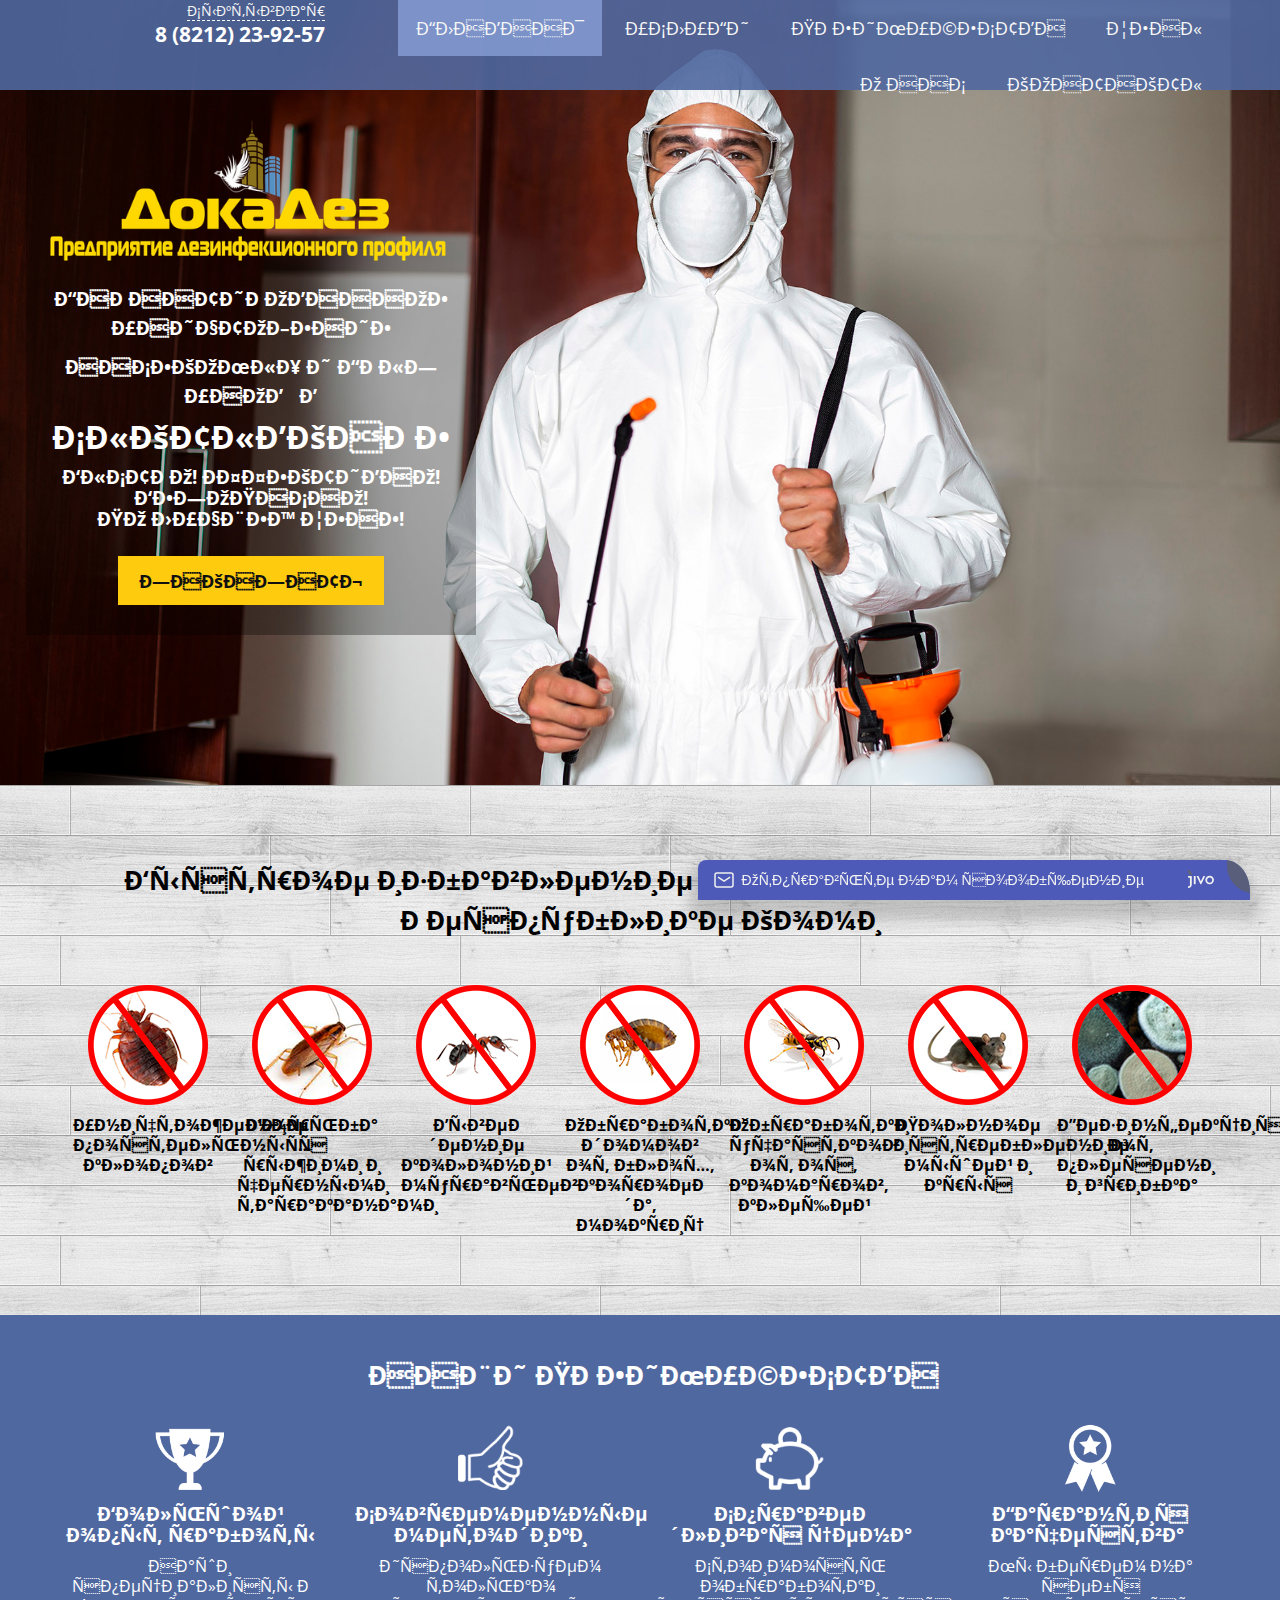
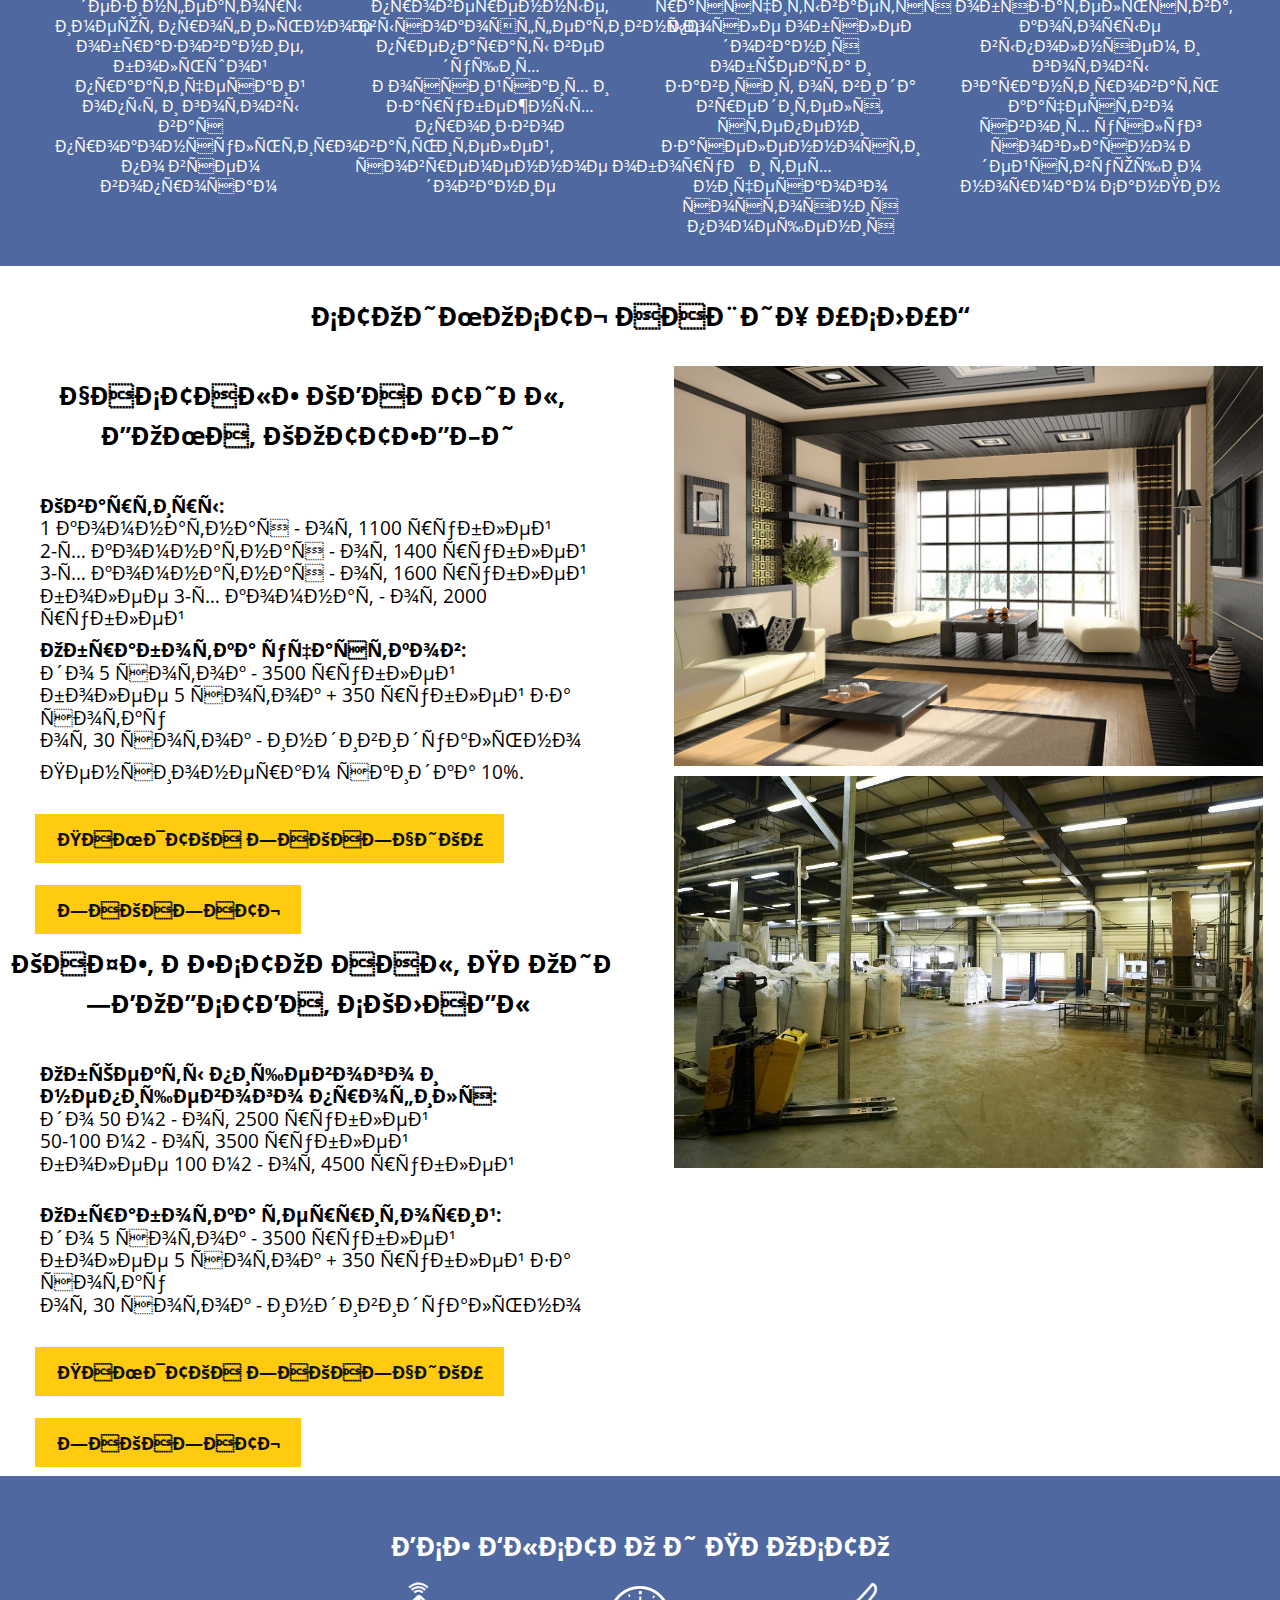
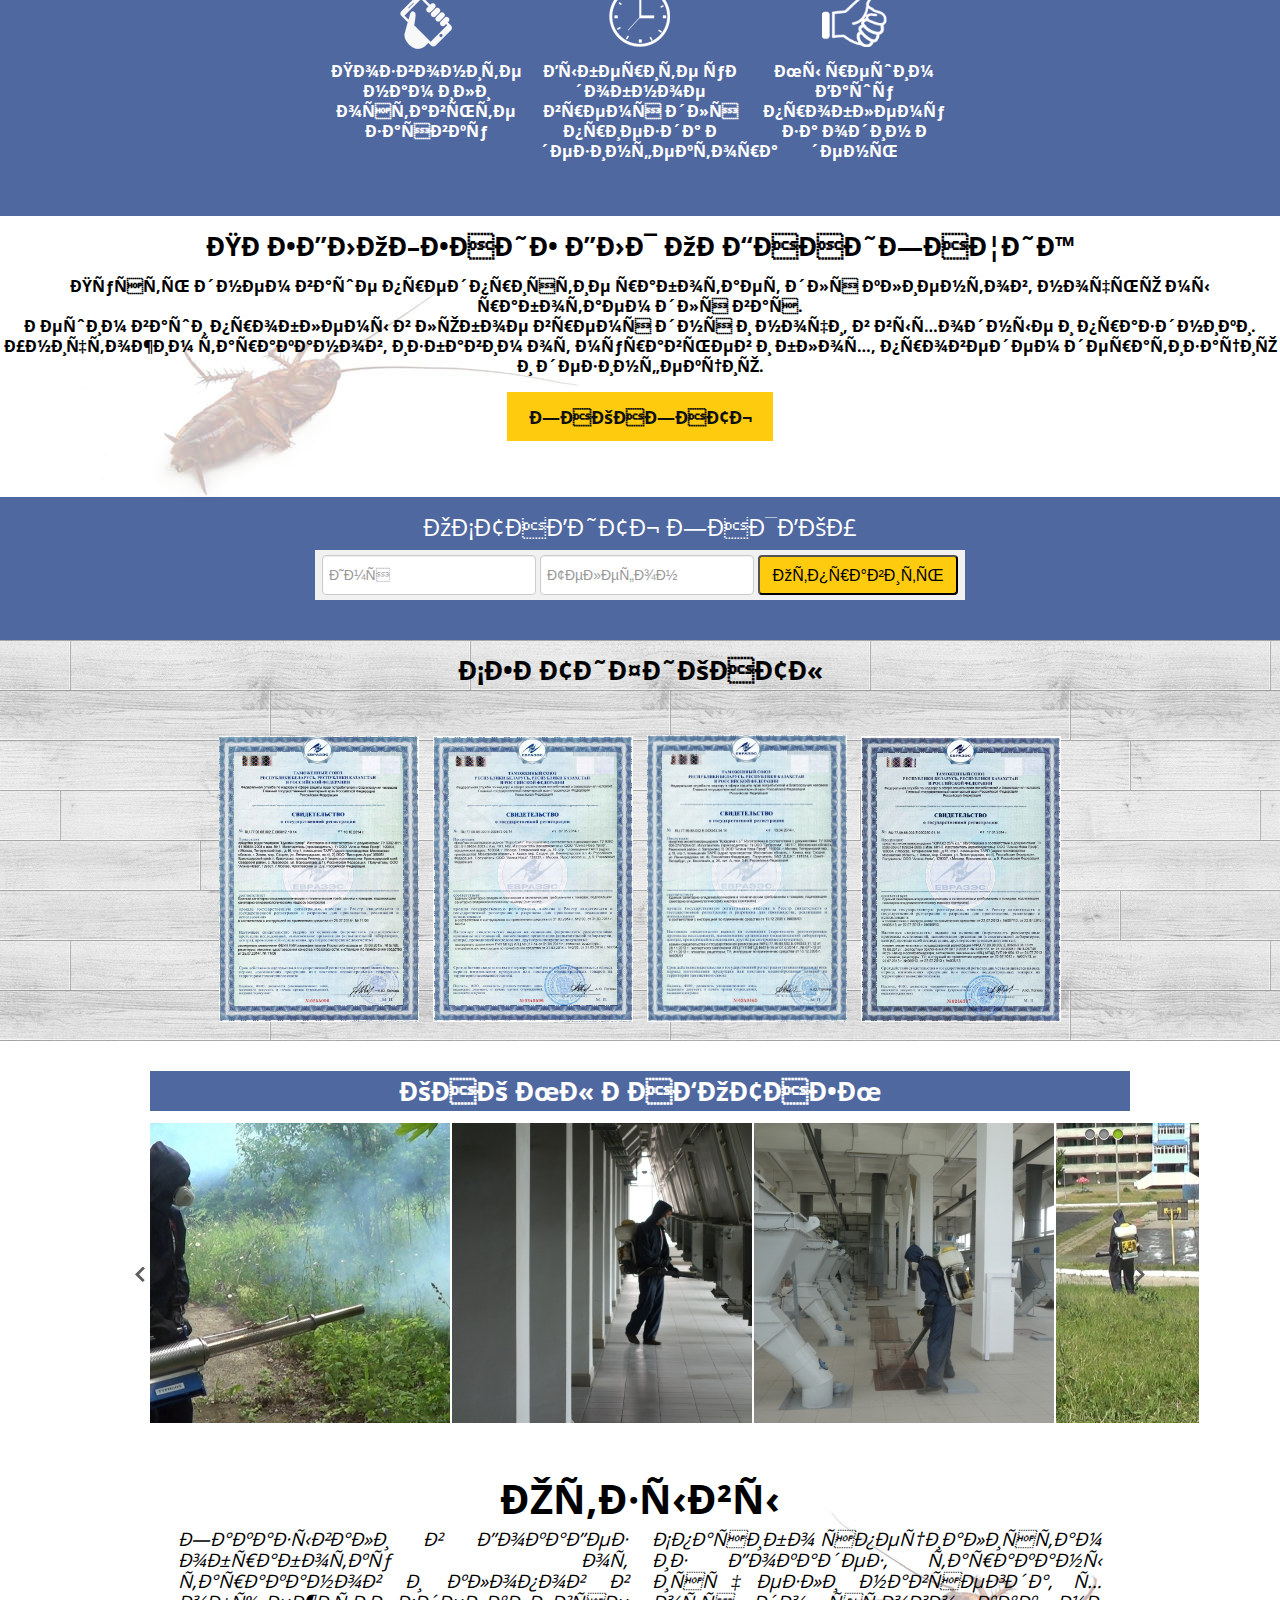
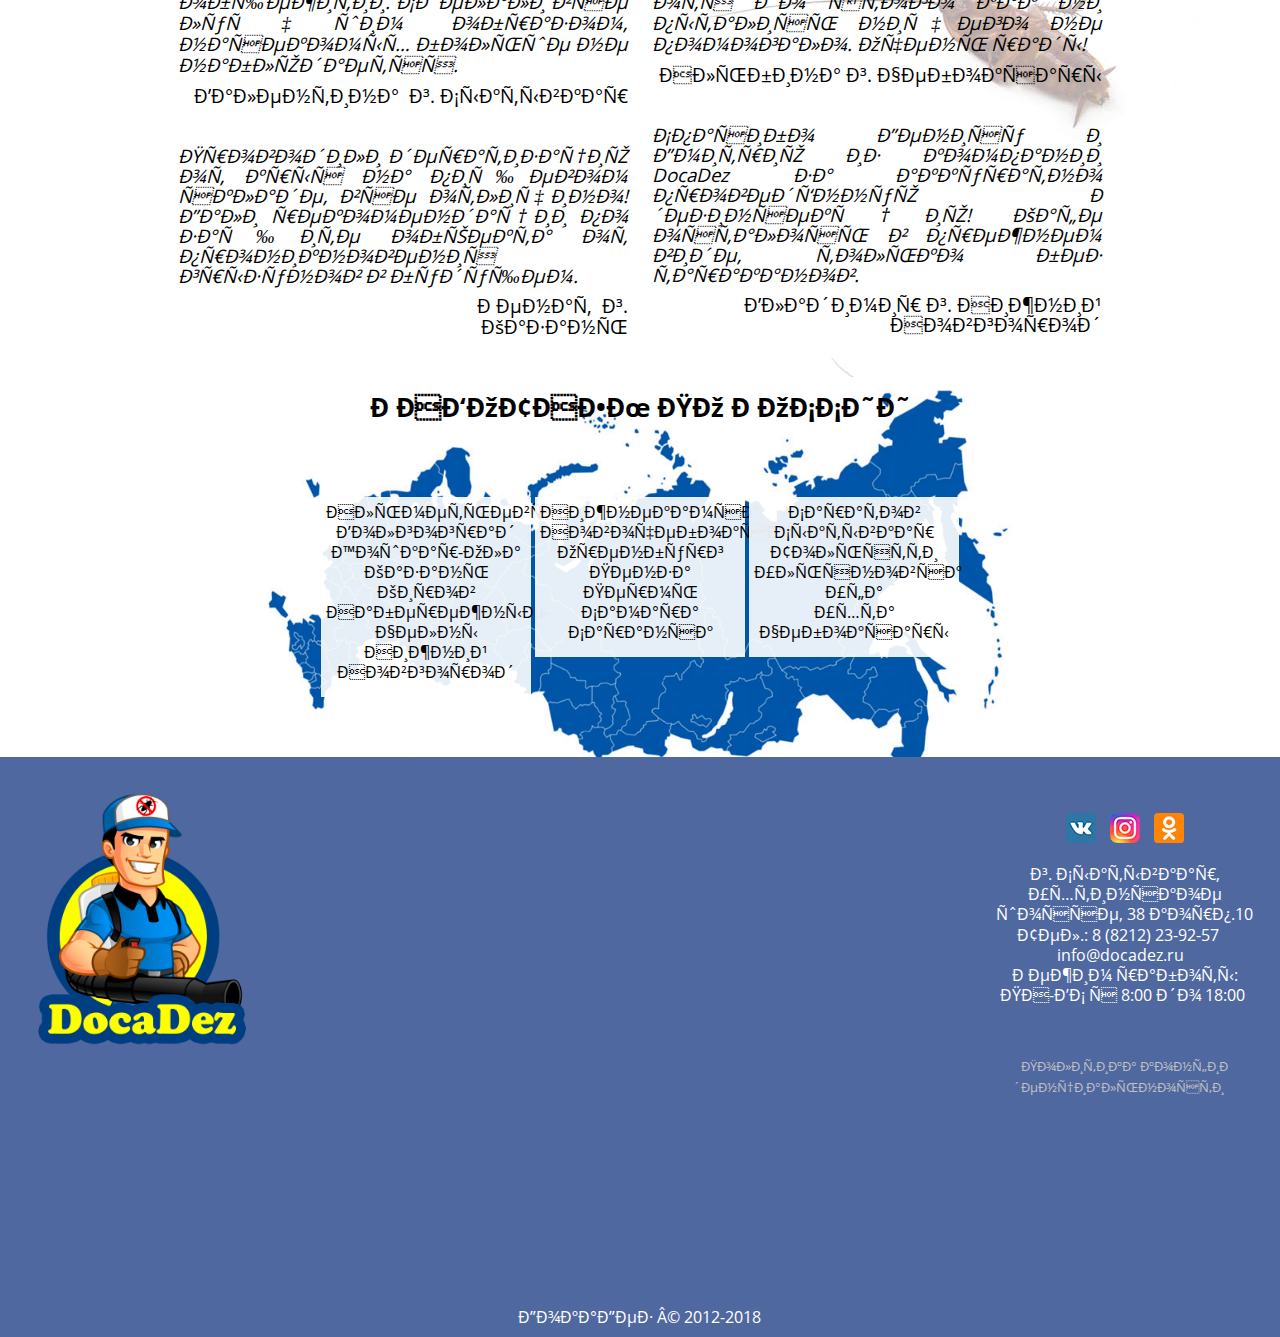
<file: index.html>
<!DOCTYPE html>
<html class=" js flexbox canvas canvastext webgl no-touch geolocation postmessage websqldatabase indexeddb hashchange history draganddrop websockets rgba hsla multiplebgs backgroundsize borderimage borderradius boxshadow textshadow opacity cssanimations csscolumns cssgradients cssreflections csstransforms csstransforms3d csstransitions fontface generatedcontent video audio localstorage sessionstorage webworkers no-applicationcache svg inlinesvg smil svgclippaths" lang="ru-ru" style="" data-scrapbook-source="http://docadez.ru/syktyvkar" data-scrapbook-create="20200707183049212"><!--<![endif]-->
<head>
<meta name="google-site-verification" content="aLw0QtCDmxR5XzPQTRmc7Q8mnMjXdSl261UZisT50Gc">
    <meta name="yandex-verification" content="037116cc829524f9">
      <!-- Yandex.Metrika counter -->
<script type="text/javascript" async=""></script><script type="text/javascript" id="www-widgetapi-script" async=""></script><script></script><script type="text/javascript" async=""></script><script type="text/javascript"></script>
<noscript><div><img src="44782285.gif" style="position:absolute; left:-9999px;" alt=""></div></noscript>
<!-- /Yandex.Metrika counter -->
        <meta http-equiv="X-UA-Compatible" content="IE=edge,chrome=1">
        <base>
	<meta http-equiv="content-type" content="text/html; charset=UTF-8">
	<meta name="keywords" content="Уничтожение клопов вампиров Сыктывкар, травля клопов кровососов в Сыктывкаре, Узнай как можно избавиться от рыжих тараканов прусаков  в Сыктывкарской квартире и в столовой, обработка от тараканов в кафе Сыктывкаре, чтобы вывести клопа нужно выбрать лучшее средство от клопов и травить самостоятельно, можно вызват дезслужбу СЭС санэпидемстанцию в Уфе, лучшая специальная служба по уничтожению клопов и тараканов ДокаДез, у них самые низкие цены и безопасные препараты от клопов,  избавление от муравьев.">
	<meta name="viewport" content="width=device-width, initial-scale=1.0">
	<meta name="description" content="Дезстанция ДокаДез оказывает услуги по дезинсекции, дератизации, дезинфекции, обработки аккарицидные, от комаров, клопов, тараканов и муравьев с большими . Сыктывкар Республика Коми.">
	<meta name="generator" content="Joomla! - Open Source Content Management">
	<title>Уничтожение тараканов, борьба с клопами, обработка от муравьев в Сыктывкаре</title>
	<link href="http://docadez.ru/syktyvkar?format=feed&amp;type=rss" rel="alternate" type="application/rss+xml" title="RSS 2.0">
	<link href="http://docadez.ru/syktyvkar?format=feed&amp;type=atom" rel="alternate" type="application/atom+xml" title="Atom 1.0">
	<link href="favicon.ico" rel="shortcut icon" type="image/vnd.microsoft.icon">
	<link href="jcemediabox.css" rel="stylesheet" type="text/css">
	<link href="style.css" rel="stylesheet" type="text/css">
	<link href="bootstrap.min.css" rel="stylesheet" type="text/css">
	<link href="bootstrap-responsive.min.css" rel="stylesheet" type="text/css">
	<link href="font-awesome.css" rel="stylesheet" type="text/css">
	<link href="css.css" rel="stylesheet" type="text/css">
	<link href="mobile-menu.css" rel="stylesheet" type="text/css">
	<link href="animate.css" rel="stylesheet" type="text/css">
	<link href="template.css" rel="stylesheet" type="text/css">
	<link href="preset3.css" rel="stylesheet" type="text/css">
	<link href="btimagegallery.css" rel="stylesheet" type="text/css">
	<link href="jquery.fancybox.css" rel="stylesheet" type="text/css">
	<link href="jquery.fancybox-buttons.css" rel="stylesheet" type="text/css">
	<link href="jquery.fancybox-thumbs.css" rel="stylesheet" type="text/css">
	<link href="jcarousel.css" rel="stylesheet" type="text/css">
	<link href="orange.css" rel="stylesheet" type="text/css">
	<style type="text/css">
.container{max-width:1170px}
body, p{font-family:'Open Sans'; -webkit-font-smoothing: subpixel-antialiased !important;}
h1, h2, h3, h4{font-family:'Open Sans'; -webkit-font-smoothing: subpixel-antialiased !important;}
 #sp-header-wrapper{
color: rgb(255, 255, 255) !important;
} #sp-header-wrapper a{
color: rgb(247, 247, 247) !important;
} #sp-header-wrapper a:hover{
color: rgb(242, 242, 242) !important;
} #sp-portfolio-wrapper{
background: rgba(0, 0, 0, 0) !important;
} #sp-portfolio-wrapper a{

} #sp-portfolio-wrapper a:hover{

} #sp-prod-wrapper{
padding: 65px 0  !important;
} #sp-prod-wrapper a{

} #sp-prod-wrapper a:hover{

} #sp-company-wrapper{
background: rgb(80, 104, 160) !important;color: rgb(255, 255, 255) !important;padding: 50px 5px 5px 30px !important;
} #sp-company-wrapper a{

} #sp-company-wrapper a:hover{

} #sp-about-wrapper{
background: rgb(80, 104, 160) !important;color: rgb(255, 255, 255) !important;padding: 20px 0 !important;
} #sp-about-wrapper a{

} #sp-about-wrapper a:hover{

} #sp-stoimost-wrapper{
padding: 20px 0 0 0 !important;
} #sp-stoimost-wrapper a{

} #sp-stoimost-wrapper a:hover{

} #sp-stoimost-wrapper{

} #sp-stoimost-wrapper a{

} #sp-stoimost-wrapper a:hover{

} #sp-service2-wrapper{
background: rgb(80, 104, 160) !important;color: rgb(255, 255, 255) !important;padding: 40px 0 !important;
} #sp-service2-wrapper a{

} #sp-service2-wrapper a:hover{

} #sp-br-wrapper{

} #sp-br-wrapper a{

} #sp-br-wrapper a:hover{

} #sp-zakaz-wrapper{
background: rgb(80, 104, 160) !important;padding: 20px 0 !important;
} #sp-zakaz-wrapper a{

} #sp-zakaz-wrapper a:hover{

} #sp-ft-wrapper{

} #sp-ft-wrapper a{

} #sp-ft-wrapper a:hover{

} #sp-mobfoto-wrapper{
padding: 47px 0 !important;
} #sp-mobfoto-wrapper a{

} #sp-mobfoto-wrapper a:hover{

} #sp-us-wrapper{
padding: 20px 150px !important;
} #sp-us-wrapper a{

} #sp-us-wrapper a:hover{

} #sp-contact-wrapper{
padding: 20px 0 0 !important;
} #sp-contact-wrapper a{

} #sp-contact-wrapper a:hover{

} #sp-p8-wrapper{

} #sp-p8-wrapper a{

} #sp-p8-wrapper a:hover{

} #sp-bottom-wrapper{
background: rgb(80, 104, 160) !important;color: rgb(255, 255, 255) !important;padding: 10px 10px !important;
} #sp-bottom-wrapper a{
color: rgb(255, 255, 255) !important;
} #sp-bottom-wrapper a:hover{
color: rgb(255, 255, 255) !important;
} #sp-bottom-wrapper{

} #sp-bottom-wrapper a{

} #sp-bottom-wrapper a:hover{

}
#btimagegallery259 .jcarousel-item{padding:0;margin:0;margin-right: 2px;min-width: 300px;min-height: 300px;}
#btimagegallery259 .jcarousel-item a{display: block; margin-bottom: 2px;cursor: url("magnifier.cur"), pointer;}
#btimagegallery259 .jcarousel-item a img {min-width: 300px; min-height: 300px;}
#btimagegallery265 .jcarousel-item{padding:0;margin:0;margin-right: 2px;min-width: 300px;min-height: 300px;}
#btimagegallery265 .jcarousel-item a{display: block; margin-bottom: 2px;cursor: url("magnifier.cur"), pointer;}
#btimagegallery265 .jcarousel-item a img {min-width: 300px; min-height: 300px;}
	</style>
	<script type="application/json" class="joomla-script-options new"></script>
	<script type="text/javascript"></script>
	<script type="text/javascript"></script>
	<script type="text/javascript"></script>
	<script type="text/javascript"></script>
	<script type="text/javascript"></script>
	<script type="text/javascript"></script>
	<script type="text/javascript"></script>
	<script type="text/javascript"></script>
	<script type="text/javascript"></script>
	<script type="text/javascript"></script>
	<script type="text/javascript"></script>
	<script type="text/javascript"></script>
	<script type="text/javascript"></script>
	<script type="text/javascript"></script>
	<script type="text/javascript"></script>
	<script type="text/javascript"></script>
	<script type="text/javascript"></script>
	<script type="text/javascript"></script>
	<script type="text/javascript"></script>
	<script type="text/javascript"></script>
	<script type="text/javascript"></script>
	<script type="text/javascript"></script>
	<script type="text/javascript"></script>
	<script type="text/javascript"></script>
	<script type="text/javascript"></script>
	<script type="text/javascript"></script>
	<script type="text/javascript"></script>

            
<script></script>
<script type="text/javascript" charset="UTF-8"></script><script type="text/javascript" charset="UTF-8"></script><script type="text/javascript" charset="UTF-8"></script>
</head>
    <body class="featured subpage  ltr preset3 menu-syktyvkar responsive bg hfeed clearfix"><div class="mcs-overlay"></div><div class="mcs-dialog" style="display:none;">
	<a class="close" href="javascript:" title=""></a>
	<div class="title">Пожалуйста, выберите ваш город</div>
	<div class="inner">            <div class="cities active                group-_all_">                    <div class="city">
                        <a class="link" id="city-cheboksary" data-city="Чебоксары" href="http://docadez.ru/cheboksary" title="">Чебоксары</a>
                    </div>
                                        <div class="city">
                        <a class="link" id="city-kazan" data-city="Казань" href="http://docadez.ru/kazan" title="">Казань</a>
                    </div>
                                        <div class="city">
                        <a class="link" id="city-joshkar_ola" data-city="Йошкар-Ола" href="http://docadez.ru/joshkar-ola" title="">Йошкар-Ола</a>
                    </div>
                                        <div class="city">
                        <a class="link active" id="city-syktyvkar" data-city="Сыктывкар" href="" title="">Сыктывкар</a>
                    </div>
                                        <div class="city">
                        <a class="link" id="city-kirov" data-city="Киров" href="http://docadez.ru/kirov" title="">Киров</a>
                    </div>
                                        <div class="city">
                        <a class="link" id="city-almetevsk" data-city="Альметьевск" href="http://docadez.ru/almetevsk" title="">Альметьевск</a>
                    </div>
                                        <div class="city">
                        <a class="link" id="city-nizhnekamsk" data-city="Нижнекамск" href="http://docadez.ru/nizhnekamsk" title="">Нижнекамск</a>
                    </div>
                                        <div class="city">
                        <a class="link" id="city-uhta" data-city="Ухта" href="http://docadez.ru/ukhta" title="">Ухта</a>
                    </div>
                                        <div class="city">
                        <a class="link" id="city-novocheboksarsk" data-city="Новочебоксарск" href="http://docadez.ru/novocheboksarsk" title="">Новочебоксарск</a>
                    </div>
                                        <div class="city">
                        <a class="link" id="city-nizhnij_novgorod" data-city="Нижний Новгород" href="http://docadez.ru/nizhnij-novgorod" title="">Нижний Новгород</a>
                    </div>
                                        <div class="city">
                        <a class="link" id="city-ufa" data-city="Уфа" href="http://docadez.ru/ufa" title="">Уфа</a>
                    </div>
                                        <div class="city">
                        <a class="link" id="city-volgograd" data-city="Волгоград" href="http://docadez.ru/volgograd" title="">Волгоград</a>
                    </div>
                                    <div class="mcs-clear"></div>
            </div>
            </div>
</div>
	

		<div class="body-innerwrapper">
       
        <header id="sp-header-wrapper" class="menu-fixed-out"><div class="container"><div class="row-fluid" id="header">
<div id="sp-logo" class="span3"><div class="module ">	
	<div class="mod-wrapper clearfix">		
				<div class="mod-content clearfix">	
			<div class="mod-inner clearfix">
				<div class="mcs-module">
		<a class="city" href="javascript:" title="Выбрать другой город">Сыктывкар</a>
		<div class="question" style="display: none;">Не ваш город?&nbsp;&nbsp;&nbsp;&nbsp;<a href="javascript:" class="close">x</a></div>
</div>
			</div>
		</div>
	</div>
</div>
<div class="gap"></div>
<div class="module ">	
	<div class="mod-wrapper clearfix">		
				<div class="mod-content clearfix">	
			<div class="mod-inner clearfix">
				

<div class="custom">
	<p style="padding-top: 3px; text-align: right;"><span><strong><span style="font-size: 16pt;">8 (8212) 23-92-57</span></strong></span></p></div>
			</div>
		</div>
	</div>
</div>
<div class="gap"></div>
</div>

<div id="sp-menu" class="span9">	


			<div id="sp-main-menu" class="visible-desktop">
				<ul class="sp-menu level-0"><li class="menu-item first active"><a href="#sp-portfolio-wrapper" class="menu-item first"><span class="menu"><span class="menu-title">ГЛАВНАЯ</span></span></a></li><li class="menu-item"><a href="#sp-position1" class="menu-item"><span class="menu"><span class="menu-title">УСЛУГИ</span></span></a></li><li class="menu-item"><a href="#sp-company-wrapper" class="menu-item"><span class="menu"><span class="menu-title">ПРЕИМУЩЕСТВА</span></span></a></li><li class="menu-item"><a href="#sp-stoimost-wrapper" class="menu-item"><span class="menu"><span class="menu-title">ЦЕНЫ</span></span></a></li><li class="menu-item"><a href="#sp-clients" class="menu-item"><span class="menu"><span class="menu-title">О НАС</span></span></a></li><li class="menu-item last"><a href="#sp-p8-wrapper" class="menu-item last"><span class="menu"><span class="menu-title">КОНТАКТЫ</span></span></a></li></ul>        
			</div>  				
			<a class="hidden-desktop btn btn-inverse sp-main-menu-toggler" href="#" data-toggle="collapse" data-target=".nav-collapse">
			<i class="icon-align-justify"></i>
		</a></div>
</div></div></header><section id="sp-portfolio-wrapper" class="Portfolio "><div class="row-fluid" id="portfolio">
<div id="sp-user1" class="span12"><div class="module ">	
	<div class="mod-wrapper clearfix">		
				<div class="mod-content clearfix">	
			<div class="mod-inner clearfix">
				

<div class="custom">
	<p style="text-align: center;">&nbsp;&nbsp;</p>
<p style="text-align: center;">&nbsp;</p>
<p style="text-align: center;">&nbsp;&nbsp;</p>
<div class="logomain">
<p style="text-align: center;"><img src="1_Primary_logo_on_transparent_512-iloveimg-cropped.png" alt="1_Primary_logo_on_transparent_512-iloveimg-cropped.png" width="409" height="166"></p>
<p style="text-align: center;"><span style="color: #ffffff; font-size: 18pt;"><strong><span style="line-height: 1.2;"><span style="font-size: 14pt;">ГАРАНТИРОВАННОЕ УНИЧТОЖЕНИЕ</span></span> </strong> </span></p>
<p style="text-align: center;"><span style="color: #ffffff;"><span style="font-size: 18pt;"><strong><span style="line-height: 1.2;"><span style="font-size: 14pt;">НАСЕКОМЫХ И ГРЫЗУНОВ &nbsp;</span></span> </strong> </span><span style="font-size: 14pt;"><strong><span style="line-height: 1.2;">В </span> </strong> </span> </span></p>
<p style="text-align: center;"><span style="color: #ffffff;"><strong><span style="font-size: 24pt; line-height: 1.2;">СЫКТЫВКАРЕ</span></strong></span></p>
<p style="text-align: center;"><span style="color: #ffffff;"><strong><span style="font-size: 14pt;">БЫСТРО! ЭФФЕКТИВНО! БЕЗОПАСНО!<br>ПО ЛУЧШЕЙ ЦЕНЕ!</span> </strong> </span></p>
<p style="text-align: center;"><span style="color: #000000;"><strong><span style="font-size: 14pt;">&nbsp;&nbsp;</span> </strong> </span></p>
<p style="text-align: center;"><span style="color: #000000;"><strong><span style="font-size: 14pt;"><strong style="text-align: center;"> 
<a href="http://docadez.ru/form/form.html" target="_blank" class="knopka02 jcepopup noicon ">ЗАКАЗАТЬ</a> 
 </strong> </span> </strong> </span></p>
<p style="text-align: center;"><span style="color: #000000;">&nbsp;</span></p>
</div>
<p style="text-align: center;">&nbsp;</p>
<p style="text-align: center;">&nbsp;</p>
<p style="text-align: center;">&nbsp;</p>
<p style="text-align: center;">&nbsp;</p>
<p style="text-align: center;">&nbsp;</p></div>
			</div>
		</div>
	</div>
</div>
<div class="gap"></div>
</div>
</div></section><section id="sp-prod-wrapper" class="sector "><div class="row-fluid" id="prod">
<div id="sp-position1" class="span12">

<div class="custom">
	<!-- Yandex.Metrika counter --><noscript>
<div><img style="position: absolute; left: -9999px;" src="44782285.gif" alt=""></div>
</noscript><!-- /Yandex.Metrika counter -->
<h2 style="text-align: center;">Быстрое избавление от насекомых в Республике Коми</h2>
<p>&nbsp;</p>
<noscript>
<div><img style="position: absolute; left: -9999px;" src="44782285.gif" alt=""></div>
</noscript>
<div style="text-align: center;">
<div style="display: inline-block; padding: 5px; width: 150px; vertical-align: top;">
<p><img src="1.png" alt="1"></p>
<p><span style="font-size: 12pt;"><strong>Уничтожение постельных клопов</strong></span></p>
</div>
<div style="display: inline-block; padding: 5px; width: 150px; vertical-align: top;">
<p><img src="2.png" alt="2"></p>
<p><span style="font-size: 12pt;"><strong>Борьба с рыжими и черными тараканами</strong></span></p>
</div>
<div style="display: inline-block; padding: 5px; width: 150px; vertical-align: top;">
<p><img src="3.png" alt="3"></p>
<p><span style="font-size: 12pt;"><strong>Выведение колоний муравьев</strong></span></p>
</div>
<div style="display: inline-block; padding: 5px; width: 150px; vertical-align: top;">
<p><img src="4.png" alt="4"></p>
<p><span style="font-size: 12pt;"><strong>Обработка домов от блох, короеда, мокриц</strong></span></p>
</div>
<div style="display: inline-block; padding: 5px; width: 150px; vertical-align: top;">
<p><img src="5.png" alt="5"></p>
<p><span style="font-size: 12pt;"><strong>Обработки участков от ос, комаров, клещей</strong></span></p>
</div>
<div style="display: inline-block; padding: 5px; width: 150px; vertical-align: top;">
<p><img src="6.png" alt="6"></p>
<p><span style="font-size: 12pt;"><strong>Полное истребление мышей и крыс</strong></span></p>
</div>
<div style="display: inline-block; padding: 5px; width: 150px; vertical-align: top;">
<p><img src="7.png" alt="7"></p>
<p><span style="font-size: 12pt;"><strong>Дезинфекция от плесени и грибка</strong></span></p>
</div>
</div></div>
</div>
</div></section><section id="sp-company-wrapper" class=" "><div class="row-fluid" id="company">
<div id="sp-blog" class="span12">

<div class="custom">
	<p style="text-align: center;"><span style="font-size: 26px;"><strong>НАШИ ПРЕИМУЩЕСТВА<br></strong></span></p></div>
</div>
</div></section><section id="sp-about-wrapper" class=" "><div class="container"><div class="row-fluid" id="about">
<div id="sp-about" class="span3"><div class="module ">	
	<div class="mod-wrapper clearfix">		
				<div class="mod-content clearfix">	
			<div class="mod-inner clearfix">
				

<div class="custom">
	<div>
<p style="text-align: center;"><img src="best.png" alt="best" width="70" height="70"></p>
</div>
<div>
<p style="text-align: center;"><span style="font-size: 14pt;"><strong>Большой опыт работы</strong></span></p>
<p style="text-align: center;"><span style="font-size: 12pt;">Наши специалисты дезинфекторы имеют&nbsp;профильное образование, большой практический опыт&nbsp;и готовы вас проконсультировать по всем вопросам&nbsp;</span></p>
<p><span style="font-size: 10pt;">&nbsp;</span></p>
</div></div>
			</div>
		</div>
	</div>
</div>
<div class="gap"></div>
</div>

<div id="sp-position4" class="span3"><div class="module ">	
	<div class="mod-wrapper clearfix">		
				<div class="mod-content clearfix">	
			<div class="mod-inner clearfix">
				

<div class="custom">
	<div>
<p style="text-align: center;"><img src="class.png" alt="class" width="70" height="70"></p>
</div>
<div>
<p style="text-align: center;"><span style="font-size: 14pt;"><strong>Современные методики</strong></span></p>
<p style="text-align: center;"><span style="font-size: 12pt;">Используем только проверенные, &nbsp;высокоэффективные препараты ведущих Российских и зарубежных производителей, с<span style="font-size: 16px; text-align: center;">овременное&nbsp;оборудование</span></span></p>
</div></div>
			</div>
		</div>
	</div>
</div>
<div class="gap"></div>
</div>

<div id="sp-position3" class="span3"><div class="module ">	
	<div class="mod-wrapper clearfix">		
				<div class="mod-content clearfix">	
			<div class="mod-inner clearfix">
				

<div class="custom">
	<div>
<p style="text-align: center;"><img src="econom.png" alt="econom" width="70" height="70"></p>
</div>
<div>
<p style="text-align: center;"><span style="font-size: 14pt;"><strong>Справедливая цена</strong></span></p>
<p style="text-align: center;"><span style="font-size: 12pt;">Стоимость обработки рассчитывается после обследования объекта и зависит от вида вредителя, степени заселенности и технического состояния помещения</span></p>
</div></div>
			</div>
		</div>
	</div>
</div>
<div class="gap"></div>
</div>

<div id="sp-feature" class="span3"><div class="module ">	
	<div class="mod-wrapper clearfix">		
				<div class="mod-content clearfix">	
			<div class="mod-inner clearfix">
				

<div class="custom">
	<div>
<p style="text-align: center;"><img src="garant.png" alt="garant" width="70" height="70"></p>
</div>
<div>
<p style="text-align: center;"><span style="font-size: 14pt;"><strong>Гарантия качества&nbsp;</strong></span></p>
<p style="text-align: center;">Мы берем на себя обязательства, которые выполняем, и готовы гарантировать качество своих услуг согласно действующим нормам СанПин</p>
<p><span style="font-size: 10pt;">&nbsp;</span></p>
</div></div>
			</div>
		</div>
	</div>
</div>
<div class="gap"></div>
</div>
</div></div></section><section id="sp-stoimost-wrapper" class=" "><div class="row-fluid" id="stoimost">
<div id="sp-footer1" class="span12">

<div class="custom">
	<h2 style="text-align: center;">СТОИМОСТЬ НАШИХ УСЛУГ</h2></div>
</div>
</div></section><section id="sp-stoimost-wrapper" class=" "><div class="row-fluid" id="stoimost">
<div id="sp-position2" class="span6">

<div class="custom">
	<h3 style="text-align: center;">ЧАСТНЫЕ КВАРТИРЫ, ДОМА, КОТТЕДЖИ&nbsp;</h3>
<div style="line-height: 1.2;">
<div style="padding-left: 40px;">
<p style="text-align: center;">&nbsp;</p>
<p style="text-align: left;"><span style="font-size: 14pt;"><strong>Квартиры:</strong></span><br><span style="font-size: 14pt;"> 1 комнатная - от 1100 рублей</span><br><span style="font-size: 14pt;"> 2-х комнатная - от 1400 рублей</span><br><span style="font-size: 14pt;"> 3-х комнатная - от 1600 рублей</span><br><span style="font-size: 14pt;"> более 3-х комнат - от 2000 рублей</span></p>
<p style="text-align: left;"><span style="font-size: 14pt;"><strong>Обработка участков:</strong></span><br><span style="font-size: 14pt;">до 5 соток - 3500 рублей</span><br style="font-size: 16px;"><span style="font-size: 14pt;">более 5 соток + 350 рублей за сотку</span><br style="font-size: 16px;"><span style="font-size: 14pt;">от 30 соток - индивидуально</span></p>
<p style="text-align: left;"><span style="font-size: 14pt;">Пенсионерам скидка 10%.</span></p>
</div>
</div>
<p style="text-align: center;">&nbsp;</p>
<p style="text-align: center;"><strong>  

 
</strong></p><div style="margin-left: 30px;  "><strong> 
<div style="float:left; padding: 5px;  "> 

 
 
<a href="http://docadez.ru/2-uncategorised/71-123" target="_blank" class="knopka02 jcepopup noicon ">ПАМЯТКА ЗАКАЗЧИКУ</a> 

 
<br><br><br> 

 
</div> 

 
<div style="float:left; padding: 5px; "> 
<a href="http://docadez.ru/form/form.html" target="_blank" class="knopka02 jcepopup noicon ">ЗАКАЗАТЬ</a> 

 
<br> 

 
</div></strong></div><strong> 

 
 
</strong><p></p>
<p style="text-align: center;">&nbsp;</p>
<p style="text-align: center;"><strong style="text-align: center;">&nbsp;</strong></p>
<p style="text-align: center;"><strong style="text-align: center;">&nbsp;</strong></p>
<p style="text-align: center;">&nbsp;</p></div>


<div class="custom">
	<h3 style="text-align: center;">КАФЕ, РЕСТОРАНЫ, ПРОИЗВОДСТВА, СКЛАДЫ&nbsp;</h3>
<div style="padding-left: 40px; line-height: 1.2;">
<div>
<p style="text-align: center;">&nbsp;</p>
<p style="text-align: left;"><span style="font-size: 14pt;"><strong>Объекты пищевого и непищевого профиля:</strong></span><br><span style="font-size: 14pt;">до 50 м2 - от 2500 рублей</span><br><span style="font-size: 14pt;">50-100 м2 - от 3500 рублей</span><br><span style="font-size: 14pt;">более 100 м2 - от 4500 рублей</span><br><br></p>
<p style="text-align: left;"><span style="font-size: 14pt;"><strong>Обработка территорий:</strong></span><br><span style="font-size: 14pt;">до 5 соток - 3500 рублей</span><br><span style="font-size: 14pt;">более 5 соток + 350 рублей за сотку</span><br><span style="font-size: 14pt;">от 30 соток - индивидуально</span></p>
</div>
</div>
<p style="text-align: center;">&nbsp;</p>
<p style="text-align: center;"><strong>  

 
</strong></p><div style="margin-left: 30px;  "><strong> 
<div style="float:left; padding: 5px;  "> 

 
 
<a href="http://docadez.ru/2-uncategorised/72-pamatka2" target="_blank" class="knopka02 jcepopup noicon ">ПАМЯТКА ЗАКАЗЧИКУ</a> 

 
<br><br><br> 

 
</div> 

 
<div style="float:left; padding:5px"> 
<a href="http://docadez.ru/form/form.html" target="_blank" class="knopka02 jcepopup noicon ">ЗАКАЗАТЬ</a> 

 
</div></strong></div><strong> 

 
 
</strong><p></p>
<p style="text-align: center;">&nbsp;</p>
<p style="text-align: center;">&nbsp;</p>
<p style="text-align: center;">&nbsp;</p>
<p style="text-align: center;">&nbsp;</p></div>
</div>

<div id="sp-position5" class="span6 mobilenone"><div class="module ">	
	<div class="mod-wrapper clearfix">		
				<div class="mod-content clearfix">	
			<div class="mod-inner clearfix">
				

<div class="custom">
	<p><img style="display: block; margin-left: auto; margin-right: auto;" src="doma.jpg" alt="doma" width="589" height="400"></p></div>
			</div>
		</div>
	</div>
</div>
<div class="gap"></div>
<div class="module ">	
	<div class="mod-wrapper clearfix">		
				<div class="mod-content clearfix">	
			<div class="mod-inner clearfix">
				

<div class="custom">
	<p><img style="display: block; margin-left: auto; margin-right: auto;" src="sklad.jpeg" alt="sklad" width="589" height="392"></p></div>
			</div>
		</div>
	</div>
</div>
<div class="gap"></div>
</div>
</div></section><section id="sp-service2-wrapper" class=" "><div class="container"><div class="row-fluid" id="service2">
<div id="sp-service" class="span12"><div class="module ">	
	<div class="mod-wrapper clearfix">		
				<div class="mod-content clearfix">	
			<div class="mod-inner clearfix">
				

<div class="custom">
	<h2 style="text-align: center;">ВСЕ БЫСТРО И ПРОСТО</h2>
<div style="text-align: center;">
<div style="display: inline-block; padding: 5px; width: 200px; vertical-align: top;">
<p><img src="mobila.png" alt="mobila"></p>
<p><span style="font-size: 12pt;"><strong>Позвоните нам или оставьте заявку</strong></span></p>
</div>
<div style="display: inline-block; padding: 5px; width: 200px; vertical-align: top;">
<p><img src="time.png" alt="time"></p>
<p><span style="font-size: 12pt;"><strong>Выберите удобное время для приезда дезинфектора</strong></span></p>
</div>
<div style="display: inline-block; padding: 5px; width: 200px; vertical-align: top;">
<p><img src="class.png" alt="class" width="70" height="70"></p>
<p><span style="font-size: 12pt;"><strong>Мы решим Вашу проблему за один день</strong></span></p>
</div>
</div></div>
			</div>
		</div>
	</div>
</div>
<div class="gap"></div>
</div>
</div></div></section><section id="sp-br-wrapper" class="taroff "><div class="row-fluid" id="br">
<div id="sp-breadcrumb" class="span12">

<div class="custom">
	<h2 style="text-align: center;">ПРЕДЛОЖЕНИЕ ДЛЯ ОРГАНИЗАЦИЙ</h2>
<p style="margin-bottom: 0.0001pt; text-align: center;" align="center"><strong>Пусть днем ваше предприятие работает для клиентов, ночью мы работаем для вас.</strong></p>
<p style="margin-bottom: 0.0001pt; text-align: center;" align="center"><strong>Решим ваши проблемы в любое время дня и ночи, в выходные и праздники.</strong></p>
<p style="margin-bottom: 0.0001pt; text-align: center;" align="center"><strong>Уничтожим тараканов, избавим от муравьев и блох, проведем дератизацию и дезинфекцию.</strong></p>
<p style="text-align: center;">&nbsp;&nbsp;</p>
<p style="text-align: center;"><strong> 

 
  

 
<a href="http://docadez.ru/form/form.html" target="_blank" class="knopka02 jcepopup noicon ">ЗАКАЗАТЬ</a> 
</strong></p>
<p style="text-align: center;">&nbsp;</p>
<p style="text-align: center;">&nbsp;</p></div>
</div>
</div></section><section id="sp-zakaz-wrapper" class="zakaz hidden-phone"><div class="row-fluid" id="zakaz">
<div id="sp-tweet" class="span12">

<div class="custom">
	<p style="text-align: center;"><span style="font-size: 18pt; color: #ffffff;">ОСТАВИТЬ ЗАЯВКУ</span></p>
 
<style> 
form li { 
list-style:none; 
padding:5px 0; 
} 
p.head{ 
font-size: 16px; 
color: #000; 
text-align: center; 
width: 300px; 
} 
input.name{ 
font-size: 16px;  
width: 650px; 
height: 30px; 
} 
input.subscribe{ 
font-size: 16px;  
width: 290px; 
height: 30px; 
} 

 
input.knopka {font-size:16px; 

 
color: #000; /* цвет текста */ 
text-decoration: none; /* убирать подчёркивание у ссылок */ 
user-select: none; /* убирать выделение текста */ 
background: rgb(255, 203, 15); /* фон кнопки */ 

 
outline: none; /* убирать контур в Mozilla */ 
}  
input.knopka:hover { background: rgb(255, 230, 137); } /* при наведении курсора мышки */ 
input.knopka:active { background: rgb(206, 165, 12); } /* при нажатии */ 

 
 
</style> 
<script></script>
 
 
<center><form class="subscribe" method="post" action="http://docadez.ru/form/send2.php" style="width: 650px;"> 
<ul> 
<li style="background:#F1F1F1;color:#000;"><input type="text" style="height: 30px; width: 200px;color:#000" name="name" placeholder="Имя" class="" maxlength="160" required="" value=""> 
<input type="tel" style="height: 30px; width: 200px;color:#000" name="phone" placeholder="Телефон" class="" maxlength="30" required="" value=""> 

 
<input type="submit" style="width: 200px; height:40px;border-radius: 4px; padding-bottom:0px" class="subscribe knopka" name="subscribe" value="Отправить"></li> 
</ul> 
</form> </center> 
</div>
</div>
</div></section><section id="sp-ft-wrapper" class="sector "><div class="row-fluid" id="ft">
<div id="sp-footer2" class="span12">

<div class="custom">
	<h2 style="text-align: center;">СЕРТИФИКАТЫ</h2>
<div style="text-align: center;">
<div style="display: inline-block;">
<div style="float: left; margin: 5px; text-align: center; width: 200px;">
<p style="text-align: center;">&nbsp;</p>
<p><a class="jcepopup noicon" type="image/jpeg" href="http://docadez.ru/images/sert/s1.jpg" target="_blank"><img style="display: block; margin-left: auto; margin-right: auto; vertical-align: middle;" src="s1.jpg" alt="s1" width="200" height="286"></a></p>
</div>
</div>
<div style="display: inline-block;">
<div style="float: left; margin: 5px; text-align: center; width: 200px;">
<p style="text-align: center;">&nbsp;</p>
<p><a class="jcepopup noicon" type="image/jpeg" href="http://docadez.ru/images/sert/s2.jpg" target="_blank"><img style="display: block; margin-left: auto; margin-right: auto; vertical-align: middle;" src="s2.jpg" alt="s2" width="200" height="286"></a></p>
</div>
</div>
<div style="display: inline-block;">
<div style="float: left; margin: 5px; text-align: center; width: 200px;">
<p style="text-align: center;">&nbsp;</p>
<p><a class="jcepopup noicon" type="image/jpeg" href="http://docadez.ru/images/sert/s3.jpg" target="_blank"><img style="display: block; margin-left: auto; margin-right: auto; vertical-align: middle;" src="s3.jpg" alt="s3" width="200" height="287"></a></p>
</div>
</div>
<div style="display: inline-block;">
<div style="float: left; margin: 5px; text-align: center; width: 200px;">
<p style="text-align: center;">&nbsp;</p>
<p><a class="jcepopup noicon" type="image/jpeg" href="http://docadez.ru/images/sert/s4.jpg" target="_blank"><img style="display: block; margin-left: auto; margin-right: auto; vertical-align: middle;" src="s4.jpg" alt="s4" width="200" height="286"></a></p>
</div>
</div>
</div></div>
</div>
</div></section><section id="sp-mobfoto-wrapper" class=" hidden-tablet hidden-desktop"><div class="row-fluid" id="mobfoto">
<div id="sp-position7" class="span12">

<div class="custom">
	<div style="background: #5068a0; color: #fff;">
<h2 style="text-align: center;">КАК МЫ РАБОТАЕМ</h2>
</div></div>
<div style="width: 100%; padding-top: 2px;" id="btimagegallery265" class="mod_btimagegallery ">
        <div class="jcarousel-wrapper">
		
           
               <div class="pagination"><a href="#" class="page-1" rel="1"></a><a href="#" class="page-2" rel="2"></a><a href="#" class="page-3" rel="3"></a><a href="#" class="page-4" rel="4"></a><a href="#" class="page-5 current" rel="5"></a><a href="#" class="page-6" rel="6"></a><a href="#" class="page-7" rel="7"></a><a href="#" class="page-8" rel="8"></a><a href="#" class="page-9" rel="9"></a><a href="#" class="page-10" rel="10"></a><a href="#" class="page-11" rel="11"></a><div style="clear: both;"></div></div>
                <div class=" jcarousel-skin-tango"><div class="jcarousel-container jcarousel-container-horizontal" style="position: relative; display: block; width: 0px;"><div class="jcarousel-clip jcarousel-clip-horizontal" style="position: relative; width: 0px;"><ul id="btcontentshowcase265_jcarousel" class="jcarousel jcarousel-list jcarousel-list-horizontal" style="overflow: hidden; position: relative; top: 0px; margin: 0px; padding: 0px; left: -8px; width: 22px;">
                            <li style="width: 0px; float: left; list-style: none;" class="jcarousel-item jcarousel-item-horizontal jcarousel-item-1 jcarousel-item-1-horizontal" jcarouselindex="1">                                            
                <a title="4" class="fancybox" href="http://docadez.ru/modules/mod_btimagegallery/images/original/5ab8e3a353bae9731640edcc9da29450.jpg" rel="fancybox"><img src="5ab8e3a353bae9731640edcc9da29450.jpg" alt="" style="width: 0px;"></a></li>                                            <li style="width: 0px; float: left; list-style: none;" class="jcarousel-item jcarousel-item-horizontal jcarousel-item-2 jcarousel-item-2-horizontal" jcarouselindex="2">                                            
                <a title="9" class="fancybox" href="http://docadez.ru/modules/mod_btimagegallery/images/original/d3db8f8f0ff635600f83baf8035a4a97.JPG" rel="fancybox"><img src="d3db8f8f0ff635600f83baf8035a4a97.JPG" alt="" style="width: 0px;"></a></li>                                            <li style="width: 0px; float: left; list-style: none;" class="jcarousel-item jcarousel-item-horizontal jcarousel-item-3 jcarousel-item-3-horizontal" jcarouselindex="3">                                            
                <a title="3" class="fancybox" href="http://docadez.ru/modules/mod_btimagegallery/images/original/1d4bd732225a0ff1a172727e1a402c26.JPG" rel="fancybox"><img src="1d4bd732225a0ff1a172727e1a402c26.JPG" alt="" style="width: 0px;"></a></li>                                            <li style="width: 0px; float: left; list-style: none;" class="jcarousel-item jcarousel-item-horizontal jcarousel-item-4 jcarousel-item-4-horizontal" jcarouselindex="4">                                            
                <a title="7" class="fancybox" href="http://docadez.ru/modules/mod_btimagegallery/images/original/7e3a3e204386d0c40ebaca813359aa6d.jpg" rel="fancybox"><img src="7e3a3e204386d0c40ebaca813359aa6d.jpg" alt="" style="width: 0px;"></a></li>                                            <li style="width: 0px; float: left; list-style: none;" class="jcarousel-item jcarousel-item-horizontal jcarousel-item-5 jcarousel-item-5-horizontal" jcarouselindex="5">                                            
                <a title="5" class="fancybox" href="http://docadez.ru/modules/mod_btimagegallery/images/original/9c7451d73bb3054e86a1e9e6d11d40a5.jpg" rel="fancybox"><img src="9c7451d73bb3054e86a1e9e6d11d40a5.jpg" alt="" style="width: 0px;"></a></li>                                            <li style="width: 0px; float: left; list-style: none;" class="jcarousel-item jcarousel-item-horizontal jcarousel-item-6 jcarousel-item-6-horizontal" jcarouselindex="6">                                            
                <a title="2" class="fancybox" href="http://docadez.ru/modules/mod_btimagegallery/images/original/35e8e39acfe71deea04fe7f61f897c39.jpg" rel="fancybox"><img src="35e8e39acfe71deea04fe7f61f897c39.jpg" alt="" style="width: 0px;"></a></li>                                            <li style="width: 0px; float: left; list-style: none;" class="jcarousel-item jcarousel-item-horizontal jcarousel-item-7 jcarousel-item-7-horizontal" jcarouselindex="7">                                            
                <a title="8" class="fancybox" href="http://docadez.ru/modules/mod_btimagegallery/images/original/6d10e9aac66aa12b52c0e968a301d776.jpg" rel="fancybox"><img src="6d10e9aac66aa12b52c0e968a301d776.jpg" alt="" style="width: 0px;"></a></li>                                            <li style="width: 0px; float: left; list-style: none;" class="jcarousel-item jcarousel-item-horizontal jcarousel-item-8 jcarousel-item-8-horizontal" jcarouselindex="8">                                            
                <a title="11" class="fancybox" href="http://docadez.ru/modules/mod_btimagegallery/images/original/a16190522400c7148e059bc06c693d4a.jpg" rel="fancybox"><img src="a16190522400c7148e059bc06c693d4a.jpg" alt="" style="width: 0px;"></a></li>                                            <li style="width: 0px; float: left; list-style: none;" class="jcarousel-item jcarousel-item-horizontal jcarousel-item-9 jcarousel-item-9-horizontal" jcarouselindex="9">                                            
                <a title="6" class="fancybox" href="http://docadez.ru/modules/mod_btimagegallery/images/original/10f88b405039302e731c5ce4f7be15e8.jpg" rel="fancybox"><img src="10f88b405039302e731c5ce4f7be15e8.jpg" alt="" style="width: 0px;"></a></li>                                            <li style="width: 0px; float: left; list-style: none;" class="jcarousel-item jcarousel-item-horizontal jcarousel-item-10 jcarousel-item-10-horizontal" jcarouselindex="10">                                            
                <a title="10" class="fancybox" href="http://docadez.ru/modules/mod_btimagegallery/images/original/137cfd05e5888790cb5b22f45ec68f4e.jpg" rel="fancybox"><img src="137cfd05e5888790cb5b22f45ec68f4e.jpg" alt="" style="width: 0px;"></a></li>                                            <li style="width: 0px; float: left; list-style: none;" class="jcarousel-item jcarousel-item-horizontal jcarousel-item-11 jcarousel-item-11-horizontal" jcarouselindex="11">                                            
                <a title="1" class="fancybox" href="http://docadez.ru/modules/mod_btimagegallery/images/original/e580e9b98596cf69fce815c3447cf733.jpg" rel="fancybox"><img src="e580e9b98596cf69fce815c3447cf733.jpg" alt="" style="width: 0px;"></a></li>                                    </ul></div></div></div>
    </div>
</div>

    <script type="text/javascript"></script>

    <div style="position:absolute;top:0;left:-9999px;">
<a href="http://joomla4ever.ru/extensions-bowthemes/2828-bt-image-gallery.html" title="BT Image Gallery - модуль joomla" target="_blank">BT Image Gallery - модуль joomla</a>
<a href="http://inforen.ru/" title="Новости" target="_blank">Новости</a>
</div></div>
</div></section><section id="sp-us-wrapper" class=" hidden-phone"><div class="row-fluid" id="us">
<div id="sp-user2" class="span12">

<div class="custom">
	<div style="background: #5068a0; color: #fff;">
<h2 style="text-align: center;">КАК МЫ РАБОТАЕМ</h2>
</div></div>
<div style="width: 100%; padding-top: 2px;" id="btimagegallery259" class="mod_btimagegallery ">
        <div class="jcarousel-wrapper">
		
                <div class="next" style="display: block;"></div>
        <div class="prev" style="display: block;"></div>
           
               <div class="pagination"><a href="#" class="page-1 current" rel="1"></a><a href="#" class="page-5" rel="5"></a><a href="#" class="page-9" rel="9"></a><div style="clear: both;"></div></div>
                <div class=" jcarousel-skin-tango"><div class="jcarousel-container jcarousel-container-horizontal" style="position: relative; display: block; width: 1049px;"><div class="jcarousel-clip jcarousel-clip-horizontal" style="position: relative; width: 1049px;"><ul id="btcontentshowcase259_jcarousel" class="jcarousel jcarousel-list jcarousel-list-horizontal" style="overflow: hidden; position: relative; top: 0px; margin: 0px; padding: 0px; left: 0px; width: 3322px;">
                            <li style="width: 260px; float: left; list-style: none;" class="jcarousel-item jcarousel-item-horizontal jcarousel-item-1 jcarousel-item-1-horizontal" jcarouselindex="1">                                            
                <a title="4" class="fancybox" href="http://docadez.ru/modules/mod_btimagegallery/images/original/5ab8e3a353bae9731640edcc9da29450.jpg" rel="fancybox"><img src="5ab8e3a353bae9731640edcc9da29450.jpg" alt="" style="width: 260px; height: 260px;"></a></li>                                            <li style="width: 260px; float: left; list-style: none;" class="jcarousel-item jcarousel-item-horizontal jcarousel-item-2 jcarousel-item-2-horizontal" jcarouselindex="2">                                            
                <a title="9" class="fancybox" href="http://docadez.ru/modules/mod_btimagegallery/images/original/d3db8f8f0ff635600f83baf8035a4a97.JPG" rel="fancybox"><img src="d3db8f8f0ff635600f83baf8035a4a97.JPG" alt="" style="width: 260px; height: 260px;"></a></li>                                            <li style="width: 260px; float: left; list-style: none;" class="jcarousel-item jcarousel-item-horizontal jcarousel-item-3 jcarousel-item-3-horizontal" jcarouselindex="3">                                            
                <a title="3" class="fancybox" href="http://docadez.ru/modules/mod_btimagegallery/images/original/1d4bd732225a0ff1a172727e1a402c26.JPG" rel="fancybox"><img src="1d4bd732225a0ff1a172727e1a402c26.JPG" alt="" style="width: 260px; height: 260px;"></a></li>                                            <li style="width: 260px; float: left; list-style: none;" class="jcarousel-item jcarousel-item-horizontal jcarousel-item-4 jcarousel-item-4-horizontal" jcarouselindex="4">                                            
                <a title="7" class="fancybox" href="http://docadez.ru/modules/mod_btimagegallery/images/original/7e3a3e204386d0c40ebaca813359aa6d.jpg" rel="fancybox"><img src="7e3a3e204386d0c40ebaca813359aa6d.jpg" alt="" style="width: 260px; height: 260px;"></a></li>                                            <li style="width: 260px; float: left; list-style: none;" class="jcarousel-item jcarousel-item-horizontal jcarousel-item-5 jcarousel-item-5-horizontal" jcarouselindex="5">                                            
                <a title="5" class="fancybox" href="http://docadez.ru/modules/mod_btimagegallery/images/original/9c7451d73bb3054e86a1e9e6d11d40a5.jpg" rel="fancybox"><img src="9c7451d73bb3054e86a1e9e6d11d40a5.jpg" alt="" style="width: 260px; height: 260px;"></a></li>                                            <li style="width: 260px; float: left; list-style: none;" class="jcarousel-item jcarousel-item-horizontal jcarousel-item-6 jcarousel-item-6-horizontal" jcarouselindex="6">                                            
                <a title="2" class="fancybox" href="http://docadez.ru/modules/mod_btimagegallery/images/original/35e8e39acfe71deea04fe7f61f897c39.jpg" rel="fancybox"><img src="35e8e39acfe71deea04fe7f61f897c39.jpg" alt="" style="width: 260px; height: 260px;"></a></li>                                            <li style="width: 260px; float: left; list-style: none;" class="jcarousel-item jcarousel-item-horizontal jcarousel-item-7 jcarousel-item-7-horizontal" jcarouselindex="7">                                            
                <a title="8" class="fancybox" href="http://docadez.ru/modules/mod_btimagegallery/images/original/6d10e9aac66aa12b52c0e968a301d776.jpg" rel="fancybox"><img src="6d10e9aac66aa12b52c0e968a301d776.jpg" alt="" style="width: 260px; height: 260px;"></a></li>                                            <li style="width: 260px; float: left; list-style: none;" class="jcarousel-item jcarousel-item-horizontal jcarousel-item-8 jcarousel-item-8-horizontal" jcarouselindex="8">                                            
                <a title="11" class="fancybox" href="http://docadez.ru/modules/mod_btimagegallery/images/original/a16190522400c7148e059bc06c693d4a.jpg" rel="fancybox"><img src="a16190522400c7148e059bc06c693d4a.jpg" alt="" style="width: 260px; height: 260px;"></a></li>                                            <li style="width: 260px; float: left; list-style: none;" class="jcarousel-item jcarousel-item-horizontal jcarousel-item-9 jcarousel-item-9-horizontal" jcarouselindex="9">                                            
                <a title="6" class="fancybox" href="http://docadez.ru/modules/mod_btimagegallery/images/original/10f88b405039302e731c5ce4f7be15e8.jpg" rel="fancybox"><img src="10f88b405039302e731c5ce4f7be15e8.jpg" alt="" style="width: 260px; height: 260px;"></a></li>                                            <li style="width: 260px; float: left; list-style: none;" class="jcarousel-item jcarousel-item-horizontal jcarousel-item-10 jcarousel-item-10-horizontal" jcarouselindex="10">                                            
                <a title="10" class="fancybox" href="http://docadez.ru/modules/mod_btimagegallery/images/original/137cfd05e5888790cb5b22f45ec68f4e.jpg" rel="fancybox"><img src="137cfd05e5888790cb5b22f45ec68f4e.jpg" alt="" style="width: 260px; height: 260px;"></a></li>                                            <li style="width: 260px; float: left; list-style: none;" class="jcarousel-item jcarousel-item-horizontal jcarousel-item-11 jcarousel-item-11-horizontal" jcarouselindex="11">                                            
                <a title="1" class="fancybox" href="http://docadez.ru/modules/mod_btimagegallery/images/original/e580e9b98596cf69fce815c3447cf733.jpg" rel="fancybox"><img src="e580e9b98596cf69fce815c3447cf733.jpg" alt="" style="width: 260px; height: 260px;"></a></li>                                    </ul></div></div></div>
    </div>
</div>

    <script type="text/javascript"></script>

    <div style="position:absolute;top:0;left:-9999px;">
<a href="http://joomla4ever.ru/extensions-bowthemes/2828-bt-image-gallery.html" title="BT Image Gallery - модуль joomla" target="_blank">BT Image Gallery - модуль joomla</a>
<a href="http://inforen.ru/" title="Новости" target="_blank">Новости</a>
</div></div>
</div></section><section id="sp-contact-wrapper" class="taroff2 "><div class="row-fluid" id="contact">
<div id="sp-clients" class="span12"><div class="module ">	
	<div class="mod-wrapper clearfix">		
					<h2 class="module-title">			
				Отзывы			</h2>
								<div class="mod-content clearfix">	
			<div class="mod-inner clearfix">
				

<div class="custom">
	<div style="text-align: center;">
<div style="display: inline-block; max-width: 450px; padding: 0 10px; vertical-align: top;">
<p style="text-align: justify;"><span style="font-size: 14pt;"><em>Заказывали в ДокаДез обработку от тараканов и клопов в общежитии. Сделали все лучшим образом, насекомых больше не наблюдается.</em></span></p>
<p style="font-size: 18.6667px; text-align: right;">Валентина &nbsp;г. Сыктывкар</p>
<p style="font-size: 18.6667px; text-align: right;">&nbsp;</p>
<p style="font-size: 18.6667px; text-align: justify;"><em>Проводили дератизацию от крыс на пищевом складе,&nbsp;</em><em>все отличино! Дали рекомендации по защите объекта от проникновения грызунов в будущем.</em></p>
<p style="font-size: 18.6667px; text-align: right;"><em style="text-align: center; font-size: 16px;">&nbsp; &nbsp; &nbsp; &nbsp; &nbsp; &nbsp; &nbsp; &nbsp; &nbsp; &nbsp; &nbsp; &nbsp; &nbsp; &nbsp; &nbsp; &nbsp; &nbsp; &nbsp; &nbsp; &nbsp; &nbsp; &nbsp; &nbsp; &nbsp; &nbsp; &nbsp;</em><span style="font-size: 18.6667px; text-align: right;">Ренат &nbsp;г. Казань</span></p>
<p style="font-size: 18.6667px; text-align: right;">&nbsp;</p>
</div>
<div style="display: inline-block; max-width: 450px; padding: 0 10px; vertical-align: top;">
<p style="text-align: justify;"><span style="font-size: 14pt;"><em>Спасибо специалистам из Докадез, тараканы исчезли навсегда, хотя до этого как ни пытались ничего не помогало. Очень рады!</em></span></p>
<p style="font-size: 18.6667px; text-align: right;">Альбина г. Чебоксары</p>
<p style="font-size: 18.6667px; text-align: right;">&nbsp;</p>
<p style="font-size: 18.6667px; text-align: justify;"><em>Спасибо Денису и Дмитрию из компании DocaDez за аккуратно проведённую дезинсекцию! Кафе осталось в прежнем виде, только без тараканов.</em></p>
<p style="font-size: 18.6667px; text-align: right;">Владимир г. Нижний Новгород</p>
</div>
</div></div>
			</div>
		</div>
	</div>
</div>
<div class="gap"></div>
</div>
</div></section><section id="sp-p8-wrapper" class="goroda "><div class="row-fluid" id="p8">
<div id="sp-position8" class="span12">

<div class="custom">
	<h2 style="text-align: center;">РАБОТАЕМ ПО РОССИИ</h2>
<p>&nbsp;</p>
<p>&nbsp;</p>
<div style="text-align: center;">
<div style="display: inline-block; vertical-align: top; background: rgba(255, 255, 255, 0.9);">
<div style="float: left; margin: 5px; text-align: center; width: 200px;">
<p>Альметьевск<br>Волгоград<br>Йошкар-Ола<br>Казань<br>Киров<br>Набережные-Челны<br>Нижний Новгород</p>
</div>
</div>
<div style="display: inline-block; vertical-align: top; background: rgba(255, 255, 255, 0.9);">
<div style="float: left; margin: 5px; text-align: center; width: 200px;">
<p>Нижнекамск<br>Новочебоксарск<br>Оренбург<br>Пенза<br>Пермь<br>Самара<br>Саранск</p>
</div>
</div>
<div style="display: inline-block; vertical-align: top; background: rgba(255, 255, 255, 0.9);">
<div style="float: left; margin: 5px; text-align: center; width: 200px;">
<p>Саратов<br>Сыктывкар<br>Тольятти<br>Ульяновск<br>Уфа<br>Ухта<br>Чебоксары</p>
</div>
</div>
</div>
<p>&nbsp;</p>
<p>&nbsp;</p></div>
</div>
</div></section><section id="sp-bottom-wrapper" class=" hidden-desktop"><div class="container"><div class="row-fluid" id="bottom">
<div id="sp-bottom2" class="span9"><div class="module ">	
	<div class="mod-wrapper clearfix">		
				<div class="mod-content clearfix">	
			<div class="mod-inner clearfix">
				

<div class="custom">
	<p><img style="display: block; margin-left: auto; margin-right: auto;" src="dokadez.png" alt="dokadez" width="264" height="264"></p></div>
			</div>
		</div>
	</div>
</div>
<div class="gap"></div>
</div>

<div id="sp-bottom3" class="span3"><div class="module ">	
	<div class="mod-wrapper clearfix">		
				<div class="mod-content clearfix">	
			<div class="mod-inner clearfix">
				

<div class="custom">
	<center>
<p style="text-align: center; padding-top: 15px;">&nbsp;</p>
<table>
<tbody>
<tr>
<td><a href="https://vk.com/dezsluzhba_docadez_kazan" target="_blank"><img src="vk1.png" alt="vk1"></a>&nbsp; &nbsp;</td>
<td><a href="https://www.instagram.com/docadez.ru/?hl=ru" target="_blank"><img src="insta.png" alt="insta"></a></td>
<td>&nbsp; &nbsp;<a href="https://ok.ru/profile/576392418799" target="_blank"><img src="ok.png" alt="ok"></a></td>
</tr>
</tbody>
</table>
<p style="margin-bottom: 0.0001pt;">&nbsp;</p>
<p style="margin-bottom: 0.0001pt;">г. Сыктывкар,</p>
<p style="margin-bottom: 0.0001pt;">Ухтинское шоссе, 38 корп.10</p>
<p style="margin-bottom: 0.0001pt;">Тел.: 8 (8212) 23-92-57&nbsp;&nbsp;<span style="font-size: 14pt;">&nbsp;</span></p>
<center><a href="mailto:info@docadez.ru" data-click-action="common.go" data-params="new_window&amp;url=%23compose%3Fmailto%3Dinfo%2540docadez.ru">info@docadez.ru</a>&nbsp;&nbsp;</center><center>Режим работы:</center><center>ПН-ВС с 8:00 до 18:00&nbsp;</center>
<p style="text-align: center;">&nbsp;</p>
<p style="text-align: center;"><span style="color: #c0c0c0;"><a class="jcepopup noicon" href="http://docadez.ru/confidence-policy.html" target="_blank"><span style="color: #c0c0c0;"><br><span style="font-size: 10pt;">Политика конфиденциальности &nbsp; &nbsp;</span></span> </a> </span></p>
<noscript>
<div><img style="position: absolute; left: -9999px;" src="44782285.gif" alt=""></div>
</noscript>
<p style="text-align: center;">&nbsp;</p>
</center></div>
			</div>
		</div>
	</div>
</div>
<div class="gap"></div>
</div>
</div></div></section><section id="sp-bottom-wrapper" class=" hidden-tablet hidden-phone"><div class="row-fluid" id="bottom">
<div id="sp-bottom1" class="span3">

<div class="custom">
	 
<!-- BEGIN JIVOSITE CODE {literal} --> 
<script type="text/javascript"></script> 
<!-- {/literal} END JIVOSITE CODE --> 
</div>


<div class="custom">
	<p><br><img style="float: left;" src="dokadez.png" alt="dokadez" width="264" height="264"></p></div>
</div>

<div id="sp-bottom4" class="span6"><div class="module ">	
	<div class="mod-wrapper clearfix">		
				<div class="mod-content clearfix">	
			<div class="mod-inner clearfix">
				

<div class="custom">
	<div>&nbsp;</div>
<div>&nbsp;</div>
<div id="sp-bottom1">
<p style="text-align: justify;"><span style="color: #5068a0;"><span style="font-size: 8pt; line-height: 107%;">Содержание:</span><span style="font-size: 8pt; line-height: 107%;"></span></span></p>
<p style="text-align: justify;"><span style="font-size: 8pt; line-height: 107%; font-family: Calibri, sans-serif; color: #5068a0;">Как быстро и безопасно избавится от постельных клопо<span style="color: #5068a0; font-family: Calibri, sans-serif; font-size: 10.6667px; text-align: justify;">&nbsp;в Сыктывкаре</span>,&nbsp; Уничтожение тараканов и блох в Сыктывкаре. Как бороться с тараканами и клопами самостоятельно в квартире. Узнайте, как морить и травить клопов и муравьев в Республике Коми. Организации и службы по уничтожению клопов, тараканов, ос в <span style="color: #5068a0; font-family: Calibri, sans-serif; font-size: 10.6667px; text-align: justify;">Сыктывкаре</span>. Поможем вывести муравьев и клопов в доме. Методы борьбы с тараканами, крысами и мышами в кафе и столовых. Обработка дома от короеда, жука усача, ос, шершней в городе <span style="color: #5068a0; font-family: Calibri, sans-serif; font-size: 10.6667px; text-align: justify;">Сыктывкар</span>. Сколько стоит обработка участка от комаров, мошки, гнуса и мух. Акарицидная обработка территорий от клещей. Заключение и оформление договора на дератизацию, дезинсекцию, дезинфекцию для прохождения проверок СЭС и Роспотребнадзора. Городской Центр Дезинфекции <span style="color: #5068a0; font-family: Calibri, sans-serif; font-size: 10.6667px; text-align: justify;">Сыктывкар</span>. Санэпидстанция <span style="color: #5068a0; font-family: Calibri, sans-serif; font-size: 10.6667px; text-align: justify;">Сыктывкара</span>&nbsp;дезинсекция, дератизация, дезинфекция. Фумигация складов, силосов, овощехранилищ, тары и оборудования. Дезинфекция от клопов и тараканов. Обработка от блох подвалов и складов. Выведение мокриц, чешуйниц и других вредителей. Кто травит и морит клопов, тараканов и блох в <span style="color: #5068a0; font-family: Calibri, sans-serif; font-size: 10.6667px; text-align: justify;">Сыктывкаре</span>? Все это можно узнать на нашем сайте.</span></p>
ДокаДез © 2012-2018<span style="color: #ffffff;"></span></div></div>
			</div>
		</div>
	</div>
</div>
<div class="gap"></div>
</div>

<div id="sp-bottom3" class="span3"><div class="module ">	
	<div class="mod-wrapper clearfix">		
				<div class="mod-content clearfix">	
			<div class="mod-inner clearfix">
				

<div class="custom">
	<center>
<p style="text-align: center; padding-top: 15px;">&nbsp;</p>
<table>
<tbody>
<tr>
<td><a href="https://vk.com/dezsluzhba_docadez_kazan" target="_blank"><img src="vk1.png" alt="vk1"></a>&nbsp; &nbsp;</td>
<td><a href="https://www.instagram.com/docadez.ru/?hl=ru" target="_blank"><img src="insta.png" alt="insta"></a></td>
<td>&nbsp; &nbsp;<a href="https://ok.ru/profile/576392418799" target="_blank"><img src="ok.png" alt="ok"></a></td>
</tr>
</tbody>
</table>
<p style="margin-bottom: 0.0001pt;">&nbsp;</p>
<p style="margin-bottom: 0.0001pt;">г. Сыктывкар,</p>
<p style="margin-bottom: 0.0001pt;">Ухтинское шоссе, 38 корп.10</p>
<p style="margin-bottom: 0.0001pt;">Тел.: 8 (8212) 23-92-57&nbsp;&nbsp;<span style="font-size: 14pt;">&nbsp;</span></p>
<center><a href="mailto:info@docadez.ru" data-click-action="common.go" data-params="new_window&amp;url=%23compose%3Fmailto%3Dinfo%2540docadez.ru">info@docadez.ru</a>&nbsp;&nbsp;</center><center>Режим работы:</center><center>ПН-ВС с 8:00 до 18:00&nbsp;</center>
<p style="text-align: center;">&nbsp;</p>
<p style="text-align: center;"><span style="color: #c0c0c0;"><a class="jcepopup noicon" href="http://docadez.ru/confidence-policy.html" target="_blank"><span style="color: #c0c0c0;"><br><span style="font-size: 10pt;">Политика конфиденциальности &nbsp; &nbsp;</span></span> </a> </span></p>
<noscript>
<div><img style="position: absolute; left: -9999px;" src="44782285.gif" alt=""></div>
</noscript>
<p style="text-align: center;">&nbsp;</p>
</center></div>
			</div>
		</div>
	</div>
</div>
<div class="gap"></div>
</div>
</div></section>	

		

		<div class="hidden-desktop sp-mobile-menu nav-collapse collapse">
			<ul class=""><li class="menu-item first"><a href="#sp-portfolio-wrapper" class="menu-item first"><span class="menu"><span class="menu-title">ГЛАВНАЯ</span></span></a></li><li class="menu-item"><a href="#sp-position1" class="menu-item"><span class="menu"><span class="menu-title">УСЛУГИ</span></span></a></li><li class="menu-item"><a href="#sp-company-wrapper" class="menu-item"><span class="menu"><span class="menu-title">ПРЕИМУЩЕСТВА</span></span></a></li><li class="menu-item"><a href="#sp-stoimost-wrapper" class="menu-item"><span class="menu"><span class="menu-title">ЦЕНЫ</span></span></a></li><li class="menu-item"><a href="#sp-clients" class="menu-item"><span class="menu"><span class="menu-title">О НАС</span></span></a></li><li class="menu-item last"><a href="#sp-p8-wrapper" class="menu-item last"><span class="menu"><span class="menu-title">КОНТАКТЫ</span></span></a></li></ul>   
		</div>
		
        <div id="main-modal" class="modal hide fade">
            <a href="#" class="close-modal" data-dismiss="modal" aria-hidden="true"><i class="icon-remove"></i></a>
            <div class="modal-body">
               <!-- remote content will be inserted here via jQuery load() -->
            </div>
        </div>

        
		</div>
    
<div id="jivo-iframe-container" style="opacity: 0; visibility: hidden;"><iframe src="index_1.html" allow="autoplay" title="Jivochat" name="jivo_container" id="jivo_container" frameborder="no"></iframe><style type="text/css">body.jivo-block-scroll{overflow:hidden;zoom:1 !important;max-width:100%;overflow-x:hidden !important}.jivo-tablet-overlay body::after{display:block;position:fixed;left:0;right:0;top:0;bottom:0;width:100% !important;height:100% !important;background-color:rgba(255,255,255,0.8);content:"";z-index:2147483646 !important}div#jivo-iframe-container{width:0 !important;height:0 !important;transition:none;position:fixed !important;overflow:hidden !important;background:transparent !important;max-height:100% !important;min-height:0 !important;padding:0;margin:0;top:auto;bottom:0 !important;backface-visibility:hidden}html.jivo-site-full-block{position:fixed !important;height:100% !important;width:100% !important;max-width:100%;overflow-x:hidden}html.jivo-site-full-block body{z-index:auto !important;zoom:1 !important;max-width:100% !important;overflow-x:hidden !important}iframe#jivo_container{z-index:0 !important;position:relative !important;width:0 !important;height:0 !important;display:block !important;background:transparent !important;top:0 !important;bottom:0 !important;opacity:0;visibility:hidden}div#jivo_action{position:absolute !important;top:0 !important;bottom:0 !important;left:-10px !important;right:0 !important;display:block;overflow:visible;max-height:initial !important;-webkit-touch-callout:none !important;user-select:none !important;-webkit-user-select:none !important;-moz-user-select:none !important;-ms-user-select:none !important;direction:ltr !important}div#jivo_action:hover{opacity:.9 !important}jdiv#jivo-mouse-tracker{position:fixed !important;width:auto !important;height:auto !important;max-height:initial !important;z-index:2147483647 !important;left:-300px !important;right:-300px !important;top:-200px !important;bottom:0 !important;display:block;background-color:transparent !important;opacity:0 !important;-webkit-touch-callout:none !important;-webkit-user-select:none !important;-khtml-user-select:none !important;-moz-user-select:none !important;-ms-user-select:none !important;-o-user-select:none !important;user-select:none !important;transform:initial !important}.jivo_cobrowsing_element{border:8px solid #c8f70c;-webkit-border-radius:10px;-khtml-border-radius:10px;-moz-border-radius:10px;-ms-border-radius:10px;-o-border-radius:10px;border-radius:10px;behavior:url("corners.htc.html");box-shadow:0 3px 11px rgba(0,0,0,0.2);-webkit-box-shadow:0 3px 11px rgba(0,0,0,0.2);position:absolute;z-index:199998;pointer-events:none;min-height:auto !important;box-sizing:content-box !important}.jivo_cobrowsing_element .jivo_cobrowsing_element_inner{width:100%;height:100%;background-color:rgba(200,247,12,0.15)}.jivo_cobrowsing_tooltip{position:absolute;width:300px;z-index:199999;min-height:auto !important;display:block}.jivo_cobrowsing_tooltip #jivo_action{display:block;position:absolute;height:15px !important;z-index:auto;left:-30px;top:0}.jivo_cobrowsing_tooltip #jivo_action #jivo_close_button{display:block;width:25px;height:25px;cursor:pointer}.jivo_cobrowsing_tooltip>jdiv{font-family:"Arial",sans-serif;font-size:13px;background-color:#18c139;color:#fff;padding:10px;border:0;border-radius:8px;display:block}.jivo_cobrowsing_tooltip>jdiv::after{width:0;height:0;position:absolute;content:" ";border-left:9px solid transparent;border-right:9px solid transparent;border-top:9px solid #3cb868;left:50%;bottom:-9px;margin-left:-9px}.jivo_cobrowsing_tooltip>jdiv.jivo-top::after{border-top-color:transparent;border-bottom:9px solid #3cb868;top:-17px;bottom:auto}.jivo_cobrowsing_tooltip>jdiv.jivo-top.jivo-left #jivo_action{right:-45px !important;left:initial}.jivo_cobrowsing_tooltip>jdiv.jivo-left #jivo_action{right:-25px !important;left:initial}.jivo_cobrowsing_tooltip>jdiv.jivo-left::after{left:20px;margin:0}.jivo_cobrowsing_tooltip>jdiv.jivo-right::after{right:20px;left:auto;margin:0}.jivo_cobrowsing_tooltip>jdiv .jivo_cobrowsing_tooltip_agent{display:block;font-weight:bold;padding-bottom:2px;color:#fff !important}.jivo_cobrowsing_tooltip>jdiv .jivo_cobrowsing_tooltip_text{color:#fff !important;overflow:hidden;word-wrap:break-word;display:block}#jivo_copyright{position:fixed;display:none;font-family:"Helvetica","Arial",sans-serif;font-weight:normal;font-size:12px;line-height:14px;cursor:pointer;background-color:#414243;color:#fff;padding:11px 15px;min-height:18px !important;z-index:2147483647;-webkit-font-smoothing:antialiased;-moz-font-smoothing:antialiased;font-smoothing:antialiased;-webkit-border-radius:4px;-moz-border-radius:4px;border-radius:4px}#jivo_copyright a{text-decoration:none;color:#54d181}#jivo_copyright #jivosite-copyright{display:inline-block;width:26px;height:18px;margin:0 0 -4px 5px}#jivo_copyright #jivo_copyright_corner{position:absolute;width:0;height:0}#jivo_copyright #jivo_copyright_corner.jivo-top{top:-5px;left:10px;border-left:5px solid transparent;border-right:5px solid transparent;border-bottom:5px solid #414243}#jivo_copyright #jivo_copyright_corner.jivo-bottom{bottom:-5px;right:10px;border-left:5px solid transparent;border-right:5px solid transparent;border-top:5px solid #414243}#jivo_copyright #jivo_copyright_corner.jivo-left{top:50%;left:-5px;margin-top:-3px;border-top:5px solid transparent;border-bottom:5px solid transparent;border-right:5px solid #414243}#jivo_copyright #jivo_copyright_corner.jivo-right{top:50%;right:-5px;margin-top:-3px;border-top:5px solid transparent;border-bottom:5px solid transparent;border-left:5px solid #414243}.globalClass_a91 a,.globalClass_a91 form,.globalClass_a91 iframe,.globalClass_a91 input,.globalClass_a91 svg,.globalClass_a91 textarea{-webkit-animation:0s none!important;animation:0s none!important;-webkit-backface-visibility:visible!important;backface-visibility:visible!important;background:none!important;border:0!important;box-shadow:none!important;box-sizing:content-box!important;bottom:auto!important;caption-side:top!important;clear:none!important;clip:auto!important;cursor:auto!important;display:inline!important;direction:ltr!important;flex:none!important;height:auto!important;-webkit-hyphens:manual!important;-ms-hyphens:manual!important;hyphens:manual!important;image-rendering:auto!important;justify-content:flex-start!important;left:auto!important;letter-spacing:normal!important;line-height:normal!important;margin:0!important;max-height:none!important;max-width:none!important;min-height:0!important;min-width:0!important;-o-object-fit:fill!important;object-fit:fill!important;opacity:1!important;order:1!important;orphans:2!important;outline:0 none!important;overflow:visible!important;padding:0!important;perspective:none!important;position:static!important;resize:none!important;right:auto!important;text-align:left!important;text-decoration:none!important;text-indent:0!important;text-overflow:clip!important;text-shadow:none!important;text-transform:none!important;top:auto!important;transform:none!important;transition:all 0s ease 0s!important;unicode-bidi:normal!important;-webkit-user-select:none!important;-moz-user-select:none!important;-ms-user-select:none!important;user-select:none!important;vertical-align:baseline!important;white-space:normal!important;width:auto!important;word-break:normal!important;word-spacing:normal!important;word-wrap:normal!important;z-index:auto!important;zoom:normal!important;font-style:normal!important;font-weight:400!important;-webkit-filter:none!important;filter:none!important}.globalClass_a91 a{-webkit-text-size-adjust:inherit!important}.globalClass_a91 :after,.globalClass_a91 :before{content:none}@supports (-ms-ime-align:auto) and (color:unset){.globalClass_a91{position:-ms-device-fixed}}jdiv{-webkit-animation:0s none;animation:0s none;-webkit-backface-visibility:visible;backface-visibility:visible;background:none;border:0;box-shadow:none;box-sizing:content-box;bottom:auto;caption-side:top;clear:none;clip:auto;cursor:auto;display:inline;direction:ltr;flex:none;height:auto;-webkit-hyphens:manual;-ms-hyphens:manual;hyphens:manual;image-rendering:auto;justify-content:flex-start;left:auto;letter-spacing:normal;line-height:normal;margin:0;max-height:none;max-width:none;min-height:0;min-width:0;-o-object-fit:fill;object-fit:fill;opacity:1;order:1;orphans:2;outline:0 none;overflow:visible;padding:0;perspective:none;position:static;resize:none;right:auto;text-align:left;text-decoration:none;text-indent:0;text-overflow:clip;text-shadow:none;text-transform:none;top:auto;transform:none;transition:all 0s ease 0s;unicode-bidi:normal;-webkit-user-select:none;-moz-user-select:none;-ms-user-select:none;user-select:none;vertical-align:baseline;white-space:normal;width:auto;word-break:normal;word-spacing:normal;word-wrap:normal;z-index:auto;zoom:normal;-webkit-filter:none!important;filter:none!important;font-weight:400;-webkit-text-size-adjust:inherit;-webkit-font-smoothing:antialiased;-webkit-text-fill-color:currentColor}jdiv:after,jdiv:before{box-sizing:inherit}.globalClass_a91 input[type=text]:focus{background-color:transparent!important}.pseudoHeight_285{position:fixed;top:0;bottom:0;width:auto;left:0;right:0;visibility:hidden}@-webkit-keyframes showmessage_6a8{0%{opacity:0}to{opacity:1}}@keyframes showmessage_6a8{0%{opacity:0}to{opacity:1}}.main_c80{display:block;font-family:Arial,sans-serif;font-size:15px!important;font-smoothing:antialiased}.main_c80 .message_443:last-child{opacity:0;-webkit-animation:showmessage_6a8 .2s forwards;animation:showmessage_6a8 .2s forwards}.main_c80 a{color:#fff;-webkit-user-select:text;-moz-user-select:text;-ms-user-select:text;user-select:text}.main_c80.__mobile_8b4 .message_443{font-size:15px;-webkit-animation:none;animation:none}.main_c80.__mobile_8b4 .message_443:last-child{opacity:1;max-height:inherit}.message_443{display:inline-block;max-width:100%;min-width:40px;margin-bottom:2px;overflow:hidden;word-wrap:break-word;line-height:0;text-indent:0;-webkit-user-select:text;-moz-user-select:text;-ms-user-select:text;user-select:text}.message_443:after,.message_443:before{content:""!important;display:table}.message_443.__alone_cd7{padding-right:0;background-color:transparent!important}.message_443.__alone_cd7 .text_a5c{padding-left:0}.message_443.__alone_cd7.__client_59c .text_a5c{padding-right:0}.text_a5c,.withEditText_325{display:inline-block;padding:12px 16px;max-width:100%;overflow:hidden;word-wrap:break-word;line-height:19.6px;text-indent:0;-webkit-user-select:text;-moz-user-select:text;-ms-user-select:text;user-select:text;box-sizing:border-box;font-size:15px!important;vertical-align:middle}.text_a5c .withEditText_325,.withEditText_325 .withEditText_325{padding:0;color:inherit!important}.__client_59c .message_443{color:#fff!important;border-radius:12px!important;float:right;clear:both}.__client_59c .message_443 .text_a5c{text-align:left;color:#fff!important}.__client_59c .message_443 a{color:#fff!important}.__client_59c ._green_f8d{background-color:#18c139}.__client_59c ._grey_326{background-color:#445669}.__client_59c ._blue_7a8{background-color:#0b82f7}.__agent_972 .message_443{color:#222d38!important;text-align:left;border-radius:12px!important;background-color:#f1f0f0;float:left;clear:both}.__agent_972 .message_443 .text_a5c{color:#222d38!important}.__agent_972 a{color:#000!important}.__agent_972 .message_443 a,.__client_59c .message_443 a{cursor:pointer!important;text-decoration:underline!important;display:inline-block!important;max-width:100%!important;text-overflow:ellipsis!important;word-break:break-all!important;-webkit-user-select:text!important;-moz-user-select:text!important;-ms-user-select:text!important;user-select:text!important}.__agent_972 .message_443 strong,.__client_59c .message_443 strong{font-weight:700!important;color:#222d38!important}.__agent_972 .message_443 em,.__client_59c .message_443 em{font-style:italic!important;color:#222d38!important}.__agent_972 .message_443.__deleted_f69 .text_a5c,.__client_59c .message_443.__deleted_f69 .text_a5c{color:#959da5!important}.editedText_c43{display:inline-block;color:#9fabb7;font-size:12px;margin-left:5px;vertical-align:middle}.sendErrorMessage_d44{color:#f01420;display:block;margin-right:12px;padding-bottom:9px;clear:both;text-align:right;font-size:13px}.container_b26{display:block;position:absolute;z-index:-5;top:-100%;left:-125%}._tablet_f1c{top:auto;bottom:-1000px;left:-246px;transition:all .3s ease-in-out;transform-style:preserve-3d}._tablet_f1c._orinationLeft_e5c{left:10px}.mobileContainer_1b4{position:fixed!important;top:0!important;left:0!important;bottom:0!important;right:0!important;transition:none!important;margin:0!important;padding:0!important;z-index:2147483647!important;transform:none!important;opacity:1!important;visibility:visible!important;display:block}.eulaPopup_650{position:absolute;top:0;bottom:0;left:0;right:0;padding:32px;z-index:23;opacity:1;background-color:#fff;text-align:center;transition:top .3s cubic-bezier(.39,.24,.21,.99);-webkit-backface-visibility:hidden;backface-visibility:hidden;font-family:Arial,sans-serif;font-size:15px}.eulaPopup_650 jdiv{display:block}.eulaPopup_650._mobile_823{top:0;transition:none;padding:0 0 60px}.eulaPopup_650.__static_f66{position:relative}.eulaPopup_650.__static_f66.__call_e01{position:absolute;min-height:auto}.eulaPopup_650._tablet_2ea{margin:0 auto}.eulaPopup_650._tablet_2ea.__call_e01{top:70px}.eulaPopup_650._tablet_2ea .text_119{padding-right:0;margin:0 20%;font-size:14px}.eulaPopup_650._tablet_2ea .title_b84{margin:0 20%}.eulaPopup_650._tablet_2ea .formText_227{font-size:16px}.eulaPopup_650._tablet_2ea .popupContent_949{padding-left:0;padding-right:0}.eulaPopup_650._tablet_2ea .popupCheckbox_71d{position:absolute;margin-left:-30px}.eulaPopup_650.show-popup_aa8{top:0;opacity:1}.eulaPopup_650._mobile_823{text-align:center;background-color:#f5f9ff;padding-bottom:50px}.eulaPopup_650._mobile_823.__call_e01,.eulaPopup_650._mobile_823.__offlineForm_e00{top:70px}.eulaPopup_650._mobile_823.show-popup_aa8{top:-70px}.title_b84{font-size:18px;line-height:28px;color:#222d38;padding-bottom:18px}.formText_227{color:#222d38!important;font-size:15px!important;padding-bottom:12px;line-height:18px}.text_119{font-size:13px!important;line-height:17px;color:#9fabb7;padding:2px 2px 16px 16px;text-align:left;height:100%;position:relative}.text_119 a{color:#579ce0!important;-webkit-text-fill-color:#579ce0!important}.text_119 a:focus,.text_119 a:hover{cursor:pointer!important;text-decoration:underline!important}.popupCheckbox_71d{padding-bottom:25px;margin-right:14px;float:left}.checkbox_176{width:16px;height:16px;border-radius:2px!important;background-size:16px 16px;border:1px solid #3cb868;cursor:pointer;vertical-align:text-bottom;margin-top:1px;box-shadow:0 0 0 2px rgba(24,193,57,.2)}.checkbox_176._checked_2ea{background:url("b0ccf45892eef12b28e60cd18a8b850255e4e10b.svg") 0 -1px no-repeat;background-color:#3cb868;background-size:contain}._grey_c55 .checkbox_176{border-color:#445669;box-shadow:0 0 0 2px rgba(175,169,169,.2)}._grey_c55 .checkbox_176._checked_2ea{background-color:#445669}._blue_836 .checkbox_176{border-color:#0b82f7;box-shadow:0 0 0 2px rgba(16,155,172,.2)}._blue_836 .checkbox_176._checked_2ea{background-color:#0b82f7}.popupContent_949{min-width:264px;text-align:left;height:100%}.cancel_83e{font-size:13px;color:#9fabb7;display:inline-block;text-decoration:underline;cursor:pointer;position:absolute;bottom:25px;margin-left:-23px;left:50%}.cancel_83e:hover{color:#303f4e}._mobile_823 .popupContent_949{text-align:left;height:100%;box-sizing:border-box;overflow-y:auto;padding:32px 32px 0}._mobile_823 .formText_227{font-size:16px;line-height:22px}._mobile_823 .checkbox_176{width:18px;height:20px;vertical-align:bottom;position:relative;top:-1px;padding-top:0;padding-left:2px}._mobile_823 .checkbox_176 svg{padding-top:0;margin-top:-1px;width:15px;height:12px}._mobile_823 .text_119{font-size:16px;line-height:24px;padding-bottom:20px;padding-right:0;height:auto}._mobile_823 .title_b84{padding-right:0}._mobile_823 .cancel_83e{display:inline-block;position:absolute;font-size:16px;text-decoration:none;border-bottom:1px dashed #9fabb7;bottom:20px}._mobile_823 .scrollText_8c0{height:auto;max-height:none}.__hidden_92f{overflow:hidden;height:0;padding:0}.textBlock_1fa{display:block;clear:both;color:#222d38!important;width:100%;height:auto;position:absolute;bottom:40px;top:50px}.textBlock_1fa.__call_e01{top:120px}.scrollText_8c0{display:block;padding-right:12px;color:#222d38!important;-webkit-user-select:text;-moz-user-select:text;-ms-user-select:text;user-select:text;height:100%}.rail_92b{width:4px!important}.copyright_275{position:absolute;display:block;cursor:pointer;background-color:#414243;height:40px;line-height:40px!important;padding:0 16px!important;border-radius:4px!important;box-shadow:0 0 12px 3px rgba(0,0,0,.17)}.copyright_275._bottom_d45{bottom:50px;right:45px}.copyright_275._bottom_d45.__ru_4b7{right:37px}.copyright_275._bottom_d45 :after{content:""!important;display:block;left:0;right:0;bottom:-10px;height:10px;background:transparent}.copyright_275._right_7b3{top:33px;right:7px}.copyright_275._right_7b3.__ru_4b7{top:26px}.copyright_275._right_7b3 :after{content:""!important;display:block;right:-13px;top:-25px;bottom:-5px;width:15px;background:transparent;position:absolute}.copyright_275._left_a2d{top:30px;left:45px}.copyright_275._left_a2d.__ru_4b7{top:26px}.copyright_275._left_a2d :after{content:""!important;display:block;right:-13px;top:-25px;bottom:-5px;width:15px;background:transparent;position:absolute}.hide_c6c{position:absolute;display:block;height:40px;line-height:40px;padding:0 16px}.logoIcon_84c{display:inline-block;width:51px;height:18px;background-repeat:no-repeat;background-size:contain}.logoIcon_84c.__ru_4b7{width:27px!important}jdiv a.link_9f0{display:inline-block!important;width:51px!important;height:18px!important;margin:11px 0 4px 2px!important;transition:none!important;vertical-align:top!important;box-sizing:border-box!important;color:currentColor}jdiv a.link_9f0.__ru_4b7{width:27px!important;margin:10px 0 4px 2px!important}jdiv a.link_9f0.__ru_4b7 .logoIcon_84c{width:27px;background-size:98% 100%}jdiv a.link_9f0:hover,jdiv a.link_9f0:visited{color:currentColor}jdiv a.link_9f0 .logoIcon_84c{vertical-align:top!important;box-sizing:border-box!important}jdiv a.link_9f0 .logoIcon_84c:hover{cursor:pointer!important}.text_f28{font-family:Arial,sans-serif;font-weight:400;font-size:13px!important;white-space:nowrap;-webkit-font-smoothing:antialiased;transform:translateZ(0)!important;line-height:40px!important;color:#fff;display:inline-block!important;vertical-align:middle!important;cursor:default!important}.corner_361{position:absolute;width:0;height:0}._bottom_d45 .corner_361{bottom:-4px;right:10px;border-left:5px solid transparent;border-right:5px solid transparent;border-top:5px solid #414243}._left_a2d .corner_361{left:-4px;border-right:5px solid #414243}._left_a2d .corner_361,._right_7b3 .corner_361{top:50%;margin-top:-4px;border-top:5px solid transparent;border-bottom:5px solid transparent}._right_7b3 .corner_361{right:-4px;border-left:5px solid #414243}.chatCopyright_88b{position:absolute;top:0;right:0;left:0;height:30px;width:100%;text-align:right;color:#9fabb7;line-height:30px;z-index:3;overflow:hidden;background:#fff}.chatCopyright_88b .text_f28{color:#9fabb7;line-height:30px!important}.chatCopyright_88b a.link_9f0{margin-top:6px!important;margin-right:16px!important;margin-left:2px!important}.chatCopyright_88b a.link_9f0.__ru_4b7{margin-top:5px!important;margin-right:15px!important}.chatCopyright_88b.__tablet_36b{left:0;right:0;width:auto}.chatCopyright_88b.__tablet_36b.__call_c25{position:absolute!important;left:0;right:0}.chatCopyright_88b.__mobile_53c{position:fixed}.chatCopyright_88b.__mobile_53c.__chat_300{top:-30px;position:absolute;text-align:center}.chatCopyright_88b.__mobile_53c.__chat_300 a.link_9f0{margin-right:0!important}.chatCopyright_88b.__mobile_53c.__offline_9bb{top:0;text-align:right}.chatCopyright_88b.__mobile_53c.__offline_9bb a.link_9f0{margin-right:16px!important}.chatCopyright_88b.__mobile_53c.chatCopyright_88b{top:-30px!important}.chatCopyright_88b.__mobile_53c.chatCopyright_88b.__top_9a0{top:70px!important;bottom:auto}.chatCopyright_88b.__mobile_53c.__call_c25{bottom:0;top:auto!important;text-align:center;position:fixed;background:#fff}.chatCopyright_88b.__mobile_53c.__call_c25 a.link_9f0{margin-right:0!important}.chatCopyright_88b.__mobile_53c .text_f28{line-height:normal!important;padding-top:7px}.chatCopyright_88b.__mobile_53c a.link_9f0{margin-top:-2px!important}.chatCopyright_88b.__hidden_10a{opacity:0!important}.customWrap_a59{display:inline-block;vertical-align:top}.vkIcon_6dc path,.vkIcon_6dc svg{fill:#507299!important}.fbIcon_2b2 path,.fbIcon_2b2 svg{fill:#0084ff!important}.telegramIcon_c2a path,.telegramIcon_c2a svg{fill:#39afe2!important}.viberIcon_360 path,.viberIcon_360 svg{fill:#fff!important}.message-textIcon_ab1 path,.message-textIcon_ab1 svg{fill:#05b24b!important}.phone-outgoingIcon_c85 path,.phone-outgoingIcon_c85 svg{fill:#4185f2!important}.phoneIcon_7be path,.phoneIcon_7be svg{fill:#0076ff!important}.stand_5e2{width:19px;height:19px}.stand_5e2,.standBig_844{display:block;background-position:50% 50%;background-size:100% 100%;background-repeat:no-repeat}.standBig_844{width:40px;height:40px}.LabelButtons_362{display:block;position:absolute;border-radius:4px!important;font-family:Arial,sans-serif;font-weight:400;font-size:15px!important;line-height:20px;background-color:#fff;color:#545d6b;z-index:1000000;font-smoothing:antialiased;max-width:100%;box-shadow:0 5px 20px 0 rgba(0,0,0,.2);width:100%;min-width:300px;max-height:none!important}.LabelButtons_362._bottom_971{bottom:20px}.LabelButtons_362._bottom_971:after{content:""!important;display:block;position:absolute;background:transparent;left:-22px;top:-22px;bottom:-22px;right:-20px;z-index:0}.LabelButtons_362._right_b52{width:300px;min-width:300px;left:auto;bottom:0}.LabelButtons_362._right_b52:before{width:23px;height:auto;top:-60px;bottom:-60px;right:-23px;content:""!important;position:absolute;cursor:default}.LabelButtons_362._right_b52:after{content:""!important;display:block;position:absolute;background:transparent;left:-22px;top:-22px;bottom:-22px;right:-22px;z-index:0}.LabelButtons_362._left_821{width:300px;min-width:300px;bottom:0}.LabelButtons_362._left_821:before{width:60px;bottom:-40px;top:-60px;cursor:default}.LabelButtons_362._left_821:after,.LabelButtons_362._left_821:before{left:-22px;content:""!important;position:absolute;background:transparent;z-index:0}.LabelButtons_362._left_821:after{display:block;top:-22px;bottom:-22px;right:-20px}.LabelButtons_362 .callme_403{background:transparent url("21662d9b7f2d9373a8034a024f649efe55623140.svg") 30px 50% no-repeat}.LabelButtons_362 .chat_ff3{background:transparent url("7d6dc690e864444b27af168264d50ad59aa56e3f.svg") 28px 51% no-repeat}.LabelButtons_362._right_b52{max-width:300px}.LabelButtons_362._right_b52 .callme_403,.LabelButtons_362._right_b52 .chat_ff3{clear:inherit}.LabelButtons_362._right_b52 .callme_403 a,.LabelButtons_362._right_b52 .chat_ff3 a{padding-right:0}.LabelButtons_362._left_821{right:auto}.LabelButtons_362 .callme_403,.LabelButtons_362 .chat_ff3{width:100%;height:38px;line-height:38px;clear:both;overflow:hidden;cursor:pointer}.LabelButtons_362 :hover+.bottomCorner_996:after,.LabelButtons_362 :hover+.leftCorner_19f:after,.LabelButtons_362 :hover+.rightCorner_ea8:after{border-color:transparent transparent #f4f8fa #f4f8fa!important}.LabelButtons_362 .chat_ff3:hover{border-radius:0 0 4px 4px!important}.LabelButtons_362 .callme_403 a:hover{border-radius:4px 4px 0 0!important}.buttonsCorner_98b{position:absolute;width:0;height:0}.buttonsCorner_98b ._bottom_971{bottom:0}.buttonsCorner_98b ._bottom_971:after{content:""!important;position:absolute;width:0;height:0;left:21px;bottom:-18px;box-sizing:border-box;border-color:transparent transparent #fff #fff;border-style:solid;border-width:10px;transform-origin:0 0;transform:rotate(-45deg);box-shadow:-3px 3px 5px 0 rgba(0,0,0,.07)}.buttonsCorner_98b ._left_821{bottom:auto;top:52px;left:-10px;margin-top:-2.5px;border-top:5px solid transparent;border-bottom:5px solid transparent;border-right:5px solid #fff}.buttonsCorner_98b ._left_821:after{content:""!important;position:absolute;width:0;height:0;left:21px;bottom:-18px;box-sizing:border-box;border-color:transparent transparent #fff #fff;border-style:solid;border-width:10px;transform-origin:0 0;transform:rotate(-45deg);box-shadow:-3px 3px 5px 0 rgba(0,0,0,.07)}.buttonsCorner_98b ._right_b52{bottom:auto;top:52px;right:-10px;margin-top:-2.5px;border-top:10px solid transparent;border-bottom:10px solid transparent;border-left:10px solid #fff}.buttonsCorner_98b ._right_b52:after{content:""!important;position:absolute;width:0;height:0;left:21px;bottom:-18px;box-sizing:border-box;border-color:transparent transparent #fff #fff;border-style:solid;border-width:10px;transform-origin:0 0;transform:rotate(-45deg);box-shadow:-3px 3px 5px 0 rgba(0,0,0,.07)}.bottomCorner_996{border-top-color:#fff;bottom:0}.bottomCorner_996:after{content:""!important;position:absolute;width:0;height:0;left:25px;bottom:-19px;box-sizing:border-box;border-color:transparent transparent #fff #fff;border-style:solid;border-width:10px;transform-origin:0 0;transform:rotate(-45deg);box-shadow:-3px 3px 5px 0 rgba(0,0,0,.07)}.leftCorner_19f{left:0;border-right-color:#fff}.leftCorner_19f:after{content:""!important;position:absolute;width:0;height:0;left:0;bottom:25px;box-sizing:border-box;border-color:transparent transparent #fff #fff;border-style:solid;border-width:10px;transform-origin:0 0;transform:rotate(45deg);box-shadow:-3px 3px 5px 0 rgba(0,0,0,.07)}.rightCorner_ea8{border-left-color:#fff;right:0}.rightCorner_ea8:after{content:""!important;position:absolute;width:0;height:0;left:-1px;bottom:-5px;box-sizing:border-box;border-color:transparent transparent #fff #fff;border-style:solid;border-width:10px;transform-origin:0 0;transform:rotate(-135deg);box-shadow:-3px 3px 5px 0 rgba(0,0,0,.07)}.labelButton_c40:first-child,.labelButton_c40:first-child .text_6e4:hover:first-child{border-radius:4px 4px 0 0!important}.labelButton_c40:last-child{border-radius:0 0 4px 4px!important}.labelButton_c40{height:66px;display:block;position:relative;z-index:1;max-height:66px}.labelButton_c40:hover{background-color:#f3f7fa;cursor:pointer!important}.labelButton_c40 .title_9ab{color:#222d38;cursor:pointer;font-size:15px!important}.labelButton_c40 .text_6e4{box-sizing:border-box!important;padding-left:80px!important;padding-right:15px!important;line-height:20px!important;text-decoration:none;font-size:15px!important;vertical-align:middle!important;display:table-cell!important;height:66px!important;font-weight:400;color:#545d6b!important;transform:translateZ(0)!important;cursor:pointer!important;width:310px!important}.labelButton_c40 .text_6e4 .title_9ab{cursor:pointer}.labelButton_c40 .text_6e4:hover{background-color:#f5f5f5;cursor:pointer!important}.labelButton_c40 .text_6e4:hover .title_9ab{color:#0044d3}.labelButton_c40 a{font-size:15px;font-family:Helvetica,Arial,sans-serif}.labelButton_c40 .labelVk_ec0{background:transparent url("bae69472ce7cd0174d9d7064a8a32b4a149b7314.svg") 24px 50% no-repeat!important}.labelButton_c40 .labelFb_f4f{background:transparent url("ca7f721cf2f8aee6f120c025b6b48af05689d18c.svg") 27px 50% no-repeat!important}.info_148{font-size:13px;color:#9fabb7;display:block}.info_148:hover{cursor:pointer}@-webkit-keyframes fadeOut_6db{0%{opacity:1}99%{opacity:0}to{opacity:0;visibility:hidden;display:none}}@keyframes fadeOut_6db{0%{opacity:1}99%{opacity:0}to{opacity:0;visibility:hidden;display:none}}.label_e67{position:fixed;z-index:2147483648;-webkit-backface-visibility:hidden;backface-visibility:hidden;opacity:0;-webkit-animation-duration:.2s;animation-duration:.2s;box-shadow:0 12px 14px 8px rgba(0,0,0,.17);-webkit-filter:blur(0);filter:blur(0)}.label_e67:hover{cursor:pointer}.label_e67 .leafCont_c99{position:absolute}.label_e67._bottom_7b9{min-width:300px}.label_e67._bottom_7b9._pad0_d4a{left:30px;right:auto}.label_e67._bottom_7b9,.label_e67._left_bdf,.label_e67._right_de0{bottom:-200px;height:40px;width:auto;right:30px;border-top-left-radius:8px!important;border-top-right-radius:34px!important;transition:opacity .05s ease-in .25s,background-color .2s ease-in;opacity:0}.label_e67._bottom_7b9._designer_766,.label_e67._left_bdf._designer_766,.label_e67._right_de0._designer_766{transition:none!important}.label_e67._bottom_7b9._init_9e1,.label_e67._left_bdf._init_9e1,.label_e67._right_de0._init_9e1{opacity:1;bottom:0!important}.label_e67._bottom_7b9 .leafCont_c99,.label_e67._left_bdf .leafCont_c99,.label_e67._right_de0 .leafCont_c99{right:0}.label_e67._bottom_7b9._pad50_0e0,.label_e67._left_bdf._pad50_0e0,.label_e67._right_de0._pad50_0e0{right:50%}.label_e67._bottom_7b9._pad100_cc0,.label_e67._left_bdf._pad100_cc0,.label_e67._right_de0._pad100_cc0{right:30px;left:auto}.label_e67._bottom_7b9 .lbContainer_3ad,.label_e67._left_bdf .lbContainer_3ad,.label_e67._right_de0 .lbContainer_3ad{left:0;right:0;max-width:300px}.label_e67._bottom_7b9 .copyContainer_040,.label_e67._left_bdf .copyContainer_040,.label_e67._right_de0 .copyContainer_040{right:0;bottom:0}.label_e67._bottom_7b9 .text_f77,.label_e67._left_bdf .text_f77,.label_e67._right_de0 .text_f77{transform:translateZ(0);margin:0 37px 0 16px;min-width:160px;visibility:visible}.label_e67._bottom_7b9 .text_f77._noAd_d35,.label_e67._left_bdf .text_f77._noAd_d35,.label_e67._right_de0 .text_f77._noAd_d35{margin:0 33px 0 16px}.label_e67._bottom_7b9 .text_f77:hover,.label_e67._left_bdf .text_f77:hover,.label_e67._right_de0 .text_f77:hover{cursor:pointer}.label_e67._right_de0{transform:rotate(-90deg) translate(100%) translateZ(0)!important;transform-origin:bottom right!important;transition:opacity .2s ease-in,background-color .2s ease-in,right .2s ease-in;-webkit-animation-name:labelRight_495;animation-name:labelRight_495;min-width:76px;right:0!important}.label_e67._right_de0._pad50_0e0{bottom:50%!important;min-width:76px}.label_e67._right_de0._pad50_0e0._chat_5f5{opacity:0;right:-100px!important}.label_e67._right_de0._pad100_cc0{bottom:30px!important}.label_e67._right_de0._pad100_cc0._chat_5f5{opacity:0;right:-100px!important}.label_e67._right_de0 .leafCont_c99{top:0;transform:translateZ(0)!important}.label_e67._right_de0 .lbContainer_3ad{width:300px;top:-20px;transform:rotate(90deg) translate3d(-100%,0,0)!important;transform-origin:bottom left;-webkit-filter:blur(0);filter:blur(0)}.label_e67._right_de0 .copyContainer_040{transform:rotate(90deg) translate3d(-100%,4px,0)!important;transform-origin:bottom left;-webkit-filter:blur(0);filter:blur(0);right:0;bottom:40px}.label_e67._left_bdf{border-radius:0 0 36px 8px!important;transform:rotate(-90deg) translateZ(0)!important;transform-origin:0 0!important;transition:opacity .2s ease-in,background-color .2s ease-in,right .2s ease-in;-webkit-animation-name:labelRight_495;animation-name:labelRight_495;box-shadow:0 0 14px 8px rgba(0,0,0,.17);min-width:76px}.label_e67._left_bdf._pad50_0e0{right:auto;left:38px;transform:rotate(-90deg) translateZ(0) scale(1)!important;bottom:50%!important;transform-origin:bottom left!important}.label_e67._left_bdf._pad100_cc0{right:auto;left:38px;bottom:0;transform:rotate(-90deg) translate(20px)!important;transform-origin:bottom left!important}.label_e67._left_bdf .leafCont_c99{top:0}.label_e67._left_bdf._chat_5f5{opacity:0;left:-100px}.label_e67._left_bdf .lbContainer_3ad{width:300px;top:56px;transform:rotate(90deg) translate(0)!important;transform-origin:bottom left}.label_e67._left_bdf .copyContainer_040{transform:rotate(90deg) translate(-100%,4px)!important;transform-origin:bottom left;right:0;bottom:38px}.label_e67 .text_f77{font:inherit;text-indent:0;line-height:40px;vertical-align:top;white-space:nowrap;-webkit-font-smoothing:antialiased;visibility:visible;-webkit-backface-visibility:hidden;backface-visibility:hidden}.label_e67 .text_f77:hover{cursor:pointer}.label_e67 .text_f77._offline_d01{margin-left:8px}.label_e67 .hoverl_742{z-index:4;position:absolute;top:0;left:0;bottom:0;right:0}.label_e67 .hoverl_742:hover{cursor:pointer}.label_e67._custom_28d{display:none}@-webkit-keyframes webkitBugfix_fc0{0%{padding:0}to{padding:0}}@keyframes webkitBugfix_fc0{0%{padding:0}to{padding:0}}.copy_c31{position:relative;padding-top:10px;padding-right:36px;padding-left:7px;display:inline-block;height:18px!important;float:right}.leafBottom_04a{position:absolute;right:0;top:0}.labelStatus_3cc{cursor:pointer;width:36px;height:40px;background-repeat:no-repeat;background-position:100% 50%;float:left}.copy_c31:hover~.copyContainer_040{display:block}.copyContainer_040{position:absolute;display:none}.copyContainer_040:hover,.hoverl_742:hover .lbContainer_3ad{display:block}.lbContainer_3ad{position:absolute;display:none}.pattern_f02{display:block;width:100%;height:100%}.logo_8b1{position:relative;display:block}.logo_8b1 .fallback_d52,.logo_8b1._no-copyright_f12{display:none;visibility:hidden}.logo_8b1._bottom_a5f .hoverBox_280{left:-10px;right:-10px;top:-20px;bottom:-5px;height:48px;max-height:38px!important;background-color:transparent}.logo_8b1._right_8a0 .hoverBox_280{left:-10px;right:-10px;top:-20px;max-height:48px!important;bottom:-8px}.logo_8b1._left_ecb .hoverBox_280{left:-10px;right:-10px;top:-10px;bottom:-12px;height:48px}.hoverBox_280{position:absolute;top:0;left:0;bottom:0;right:0;background:transparent;opacity:0;z-index:5;cursor:pointer}.logoIcon_d47{display:block;width:51px;height:18px;background-repeat:no-repeat;background-position:50%;background-size:contain}.logoIcon_d47.__ru_00b{width:26px}.leaf_a67{position:absolute;width:32px;height:33px;z-index:1;overflow:hidden}.leaf_a67._bottom_291,.leaf_a67._left_2d5,.leaf_a67._right_959{right:0;top:0;width:33px;border-radius:0 24px 0 0!important}.leaf_a67._bottom_291 .cssLeaf_e73,.leaf_a67._left_2d5 .cssLeaf_e73,.leaf_a67._right_959 .cssLeaf_e73{width:32px!important;height:34px!important;position:absolute;overflow:visible;right:0;top:0}.leaf_a67._left_2d5{right:0;top:7px;width:40px;transform:scaleY(-1)}.leaf_a67._offline_7eb._left_2d5,.leaf_a67._offline_7eb._right_959{background:none}.popupWrap_d0f{display:block;position:fixed;height:0;width:0;right:0;bottom:20px;text-align:right;z-index:1}.popupWrap_d0f.__show_0b0{display:block;z-index:2147483646}.popupBlock_6b9{display:block;box-sizing:border-box;max-width:270px;min-width:270px;text-overflow:ellipsis;border-radius:8px!important;box-shadow:0 0 30px 0 hsla(0,0%,62.4%,.44),0 2px 4px 0 rgba(0,0,0,.07);background-color:#fff;color:#222d38!important;padding:16px 20px;position:absolute;bottom:-120px;right:20px;will-change:bottom,opacity;transition:bottom .2s cubic-bezier(.075,.82,.165,1),opacity .3s linear;opacity:0}.popupBlock_6b9.__show_0b0{bottom:0;opacity:1}.popupBlock_6b9.__short_8fd{min-width:200px}.popupBlock_6b9.__longText_347{padding-bottom:26px}.popupBlock_6b9.__longText_347:after{content:"";display:block;position:absolute;bottom:-22px;left:17px;height:30px;width:12px;background:url("419bd1fb6332c999f6851993b62b03200e3fc80f.svg") 0 0 no-repeat;transform:rotate(-90deg);transform-origin:0 0}.text_690{display:inline-block;max-height:204px;max-width:100%;overflow:hidden;text-overflow:ellipsis;vertical-align:bottom}.text_690 .textBox_3e3{display:block;color:#222d38!important;-webkit-text-fill-color:#222d38;font-family:arial,sans-serif;font-size:15px;line-height:19px}.text_690 .textBox_3e3 a{cursor:pointer!important;text-decoration:underline!important;display:inline-block!important;max-width:100%!important;text-overflow:ellipsis!important;word-break:break-all!important;-webkit-user-select:text!important;-moz-user-select:text!important;-ms-user-select:text!important;user-select:text!important;color:#222d38!important}.text_690 .textBox_3e3 strong{font-weight:700!important;color:#222d38!important}.text_690 .textBox_3e3 em{font-style:italic!important;color:#222d38!important}.avatar_382{display:block;padding-bottom:7px;position:relative}.avatarImg_d1b{display:block;overflow:hidden;width:28px;height:28px;background-image:url("6af13499440f74ec08848de4aa42ad1565cca717.svg");border-radius:50px!important;background-size:28px 28px;position:absolute}.agentName_99d{display:inline-block;color:#8e8d90;font-family:arial,sans-serif;font-size:13px;line-height:28px;height:28px;max-width:100%;white-space:nowrap;overflow:hidden;text-overflow:ellipsis;padding:0 14px 0 38px;box-sizing:border-box;vertical-align:middle}.closeBlock_614{display:block;position:absolute;right:0;top:0;height:45px;width:37px;padding-top:16px}.closePopupIcon_e30{display:block;width:28px;height:28px;background-position:50% 50%;background-size:20px;background-repeat:no-repeat;margin-left:5px;cursor:pointer!important}.emojiIcon_ce3{background-color:transparent;background-repeat:no-repeat;width:40px;height:40px;display:inline-block;color:transparent;text-align:center;cursor:pointer}.emojiIcon_ce3::-moz-selection{background:#81c0ff;color:transparent}.emojiIcon_ce3::selection{background:#81c0ff;color:transparent}.emojiIcon_ce3:hover{background-color:#f1f0f0}.emojiIcon_ce3.emojiMessages_59d{cursor:default;width:18px;height:18px;margin-top:-4px!important;-webkit-user-select:text;-moz-user-select:text;-ms-user-select:text;user-select:text}.emojiIcon_ce3.emojiMessages_59d:hover{background-color:transparent}.emojiIcon_ce3.__alone_c18{width:60px;height:60px;line-height:60px;font-size:60px}.emojiIcon_ce3.iconSuccess_541{display:inline-block;width:20px;height:20px;background-size:100% 100%;background-repeat:no-repeat;vertical-align:text-bottom;margin-left:6px;cursor:default}.emojiIconWrap_d2e{width:40px;height:40px;cursor:pointer;overflow:hidden;text-align:center}.emojiIconWrap_d2e:hover{background-color:#f1f0f0}.icon_cca{margin-top:8px;width:25px;height:25px;overflow:hidden;color:transparent;text-indent:0;-webkit-user-select:text;-moz-user-select:text;-ms-user-select:text;user-select:text;display:inline-block;pointer-events:none;-webkit-backface-visibility:hidden;backface-visibility:hidden;background-color:transparent;background-repeat:no-repeat}.icon_cca::-moz-selection{background:#81c0ff;color:transparent!important}.icon_cca::selection{background:#81c0ff;color:transparent!important}.emojiMessages_59d{display:inline-block;vertical-align:middle;font-size:18px;line-height:18px;padding:0;margin:0 2px}.emojiMessages_59d .icon_cca{margin-top:0;width:100%;height:100%;overflow:hidden;color:transparent;-webkit-user-select:text;-moz-user-select:text;-ms-user-select:text;user-select:text;text-indent:0;background-size:98% 98%}.botAvatar_0db{width:32px;height:32px}.botAvatar_0db:hover{background-color:transparent;cursor:default}.wrap_072{display:block}.socialLink_627{font-family:Arial,Helvetica,sans-serif;display:block;font-size:13px;line-height:normal;text-decoration:none;z-index:1;color:#9fabb7;cursor:pointer}.socialLink_627:hover{color:#545d6b}.infoText_f05{display:block;font-size:15px;line-height:19.6px;color:#222d38;text-align:center;padding-bottom:14px}.iconVk_8d2{width:25px;height:25px}.iconFb_22b,.iconVk_8d2{cursor:pointer;background-repeat:no-repeat}.iconFb_22b,.iconVk_8d2{display:inline-block;width:16px;height:16px;background-position:0 0}.iconFb_22b{vertical-align:middle}.iconVk_8d2{vertical-align:text-top}.box_6f5{margin:0 22px 16px 16px;padding:0 16px}.box_6f5 .iframe_b25{display:block!important;overflow:hidden!important;height:74px!important;margin-left:-16px!important}.box_6f5 .iframe_b25.__vk_81c{height:50px!important}.main_8f2{position:absolute;bottom:0;right:0;left:0;display:block;height:28px;background-color:#fff;z-index:4}.main_8f2.__mobile_e42{top:-30px;height:30px;text-align:center}.text_a20{display:inline-block;font-size:13px;padding:7px 16px 5px;color:#9fabb7}.__mobile_e42 .text_a20{padding:7px 0 0}.input_3bb{display:block;background:#fff;min-height:105px;border-top:1px solid #d8dee3}.input_3bb.__mobile_b06{padding-top:6px;padding-bottom:6px;padding-right:8px;min-height:44px;border-top:none}.input_3bb::-ms-clear{display:none;opacity:0}.tdTextarea_281{display:block;position:relative;padding-bottom:45px}textarea.inputField_e26{display:block!important;padding:18px 58px 0 16px!important;min-height:40px!important;max-height:90px!important;height:auto;resize:none!important;font-family:Arial,sans-serif;overflow:hidden!important;line-height:20px!important;box-sizing:border-box!important;position:relative;z-index:2;border:none!important;overflow-y:hidden!important;outline:none!important;white-space:pre-wrap!important;word-wrap:break-word!important;width:336px!important;-webkit-user-select:text!important;-moz-user-select:text!important;-ms-user-select:text!important;user-select:text!important;border-radius:0!important;float:none!important;-webkit-text-fill-color:#222d38!important;scrollbar-width:thin!important}textarea.inputField_e26,textarea.inputField_e26:focus{font-size:15px!important;color:#222d38!important}textarea.inputField_e26:focus:-ms-input-placeholder{-webkit-text-fill-color:#9fabb7!important;color:#9fabb7!important}textarea.inputField_e26:focus::-webkit-input-placeholder{-webkit-text-fill-color:#9fabb7!important;color:#9fabb7!important;font-size:15px!important;opacity:1!important}textarea.inputField_e26:focus::-moz-placeholder{-webkit-text-fill-color:#9fabb7!important;color:#9fabb7!important;font-size:15px!important;opacity:1!important}textarea.inputField_e26:focus::-ms-input-placeholder{-webkit-text-fill-color:#9fabb7!important;color:#9fabb7!important;font-size:15px!important;opacity:1!important}textarea.inputField_e26:focus::placeholder{-webkit-text-fill-color:#9fabb7!important;color:#9fabb7!important;font-size:15px!important;opacity:1!important}textarea.inputField_e26:-ms-input-placeholder{-webkit-text-fill-color:#697582!important;color:#697582!important}textarea.inputField_e26::-webkit-input-placeholder{-webkit-text-fill-color:#697582!important;color:#697582!important;font-size:15px!important;opacity:1!important}textarea.inputField_e26::-moz-placeholder{-webkit-text-fill-color:#697582!important;color:#697582!important;font-size:15px!important;opacity:1!important}textarea.inputField_e26::-ms-input-placeholder{-webkit-text-fill-color:#697582!important;color:#697582!important;font-size:15px!important;opacity:1!important}textarea.inputField_e26::placeholder{-webkit-text-fill-color:#697582!important;color:#697582!important;font-size:15px!important;opacity:1!important}textarea.inputField_e26::-webkit-scrollbar{width:6px}textarea.inputField_e26::-webkit-scrollbar-thumb{width:6px;border-radius:4px!important;background-color:#d9d6d6;cursor:pointer}textarea.inputField_e26::-webkit-scrollbar-button{width:6px;display:block;height:100%}.__mobile_b06 .inputField_e26{border-radius:28px!important;padding-top:12px!important;padding-left:20px!important;background-color:#f1f0f0!important;min-height:44px!important;line-height:normal!important;width:100%!important;font-size:16px!important;height:38px!important}.__mobile_b06 .inputField_e26::-webkit-scrollbar{width:0}.__mobile_b06 .sendButton_e6b{top:50%;right:14px;margin-top:-18px!important}.__mobile_b06 .tdTextarea_281{display:block;position:relative;padding-bottom:0;padding-left:40px}.__mobile_b06 .tdTextarea_281.__filedisabled_031{padding-left:8px}.windowsPhone_06c{zoom:1}.windowsPhone_06c .inputField_e26{margin:0 0 0 10px;display:inline-block;background:#d7d7d9;color:#414243;text-transform:capitalize;font-weight:400;vertical-align:top;padding:10px}.windowsPhone_06c .inputField_e26:disabled{color:#414243}.windowsPhone_06c .input-field_347{line-height:20px;padding:0 10px}.sendButton_e6b{position:absolute;z-index:10;width:34px;height:34px;top:12px;right:13px;background-repeat:no-repeat;background-size:contain;cursor:pointer}.socialPanel_fdb{position:absolute;height:20px;right:16px;bottom:16px}.iconEmoji_006{display:inline-block;background-repeat:no-repeat;background-position:cover;margin-left:10px}.iconEmoji_006,.wrap_61c{width:24px;height:24px;cursor:pointer}.wrap_61c{display:block;position:relative;margin-right:7px}.wrap_61c:hover{background-color:#f1f0f0;border-radius:5px}.iconFile_e3e{display:block;width:24px;height:24px;background-repeat:no-repeat;background-position:cover;cursor:pointer;position:absolute;top:0;left:0}.iconFile_e3e:hover{background-color:#000}.iconAttach2_69c{display:block;height:24px;cursor:pointer}.iconAttach2_69c,.uploadFwrap_0ef{position:relative;width:24px;position:absolute;top:0;left:0}.uploadFwrap_0ef{height:100%}input.uploadButton_58e{opacity:0!important;font-size:0!important;width:100%!important;height:100%!important;padding:0!important;margin:0!important;display:block!important;position:absolute;top:0;left:0}input.uploadButton_58e:hover{cursor:pointer!important}input.uploadButton_58e.__uploading_daa{display:none!important}input.uploadButton_58e::-webkit-file-upload-button{width:100%!important;height:100%!important;padding:0!important;margin:0!important;display:block!important;position:absolute;top:0;left:0;cursor:pointer}.iconPanel_fd0{position:absolute;bottom:16px;left:10px;z-index:10;width:120px;display:flex;flex-direction:row}.iconPanel_fd0.__mobile_114{left:9px;width:32px;overflow:hidden}.iconEmoji_9a6{display:inline-block;width:24px;height:24px;background-repeat:no-repeat;background-position:50%;cursor:pointer}.iconEmoji_9a6:hover{background-color:#f1f0f0;border-radius:5px}.iconEmoji_9a6.__disabled_10a{cursor:auto}.iconEmoji_9a6.__disabled_10a:hover{background-color:unset;border-radius:0}.emojiWrap_9dc{display:block;width:24px;height:24px;cursor:pointer}@-webkit-keyframes showPopup_032{0%{transform:translateY(30px);opacity:0}to{transform:translateY(0);opacity:1}}@keyframes showPopup_032{0%{transform:translateY(30px);opacity:0}to{transform:translateY(0);opacity:1}}@-webkit-keyframes hidePopup_699{0%{transform:translateY(0);opacity:1;visibility:visible}to{transform:translateY(30px);opacity:0}}@keyframes hidePopup_699{0%{transform:translateY(0);opacity:1;visibility:visible}to{transform:translateY(30px);opacity:0}}.popup_3c8{display:none;position:relative;padding:10px;top:-220px;box-sizing:border-box;background-color:#fff;border-radius:3px!important;box-shadow:0 7px 14px 0 rgba(0,0,0,.12);border:1px solid #e0e4ed;text-align:center;-webkit-user-select:none;-moz-user-select:none;-ms-user-select:none;user-select:none;transform:translateY(30px);opacity:0;-webkit-animation:hidePopup_699 .1s;animation:hidePopup_699 .1s;visibility:hidden}.popup_3c8.show_7e6{display:block;-webkit-animation:showPopup_032 .1s;animation:showPopup_032 .1s;opacity:1;transform:translateY(0);visibility:visible}.childrenWrap_2f9{display:block;width:100%;height:100%;overflow:hidden}.pip_e57{position:absolute;width:0;height:0;bottom:-11px;box-sizing:border-box;border-color:transparent transparent #fff #fff;border-style:solid;border-width:6px;transform-origin:0 0 0;transform:rotate(-45deg)}.iconMenu_3a5{display:inline-block;width:24px;height:24px;background-repeat:no-repeat;background-position:50%;cursor:pointer;margin-right:10px;transform:rotate(180deg)}.iconMenu_3a5:hover{background-color:#f1f0f0;border-radius:5px}.iconMenu_3a5.__disabled_e2e{cursor:auto!important}.iconMenu_3a5.__disabled_e2e:hover{background-color:unset;border-radius:0}.menuWrap_550{display:block;width:24px;height:24px;cursor:pointer}@-webkit-keyframes showPopup_8b3{0%{transform:translateY(30px);opacity:0}to{transform:translateY(0);opacity:1}}@keyframes showPopup_8b3{0%{transform:translateY(30px);opacity:0}to{transform:translateY(0);opacity:1}}@-webkit-keyframes hidePopup_ed9{0%{transform:translateY(0);opacity:1;visibility:visible}to{transform:translateY(30px);opacity:0}}@keyframes hidePopup_ed9{0%{transform:translateY(0);opacity:1;visibility:visible}to{transform:translateY(30px);opacity:0}}.menu_550{display:none;position:relative;width:255px;bottom:80px;left:0;background-color:#fff;border-radius:3px!important;box-shadow:0 7px 14px 0 rgba(0,0,0,.12);border:1px solid #e0e4ed;text-align:center;-webkit-user-select:none;-moz-user-select:none;-ms-user-select:none;user-select:none;transform:translateY(30px);opacity:0;-webkit-animation:hidePopup_ed9 .1s;animation:hidePopup_ed9 .1s;visibility:hidden}.menu_550 .menuItem_a00{display:block;width:255px;height:40px;line-height:40px;padding-left:17px;box-sizing:border-box;font-size:15px;cursor:pointer!important}.menu_550 .menuItem_a00 a{text-decoration:none!important;line-height:40px!important;color:#222d38;cursor:pointer!important;display:block!important;width:100%!important;height:100%!important}.menu_550 .menuItem_a00:hover{background-color:#f1f0f0}.menu_550 .menuItem_a00:hover+.pip_171{border-color:transparent transparent #f1f0f0 #f1f0f0}.menu_550.show_4dc{-webkit-animation:showPopup_8b3 .1s;animation:showPopup_8b3 .1s;opacity:1;transform:translateY(0);visibility:visible;display:flex;flex-direction:column;align-items:center;justify-content:center}.pip_171{position:absolute;width:0;height:0;bottom:-11px;left:2px;box-sizing:border-box;border-color:transparent transparent #fff #fff;border-style:solid;border-width:6px;transform-origin:0 0 0;transform:rotate(-45deg)}.fieldWrap_ea4{display:block;position:relative;padding-bottom:16px}.fieldWrap_ea4 .hint_b58{position:absolute;top:-8px;font-size:12px;color:#697582;padding-left:11px}jdiv * .inputField_61a,jdiv input.inputField_61a,jdiv input[type=email].inputField_61a,jdiv input[type=tel].inputField_61a,jdiv input[type=text].inputField_61a{display:block!important;box-sizing:border-box!important;padding:0 11px!important;outline:none!important;color:#222d38!important;font-size:15px!important;font-family:Arial,sans-serif!important;line-height:normal!important;height:40px!important;width:100%!important;border-radius:4px!important;box-shadow:inset 0 1px 3px 0 rgba(0,0,0,.1)!important;background-color:#fff!important;border:1px solid #ccc!important;-webkit-user-select:text!important;-moz-user-select:text!important;-ms-user-select:text!important;user-select:text!important;float:none!important;transition:none!important;-webkit-text-fill-color:#222d38!important}jdiv * .inputField_61a.__bluredEmpty_153,jdiv input.inputField_61a.__bluredEmpty_153,jdiv input[type=email].inputField_61a.__bluredEmpty_153,jdiv input[type=tel].inputField_61a.__bluredEmpty_153,jdiv input[type=text].inputField_61a.__bluredEmpty_153{color:#697582!important}jdiv * .inputField_61a.__bluredEmpty_153:-ms-input-placeholder,jdiv input.inputField_61a.__bluredEmpty_153:-ms-input-placeholder,jdiv input[type=email].inputField_61a.__bluredEmpty_153:-ms-input-placeholder,jdiv input[type=tel].inputField_61a.__bluredEmpty_153:-ms-input-placeholder,jdiv input[type=text].inputField_61a.__bluredEmpty_153:-ms-input-placeholder{-webkit-text-fill-color:#697582!important;color:#697582!important}jdiv * .inputField_61a:focus,jdiv input.inputField_61a:focus,jdiv input[type=email].inputField_61a:focus,jdiv input[type=tel].inputField_61a:focus,jdiv input[type=text].inputField_61a:focus{background-color:#fff!important;color:#222d38!important}jdiv * .inputField_61a:focus::-webkit-input-placeholder,jdiv input.inputField_61a:focus::-webkit-input-placeholder,jdiv input[type=email].inputField_61a:focus::-webkit-input-placeholder,jdiv input[type=tel].inputField_61a:focus::-webkit-input-placeholder,jdiv input[type=text].inputField_61a:focus::-webkit-input-placeholder{color:#697582!important;-webkit-text-fill-color:#697582!important;opacity:1!important;font-size:15px!important}jdiv * .inputField_61a:focus::-moz-placeholder,jdiv input.inputField_61a:focus::-moz-placeholder,jdiv input[type=email].inputField_61a:focus::-moz-placeholder,jdiv input[type=tel].inputField_61a:focus::-moz-placeholder,jdiv input[type=text].inputField_61a:focus::-moz-placeholder{color:#697582!important;-webkit-text-fill-color:#697582!important;opacity:1!important;font-size:15px!important}jdiv * .inputField_61a:focus:-ms-input-placeholder,jdiv input.inputField_61a:focus:-ms-input-placeholder,jdiv input[type=email].inputField_61a:focus:-ms-input-placeholder,jdiv input[type=tel].inputField_61a:focus:-ms-input-placeholder,jdiv input[type=text].inputField_61a:focus:-ms-input-placeholder{color:#697582!important;-webkit-text-fill-color:#697582!important;opacity:1!important;font-size:15px!important}jdiv * .inputField_61a:focus::-ms-input-placeholder,jdiv input.inputField_61a:focus::-ms-input-placeholder,jdiv input[type=email].inputField_61a:focus::-ms-input-placeholder,jdiv input[type=tel].inputField_61a:focus::-ms-input-placeholder,jdiv input[type=text].inputField_61a:focus::-ms-input-placeholder{color:#697582!important;-webkit-text-fill-color:#697582!important;opacity:1!important;font-size:15px!important}jdiv * .inputField_61a:focus::placeholder,jdiv input.inputField_61a:focus::placeholder,jdiv input[type=email].inputField_61a:focus::placeholder,jdiv input[type=tel].inputField_61a:focus::placeholder,jdiv input[type=text].inputField_61a:focus::placeholder{color:#697582!important;-webkit-text-fill-color:#697582!important;opacity:1!important;font-size:15px!important}jdiv * .inputField_61a:-ms-input-placeholder,jdiv input.inputField_61a:-ms-input-placeholder,jdiv input[type=email].inputField_61a:-ms-input-placeholder,jdiv input[type=tel].inputField_61a:-ms-input-placeholder,jdiv input[type=text].inputField_61a:-ms-input-placeholder{-webkit-text-fill-color:#697582!important;color:#697582!important}jdiv * .inputField_61a::-webkit-input-placeholder,jdiv input.inputField_61a::-webkit-input-placeholder,jdiv input[type=email].inputField_61a::-webkit-input-placeholder,jdiv input[type=tel].inputField_61a::-webkit-input-placeholder,jdiv input[type=text].inputField_61a::-webkit-input-placeholder{color:#697582!important;-webkit-text-fill-color:#697582!important;opacity:1!important;font-size:15px!important;-webkit-transition:none!important;transition:none!important;text-align:left!important;font-family:inherit!important}jdiv * .inputField_61a::-moz-placeholder,jdiv input.inputField_61a::-moz-placeholder,jdiv input[type=email].inputField_61a::-moz-placeholder,jdiv input[type=tel].inputField_61a::-moz-placeholder,jdiv input[type=text].inputField_61a::-moz-placeholder{color:#697582!important;-webkit-text-fill-color:#697582!important;opacity:1!important;font-size:15px!important;-moz-transition:none!important;transition:none!important;text-align:left!important;font-family:inherit!important}jdiv * .inputField_61a::-ms-input-placeholder,jdiv input.inputField_61a::-ms-input-placeholder,jdiv input[type=email].inputField_61a::-ms-input-placeholder,jdiv input[type=tel].inputField_61a::-ms-input-placeholder,jdiv input[type=text].inputField_61a::-ms-input-placeholder{color:#697582!important;-webkit-text-fill-color:#697582!important;opacity:1!important;font-size:15px!important;-ms-transition:none!important;transition:none!important;text-align:left!important;font-family:inherit!important}jdiv * .inputField_61a::placeholder,jdiv input.inputField_61a::placeholder,jdiv input[type=email].inputField_61a::placeholder,jdiv input[type=tel].inputField_61a::placeholder,jdiv input[type=text].inputField_61a::placeholder{color:#697582!important;-webkit-text-fill-color:#697582!important;opacity:1!important;font-size:15px!important;transition:none!important;text-align:left!important;font-family:inherit!important}jdiv * .inputField_61a:focus,jdiv * .inputField_61a:hover,jdiv input.inputField_61a:focus,jdiv input.inputField_61a:hover,jdiv input[type=email].inputField_61a:focus,jdiv input[type=email].inputField_61a:hover,jdiv input[type=tel].inputField_61a:focus,jdiv input[type=tel].inputField_61a:hover,jdiv input[type=text].inputField_61a:focus,jdiv input[type=text].inputField_61a:hover{border-color:#18c139!important}jdiv * .inputField_61a:focus._grey_e35,jdiv * .inputField_61a:hover._grey_e35,jdiv input.inputField_61a:focus._grey_e35,jdiv input.inputField_61a:hover._grey_e35,jdiv input[type=email].inputField_61a:focus._grey_e35,jdiv input[type=email].inputField_61a:hover._grey_e35,jdiv input[type=tel].inputField_61a:focus._grey_e35,jdiv input[type=tel].inputField_61a:hover._grey_e35,jdiv input[type=text].inputField_61a:focus._grey_e35,jdiv input[type=text].inputField_61a:hover._grey_e35{border-color:#445669!important}jdiv * .inputField_61a:focus._blue_8b5,jdiv * .inputField_61a:hover._blue_8b5,jdiv input.inputField_61a:focus._blue_8b5,jdiv input.inputField_61a:hover._blue_8b5,jdiv input[type=email].inputField_61a:focus._blue_8b5,jdiv input[type=email].inputField_61a:hover._blue_8b5,jdiv input[type=tel].inputField_61a:focus._blue_8b5,jdiv input[type=tel].inputField_61a:hover._blue_8b5,jdiv input[type=text].inputField_61a:focus._blue_8b5,jdiv input[type=text].inputField_61a:hover._blue_8b5{border-color:#0b82f7!important}._error_3bc jdiv * .inputField_61a,._error_3bc jdiv input.inputField_61a,._error_3bc jdiv input[type=email].inputField_61a,._error_3bc jdiv input[type=tel].inputField_61a,._error_3bc jdiv input[type=text].inputField_61a,jdiv * .inputField_61a._error_3bc,jdiv * .inputField_61a:focus._error_3bc,jdiv * .inputField_61a:hover._error_3bc,jdiv input.inputField_61a._error_3bc,jdiv input.inputField_61a:focus._error_3bc,jdiv input.inputField_61a:hover._error_3bc,jdiv input[type=email].inputField_61a._error_3bc,jdiv input[type=email].inputField_61a:focus._error_3bc,jdiv input[type=email].inputField_61a:hover._error_3bc,jdiv input[type=tel].inputField_61a._error_3bc,jdiv input[type=tel].inputField_61a:focus._error_3bc,jdiv input[type=tel].inputField_61a:hover._error_3bc,jdiv input[type=text].inputField_61a._error_3bc,jdiv input[type=text].inputField_61a:focus._error_3bc,jdiv input[type=text].inputField_61a:hover._error_3bc{color:#f01420!important;border-color:#f01420!important}jdiv * .inputField_61a.__textarea_a30,jdiv input.inputField_61a.__textarea_a30,jdiv input[type=email].inputField_61a.__textarea_a30,jdiv input[type=tel].inputField_61a.__textarea_a30,jdiv input[type=text].inputField_61a.__textarea_a30{overflow-y:auto!important;word-wrap:break-word!important;white-space:pre-wrap!important;resize:none!important;height:78px!important;padding:11px!important;line-height:20px!important;scrollbar-width:thin!important}jdiv * .inputField_61a._disabled_42a,jdiv input.inputField_61a._disabled_42a,jdiv input[type=email].inputField_61a._disabled_42a,jdiv input[type=tel].inputField_61a._disabled_42a,jdiv input[type=text].inputField_61a._disabled_42a{cursor:default!important;opacity:.5!important}jdiv * .inputField_61a.__inputChat_faa,jdiv input.inputField_61a.__inputChat_faa,jdiv input[type=email].inputField_61a.__inputChat_faa,jdiv input[type=tel].inputField_61a.__inputChat_faa,jdiv input[type=text].inputField_61a.__inputChat_faa{color:#000!important;border-radius:0!important;box-shadow:none!important;border-top:none!important;border-left:none!important;border-right:none!important;-webkit-user-select:text!important;-moz-user-select:text!important;-ms-user-select:text!important;user-select:text!important;line-height:normal!important}jdiv * .inputField_61a.__inputChat_faa._error_3bc,jdiv input.inputField_61a.__inputChat_faa._error_3bc,jdiv input[type=email].inputField_61a.__inputChat_faa._error_3bc,jdiv input[type=tel].inputField_61a.__inputChat_faa._error_3bc,jdiv input[type=text].inputField_61a.__inputChat_faa._error_3bc{color:#000!important}jdiv * .inputField_61a.__emailChat_a8b,jdiv input.inputField_61a.__emailChat_a8b,jdiv input[type=email].inputField_61a.__emailChat_a8b,jdiv input[type=tel].inputField_61a.__emailChat_a8b,jdiv input[type=text].inputField_61a.__emailChat_a8b{padding-right:40px!important}jdiv * .inputField_61a.__mobile_031:not(.__captcha_b83),jdiv input.inputField_61a.__mobile_031:not(.__captcha_b83),jdiv input[type=email].inputField_61a.__mobile_031:not(.__captcha_b83),jdiv input[type=tel].inputField_61a.__mobile_031:not(.__captcha_b83),jdiv input[type=text].inputField_61a.__mobile_031:not(.__captcha_b83){line-height:normal!important;border-radius:0!important;box-shadow:none!important;border-top:none!important;border-left:none!important;border-right:none!important;-webkit-user-select:text!important;-moz-user-select:text!important;-ms-user-select:text!important;user-select:text!important;font-size:16px!important}jdiv * .inputField_61a.__mobile_031:not(.__captcha_b83).__inputChat_faa,jdiv input.inputField_61a.__mobile_031:not(.__captcha_b83).__inputChat_faa,jdiv input[type=email].inputField_61a.__mobile_031:not(.__captcha_b83).__inputChat_faa,jdiv input[type=tel].inputField_61a.__mobile_031:not(.__captcha_b83).__inputChat_faa,jdiv input[type=text].inputField_61a.__mobile_031:not(.__captcha_b83).__inputChat_faa{color:#000!important;background-color:#fff!important}jdiv * .inputField_61a.__mobile_031:not(.__captcha_b83).__inputChat_faa::-webkit-input-placeholder,jdiv input.inputField_61a.__mobile_031:not(.__captcha_b83).__inputChat_faa::-webkit-input-placeholder,jdiv input[type=email].inputField_61a.__mobile_031:not(.__captcha_b83).__inputChat_faa::-webkit-input-placeholder,jdiv input[type=tel].inputField_61a.__mobile_031:not(.__captcha_b83).__inputChat_faa::-webkit-input-placeholder,jdiv input[type=text].inputField_61a.__mobile_031:not(.__captcha_b83).__inputChat_faa::-webkit-input-placeholder{color:#8e8e8e!important;-webkit-text-fill-color:#8e8e8e!important;opacity:1!important;font-size:16px!important}jdiv * .inputField_61a.__mobile_031:not(.__captcha_b83).__inputChat_faa::-moz-placeholder,jdiv input.inputField_61a.__mobile_031:not(.__captcha_b83).__inputChat_faa::-moz-placeholder,jdiv input[type=email].inputField_61a.__mobile_031:not(.__captcha_b83).__inputChat_faa::-moz-placeholder,jdiv input[type=tel].inputField_61a.__mobile_031:not(.__captcha_b83).__inputChat_faa::-moz-placeholder,jdiv input[type=text].inputField_61a.__mobile_031:not(.__captcha_b83).__inputChat_faa::-moz-placeholder{color:#8e8e8e!important;-webkit-text-fill-color:#8e8e8e!important;opacity:1!important;font-size:16px!important}jdiv * .inputField_61a.__mobile_031:not(.__captcha_b83).__inputChat_faa:-ms-input-placeholder,jdiv input.inputField_61a.__mobile_031:not(.__captcha_b83).__inputChat_faa:-ms-input-placeholder,jdiv input[type=email].inputField_61a.__mobile_031:not(.__captcha_b83).__inputChat_faa:-ms-input-placeholder,jdiv input[type=tel].inputField_61a.__mobile_031:not(.__captcha_b83).__inputChat_faa:-ms-input-placeholder,jdiv input[type=text].inputField_61a.__mobile_031:not(.__captcha_b83).__inputChat_faa:-ms-input-placeholder{color:#8e8e8e!important;-webkit-text-fill-color:#8e8e8e!important;opacity:1!important;font-size:16px!important}jdiv * .inputField_61a.__mobile_031:not(.__captcha_b83).__inputChat_faa::-ms-input-placeholder,jdiv input.inputField_61a.__mobile_031:not(.__captcha_b83).__inputChat_faa::-ms-input-placeholder,jdiv input[type=email].inputField_61a.__mobile_031:not(.__captcha_b83).__inputChat_faa::-ms-input-placeholder,jdiv input[type=tel].inputField_61a.__mobile_031:not(.__captcha_b83).__inputChat_faa::-ms-input-placeholder,jdiv input[type=text].inputField_61a.__mobile_031:not(.__captcha_b83).__inputChat_faa::-ms-input-placeholder{color:#8e8e8e!important;-webkit-text-fill-color:#8e8e8e!important;opacity:1!important;font-size:16px!important}jdiv * .inputField_61a.__mobile_031:not(.__captcha_b83).__inputChat_faa::placeholder,jdiv input.inputField_61a.__mobile_031:not(.__captcha_b83).__inputChat_faa::placeholder,jdiv input[type=email].inputField_61a.__mobile_031:not(.__captcha_b83).__inputChat_faa::placeholder,jdiv input[type=tel].inputField_61a.__mobile_031:not(.__captcha_b83).__inputChat_faa::placeholder,jdiv input[type=text].inputField_61a.__mobile_031:not(.__captcha_b83).__inputChat_faa::placeholder{color:#8e8e8e!important;-webkit-text-fill-color:#8e8e8e!important;opacity:1!important;font-size:16px!important}jdiv * .inputField_61a.__valid_d6b,jdiv input.inputField_61a.__valid_d6b,jdiv input[type=email].inputField_61a.__valid_d6b,jdiv input[type=tel].inputField_61a.__valid_d6b,jdiv input[type=text].inputField_61a.__valid_d6b{padding-right:30px!important;text-overflow:ellipsis!important;white-space:nowrap!important}jdiv * .inputField_61a.__captcha_b83,jdiv input.inputField_61a.__captcha_b83,jdiv input[type=email].inputField_61a.__captcha_b83,jdiv input[type=tel].inputField_61a.__captcha_b83,jdiv input[type=text].inputField_61a.__captcha_b83{line-height:normal!important;-webkit-user-select:text!important;-moz-user-select:text!important;-ms-user-select:text!important;user-select:text!important;font-size:16px!important}jdiv * .inputField_61a::-ms-clear,jdiv input.inputField_61a::-ms-clear,jdiv input[type=email].inputField_61a::-ms-clear,jdiv input[type=tel].inputField_61a::-ms-clear,jdiv input[type=text].inputField_61a::-ms-clear{display:none;color:transparent;opacity:0}.acceptBtn_0fd{display:block;width:100%;height:40px;line-height:40px;font-family:Arial;font-size:15px;text-align:center;cursor:pointer;font-family:Arial,sans-serif;border-radius:4px!important;color:#fff;background-color:#18c139}.acceptBtn_0fd:hover{background-color:#12a730}.acceptBtn_0fd._green_d22{background-color:#18c139}.acceptBtn_0fd._green_d22:hover{background-color:#12a730}.acceptBtn_0fd._blue_8b5{background-color:#0b82f7}.acceptBtn_0fd._blue_8b5:hover{background-color:#086bcd}.acceptBtn_0fd._grey_e35{background-color:#445669}.acceptBtn_0fd._grey_e35:hover{background-color:#303f4e}.currentItem_a15{position:relative;display:block;height:40px;line-height:40px;padding-left:11px;padding-right:30px;overflow:hidden;font-family:Arial,sans-serif;font-size:15px;color:#222d38;border-radius:4px!important;box-shadow:inset 0 2px 3px 0 rgba(0,0,0,.1);background-color:#fff;border:1px solid #ccc;text-overflow:ellipsis;white-space:nowrap}.currentItem_a15:hover{cursor:pointer;border-color:#18c139}.currentItem_a15:hover._grey_e35{border-color:#445669}.currentItem_a15:hover._blue_8b5{border-color:#0b82f7}.currentItem_a15._open_5d5{border-bottom-color:transparent;border-bottom-left-radius:0!important;border-bottom-right-radius:0!important}.currentItem_a15.__mobile_031{border-top:none;border-left:none;border-right:none;box-shadow:none;border-radius:0!important;line-height:normal;padding-top:12px}.selectPopup_755{position:absolute;top:0;right:0;left:0;display:block;z-index:1;overflow:hidden;border-radius:4px!important;box-shadow:0 7px 14px 0 rgba(0,0,0,.12);background-color:#fff;border:1px solid #e0e4ed}.selectPopup_755 .itemSelected_c3a{font-weight:700}.selectPopup_755 .item_979:last-child,.selectPopup_755 .itemSelected_c3a:last-child{border-bottom-left-radius:4px!important;border-bottom-right-radius:4px!important}.selectPopup_755.__scroll_874{max-height:126px;height:126px;overflow-y:auto}.item_979,.itemSelected_c3a{display:block;line-height:22px;padding:10px 16px 10px 11px;font-family:Arial,sans-serif;font-size:15px;color:#222d38;box-sizing:border-box;text-overflow:ellipsis;max-width:100%;white-space:nowrap;height:42px;overflow:hidden}.__ios_9f5 .item_979,.__ios_9f5 .itemSelected_c3a{line-height:normal}.item_979:hover,.itemSelected_c3a:hover{cursor:pointer;background-color:#f5f5f5}.iconSelect_402{display:block;position:absolute;top:8px;right:5px;width:24px;height:24px;cursor:pointer}.rail_436{width:4px!important}.iconValid_8ec{display:block;position:absolute;right:4px;top:8px;width:24px;height:24px;background-position:50% 50%;background-size:24px;background-image:url("8d914c44ffd953a108051f5135ddd65a3fa6da1f.svg")!important;background-repeat:no-repeat!important}.avatar_f62{position:relative;box-sizing:content-box!important;display:table-cell;vertical-align:middle;line-height:15px;width:40px;padding-right:10px}.avatar_f62._chatStyle_d16{border:none;display:block;padding-right:0;width:32px}.avatar_f62._chatStyle_d16 .avatarItem_33b{border:none}.avatar_f62._chatStyle_d16 .avatarListImg_733{display:block;opacity:1!important}.avatar_f62._width1_515{width:32px}.avatar_f62._width2_c3f{width:49px}.avatar_f62._width3_588{width:56px}.avatar_f62._connected_205:after{content:""!important;width:20px;height:20px;background:url("db79cd8eb543c14d76b09580e9624298e610bcf4.svg") 0 0 no-repeat;background-size:20px 20px;position:absolute;right:8px;bottom:13px;z-index:4}.avatar_f62._expanded_6d9{position:relative;display:table-cell;height:54px;vertical-align:middle;line-height:15px}.avatar_f62._expanded_6d9 .darkAvatar_374._width1_515,.avatar_f62._expanded_6d9 .lightAvatar_ba2._width1_515{margin-top:1px;margin-right:10px;width:35px;height:35px;float:none;border-radius:50%!important;background-repeat:no-repeat}.avatar_f62._expanded_6d9 .avatarImg_9d0{margin-right:10px;width:40px;height:40px;float:none;border-radius:50%!important}.avatar_f62._mobile_ca7{padding:18px 15px 18px 0;vertical-align:top}.avatar_f62._mobile_ca7 .darkAvatar_374,.avatar_f62._mobile_ca7 .lightAvatar_ba2{margin-top:0;width:32px;height:32px}.avatar_f62._mobile_ca7 .avatarImg_9d0{width:32px;height:32px}.avatar_f62._tablet_854{padding-right:16px}.avatarListImg_733{width:32px;height:32px;background-position:50% 50%;background-size:100% 100%;display:block}.avatarImg_9d0{display:inline-block;margin-right:10px;width:40px;height:40px;float:none;border-radius:50%!important;background-size:100% 100%;background-position:50% 50%}.darkAvatar_374,.lightAvatar_ba2{display:block;width:40px;height:40px;float:none;border-radius:20px!important;background-repeat:no-repeat;background-size:contain}.lightAvatar_ba2{background-image:url("34099511eed3f2dccf70b964aae246463fd66b30.svg")}.darkAvatar_374{background-image:url("6af13499440f74ec08848de4aa42ad1565cca717.svg")}.avatarList_f7f{display:block;position:relative;padding-left:17px;width:71px}.avatarList_f7f .avatarItem_33b{z-index:2;position:relative;float:left;margin-left:-19px;width:32px;height:32px;border:2px solid #383345;overflow:hidden;border-radius:50%!important;background-size:100% 100%;box-sizing:border-box}.avatarList_f7f .avatarItem_33b .avatarListImg_733{opacity:.75}.avatarList_f7f .avatarItem_33b:first-child{z-index:3}.avatarList_f7f .avatarItem_33b:first-child .avatarListImg_733{opacity:1}.avatarList_f7f .avatarItem_33b:last-child{z-index:1}.avatarList_f7f .avatarItem_33b:last-child .avatarListImg_733{opacity:.5}.dotsItem_853{z-index:1;position:relative;float:left;margin-left:-19px;width:32px;height:32px;border:2px solid #383345;overflow:hidden;border-radius:50%!important;background:none;color:#fff;vertical-align:middle;line-height:32px;background-color:hsla(0,0%,100%,.3);text-align:center}.dotsItem_853 jdiv{display:inline-block;color:#fff;opacity:1;vertical-align:top;line-height:0;padding-top:11px;padding-left:7px;font-size:18px;font-family:serif}.dotsItem_853._light_ba8{background-color:rgba(0,0,0,.2)}.dotsItem_853._light_ba8 jdiv{opacity:.7}.dotsItem_853._dark_250{background-color:hsla(0,0%,100%,.3)}.botIcon_cb7{position:relative;display:block;width:32px;height:32px;overflow:hidden;background-size:100% 100%}.botIcon_cb7.__header_894{display:table-cell;vertical-align:middle;width:50px;height:40px;border-radius:50%!important;background-size:40px 40px;background-position:0 50%;background-repeat:no-repeat}.botIcon_cb7.__header_894 .img_749{width:40px;height:40px;background-size:40px 40px}.botIcon_cb7 .img_749{display:inline-block;width:32px;height:32px;border-radius:50px;background-size:100% 100%}.leaf_446{position:absolute;width:32px;height:33px;z-index:6;overflow:hidden}.leaf_446._bottom_207,.leaf_446._left_bc6,.leaf_446._right_c77{right:0;top:0;width:33px;border-radius:0 24px 0 0!important}.leaf_446._bottom_207 .cssLeaf_6b5,.leaf_446._left_bc6 .cssLeaf_6b5,.leaf_446._right_c77 .cssLeaf_6b5{width:32px!important;height:34px!important;position:absolute;overflow:visible;right:0;top:0}.leaf_446._left_bc6{right:0;top:7px;width:40px;transform:scaleY(-1)}.leaf_446._offline_235._left_bc6,.leaf_446._offline_235._right_c77{background:none}.headerBox_20f{display:block;height:70px;border-top-right-radius:35px!important;border-top-left-radius:8px!important}.headerBox_20f.__mobile_0d3{border-top-right-radius:0!important;border-top-left-radius:0!important}.hideCorners_976{border-top-right-radius:12px!important;border-top-left-radius:36px!important}.header_e1c{height:70px;margin:0 16px;position:absolute;right:0;overflow:hidden!important;width:304px;line-height:70px;border-top-right-radius:30px!important;transition:height .15s ease-in,opacity .15s linear;opacity:1}.header_e1c._fadeOut_994{opacity:0;transition:opacity .15s linear}.header_e1c .info_ddd{font-size:14px!important;float:none;line-height:18px;transition:height .15s ease-in}.header_e1c._expanded_779,.header_e1c._expanded_779 jdiv{cursor:pointer}.header_e1c._light_c7f,.header_e1c._light_c7f .agentName_eac,.header_e1c._light_c7f .title_135,.header_e1c ._light_c7f .title_135{color:#f0f1f1!important}.header_e1c._dark_e27,.header_e1c._dark_e27 .agentName_eac,.header_e1c._dark_e27 .title_135,.header_e1c ._dark_e27 .title_135{color:#222!important}.header_e1c._offline_459 .agentName_eac{margin-bottom:0;padding-bottom:0}.header_e1c._offline_459 .callMe_5a3{top:18px;right:12px}.header_e1c._offline_459._mobile_3d6 .info_ddd{max-width:100%}.header_e1c._offline_459._mobile_3d6 .agentName_eac{max-height:100%;max-width:100%;display:inline-block;margin-bottom:0;padding-bottom:0;line-height:70px}.header_e1c._offline_459._mobile_3d6.__ios_507 .agentName_eac{line-height:normal}.header_e1c._mobile_3d6{display:block;border-radius:0!important;width:100%;height:70px;margin:0;top:0}.header_e1c._mobile_3d6._fadeOut_994{opacity:1;transition:none}.header_e1c._mobile_3d6 .headerContainer_09a,.header_e1c._mobile_3d6._tablet_46d .headerContainer_09a{margin-left:60px;width:calc(100% - 60px)}.header_e1c._mobile_3d6._tablet_46d .closeBox_342{padding-left:9px}.header_e1c._mobile_3d6 .info_ddd{height:70px;width:auto}.header_e1c._mobile_3d6 .agentName_eac{font-size:16px!important;padding-bottom:3px;line-height:normal;margin-bottom:0;overflow:hidden;text-overflow:ellipsis}.header_e1c._mobile_3d6._callEnabled_a97 .agentName_eac{width:calc(100% - 50px)}.header_e1c._mobile_3d6 .title_135{font-size:13px!important;line-height:normal}.header_e1c._mobile_3d6 .callMe_5a3{right:16px}.header_e1c._mobile_3d6 .callMe_5a3 .callIcon_869{background-size:24px 24px;background-repeat:no-repeat;background-position:50% 50%;cursor:pointer;outline:0 none;-webkit-tap-highlight-color:transparent}.headerContainer_09a{top:70px;opacity:0;position:absolute;table-layout:fixed;display:table;width:100%;will-change:top,opacity;transition:top .15s linear,opacity .15s linear}.headerContainer_09a._fade-in_ed4{top:0;opacity:1}.headerContainer_09a._fade-out_5d3{top:70px;opacity:0}.agentName_eac{display:block;font-family:Arial,sans-serif;margin-bottom:4px;overflow:hidden;text-overflow:ellipsis;max-height:56px;font-size:15px!important;float:none;line-height:18px}.agentName_eac.__url_e9f{padding-bottom:0!important;margin-bottom:0}.info_ddd{height:70px;display:table-cell;vertical-align:middle}.info_ddd .title_135{display:block;font-family:Arial,sans-serif;font-size:13px!important;line-height:13px;opacity:.5;width:100%}.callMe_5a3{display:block;width:34px;height:34px;position:absolute;top:17px;right:12px;cursor:pointer;outline:0 none;-webkit-tap-highlight-color:transparent;z-index:6}.callMe_5a3:hover jdiv{background-image:url("1c2e594045a152da15cceaa91ff2a93beef0f075.svg")}._mobile_3d6 .callMe_5a3:hover jdiv,._tablet_46d .callMe_5a3:hover jdiv{background-image:url("5531279f3901b8ed0c104b5832bd75aa3d6c1e8c.svg")}._mobile_3d6 .callMe_5a3:after{content:""!important;position:absolute;top:-17px;bottom:-17px;left:-10px;right:-10px}.callMe_5a3 .callIcon_869{display:block;width:34px;height:34px;background-image:url("5531279f3901b8ed0c104b5832bd75aa3d6c1e8c.svg");background-position:50% 50%;background-repeat:no-repeat;background-size:100%;cursor:pointer;outline:0 none;-webkit-tap-highlight-color:transparent}.closeBox_342{right:0;z-index:4;width:60px;bottom:auto}.closeBox_342,.mobileBack_661{display:block;position:absolute;top:0;left:0;height:70px}.mobileBack_661{width:100%;background-size:14px 14px;background-position:50% 50%;background-repeat:no-repeat}.pattern_18c{display:block;height:100%;background-repeat:repeat;background-position:0 0;border-top-right-radius:36px!important;border-top-left-radius:12px!important}.visibilityHack_cba{visibility:hidden}.main_312{font-family:Arial,sans-serif;display:block;font-size:15px;color:#697582;text-align:center;margin:24px 0}.main_fb8{display:block;position:relative;margin-bottom:16px;box-sizing:border-box;padding-right:10px;color:#fff;clear:both}.main_fb8._mobile_0e3{margin-bottom:16px;padding:0;margin-right:10px;margin-left:60px}.main_fb8._transparent_ced .content_86d{background:transparent}.main_fb8._noagent_481{padding-right:20px;margin-left:0}.main_fb8._noagent_481 .content_86d{float:none;max-width:none;margin-left:16px}._mobile_0e3 .main_fb8._noagent_481 .content_86d{max-width:80%}.main_fb8:after{visibility:hidden;display:block;font-size:0;content:" "!important;clear:both;height:0}.content_86d{float:left;display:block;width:80%;max-width:248px;margin-left:55px;border-radius:12px!important;position:relative}._mobile_0e3 .content_86d{margin-left:0}.avatarBox_df7{position:absolute;bottom:8px;left:16px;display:block}.avatarBox_df7.__isAnimated_616{visibility:hidden}.time_e73{line-height:0;position:absolute;font-size:11px;color:#9fabb7;top:50%;right:23px}._mobile_0e3._agentName_53c{margin-top:7px}._mobile_0e3 .agentName_908{margin-left:0}._mobile_0e3 .avatarBox_df7{left:-43px;bottom:8px}._mobile_0e3 .time_e73{top:auto;left:0;bottom:-13px;right:auto;margin-left:20px;width:80%;max-width:80%;display:block;text-align:right}._mobile_0e3 .content_86d{max-width:100%}.agentName_908{display:block;color:#9fabb7;font-size:13px;margin-left:62px;padding-bottom:5px;max-width:70%;word-break:break-all;text-overflow:ellipsis}.botBadge_463{display:inline-block;color:#fff;background-color:#b7b7b7;font-size:11px;padding:2px 6px;vertical-align:top;border-radius:3px;margin-left:6px}.main_043{display:block;position:relative;margin-bottom:16px;box-sizing:border-box;padding-right:14px;color:#414243;clear:both}.main_043._mobile_c98{margin-left:65px}.main_043:after{visibility:hidden;display:block;font-size:0;content:" "!important;clear:both;height:0}.content_163{float:right;width:80%;max-width:253px}._mobile_c98 .content_163{width:100%;max-width:auto;margin-right:6px}.__green_920 .message_d71{background-color:#18c139}.__grey_7cb .message_d71{background-color:#445669}.__blue_e78 .message_d71{background-color:#0b82f7}.time_443{line-height:0;position:absolute;font-size:11px;color:#9fabb7;top:50%;left:20px}.time_443._mobile_c98{top:auto;left:auto;bottom:-13px;right:20px}.main_d9b{display:block;border-radius:12px!important;background-color:#f1f0f0;padding:16px}.message_4ec{position:relative;display:block}.successIcon_f10{display:block;position:absolute;width:24px;height:31px;background-image:url("ab058d3594a2128961753a685f6da5f8b115fc0a.svg");left:0;top:0;display:none}.rubleIcon_ed2{display:inline-block;width:11px;height:11px;margin-left:2px;background-repeat:no-repeat;background-size:contain}.text_ade{display:inline-block;color:#697582;margin-right:.3em}.info_199{font-size:15px;line-height:18px}.emailLabel_046{display:block;color:#9ea7b2;font-size:13px;margin-bottom:5px}.emailInput_231{display:block;box-sizing:border-box;padding:0 11px;outline:none;color:#222d38;line-height:40px;height:40px;width:100%;border-radius:4px!important;box-shadow:inset 0 2px 3px 0 rgba(0,0,0,.1);background-color:#fff;border:1px solid #ccc}._error_e4d .emailInput_231{color:#f01420;border-color:#f1a8ac}.productName_77c{text-overflow:ellipsis;max-width:100%;word-break:break-word}.amountWrap_f54,.productName_77c{color:#222d38;display:inline-block}.amountWrap_f54{white-space:nowrap;margin-right:3px}.amount_b65{display:inline-block;margin-left:3px}.amount_b65,.amountWrap_f54,.productName_77c,.text_ade{-webkit-user-select:text;-moz-user-select:text;-ms-user-select:text;user-select:text}a.actionBtn_a9e{display:block!important;width:168px!important;outline:0!important;cursor:pointer!important;border-radius:4px!important;margin:16px auto!important;background-color:#ffd633!important;text-decoration:none!important;color:#000!important;font-size:20px!important;text-align:center!important;transition:all .1s ease-out 0s!important}a.actionBtn_a9e jdiv{cursor:pointer}a.actionBtn_a9e:hover{background-color:#f7c708!important}a.actionBtn_a9e:active{background-color:#fc0!important}._tinkoff_29e .actionBtn_a9e{margin-bottom:0!important}._tinkoff_29e .actionText_ed7{padding-bottom:12px!important}.actionText_ed7{font-size:20px;padding-top:12px;padding-bottom:2px}.actionText_ed7,.byYandex_dfb{display:block;text-align:center}.byYandex_dfb{font-size:12px;padding-bottom:15px}.successText_55b{display:none}.__success_3f2 .info_199{display:block;padding-left:35px}.__success_3f2 .successIcon_f10{display:block}.__success_3f2 .actionBtn_a9e{display:none!important}.__success_3f2 .successText_55b{color:#222d38;display:inline-block}.__emailError_fd5 .emailInput_231{border-color:#f25a6c}.__emailError_fd5 .emailLabel_046{color:#f25a6c}.main_3fe{display:block;padding:16px;border-radius:12px!important;background-color:#f1f0f0}.main_3fe.__mobile_bc8{padding:13px 16px}.main_3fe.__mobile_bc8 .text_92c{font-size:16px;line-height:normal}.text_92c{display:block;word-wrap:break-word;line-height:18px;color:#222d38;font-size:14px;padding-bottom:10px}.showBtn_882{display:block;box-sizing:content-box!important;width:100%;height:30px;padding-top:10px;font-size:15px;text-align:center;cursor:pointer;border-radius:4px!important;color:#fff}.__green_c88 .showBtn_882{background-color:#18c139}.__green_c88 .showBtn_882:hover{background-color:#12a730}.__blue_6da .showBtn_882{background-color:#0b82f7}.__blue_6da .showBtn_882:hover{background-color:#086bcd}.__grey_1a2 .showBtn_882{background-color:#445669}.__grey_1a2 .showBtn_882:hover{background-color:#303f4e}.main_e55{display:block;margin-left:16px;margin-right:16px;padding-bottom:16px;text-align:center}.text_186{display:inline-block;box-sizing:content-box!important;-webkit-user-select:text;-moz-user-select:text;-ms-user-select:text;user-select:text;max-width:250px;padding-left:30px;padding-right:30px;font-family:Arial,sans-serif;font-size:15px;line-height:normal;font-smoothing:antialiased;color:#697582;text-align:center}.__mobile_ba3{margin:0 auto;width:100%}.__mobile_ba3 .text_186{display:inline-block;font-size:15px;max-width:auto;text-align:center;-webkit-text-size-adjust:auto;-moz-text-size-adjust:auto;-ms-text-size-adjust:auto;text-size-adjust:auto;margin:0;color:#697582;padding:0 30px}.__mobile_ba3.__callEnd_1f2,.__mobile_ba3.__callMessageStart_3b7{background:none transparent}.__mobile_ba3.__callMessageStart_3b7 .callIcon_ed6{width:14px;vertical-align:middle;margin-top:-2px}.callIcon_ed6{display:inline-block;width:16px;height:16px;vertical-align:top;margin-right:10px}.main_f0c{display:block;clear:both;padding-bottom:16px;text-align:center}.main_f0c.__mobile_f44 .text_9f1{font-size:16px;padding:18px 15px;max-width:70%}.main_f0c.__mobile_f44 .text_9f1.__bot_c7e{padding-bottom:0}.__social_23f{color:#48494a;background:transparent}.__social_23f .text_9f1{padding:8px;max-width:275px}.text_9f1{display:inline-block;color:#697582;-webkit-user-select:text;-moz-user-select:text;-ms-user-select:text;user-select:text;text-align:center;max-width:250px;padding-left:30px;padding-right:30px;line-height:18px;font-size:15px;line-height:20px;word-break:break-word}.text_9f1,.text_9f1:hover{box-sizing:content-box!important}.text_9f1 a{cursor:pointer!important;-webkit-user-select:text!important;-moz-user-select:text!important;-ms-user-select:text!important;user-select:text!important;color:#0044d3!important;text-decoration:none}.text_9f1 a:focus,.text_9f1 a:hover{color:#0044d3;text-decoration:underline!important}.main_743{display:block;padding-bottom:32px;padding-top:16px}.main_743~.main_743{padding-bottom:16px;padding-top:0}.main_743+:not(.main_743){padding-top:16px}.avatar_e25{display:block;text-align:center;width:43px;height:43px;overflow:hidden;border-radius:24px!important;background:#eef1f5;background:url("6af13499440f74ec08848de4aa42ad1565cca717.svg") 50% 0 no-repeat;margin:0 auto 4px}.avatar_e25 .img_ff8{display:inline-block;width:43px;height:43px;background-size:100% 100%;background-position:50% 50%}.text_794{display:block;max-width:260px;text-align:center;color:#697582;margin:0 auto;font-size:15px;line-height:20px;word-break:break-word}._mobile_49a .text_794{max-width:80%;font-size:16px}.button_5ba{display:block;width:100%;height:40px;line-height:40px;font-size:15px!important;text-align:center;cursor:pointer;font-family:Arial,sans-serif;border-radius:4px!important;color:#fff;background-color:#18c139}.button_5ba:hover{background-color:#12a730;box-sizing:border-box}.button_5ba._disabled_8c2{cursor:default;opacity:.5}.button_5ba._medium_9d0{height:48px;line-height:48px;font-size:18px}.button_5ba._medium_9d0 .text_d7f{padding-top:14px;font-size:18px}.button_5ba._blue_e49{background-color:#0b82f7}.button_5ba._blue_e49:hover{background-color:#086bcd}.button_5ba._grey_3c0{background-color:#445669}.button_5ba._grey_3c0:hover{background-color:#303f4e}.button_5ba .text_d7f{cursor:pointer;padding-top:11px;display:inline-block;font-weight:400;font-family:Arial,sans-serif;font-size:15px;color:#fff}.button_5ba.__ios_6b4{line-height:normal}.inputButton_233{width:40px;height:40px;position:absolute;right:0;top:0;border-top-right-radius:4px!important;border-bottom-right-radius:4px!important;cursor:pointer}.inputButton_233.__mobileChat_ce7{top:3px;right:3px}.inputButton_233.__mobileChat_ce7,.inputButton_233.__mobileChat_ce7 .buttonIcon_54f{width:32px;height:32px;border-radius:100%!important}.inputButton_233._disabled_8c2{cursor:default;opacity:.5}.inputButton_233._disabled_8c2 jdiv{cursor:default}.inputButton_233._green_4fc{background-color:#18c139}.inputButton_233._green_4fc:hover{background-color:#12a730}.inputButton_233._blue_e49{background-color:#0b82f7}.inputButton_233._blue_e49:hover{background-color:#086bcd}.inputButton_233._grey_3c0{background-color:#445669}.inputButton_233._grey_3c0:hover{background-color:#303f4e}.inputButton_233._error_b2b{background-color:#fff}.buttonIcon_54f{cursor:pointer;display:block;position:absolute;width:40px;height:40px;background-position:50% 50%;background-repeat:no-repeat;background-size:20px 20px}.wrap_320{position:relative;clear:both;font-family:Arial,sans-serif}.fieldWrap_01b{display:block;position:relative}.emailBlock_00f{position:relative;margin-bottom:0;opacity:1;overflow:hidden}.emailButton_2e6{width:40px;height:40px;position:absolute;right:0;top:0;border-top-right-radius:4px!important;border-bottom-right-radius:4px!important;cursor:pointer}.emailText_a25{display:inline-block;color:#222d38!important;font-size:15px;line-height:18px;padding-right:15px;vertical-align:middle;word-wrap:break-word;max-width:100%;text-overflow:ellipsis;overflow:hidden}.emailText_a25,.emailText_a25 jdiv{-webkit-user-select:text!important;-moz-user-select:text!important;-ms-user-select:text!important;user-select:text!important}.emailError_74f,.emailOk_0f2{cursor:pointer;display:block;position:absolute;width:40px;height:40px;background-position:50% 50%;background-repeat:no-repeat}.emailOk_0f2{background-size:20px 20px;opacity:1}._error_8f0 .emailOk_0f2{opacity:0}.emailError_74f{opacity:0;background-size:24px 24px}._error_8f0 .emailError_74f,.form_708{opacity:1}.form_708 .emailText_a25{padding-bottom:10px}.emailError_74f,.emailFinished_b44,.emailOk_0f2,.form_708{transition:opacity .3s ease-in}.box_5cf{position:relative;margin-left:22px;margin-right:22px;line-height:16px;margin-bottom:16px;color:#222d38;text-align:left;padding:16px;border-radius:12px!important;background-color:#f1f0f0}.box_5cf.__mobile_dd2 jdiv input[type=email]{-webkit-user-select:text!important;-moz-user-select:text!important;-ms-user-select:text!important;user-select:text!important;font-size:16px!important}.box_5cf.__ios_911 jdiv input[type=email]{line-height:normal!important}.__finished_519{min-height:52px}.__finished_519 .form_708{opacity:0;display:none}.__finished_519 .emailFinished_b44{opacity:1}.__finished_519 .emailBlock_00f{max-height:0;opacity:0;overflow:hidden}.emailFinished_b44{opacity:0}.emailFinished_b44 .email_490{opacity:.5;padding-top:5px}.errorText_cee{display:none;color:#fff;padding-bottom:6px}._error_8f0 .errorText_cee,.main_4f8{display:block}.main_4f8{min-width:234px;color:#222d38;text-align:left;padding:16px;border-radius:12px!important;background-color:#f1f0f0;box-sizing:border-box;min-height:71px}.main_4f8._preview_3b3{padding:0;background-color:transparent!important}.main_4f8._client_6f9,.main_4f8._client_6f9._green_9e2{background-color:#18c139}.main_4f8._client_6f9._grey_ad6{background-color:#445669}.main_4f8._client_6f9._blue_b8f{background-color:#0b82f7}.mediaIcon_db7{display:block;width:38px;height:38px;opacity:1;border-radius:100px!important;background-color:#fff;float:left;overflow:hidden}.mediaIcon_db7.uploading_a96{opacity:.5}.mediaIcon_db7 .iconMedia_0e4{position:relative}.mediaIcon_db7 .iconMedia_0e4 svg{position:absolute;left:50%;margin-left:-12px;top:7px}.mediaComplete_1dc{display:block;font-size:13px;padding-right:8px;line-height:18px;-webkit-user-select:text;-moz-user-select:text;-ms-user-select:text;user-select:text}.mediaComplete_1dc a{color:#fff!important;text-decoration:underline!important}.mediaComplete_1dc a:hover{cursor:pointer!important}.mediaComplete_1dc._agent_419 a{color:#222d38!important}._mobile_c3f .mediaComplete_1dc{font-size:13px;line-height:normal}._mobile_c3f .mediaComplete_1dc a{font-size:15px}.mediaText_0af{display:block;text-align:left;padding-left:52px}.mediaFname_8f4{font-size:15px;display:block;padding-bottom:4px;line-height:18px;max-width:95%;text-overflow:ellipsis;white-space:nowrap;overflow:hidden;-webkit-user-select:text;-moz-user-select:text;-ms-user-select:text;user-select:text}._mobile_c3f .mediaFname_8f4{line-height:normal;font-size:16px;font-family:Roboto,Arial,sans-serif}.mediaPerc_53c{color:#545d6b;font-size:11px;min-height:17px;padding-bottom:12px}._client_6f9 .mediaComplete_1dc,._client_6f9 .mediaFname_8f4,._client_6f9 .mediaPerc_53c{color:#fff}.iconError_b89,.iconUpload_623{display:block;width:24px;height:24px}.iconError_b89,.iconError_b89:first-child,.iconUpload_623,.iconUpload_623:first-child{margin-top:7px!important;margin-left:7px!important}.iconLoading_e77{display:block;cursor:pointer;width:24px;height:24px;position:absolute;top:9px;left:9px;margin-left:0!important;margin-top:0!important}.loaderCont_47d circle{stroke-dashoffset:0;transition:stroke-dashoffset .1s linear;stroke-width:4px;stroke-dashoffset:119}.loaderCont_47d circle.loaderBar_6a0{zoom:1}.loaderCont_47d{display:block;height:42px;width:42px;border-radius:100%!important;position:relative;margin:-2px auto 0 -2px;transform-origin:50% 50%;transform:rotate(-90deg)}a.previewLink_169{display:inline-block!important;text-align:right;font-size:0!important;line-height:0!important;max-width:100%!important}.previewMediaPhoto_2ee{max-width:100%;max-height:500px;margin:0 auto;min-width:50px;display:inline-block;border:1px solid #e6ebf2;border-radius:12px!important;cursor:pointer}.mediaWrapper_4d6{display:block;text-align:right;background:#fff}.mediaWrapper_4d6 a.previewLink_169{cursor:pointer!important;position:relative!important}.overlayText_241{display:block;position:absolute;top:5px;left:5px;font-family:Arial,sans-serif;font-size:11px;background:rgba(0,0,0,.5);border-radius:6px!important;color:#fff;padding:3px 5px}.main_463{display:block}@-webkit-keyframes fadeOut_ea3{0%{opacity:1;display:block;height:40px}99%{opacity:0;height:40px}}@keyframes fadeOut_ea3{0%{opacity:1;display:block;height:40px}99%{opacity:0;height:40px}}.box_082{display:block;margin:0 26px;clear:both}.box_082:after,.box_082:before{visibility:hidden;display:block;font-size:0;content:" ";clear:both;height:0}.box_082.__tablet_a2f{max-width:70%;margin:0 auto}.box_082.__noanim_533 .content_202,.box_082.__noanim_533 .introduceText_2c0,.box_082.__noanim_533 .main_8f1,.box_082.__noanim_533 .mainWrap_51d,.box_082.__noanim_533 .socialText_1b2,.box_082.__noanim_533 .successMessage_06e{-webkit-animation:none;animation:none;transition:none}.overlay_b9a{display:block;position:absolute;height:60px;left:0;top:0;right:0;cursor:pointer;z-index:2}.main_8f1,.successMessage_06e{position:relative;padding:14px 16px;border-radius:12px!important}.main_8f1 jdiv,.successMessage_06e jdiv{font-family:Arial,sans-serif}.mainWrap_51d{display:block;position:relative;will-change:height,opacity;background-color:#fff;border-radius:12px!important;margin-bottom:12px;opacity:1;margin-left:-10px;padding-left:10px;margin-right:-10px;padding-right:10px;overflow:hidden}.mainWrap_51d.__show_98e{display:block;height:auto}.mainWrap_51d.__focus_62e{height:auto}.mainWrap_51d.__submited_383{transition:none}.main_8f1{display:block;will-change:height,transform,opacity;transition:height .2s ease-out;padding:16px 16px 14px;height:41px;background-color:#fff;border-radius:12px!important;overflow:hidden;margin-bottom:14px;box-sizing:content-box!important}.main_8f1.__show_98e{display:block;transform:translateY(0)}.main_8f1.__focus_62e{height:auto}.main_8f1.__submited_383{color:#222d38;-webkit-animation:none;animation:none;transform:none;overflow:visible}.main_8f1.__green_6b7{box-shadow:0 3px 10px 0 rgba(0,0,0,.08),0 0 1px 0 rgba(0,0,0,.22),inset 0 2px 0 0 #18c139}.main_8f1.__blue_bb3{box-shadow:0 3px 10px 0 rgba(0,0,0,.08),0 0 1px 0 rgba(0,0,0,.22),inset 0 2px 0 0 #0b82f7}.main_8f1.__grey_577{box-shadow:0 3px 10px 0 rgba(0,0,0,.08),0 0 1px 0 rgba(0,0,0,.22),inset 0 2px 0 0 #445669}.successMessage_06e{color:#697582;font-size:15px;line-height:20px;padding-bottom:12px}.introduceText_2c0,.successMessage_06e{background:transparent;text-align:center;display:block}.introduceText_2c0{will-change:height}.introduceText_2c0 .content_202{display:block;color:#697582;font-size:15px;line-height:20px;text-align:center;padding:0 16px 14px}.introduceText_2c0.__show_98e,.introduceText_2c0.__submited_383{display:block}.socialText_1b2{-webkit-user-select:text!important;-moz-user-select:text!important;-ms-user-select:text!important;user-select:text!important;text-align:center;padding:0 16px 14px;font-size:15px;color:#697582;line-height:19.6px}.socialText_1b2,.socialText_1b2.__show_98e{display:block;opacity:1}.socialText_1b2 .link_40e{color:#0044d3!important}.socialText_1b2 .link_40e:hover{cursor:pointer!important;text-decoration:underline!important}.boxFb_d6e{display:inline-block;color:#222d38!important;font-size:15px;padding:3px 5px;vertical-align:middle;border-radius:4px!important}.boxFb_d6e:hover{cursor:pointer;border-radius:4px;background-color:#dcdcdc}.boxFb_d6e:first-of-type{margin-right:8px!important}.step_6c8{display:block;text-align:right;color:#9fabb7;font-size:12px;height:21px}.inputWrap_27d{display:block;position:relative}.iconFb_e78,.iconVk_bd9{width:16px;height:15px;display:inline-block;vertical-align:text-top;cursor:pointer}.iconFb_e78{margin-top:1px!important}.animateBlock_ee0{background:transparent;text-align:center;display:block;height:0;overflow:hidden;will-change:height;transition:height .2s ease-out 0s}.buttonWrapper_4d0{display:none;position:relative;height:40px;overflow:hidden;will-change:opacity;transition:opacity .2s ease-out;position:absolute;opacity:0;left:16px;right:16px;bottom:14px;z-index:1}.buttonWrapper_4d0.__show_98e{opacity:1;bottom:14px;display:block}.buttonWrapper_4d0.__fadeOut_bd2{display:block;height:0}.submitSuccess_3f0{display:block;border:none;border-radius:4px!important;box-sizing:border-box;color:#697582;font-family:Arial,sans-serif;margin:0 auto;min-width:193px;outline:none;text-align:center;text-decoration:none;text-overflow:ellipsis;-webkit-user-select:none;-moz-user-select:none;-ms-user-select:none;user-select:none;overflow:hidden;background-color:#f4f4f4;width:100%;height:40px;font-size:15px!important;z-index:1;padding:11px 14px 0}.submitSuccess_3f0 jdiv:first-child{margin-left:-18px}.main_b5e{display:block;padding:0 16px;margin-bottom:12px;text-align:right}.main_b5e:after{content:"";clear:both;display:table}.main_b5e.__hide_910{display:none!important}.button_100{font-family:Arial,sans-serif;font-size:15px!important;display:inline-block;color:#0044d3;background:#fff;border-radius:22px!important;border:1px solid #0044d3;margin-left:6px;margin-bottom:6px;padding:10px 16px;-webkit-user-select:text;-moz-user-select:text;-ms-user-select:text;user-select:text;text-align:right;white-space:pre;box-sizing:border-box;max-width:98%;text-overflow:ellipsis;overflow:hidden}.button_100:hover{cursor:pointer;background:#0044d3;color:#fff}.button_100.__bot_260{white-space:normal}.scrollForm_a64{position:absolute;margin:0 auto;height:37px;text-align:center;line-height:36px;left:16px;right:16px;top:16px;vertical-align:middle;z-index:4;opacity:1;transition:top .15s linear 0s,opacity .15s linear 0s!important;will-change:top,opacity}.scrollForm_a64.__ad_83c{top:36px}.scrollForm_a64.__hide_0fa{top:-40px!important;opacity:0}.scrollForm_a64.__mobile_328,.scrollForm_a64.__mobile_328.__ad_83c{top:12px}.scrollForm_a64.__mobile_328 .textToForm_4c4{line-height:normal}.textToForm_4c4{cursor:pointer;color:#0044d3;display:inline-block;font-size:15px;line-height:19px;border-radius:20px!important;box-shadow:0 4px 8px 0 rgba(0,0,0,.1),0 0 1px 0 rgba(0,0,0,.25);background-color:#fff;text-align:center;padding:8px 16px}.main_6c2{width:100%;position:absolute;top:0;box-sizing:border-box;font-family:Arial,sans-serif;will-change:opacity;transition:opacity .1s ease-in}.main_6c2 .container_347{padding-top:10px}.main_6c2.__ad_451 .container_347{padding-top:40px}.main_6c2.__mobile_7e5{height:auto}.main_6c2.__mobile_7e5 .container_347{padding-top:16px;padding-bottom:0}.main_6c2.__mobile_7e5 .container_347.__ad_451{padding-bottom:16px}.wrap_7ec{max-height:100%;height:100%;width:100%;position:absolute;bottom:0;overflow:hidden}.container_347{display:block;padding-bottom:10px;will-change:transform;transition:transform .2s cubic-bezier(0,.76,.28,1);position:relative;bottom:0;transform:translateY(0)}.container_347.__tablet_e16{padding-bottom:30px}.scroll_576 .rail_02b{opacity:1;background-color:#f1f0f0;z-index:5}.scroll_576 .rail_02b:hover jdiv{background-color:#d6d4d4!important}.avatarShadow_441{position:fixed;bottom:34px;display:none;width:32px;height:32px;margin-left:16px;z-index:1}.avatarShadow_441.__show_2ca{display:block}.avatarShadow_441.__mobile_7e5{bottom:42px;left:1px}.text_ef0,.wrap_cf4{display:block}.text_ef0{padding:12px 16px;max-width:100%;word-wrap:break-word;line-height:19.6px;-webkit-user-select:text;-moz-user-select:text;-ms-user-select:text;user-select:text}.buttonsWrap_f15{display:block;text-align:right}.button_3b5{-webkit-user-select:text;-moz-user-select:text;-ms-user-select:text;user-select:text;display:inline-block;padding:8px;border-radius:4px;cursor:pointer;width:100%;box-sizing:border-box;font-size:15px;text-align:center;font-family:Arial,sans-serif;color:#fff;background-color:#18c139;margin-bottom:6px}.button_3b5._disabled_39c{cursor:default;opacity:.5}.main_5bc{display:block;padding:32px 16px 16px;font-family:Arial,sans-serif;position:relative}.main_5bc form{margin:0}.avatarBox_9e4{display:block;position:relative;min-width:100px;min-height:100px;margin-bottom:16px}.iconAnonymous_fa6{display:block;background-repeat:no-repeat;background-size:100% 100%;position:absolute;width:100%;top:0;bottom:0}.caption_9be{padding-left:16px;padding-right:16px;display:block;text-align:center;font-size:15px;padding-bottom:16px;color:#222d38}.introducePopup_8ae{display:block;padding:16px;position:relative;font-size:15px!important;font-family:Arial,sans-serif;overflow:hidden;background-color:#f1f0f0;border-bottom:1px solid #d5dade;transition:height .15s cubic-bezier(.39,.24,.21,.99);height:69px}.introduceText_cc6{display:block;padding-bottom:12px;color:#222d38;font-size:15px!important}.popupContent_8a9{display:block}.__mobile_0df{padding-bottom:46px}.captchaWrap_e8b{display:block;height:80px;width:220px;margin:0 auto}.captchaImg_737{height:80px;width:160px;float:left;color:#ef4a4a;line-height:80px;text-align:center;font-size:20px;margin-bottom:16px;background-repeat:no-repeat;background-position:50%;font-size:14px;background-color:#dfdfdf}.reloadCaptcha_0c4{height:80px;display:block;float:left}.refreshIcon_857{display:block;height:80px;width:40px;margin-left:20px;background-repeat:no-repeat;background-position:50%;opacity:.4;cursor:pointer}.refreshIcon_857:hover{opacity:1}.main_74e{display:block;font-family:Arial,sans-serif;font-size:15px;color:#222d38;border-top:1px solid #e6e6e6;position:absolute;overflow-y:auto;box-sizing:border-box;top:0;bottom:0;width:100%}.main_74e.__logo_7ac{top:30px}.main_74e.__mobile_3c7{top:0;position:relative}.main_74e.__mobile_3c7.__logo_7ac{padding-bottom:30px}.department_d0a{position:relative;display:block;line-height:normal;padding:16px 36px 15px;border-bottom:1px solid #e6e6e6;cursor:pointer;overflow:hidden;text-overflow:ellipsis;font-size:15px!important;color:#222d38!important}.department_d0a:hover{background-color:#f5f5f5}.circle_3ce{display:block;width:8px;height:8px;position:absolute;border-radius:100px!important;left:17px;top:50%;margin-top:-4px!important}._green_e3f .circle_3ce,.circle_3ce{background-color:#18c139}._grey_b10 .circle_3ce{background-color:#445669}._blue_e03 .circle_3ce{background-color:#0b82f7}.text_981{display:block;padding-bottom:12px}.main_a20{display:block;font-family:Arial,sans-serif;font-size:15px;color:#222d38;background-color:#f1f0f0;padding:16px;border:1px solid #d5dade;transition:opacity .3s cubic-bezier(.39,.24,.21,.99);opacity:0}.main_a20.__fadeIn_31f{opacity:1}.buttonsBox_b56{display:block}.button_bb2{display:inline-block;width:36px;height:36px;border-radius:4px!important;cursor:pointer;margin-right:8px}.button_bb2:hover{background-color:#dbdbdb}.iconDown_630,.iconUp_d42{display:block;width:36px;height:36px;background-size:24px 24px;background-repeat:no-repeat;cursor:pointer}.iconUp_d42{background-position:center 5px}.iconDown_630{background-position:center 9px}.text_18b{display:block;padding-bottom:8px;padding-right:16px;color:#222d38}.positiveBox_7c6{display:block;line-height:20px}.cancelBox_9e4{display:block}.cancel_acc{display:inline-block;text-decoration:underline;font-size:15px;cursor:pointer;color:#697582}.close_99f{position:absolute;top:13px;right:14px}.close_99f,.closeIcon_b65{display:block;cursor:pointer;width:24px;height:24px;background-position:50% 50%;background-repeat:no-repeat}.container_b8b{display:block;position:relative;font-family:Arial,sans-serif}.countryMobileWrap_fff,.inputWrap_9e1{display:block;box-sizing:border-box!important;white-space:nowrap;background-color:transparent;border:1px solid;border-radius:4px!important;color:#222d38}.countryMobileWrap_fff .iconSelect_5a0{top:0;right:6px;position:absolute;z-index:-1}.__alone_c00 .flagIcon_112,.__alone_c00 .flagWrap_21d,.__alone_c00 .inputWrap_9e1 .flagIcon_112{cursor:default}.flagWrap_21d{position:relative;vertical-align:top}.flagIcon_112,.flagWrap_21d{display:inline-block;cursor:pointer}.flagIcon_112{box-sizing:border-box;margin-left:10px;width:20px;height:15px;border:1px solid #d5e1e9;background-repeat:no-repeat;background-position:50%;background-size:20px 20px;line-height:45px;vertical-align:middle}.flagIcon_112:first-child{margin-top:0!important}.flagIcon_112.list_95c{vertical-align:top;margin-top:7px!important}.flagArrow_5a1{font-size:9px;margin-left:3px;cursor:pointer}.flagArrow_5a1,.phoneCodeWrap_3d4{display:inline-block;vertical-align:top;color:#222d38}.phoneCodeWrap_3d4{padding:0 5px;margin-right:2px;cursor:text;font-size:15px}.phoneInput_10f{display:inline-block;vertical-align:top;height:100%;outline:none;border:none!important;padding:0;margin:0 0 0 -4px;width:130px;font-family:Arial,sans-serif!important;float:none!important}.phoneInput_10f::-webkit-input-placeholder{font-size:100%!important;opacity:1!important;color:#9fabb7!important;-webkit-text-fill-color:#9fabb7!important;text-align:left!important;font-family:inherit!important}.phoneInput_10f::-moz-placeholder{font-size:100%!important;opacity:1!important;color:#9fabb7!important;-webkit-text-fill-color:#9fabb7!important;text-align:left!important;font-family:inherit!important}.phoneInput_10f:-ms-input-placeholder{font-size:100%!important;opacity:1!important;color:#9fabb7!important;-webkit-text-fill-color:#9fabb7!important;text-align:left!important;font-family:inherit!important}.phoneInput_10f::-ms-input-placeholder{font-size:100%!important;opacity:1!important;color:#9fabb7!important;-webkit-text-fill-color:#9fabb7!important;text-align:left!important;font-family:inherit!important}.phoneInput_10f::placeholder{font-size:100%!important;opacity:1!important;color:#9fabb7!important;-webkit-text-fill-color:#9fabb7!important;text-align:left!important;font-family:inherit!important}.phoneInput_10f:focus{background-color:initial!important}.phoneInput_10f:focus,.phoneInput_10f:hover{color:#292b35!important;box-shadow:none!important;border:none!important}.phoneInput_10f::-ms-clear{display:none}.countryWrap_dbd{display:none;position:absolute;left:0;max-height:125px;height:auto;background-color:#fff;border-radius:3px!important;box-shadow:0 5px 10px 0 rgba(0,0,0,.17);border:1px solid #dee4e9;padding-top:5px;padding-bottom:5px;-webkit-user-select:none;-moz-user-select:none;-ms-user-select:none;user-select:none}.countrySelect_fda{color:rgba(0,0,0,.87)}.countrySelect_fda,.countryTabletSelect_c7f{-webkit-appearance:none;background:transparent;outline:0 none;width:100%;font-size:16px;line-height:2em;border:none;padding:6px 0 4px;height:40px}.countryTabletSelect_c7f{position:absolute;color:transparent;top:0;left:0}.rail_32d{width:4px!important}._isScroll_de9{height:125px}.listItem_4fb{display:block;height:32px;line-height:32px;cursor:pointer;font-size:0}.listItem_4fb:hover{background-color:#f2f2f2}.countryName_450{margin-left:10px;color:#3b3c3d;max-width:135px;white-space:nowrap;overflow:hidden;text-overflow:ellipsis}.countryCode_7c6,.countryName_450{display:inline-block;font-size:13px;line-height:32px;cursor:pointer}.countryCode_7c6{margin-left:5px;color:#bfbfbf;vertical-align:top}.__singleMod_170{padding-top:43px}.__singleMod_170 .inputWrap_9e1{height:43px;border-color:transparent transparent #ccc;border-radius:0!important;position:relative}.__singleMod_170 .inputWrap_9e1.__error_0a5{border-bottom-color:#f01420!important}.__singleMod_170 .inputWrap_9e1.__focused_a1e:not(.__error_0a5),.__singleMod_170 .inputWrap_9e1:hover:not(.__error_0a5){border-bottom-color:#18c139!important}.__singleMod_170 .inputWrap_9e1.__focused_a1e:not(.__error_0a5)._grey_4dd,.__singleMod_170 .inputWrap_9e1:hover:not(.__error_0a5)._grey_4dd{border-bottom-color:#445669!important}.__singleMod_170 .inputWrap_9e1.__focused_a1e:not(.__error_0a5)._blue_b1d,.__singleMod_170 .inputWrap_9e1:hover:not(.__error_0a5)._blue_b1d{border-bottom-color:#0b82f7!important}.__singleMod_170 .inputWrap_9e1.__focused_a1e:not(.__error_0a5) .phoneInput_10f,.__singleMod_170 .inputWrap_9e1:hover:not(.__error_0a5) .phoneInput_10f{box-shadow:none}.__singleMod_170 .inputWrap_9e1.__error_0a5{border-color:transparent transparent #d00202}.__singleMod_170 .listItem_4fb .flagIcon_112{margin-left:10px}.__singleMod_170 .flagIcon_112{margin-left:2px}.__singleMod_170 .__alone_c00 .flagIcon_112{margin-top:0!important}.__singleMod_170 .flagWrap_21d{height:45px;line-height:41px;padding-right:7px}.__singleMod_170 .flagWrap_21d:before{content:"";display:inline-block;vertical-align:middle;height:100%}.__singleMod_170 .flagArrow_5a1{margin-top:0;line-height:45px;vertical-align:middle}.__singleMod_170 .phoneCodeWrap_3d4{font-size:18px;line-height:45px;margin-right:4px}.__singleMod_170 .phoneInput_10f{font-size:18px!important;color:#292b35!important;-webkit-text-fill-color:#292b35!important;height:45px!important;-webkit-user-select:text!important;-moz-user-select:text!important;-ms-user-select:text!important;user-select:text!important;float:none!important}.__singleMod_170 .phoneInput_10f:-ms-input-placeholder{color:#9fabb7!important;-webkit-text-fill-color:#9fabb7!important}.__singleMod_170 .countryWrap_dbd{top:41px;right:-2px;left:-2px;color:#292b35}.__mobile_e5b .countryMobileWrap_fff,.__mobile_e5b .inputWrap_9e1{background-color:transparent;height:40px;border-width:0 0 1px;border-radius:0!important;border-bottom:1px solid #ccc;box-shadow:none;margin-bottom:12px}.__mobile_e5b .countryMobileWrap_fff.__focused_a1e:not(.__error_0a5),.__mobile_e5b .countryMobileWrap_fff:hover:not(.__error_0a5),.__mobile_e5b .inputWrap_9e1.__focused_a1e:not(.__error_0a5),.__mobile_e5b .inputWrap_9e1:hover:not(.__error_0a5){box-shadow:none;border-color:#03aa38}.__mobile_e5b .countryMobileWrap_fff.__focused_a1e:not(.__error_0a5) .phoneInput_10f,.__mobile_e5b .countryMobileWrap_fff:hover:not(.__error_0a5) .phoneInput_10f,.__mobile_e5b .inputWrap_9e1.__focused_a1e:not(.__error_0a5) .phoneInput_10f,.__mobile_e5b .inputWrap_9e1:hover:not(.__error_0a5) .phoneInput_10f{box-shadow:none}.__mobile_e5b .flagWrap_21d{height:40px;line-height:50px}.__mobile_e5b .flagArrow_5a1{float:right;margin-right:5px}.__mobile_e5b .phoneCodeWrap_3d4{font-size:16px;line-height:40px;margin:0;padding:0 5px 0 0}.__mobile_e5b .phoneInput_10f{background:transparent;font-size:16px;color:rgba(0,0,0,.87)!important;height:40px!important;margin:0;width:100%;-webkit-user-select:text!important;-moz-user-select:text!important;-ms-user-select:text!important;user-select:text!important;float:none!important}.__inFormMod_5a3{background:#fff;border-radius:4px!important}.__inFormMod_5a3 .inputWrap_9e1{height:40px;line-height:40px;border-color:#ccc;font-size:15px}.__inFormMod_5a3 .inputWrap_9e1.__focused_a1e,.__inFormMod_5a3 .inputWrap_9e1:focus,.__inFormMod_5a3 .inputWrap_9e1:hover{border-color:#18c139}.__inFormMod_5a3 .inputWrap_9e1.__focused_a1e._grey_4dd,.__inFormMod_5a3 .inputWrap_9e1:focus._grey_4dd,.__inFormMod_5a3 .inputWrap_9e1:hover._grey_4dd{border-color:#445669}.__inFormMod_5a3 .inputWrap_9e1.__focused_a1e._blue_b1d,.__inFormMod_5a3 .inputWrap_9e1:focus._blue_b1d,.__inFormMod_5a3 .inputWrap_9e1:hover._blue_b1d{border-color:#0b82f7}.__inFormMod_5a3 .inputWrap_9e1.__focused_a1e.__error_0a5,.__inFormMod_5a3 .inputWrap_9e1:focus.__error_0a5,.__inFormMod_5a3 .inputWrap_9e1:hover.__error_0a5{color:#f01420;border-color:#f01420!important}.__inFormMod_5a3 .inputWrap_9e1.__error_0a5{color:#f01420;border-color:#f01420}.__inFormMod_5a3 .flagIcon_112{vertical-align:top;margin-top:12px!important}.__inFormMod_5a3 .flagIcon_112.list_95c{margin-top:7px!important}.__inFormMod_5a3 .flagArrow_5a1{margin-top:14px}.__inFormMod_5a3 .phoneCodeWrap_3d4{margin-top:11px}.__inFormMod_5a3 .phoneInput_10f{height:39px!important;line-height:normal;color:#222d38!important;font-size:15px!important;background:transparent!important;width:100%;-webkit-user-select:text!important;-moz-user-select:text!important;-ms-user-select:text!important;user-select:text!important;float:none!important}.__inFormMod_5a3 .phoneInput_10f:-ms-input-placeholder{color:#9fabb7!important;-webkit-text-fill-color:#9fabb7!important}.__inFormMod_5a3 .countryWrap_dbd{top:40px;right:34px;z-index:5}.__smallTextSize_08d .phoneCodeWrap_3d4,.__smallTextSize_08d .phoneInput_10f{font-size:15px}.__smallTextSize_08d .flagWrap_21d{line-height:51px}.__error_0a5.inputWrap_9e1{box-shadow:0 0 0 rgba(248,71,67,.5);border-color:#f84743}.__error_0a5 .phoneInput_10f{box-shadow:none}.iconSelect_5a0{display:inline-block;width:16px;height:24px;cursor:pointer;height:42px;vertical-align:middle;background-repeat:no-repeat;background-position:-2px 50%}.__inFormMod_5a3 .iconSelect_5a0{height:16px;background-position:-5px -7px}.selectWrap_aa1{position:relative}.selectWrap_aa1.disabled_16e{opacity:.5}.styledSelectWrap_183{-webkit-user-select:none;-moz-user-select:none;-ms-user-select:none;user-select:none;margin-bottom:10px;display:block}.nativeSelectWrap_1ab{display:block;background-color:transparent;height:40px;border-width:0 0 1px;border-radius:0;border-bottom:1px solid #ccc;box-shadow:none;margin-bottom:12px}.nativeSelectWrap_1ab:focus,.nativeSelectWrap_1ab:hover{box-shadow:none}.nativeSelectWrap_1ab.invalid_471{border-color:#f84743}.nativeSelectWrap_1ab:not(.invalid_471):focus,.nativeSelectWrap_1ab:not(.invalid_471):hover{border-color:#03aa38}.selectWrap_aa1:hover.__green_fce .label_c88{border-color:#18c139}.selectWrap_aa1:hover.__blue_fab .label_c88{border-color:#0b82f7}.selectWrap_aa1:hover.__grey_ddd .label_c88{border-color:#445669}.label_c88{padding-right:25px;text-overflow:ellipsis;overflow:hidden;white-space:nowrap;display:block;color:#222d38}.selectWrap_aa1:not(.disabled_16e) .label_c88:hover{cursor:pointer}.heightSmall_fda .label_c88{font-size:15px;line-height:39px;height:39px}.heightMiddle_9ed .label_c88{font-size:18px;line-height:40px;height:40px}.themeFlat_2dc .label_c88{border-bottom:1px solid #ccc}.themeInset_fad .label_c88{background:#fff;border:1px solid #ccc;border-radius:4px!important;padding-left:10px}.themeInset_fad .label_c88 .labelArrow_62c{line-height:40px;right:7px}.themeInset_fad .label_c88 .labelArrow_62c .iconSelect_929{height:38px}.invalid_471 .label_c88{border-color:#f84743}.selectIsOpen_6a7 .label_c88{border-bottom-color:transparent}.label_c88 .labelArrow_62c{display:inline-block;font-size:9px;position:absolute;right:0;line-height:40px}.nativeSelect_c0e{-webkit-appearance:none;background:transparent;outline:0 none;width:100%;font-size:16px;line-height:2em;color:#222d38!important;border:none;padding:6px 0 4px;height:40px;display:block;-webkit-text-fill-color:#222d38}.nativeSelect_c0e option{color:#222d38}.items_f2d{background-color:#fff;border-radius:4px!important;box-shadow:0 5px 10px 0 rgba(0,0,0,.17);border:1px solid #dee4e9;box-sizing:border-box!important;color:#222d38!important;display:none;max-height:108px;padding-top:5px;padding-bottom:5px;position:absolute;z-index:99}.themeFlat_2dc .items_f2d{border-bottom:1px solid #ccc;left:0;right:0}.themeFlat_2dc .items_f2d:hover{border-bottom-color:#00c05a}.themeInset_fad .items_f2d{left:0;width:100%}.heightSmall_fda .items_f2d{top:39px}.heightMiddle_9ed .items_f2d{top:40px}.selectIsOpen_6a7 .items_f2d{display:block}.scroll_362 .items_f2d{height:108px}.item_f70{cursor:pointer;line-height:32px;overflow:hidden;text-overflow:ellipsis;padding:0 10px;height:32px;white-space:nowrap;display:block;font-size:15px}.item_f70:hover{background-color:#f2f2f2}.rail_fda{width:4px!important}.iconSelect_929{display:inline-block;width:24px;height:24px;cursor:pointer;height:40px;vertical-align:middle;background-repeat:no-repeat;background-position:0 50%}.nativeSelectWrap_1ab .iconSelect_929{position:absolute;right:0;top:3px;z-index:-1}.button_93e{border:none;border-radius:4px!important;box-sizing:border-box;color:#fff;display:block;font-family:Arial,sans-serif;margin:0 auto;min-width:193px;outline:none;padding:0 14px;text-align:center;text-decoration:none;text-overflow:ellipsis;-webkit-user-select:none;-moz-user-select:none;-ms-user-select:none;user-select:none;vertical-align:top;overflow:hidden;background-color:#18c139}.button_93e:hover{background-color:#12a730}.button_93e:hover:not(.disabled_5be){cursor:pointer;border-color:#8dc09f}.button_93e.disabled_5be{opacity:.5;cursor:default}.button_93e.widthFixed_ea1{width:272px}.button_93e.widthFluid_395{box-sizing:border-box;width:100%}.button_93e.heightSmall_9d1{font-size:15px;height:40px;line-height:40px}.button_93e.heightMiddle_136{font-size:18px;height:48px;line-height:48px;font-weight:400}.button_93e.__green_30d{background-color:#18c139}.button_93e.__green_30d:hover{background-color:#12a730}.button_93e.__blue_242{background-color:#0b82f7}.button_93e.__blue_242:hover{background-color:#086bcd}.button_93e.__grey_bc7{background-color:#445669}.button_93e.__grey_bc7:hover{background-color:#303f4e}.nativeButton_278{display:block;box-sizing:border-box;width:100%;height:50px;color:#fff;border-radius:3px;background-color:#03aa38;font-size:16px;box-shadow:0 2px 2px 0 rgba(3,170,56,.2),0 0 2px 0 rgba(3,170,56,.3);border:0;outline:0 none}.header_5f4{color:#fff;display:table-cell!important;font-size:18px;line-height:24px;text-align:center;vertical-align:middle;height:133px;width:300px;max-width:300px}.body_c85,.bodyInfo_67d{color:#222d38;padding-top:32px;display:block;width:100%}.bodyInfo_67d{min-height:230px;display:block}.bodyInfo_67d,.bodyInfoChat_c9a{box-sizing:border-box;margin:auto;position:relative;text-align:center}.bodyInfoChat_c9a{height:100%;min-height:100px}.bodyInfoChatText_688{display:block;padding:0 28px}.bodyInfoChatText_688,.bodyInfoText_f58{font-size:19px;line-height:26px;text-align:center}.bodyInfoText_f58{position:absolute;top:50%;left:0;transform:translateY(-50%);padding:0 12px}.periodSelectWrap_ef9{margin-bottom:5px;display:block}.inputPhone_88e{padding-top:0;margin-bottom:16px;z-index:1}.successHeaderIcon_bc9{background-repeat:no-repeat;background-position:50%;width:100%;height:100%;display:block!important}.tryAgainText_8fe{color:#545d6b}.tryAgainLink_e55{display:inline-block;text-decoration:underline}.tryAgainLink_e55:hover{cursor:pointer;text-decoration:none}.main_573{top:0;left:0;width:100%;z-index:5;min-height:272px;background:#fff;font-family:Arial,sans-serif;position:relative}.main_573.__animateToChat_937{opacity:0;transition:opacity .3s cubic-bezier(.39,.24,.21,.99)}.formBox_1a9{display:block;padding:0 32px}.inputBox_752{display:block;padding-bottom:24px}.bottomBox_0a3{position:absolute;bottom:20px;text-align:center;left:32px;right:32px}.link_911{display:inline-block;color:#9fabb7;font-size:13px;text-decoration:underline;cursor:pointer}.link_911:focus,.link_911:hover{color:#697582}.waitBox_4ea{font-family:Arial,sans-serif;font-size:21px;color:#162d4d;padding-left:16px;padding-right:16px;height:496px;box-sizing:border-box}.timerTextTop_198,.waitBox_4ea{display:block;padding-bottom:16px}.timerTextTop_198{text-align:center;padding-top:126px;line-height:40px}.timerTextTop_198._ad_e2c{padding-top:60px}.timerTextBottom_40d{display:block;text-align:center;line-height:29px}.logoBox_97b{display:block;padding-top:28px;padding-bottom:16px}.logoIcon_7b5{display:block;background-repeat:no-repeat;background-position:50%;background-size:contain;margin:0 auto;width:70px;height:27px;cursor:pointer}.timerBox_c4d{position:relative;display:block;width:148px;height:148px;background:#18c139;border-radius:1000px!important;margin:0 auto 16px}.timerBox_c4d._show_317{transform:scale(1);opacity:1}.callLoader_0df{overflow:hidden;display:block;position:absolute;width:148px;height:148px;top:0;z-index:1;clip:rect(0,148px,148px,74px);pointer-events:none}.callLoader_0df._gt50_73b{clip:rect(auto,auto,auto,auto)}.callCircle_9a2{width:148px;height:148px;background:#edf2ef;border-radius:50%!important;position:absolute;clip:rect(0,74px,148px,0);pointer-events:none;will-change:transform}.callCircle_9a2._fill_e89{transition:none;transform:rotate(180deg)!important}.callActionTimer_1a9{pointer-events:none;display:block;z-index:2;width:140px;height:140px;margin:4px;top:4px;position:relative;border-radius:1000px!important;background:#fff;font-weight:100}.callTime_573{text-align:center;font-size:42px;color:#18c139;z-index:1;line-height:141px}.callTime_573,.connectBox_fc6{display:block;position:relative}.connectBox_fc6{padding-top:177px;padding-bottom:18px;width:75px;margin:0 auto}.connectBox_fc6._ad_e2c{padding-top:106px}.iconConnecting_a2d{width:89px;height:72px;background-repeat:no-repeat}.buttonConnected_e00{display:block;background-color:#f8f7f7;height:40px;line-height:40px;font-size:15px;font-family:Arial,sans-serif;color:#18c139;text-align:center;cursor:pointer}.buttonConnected_e00:hover{color:#12a730}.iconSelect_9e8{display:inline-block;width:24px;height:24px;cursor:pointer;height:40px;vertical-align:middle;background-repeat:no-repeat;background-position:0 6px}.headerBox_fc0{display:block;height:70px;border-top-right-radius:35px!important;border-top-left-radius:8px!important}.iconConnectBox_091{display:block;position:relative;width:75px;margin:0 auto}.connectIcon_27e{display:block;width:75px;height:62px;background-repeat:no-repeat;background-position:50% 50%;background-size:100% 100%}@-webkit-keyframes ochange_024{0%{opacity:0}50%{opacity:1}to{opacity:0}}@keyframes ochange_024{0%{opacity:0}50%{opacity:1}to{opacity:0}}.pinBox_8e0{width:50px;top:12px;left:20px}.pinBox_8e0,.pinBoxBig_8d7{display:block;position:absolute}.pinBoxBig_8d7{width:75px;top:17px;left:33px}.pinBoxBig_8d7 .pin2_075{left:20px}.pinBoxBig_8d7 .pin3_18a{left:35px}.pinBoxBig_8d7 .pin1_2ec,.pinBoxBig_8d7 .pin2_075,.pinBoxBig_8d7 .pin3_18a{width:10px;height:10px}.pin1_2ec,.pin2_075,.pin3_18a{width:5px;height:5px;border-radius:1000px!important;background:#18c139;position:absolute}.pin1_2ec{left:5px;opacity:0;-webkit-animation-duration:1.5s;animation-duration:1.5s;-webkit-animation-name:ochange_024;animation-name:ochange_024;-webkit-animation-iteration-count:infinite;animation-iteration-count:infinite;-webkit-animation-delay:0s;animation-delay:0s}.pin2_075{left:15px;opacity:0;-webkit-animation-duration:1.5s;animation-duration:1.5s;-webkit-animation-name:ochange_024;animation-name:ochange_024;-webkit-animation-iteration-count:infinite;animation-iteration-count:infinite;-webkit-animation-delay:.3s;animation-delay:.3s}.pin3_18a{left:25px;opacity:0;-webkit-animation-duration:1.5s;animation-duration:1.5s;-webkit-animation-name:ochange_024;animation-name:ochange_024;-webkit-animation-iteration-count:infinite;animation-iteration-count:infinite;-webkit-animation-delay:.6s;animation-delay:.6s}.main_3f0{display:block;font-family:Arial,sans-serif;font-size:21px;border-top-left-radius:8px!important;border-top-right-radius:35px!important;transition:height .3s cubic-bezier(.39,.24,.21,.99);text-align:center}.main_3f0.__animateToChat_1c2 .calltext_b90,.main_3f0.__animateToChat_1c2 .logoBox_644{opacity:0}.main_3f0._fade_b74{transition:opacity .15s linear}.main_3f0._fade_b74 .calltext_b90,.main_3f0._fade_b74 .logoBox_644{opacity:0}.callText_58c{display:table-cell;vertical-align:middle;height:224px;color:#fff;text-align:center;padding-left:35px;padding-right:35px;font-size:21px;line-height:29px;transition:opacity .3s cubic-bezier(.39,.24,.21,.99)}.callText_58c jdiv{display:inline;text-align:center;font-size:21px;line-height:28px;color:inherit}.callText_58c.__dark_08f{color:#000}.callText_58c._fade_b74{transition:opacity .15s linear;opacity:0}.logoBox_644{display:block;padding-top:28px;padding-bottom:16px;transition:opacity .3s cubic-bezier(.39,.24,.21,.99)}.callEndIcon_7f3,.logoIcon_fd7{display:block!important;background-repeat:no-repeat;background-position:50%;background-size:contain;margin:0 auto}.logoIcon_fd7{width:70px;height:27px;cursor:pointer}.callEndBox_07a{display:block!important;margin:0 auto;width:265px}.callEndIcon_7f3{width:97px;height:79px;margin-bottom:16px}.time_cc6{font-weight:700;text-decoration:underline}.__nologo_791 .callEndIcon_7f3{margin-top:10px;margin-bottom:32px}.eulaHeaderText_b04{display:block;font-size:15px;padding-left:32px;color:#fff;line-height:70px}.pattern_537{display:block;width:100%;height:100%;background-repeat:repeat;background-position:0 0;border-top-right-radius:36px!important;border-top-left-radius:12px!important}.closeButton_71f{display:block;margin-top:0!important;margin-left:-34px!important;width:23px!important;height:23px!important;cursor:pointer!important;overflow:visible!important;opacity:1;transition:all .3s cubic-bezier(.39,.24,.21,.99)!important;transition-delay:.3s}.closeIcon_f52{display:block;width:28px;height:28px;background-repeat:no-repeat;cursor:pointer;opacity:.85}.closeIcon_f52:hover{opacity:1}.action_108{bottom:auto!important;right:0!important;display:block;overflow:visible;max-height:none!important;-webkit-touch-callout:none!important;direction:ltr!important}.action_108,.drag_8d8{position:absolute!important;top:0!important;left:0!important;-webkit-user-select:none!important;-moz-user-select:none!important;-ms-user-select:none!important;user-select:none!important}.drag_8d8{width:93%!important;height:70px!important;background-color:transparent!important;z-index:2147483647!important;cursor:move!important}.drag_8d8.__call_48f{width:79%!important}.popupClose_2cb{display:block;position:absolute;cursor:pointer;width:24px;height:24px;top:13px;right:14px;background-position:50% 50%;background-repeat:no-repeat}.body_fae{width:auto;display:block}.message_cbf{text-align:left;font-size:15px;line-height:19.6px;color:#222d38;padding-bottom:16px;padding-right:32px;display:block}.classNameInputPhone_19f{margin-bottom:10px;z-index:1}.main_7b2{display:block;font-family:Arial,sans-serif;background-color:#f1f0f0;padding:16px;border-bottom:1px solid #d5dade}.text_cf4{display:block;font-size:15px;line-height:19.6px;color:#222d38;padding-bottom:16px;padding-right:32px}.callBox_c41{display:block;position:relative}.waitBox_697{text-align:center}.timerBox_7a5,.waitText_48c{display:block;text-align:center}.timerBox_7a5{margin:16px auto;width:85px;height:42px;line-height:0;border-radius:25px!important;background-color:#18c139}.timerBox_7a5:before{content:""!important;display:inline-block;height:100%;vertical-align:middle}.timerBox_7a5 .count_487{line-height:0;display:inline-block;vertical-align:middle;font-size:15px;color:#222d38;text-align:center;font-size:24px;color:#fff}.connectBox_7ad{position:relative;margin:16px auto}.connectBox_7ad,.connectIcon_364{display:block;width:50px;height:40px}.connectIcon_364{background-repeat:no-repeat;background-position:50% 50%;background-size:contain}.pin_507{display:block;position:absolute;right:35px;top:-8px;width:17px;height:9px;background:url("bfc9c7ad8ac2fce49d89228ad6e0822546d6c953.svg") 0 0 no-repeat}.wrap_d6d{position:fixed;bottom:0;z-index:2147483646;opacity:0;visibility:hidden;display:block;-webkit-tap-highlight-color:rgba(0,0,0,0)}.overlay_716,a.overlay_716{display:block!important;position:absolute!important;top:0!important;bottom:0!important;left:0!important;right:0!important;z-index:1!important}.button_592{width:65px;height:65px;display:block;border-radius:65px!important;margin-bottom:20px;text-align:center;box-shadow:0 19px 38px 0 rgba(34,36,43,.3);position:relative;transform:scale(1)}.iconWrap_816{display:block;transform-style:preserve-3d;position:absolute;left:0;right:0;top:0;bottom:0;width:100%;height:100%}._showLogo_26f .iconWrap_816{-webkit-animation:wrapAnimation_d6e 18s infinite;animation:wrapAnimation_d6e 18s infinite}._isCallEnabled_418 .iconWrap_816{-webkit-animation:firstWrapCallAnimation_7f4 7s infinite;animation:firstWrapCallAnimation_7f4 7s infinite}._showLogo_26f._isCallEnabled_418 .iconWrap_816{-webkit-animation:firstWrapCallAnimation_7f4 17.5s infinite;animation:firstWrapCallAnimation_7f4 17.5s infinite}.iconWrapClose_d3a{display:block;transform-style:preserve-3d;transform:rotateY(0deg) translateZ(0);position:absolute;-webkit-backface-visibility:hidden;backface-visibility:hidden;left:0;right:0;top:0;bottom:0;z-index:3}.iconWrap2_23f{transform-style:preserve-3d}._isCallEnabled_418 .iconWrap2_23f{-webkit-animation:wrapCallNoLogoAnimation_dd6 7s infinite;animation:wrapCallNoLogoAnimation_dd6 7s infinite}._showLogo_26f._isCallEnabled_418 .iconWrap2_23f{-webkit-animation:secondWrapCallAnimation_a9b 17.5s infinite;animation:secondWrapCallAnimation_a9b 17.5s infinite}.iconWrap3_42e{transform-style:preserve-3d}._isCallEnabled_418 .iconWrap3_42e{-webkit-animation:wrapCallNoLogoAnimation_dd6 7s infinite;animation:wrapCallNoLogoAnimation_dd6 7s infinite}._showLogo_26f._isCallEnabled_418 .iconWrap3_42e{-webkit-animation:thirdWrapCallAnimation_36a 17.5s infinite;animation:thirdWrapCallAnimation_36a 17.5s infinite}.messagesLabel_f90{display:none;background-color:#fc576b;position:absolute;top:0;right:0;border-radius:2500px!important;width:20px;height:20px;line-height:0;text-align:center}.messagesLabel_f90:before{content:"";display:inline-block;height:100%;vertical-align:middle}.badge_a99{display:none;vertical-align:baseline;color:#fff;font-size:12px;font-family:arial,sans-serif;text-align:center;line-height:0;font-weight:700}.icons_fef{display:block;position:absolute;top:0;left:0;right:0;bottom:0;margin:auto;-webkit-backface-visibility:hidden;backface-visibility:hidden;transform-style:preserve-3d;background-repeat:no-repeat;visibility:visible}.icons_fef:first-child{margin-top:auto!important}.jivoIcon_fe8{width:10px;height:35px;transform:rotateY(180deg)}.closeIcon_d50{width:25px;height:25px;transform:rotateY(0deg);background-size:60% 60%;background-position:5px 5px;-webkit-backface-visibility:visible!important;backface-visibility:visible!important}.logoIconCloud_c40{width:35px;height:31px;transform:rotateY(0deg);background-position:2px 0}.envelopeIcon_c2d{width:25px;height:20px;transform:rotateY(0deg);background-position:0 1px}.callbackIcon_56a{width:33px;height:33px;transform:rotateY(180deg) translateZ(1px);background-repeat:no-repeat;background-position:0 2px}._isCallEnabled_418 .callbackIcon_56a{-webkit-animation:iconCallAnimation_762 17.5s infinite;animation:iconCallAnimation_762 17.5s infinite}@-webkit-keyframes wrapAnimation_d6e{0%,83.3%{transform:rotateY(0deg)}86%,98.1%{transform:rotateY(180deg)}to{transform:rotateY(0deg)}}@keyframes wrapAnimation_d6e{0%,83.3%{transform:rotateY(0deg)}86%,98.1%{transform:rotateY(180deg)}to{transform:rotateY(0deg)}}@-webkit-keyframes secondWrapCallAnimation_a9b{0%,17.14%{transform:rotateY(0deg)}20%,37.14%{transform:rotateY(180deg)}40%,57.14%{transform:rotateY(0deg)}60%,97.14%{transform:rotateY(180deg)}to{transform:rotateY(0deg)}}@keyframes secondWrapCallAnimation_a9b{0%,17.14%{transform:rotateY(0deg)}20%,37.14%{transform:rotateY(180deg)}40%,57.14%{transform:rotateY(0deg)}60%,97.14%{transform:rotateY(180deg)}to{transform:rotateY(0deg)}}@-webkit-keyframes thirdWrapCallAnimation_36a{0%,17.14%{transform:rotateY(0deg)}20%,37.14%{transform:rotateY(180deg)}40%,57.14%{transform:rotateY(0deg)}60%,77.14%{transform:rotateY(180deg)}80%,to{transform:rotateY(0deg)}}@keyframes thirdWrapCallAnimation_36a{0%,17.14%{transform:rotateY(0deg)}20%,37.14%{transform:rotateY(180deg)}40%,57.14%{transform:rotateY(0deg)}60%,77.14%{transform:rotateY(180deg)}80%,to{transform:rotateY(0deg)}}@-webkit-keyframes firstWrapCallAnimation_7f4{0%,77.14%{transform:rotateY(0deg)}80%,97.14%{transform:rotateY(180deg)}to{transform:rotateY(0deg)}}@keyframes firstWrapCallAnimation_7f4{0%,77.14%{transform:rotateY(0deg)}80%,97.14%{transform:rotateY(180deg)}to{transform:rotateY(0deg)}}@-webkit-keyframes wrapCallNoLogoAnimation_dd6{0%,42.86%{transform:rotateY(0deg)}50%,92.86%{transform:rotateY(180deg)}to{transform:rotateY(0deg)}}@keyframes wrapCallNoLogoAnimation_dd6{0%,42.86%{transform:rotateY(0deg)}50%,92.86%{transform:rotateY(180deg)}to{transform:rotateY(0deg)}}._show_1c1.wrap_d6d{opacity:1;visibility:visible;z-index:2147483647}._orinationRight_385.wrap_d6d{right:0}._orinationRight_385 .button_592{margin-right:20px}._orinationLeft_5f9.wrap_d6d{left:0}._orinationLeft_5f9 .button_592{margin-left:20px}._animationBtn_15b.wrap_d6d{transition:opacity .15s ease}._showMenu_73d .iconWrap_816{-webkit-animation:none;animation:none;transform:rotateY(180deg);-webkit-backface-visibility:visible;backface-visibility:visible}._showMenu_73d .iconWrap_816 .jivoIcon_fe8{width:25px;height:25px}.wrap_fef{display:block;position:relative;width:100%;height:100%;opacity:0;transition:opacity .3s ease-in}._show_e6c{opacity:1}._show_e6c .menuWrap_d2f{opacity:1;visibility:visible}._landscape_c52 .menuWrap_d2f{display:none}.menuWrap_d2f{position:absolute;width:100%;left:-100%;bottom:-100%;background-color:#fff;visibility:hidden;opacity:0;transition:bottom .3s ease-in-out}.menuTitle_00e{display:block;font-size:16px;color:#8194a4;font-family:sans-serif;margin-left:15px;margin-top:25px;margin-bottom:20px;transition:opacity .3s ease}.menu_d31{display:block}.menuItem_ad8,.menuItemVk_832{display:block;position:relative;padding-top:3px;margin-bottom:10px;font-size:16px;color:#2f3a44;font-family:sans-serif}.menuItemVk_832 .menuItemIcon_94e{background-size:100% auto;top:11px;left:16px}.menuItemIcon_94e{width:19px;height:19px;position:absolute;top:10px;left:15px;padding:1px;background-position:50% 50%;background-size:100% 100%;background-repeat:no-repeat}.menuItemText_528{padding:10px;display:inline-block;margin-left:60px;font-size:16px;color:#2f3a44;font-family:sans-serif;overflow:hidden;text-overflow:ellipsis;white-space:nowrap;vertical-align:middle;max-width:76%}.textIcon_37b{top:13px}.menuItemTextHighlight_d17{color:red}.copyrightWrap_12d{position:absolute;display:block;top:0;left:0;right:0;text-align:center}.copyrightWrap_12d,.copyrightWrap_12d :first-child{margin-top:-35px!important}.copyright_9dd{display:inline-block}.copyright_9dd a{font-size:12px!important;font-family:sans-serif!important;margin-top:auto!important}.copyright_9dd a,.copyright_9dd a jdiv{color:#fff!important}.logoIcon_451{display:inline-block;vertical-align:middle;margin-left:.33em;margin-bottom:2px;height:15px!important;width:46px!important;backface-visibility:hidden;-webkit-backface-visibility:hidden;transform-style:preserve-3d;background-repeat:no-repeat;background-size:contain}.logoIcon_451.__ru_18d{width:26px!important;background-size:21px 14px}.closeBtn_4d8{position:relative;display:block;border-top:1px solid #e9e9e9;padding:20px 0}.closeIcon_a92{color:#314254;position:absolute;left:20px;top:18px;font-size:18px}.closeText_f4b{font-size:16px;color:#314254;margin-left:70px;font-family:sans-serif}.wrap_e7b{display:block;left:0;top:0;height:100%;width:100%;position:fixed;opacity:.9;background-color:#333}.wrap_e7b._extraPadding_902{padding:3px;margin:-1px}.image_ba4{display:block;position:absolute;top:0;bottom:0;left:0;right:0;width:125px;height:115px;margin:auto;background:url("1cf78d22c67ad4a48520c6efb1a868774d8e02ed.png") 50% no-repeat}.wrap_511{display:block;position:relative;width:100%;height:100%;opacity:0}._show_005{opacity:1}._show_005 .overlay_17e{visibility:visible;opacity:.6}._show_005 .menuWrap_b29{display:block;opacity:1;visibility:visible}._landscape_973 .menuWrap_b29{display:none}.menuWrap_b29{position:absolute;z-index:1;width:100%;left:0;bottom:-100%;visibility:hidden;opacity:0;transition:bottom .3s ease-in-out!important}.menuTitle_e6a{display:block;font-size:13px;color:#949494;font-family:sans-serif;text-align:center;padding:20px 0}.menu_b56{display:block;background-color:#f2f2f2;font-size:18px;color:#0076ff;margin:10px 10px 8px;border-radius:12px!important}.menuItem_ada{display:block;position:relative;text-align:center;border-top:1px solid #dddde0}.menuItemIcon_d37{width:16px;height:16px;vertical-align:middle}.menuItemIcon_d37,.menuItemIconCloud_f02{display:inline-block;margin-left:10px;background-position:50% 50%;background-repeat:no-repeat;background-size:100% 100%}.menuItemIconCloud_f02{width:18px;height:18px;vertical-align:text-bottom;transform:scaleX(-1)}.menuItemIconIm_587{position:relative;width:30px;height:53px;background-position:50% 50%;background-repeat:no-repeat;background-size:100% 100%}.menuItemIconIm_587,.menuItemText_a7b{display:inline-block;vertical-align:middle}.menuItemText_a7b{padding:16px 10px;font-size:18px;color:#0076ff;font-family:sans-serif;overflow:hidden;text-overflow:ellipsis;white-space:nowrap;max-width:82%}.menuItemTextHighlight_c06{color:red}.menuItemImText_5d1{color:#007aff}.copyrightWrap_045{position:absolute;display:block;top:-35px;left:0;right:0;margin:15px!important;text-align:center}.copyright_b6c{display:inline-block}.copyright_b6c a{font-size:12px!important;font-family:sans-serif!important;margin-top:auto!important}.copyright_b6c a,.copyright_b6c a jdiv{color:#fff!important}.logoIcon_ef0{display:inline-block;vertical-align:middle;margin-left:.33em;margin-bottom:2px;height:15px!important;width:46px!important;backface-visibility:hidden;-webkit-backface-visibility:hidden;transform-style:preserve-3d;background-repeat:no-repeat;background-size:contain}.logoIcon_ef0.__ru_7af{width:26px!important}.closeBtn_a53{display:block;padding:16px 0;border-radius:12px!important;margin:0 10px 15px;text-align:center;background-color:#fff;color:#0076ff;font-size:18px;font-weight:600;font-family:sans-serif}.tabletWrap_0dc{display:block;position:relative;width:100%;height:100%;opacity:1;transition:opacity 1s ease}._show_703{opacity:1}._show_703 .menuWrap_7af{bottom:0;opacity:1;visibility:visible}.menuWrap_7af{display:block;border-radius:4px!important;font-family:Helvetica,Arial,sans-serif;font-weight:400;font-size:15px;line-height:20px;background-color:#fff;color:#545d6b;-webkit-font-smoothing:antialiased;-moz-font-smoothing:antialiased;font-smoothing:antialiased;max-width:100%;box-shadow:0 5px 20px 0 rgba(0,0,0,.2);width:100%;min-width:300px;max-height:none!important}.menu_0c5{display:block}.menuItem_2b2{display:block;position:relative;padding-top:3px;font-size:16px;color:#2f3a44;font-family:sans-serif;height:66px;cursor:pointer;z-index:1;max-height:66px;background-color:#fff}.menuItem_2b2 .menuItemIconVk_9ed{background-size:100% auto}.menuItemIcon_d10,.menuItemIconVk_9ed{width:24px;height:24px;position:absolute;top:23px;left:25px;background-repeat:no-repeat;background-position:50% 50%;background-size:100% 100%}.chatIcon_121{top:25px}.menuItemIconCall_430{top:25px}.menuItemIconCall_430,.menuItemIconFb_cb4{width:24px;height:24px;position:absolute;left:25px;background-repeat:no-repeat;background-position:50% 50%;background-size:100% 100%}.menuItemIconFb_cb4{top:23px;padding:1px}.menuItemIconIm_a33{width:30px;height:30px;position:absolute;top:22px;left:25px;background-repeat:no-repeat;background-position:50% 50%;background-size:100% 100%}.menuItemText_921{box-sizing:border-box!important;padding-left:80px!important;padding-right:15px!important;line-height:20px!important;text-decoration:none;font-size:15px;vertical-align:middle!important;display:table-cell!important;height:66px!important;font-weight:400;color:#545d6b!important;transform:translateZ(0)!important;cursor:pointer;width:310px!important}.closeBtn_f3d{display:block;position:relative;padding:10px 0;margin:10px 0;font-size:16px;color:#2f3a44;font-family:sans-serif;background:hsla(0,0%,100%,.9);border:1px solid #000}.closeIcon_88e{color:#314254;position:absolute;left:20px;top:8px;font-size:18px}.closeText_c26{font-size:16px;color:#314254;margin-left:70px;font-family:sans-serif}.buttonsCorner_2a6{position:absolute;width:0;height:0;border-top-color:#fff}.buttonsCorner_2a6:after{content:""!important;position:absolute;width:0;height:0;left:265px;bottom:-19px;box-sizing:border-box;border-color:transparent transparent #fff #fff;border-style:solid;border-width:10px;transform-origin:0 0;transform:rotate(-45deg);box-shadow:-3px 3px 5px 0 rgba(0,0,0,.07)}._orinationLeft_448 .buttonsCorner_2a6:after{left:15px}.main_e34{width:336px;height:496px;position:fixed;bottom:0;z-index:2147483646;display:block;font-family:Arial,sans-serif}.main_e34.__mobile_76a,.main_e34.__tablet_e29{width:auto;height:auto;position:absolute;right:0;left:0;top:0;bottom:0}.main_e34.__tablet_e29{width:60%;margin-left:20%;display:block;box-shadow:0 0 100px 0 rgba(0,0,0,.22)}.main_e34.__hidden_fd3{width:0!important;height:0!important;visibility:hidden}.main_e34.__auto_48f{height:70px!important}.main_e34.__callMin_bfa{height:110px!important}.left_bea{left:-48px;bottom:10px}.bottom_5bb{right:30px;bottom:0}.right_2cf{right:-48px;bottom:10px}.chat_min_e20{height:70px;transition:height .3s cubic-bezier(.39,.24,.21,.99)}.callback_connected_d7a,.chat_min_e20{width:336px;position:absolute;bottom:0}.callback_connected_d7a{height:110px;background-image:linear-gradient(125deg,#282c3d,#0a2c58);box-shadow:0 1px 2px 0 rgba(17,44,82,.3);border-top-left-radius:8px!important;border-top-right-radius:33px!important}.contentWrapper_78a,.main_1a8{display:block;height:100%}.main_1a8{width:100%;background-color:#fff;box-shadow:0 20px 40px 8px rgba(0,0,0,.25);border-top-right-radius:33px!important;border-top-left-radius:10px!important;position:relative}.main_1a8.__static_c6d{height:auto!important}.main_1a8.__static_c6d .header_e78{position:static}.main_1a8.__static_c6d .body_89a{position:relative;top:0}.mobile_5a9{width:100%;height:100%;background-color:#fff;display:block;position:absolute!important;left:0;right:0;bottom:0;top:0}.mobile_5a9 .header_e78{width:100%}.mobile_5a9 .body_89a{width:100%;height:auto!important;position:absolute!important;top:70px;left:0;bottom:0;overflow-y:auto}.mobile_5a9 .input_6a5{width:100%;z-index:3}.mobile_5a9 .popup_6c8{width:100%}.header_e78{top:0;height:70px;z-index:5;width:100%;border-top-left-radius:8px!important;border-top-right-radius:33px!important}.body_89a,.header_e78{position:absolute;left:0}.body_89a{top:70px;bottom:0;width:336px;height:auto!important}.input_6a5{bottom:0;left:0;background-color:#fff;z-index:4}.input_6a5,.popup_6c8{position:absolute;height:auto;width:336px}.popup_6c8,.popupFull_203{top:70px;z-index:20}.popupFull_203{position:absolute;width:100%;bottom:0}.show_ca7{opacity:1!important}.hide_97a{opacity:0!important}.headerBox_b5f{height:70px!important}.fadeIn_fea{opacity:1}.fadeIn_fea,.fadeOut_013{transition:opacity .3s cubic-bezier(.39,.24,.21,.99)}.fadeOut_013{opacity:0}.wrap_748{display:block;position:absolute;top:0;background:#fff;bottom:0;right:0;left:0;z-index:23;text-align:center;padding-top:58px;font-family:Arial,sans-serif;min-width:336px}.wrap_748 iframe{margin:0 auto;border:none;height:74px!important}.text_a91{display:block;color:#9fabb7;font-size:15px;line-height:23px;text-align:center;padding:0 50px 24px;min-width:200px;color:#222d38}.iconHeader_e8f{display:block;width:54px;height:52px;padding-bottom:16px;margin-left:151px}.iconHeader_e8f.__vk_b34{background:url("c75f539f309bd11c879a2154e29f9bdf8965c4cb.svg") 0 0 no-repeat;background-size:100%}.iconHeader_e8f.__fb_42b{background:url("15d13ff408416bc008aaefe32d15870a493361c1.svg") 0 0 no-repeat;background-size:100%}.linkBox_bfc{position:absolute;text-align:center;left:0;right:0;bottom:20px}.link_013{display:inline-block;color:#9fabb7;font-size:13px;text-decoration:underline;cursor:pointer}.link_013:focus,.link_013:hover{color:#697582}.wrap_00c{text-align:center;width:100%;height:100%;display:flex;justify-content:center;align-items:center;flex-direction:column}a.reportLinkContainer_697{height:40px!important;width:272px!important;color:#fff!important;-webkit-text-fill-color:#fff!important;display:block!important;margin:0 auto!important;font-size:15px!important;text-align:center!important;line-height:40px!important;cursor:pointer!important}a.reportLinkContainer_697._green_588{background-color:#18c139!important}a.reportLinkContainer_697._green_588:hover{background-color:#12a730!important}a.reportLinkContainer_697._blue_d51{background-color:#0b82f7!important}a.reportLinkContainer_697._blue_d51:hover{background-color:#086bcd!important}a.reportLinkContainer_697._grey_857{background-color:#445669!important}a.reportLinkContainer_697._grey_857:hover{background-color:#303f4e!important}.buttonsWrap_fba{display:flex;justify-content:center;align-items:center;align-content:space-between;flex-direction:column;margin:5px 0}.buttonsWrap_fba .button_f0c{margin:5px 0}.statsWrap_9b7{height:60px!important;-webkit-user-select:text;-moz-user-select:text;-ms-user-select:text;user-select:text;color:#222d38!important;margin:5px 0}.errorsWrap_990,.statsWrap_9b7{width:272px!important;font-size:15px!important;display:block;line-height:20px}.errorsWrap_990{color:red;height:20px!important;margin:0 auto!important;margin:5px 0}.header_927{display:block;height:70px;text-align:center;font-size:20px;position:absolute;left:0;right:0;top:0;font-family:Arial,sans-serif}.backButton_a9d{width:24px;height:24px;background-repeat:no-repeat;background-position:50% 50%;position:absolute;left:16px;top:23px}.title_636{color:#fff;text-align:left;line-height:normal;display:block;font-size:16px;padding-left:44px;padding-top:6px}.title_636 a{text-decoration:none;color:#fff!important;outline:0 none}.logo_1f5{display:inline-block;height:24px;vertical-align:middle;margin-top:-4px;margin-left:6px}.logo_1f5 svg{height:100%!important}.logo_1f5 svg path{fill:#999}.iconStartChat_ed2{float:right;width:24px;height:24px;margin-top:3px}.__dark_c48 .title_636{color:#222d38}.pattern_ec9{display:block;height:70px;padding:20px 16px;box-sizing:border-box!important}.wrap_27d{background-color:#fafafa;position:absolute;left:0;bottom:0;right:0;z-index:20;height:100%}.container_b57,.wrap_27d{display:block;overflow-x:hidden;overflow-y:scroll}.container_b57{-webkit-text-size-adjust:auto;-moz-text-size-adjust:auto;-ms-text-size-adjust:auto;text-size-adjust:auto;padding:90px 17px 20px;font-family:Arial,sans-serif;color:#222d38!important;-webkit-overflow-scrolling:auto!important}.container_b57._tablet_e3e{padding:20px 20%;margin-top:70px}.container_b57._tablet_e3e._portrait_24c{padding-top:20%}.header_1c3{display:block;font-size:20px;line-height:normal;text-align:center;color:#222d38;padding:0 50px;margin-bottom:10px;margin-top:30px}.header_1c3._cw_call_end_f5b,.header_1c3._cw_error_247{font-size:16px}.header_1c3._cw_connected_b01,.header_1c3._cw_connecting_31d,.header_1c3._cw_wait_291{font-size:16px;margin-top:25px}.header_1c3._cw_connected_b01{padding:0}._show_390{display:block}body jdiv.button_9b1{display:block!important;visibility:visible!important;width:100%;height:50px;color:#fff;border-radius:2px!important;background-color:#03aa38;font-size:16px;line-height:3em;text-align:center;box-shadow:0 2px 2px 0 rgba(3,170,56,.2),0 0 2px 0 rgba(3,170,56,.3);border:0;outline:0 none}.phoneNumber_966{display:inline;white-space:nowrap;font-size:16px;color:rgba(0,0,0,.87)}.iconOk_029{width:26px;display:inline-block;vertical-align:middle;height:24px;margin-right:3px}.iconOk_029 svg path{stroke:#03aa38}.connectingWrap_3fe{background-color:#03aa38;position:relative;transition:all .15s ease;display:block;width:125px;height:125px;border-radius:50%!important;z-index:2147483646;opacity:1;visibility:visible;margin:30% auto 50px;top:15px}.connectingButton_3c1,.connectingIconWrap_56a{display:block;position:absolute;left:0;right:0;top:0;bottom:0;border-radius:50%!important;text-align:center}.connectingButton_3c1{-webkit-animation:animationBtn_0cc 1.5s linear infinite;animation:animationBtn_0cc 1.5s linear infinite}.connectingLogo_aa8{display:inline-block;width:40%;height:40%;margin:32% auto 0;text-align:center;background-repeat:no-repeat;background-size:100% 100%}@-webkit-keyframes animationBtn_0cc{0%{box-shadow:0 0 0 0;opacity:0}30%{box-shadow:0 0 0 0;opacity:.5}to{box-shadow:0 0 0 50px;opacity:0}}@keyframes animationBtn_0cc{0%{box-shadow:0 0 0 0;opacity:0}30%{box-shadow:0 0 0 0;opacity:.5}to{box-shadow:0 0 0 50px;opacity:0}}.clock_6ab{width:150px;height:150px;border-radius:100%!important;position:relative;margin:30% auto 10px;transform:translate(0)}.ms_898{font-size:12px;display:inline-block;color:rgba(0,0,0,.5);margin-left:2px}.fives_c04,.seconds_ca9{width:2px;height:100%;position:absolute;top:0;left:50%}.fives_c04 .line_70c,.seconds_ca9 .line_70c{position:absolute;width:100%;height:8px;background:#aaa;top:0;transition:background .15s ease}.fives_c04 .line_70c{height:12px}.timer_393{color:#222d38;font-size:24px;position:absolute;text-align:center;width:100%;top:50%;line-height:24px;margin-top:-12px}.copyContainer_96b{position:absolute;bottom:0;left:0;right:0}.titleMessage_7ef{display:block;font-size:24px;line-height:33px;text-align:center;color:rgba(0,0,0,.87);padding:16px 20px;margin-bottom:10px}.statusInfo_85a{display:block;box-sizing:border-box;padding:0 30px;position:absolute;text-align:center;transform:translate(-50%,-70%);top:50%;left:50%;width:100%}.statusInfo_85a .text_c40{text-align:center;display:block;line-height:33px;padding-top:12px;color:#222d38}.statusInfo_85a,.statusInfo_85a *{font-size:24px;line-height:33px}.statusInfoIcon_1bc:before{font-size:48px;display:inline-block;margin-bottom:11px;width:68px}.statusInfoIcon_1bc.successIcon_046:before{content:"👏"!important}.statusInfoIcon_1bc.failIcon_54b:before{content:"😔"!important}.tryAgainLink_61a{text-decoration:underline}.look_f08{height:100%;box-shadow:0 12px 25px 8px rgba(0,0,0,.17);background:#fff;min-height:496px}.header_779,.look_f08{width:100%;display:block;border-top-right-radius:33px!important;border-top-left-radius:8px!important}.header_779{position:relative}.body_bdc{left:0;background:#fff;border-top-left-radius:9px!important;border-top-right-radius:33px!important}.body_bdc,.popupContainer_fd8{display:block;position:relative;width:336px}.popupContainer_fd8{height:426px}.wrap_ae6{position:fixed;display:block;z-index:2147483647;top:0;right:0;bottom:0;left:0;background-color:#fff;border:1px solid #a0a0a0;box-sizing:border-box}.substrate_f1d{width:150%;height:150%;background:url("6ecdb04c3052a3ac68a0c11a1845c8aea49c4d1c.svg")}.iconContainer_dd6,.substrate_f1d{position:absolute;display:block;top:0;left:0}.iconContainer_dd6{width:100%;height:100%;z-index:2147483646}.iconWrap_072{display:block;margin:auto}.iconWrap_072,.iconWrapContainer_7c4{position:absolute;width:100px;height:100px;top:0;left:0;bottom:0;right:0}.handIcon_2cb{display:block;width:150px;height:150px}.handIcon_2cb svg{width:150px!important;height:150px!important}.arrow1_706{display:block;width:50px;height:60px;position:absolute;left:-60px;bottom:-40px}.arrow1_706 svg{width:50px!important;height:60px!important}.arrow2_e02{display:block;width:50px;height:60px;position:absolute;bottom:120px;left:15px}.arrow2_e02 svg{width:50px!important;height:60px!important}._tablet_7b7 .substrate_f1d{width:100%;height:100%}.viewWrap_a79,.zoom_033{position:absolute;left:0;top:0;right:0;bottom:0}.zoom_033{z-index:2147483647}.box_6b9{width:100px;height:100px;left:50%;top:50%;margin-left:-50px;margin-top:-50px}.box_6b9,.popup_d1f{display:block;position:absolute}.popup_d1f{height:0;width:0;right:0;bottom:20px;text-align:right;z-index:1}.popup_d1f.__show_372{display:block;z-index:2}.popup_d1f.__left_849{left:20px;right:auto}.popup_d1f a.imOverlay_9ba{position:absolute!important;opacity:0!important;display:block!important;left:0!important;top:0!important;bottom:0!important;right:0!important;cursor:pointer!important;transition:none!important;transform:none!important;padding:0!important;margin:0!important;z-index:1!important}.popupBlock_d26{display:block;box-sizing:border-box;max-width:270px;min-width:270px;text-overflow:ellipsis;border-radius:8px!important;box-shadow:0 0 30px 0 hsla(0,0%,62.4%,.44),0 2px 4px 0 rgba(0,0,0,.07);background-color:#fff;color:#222d38!important;padding:16px 20px;position:absolute;bottom:-120px;right:20px;will-change:bottom,opacity;transition:bottom .2s cubic-bezier(.075,.82,.165,1),opacity .3s linear;opacity:0}.popupBlock_d26.__show_372{bottom:0;opacity:1}.popupBlock_d26.__left_849{left:0;right:auto}.popupBlock_d26.__short_48f{min-width:200px}.popupBlock_d26.__longText_58f{padding-bottom:26px}.popupBlock_d26.__longText_58f:after{content:"";display:block;position:absolute;bottom:-22px;left:17px;height:30px;width:12px;background:url("419bd1fb6332c999f6851993b62b03200e3fc80f.svg") 0 0 no-repeat;transform:rotate(-90deg);transform-origin:0 0}.text_1a3{display:inline-block;max-height:74px;max-width:100%;overflow:hidden;text-overflow:ellipsis;vertical-align:bottom}.text_1a3 .textBox_4fe{display:block;color:#222d38!important;-webkit-text-fill-color:#222d38;font-family:arial,sans-serif;font-size:15px;line-height:19px}.avatar_361{display:block;padding-bottom:7px;position:relative}.avatarImg_ba7{display:block;overflow:hidden;width:28px;height:28px;background-image:url("6af13499440f74ec08848de4aa42ad1565cca717.svg");border-radius:50px!important;background-size:28px 28px;position:absolute}.agentName_910{display:inline-block;color:#8e8d90;font-family:arial,sans-serif;font-size:13px;line-height:28px;height:28px;max-width:100%;white-space:nowrap;overflow:hidden;text-overflow:ellipsis;padding:0 14px 0 38px;box-sizing:border-box;vertical-align:middle}.closeBlock_3e8{display:block;position:absolute;right:0;top:0;height:45px;width:37px;padding-top:16px;z-index:2}.closePopupIcon_985{display:block;width:28px;height:28px;background-position:50% 50%;background-size:20px;background-repeat:no-repeat;margin-left:5px}.wrap_37b{bottom:0;right:0;position:fixed;left:auto;top:auto;z-index:-5;opacity:0;visibility:hidden;margin-right:90px;margin-bottom:90px;will-change:opacity;transition:opacity .15s ease;display:none;width:70px;height:70px;border-radius:50%!important;box-shadow:1px 2px 3px 0 rgba(15,65,33,.08),5px 10px 20px 0 rgba(18,43,26,.12)}.wrap_37b:hover{box-shadow:1px 2px 3px 2px rgba(15,65,33,.08),5px 10px 20px 2px rgba(18,43,26,.2)}.wrap_37b._show_3f0{display:block;z-index:2147483646;opacity:1;visibility:visible}.wrap_37b *,.wrap_37b svg{cursor:pointer!important}.button_7d5,.iconWrap_aa0{display:block;position:absolute;left:0;right:0;top:0;bottom:0;border-radius:50%!important;text-align:center}.button_7d5{-webkit-backface-visibility:hidden;backface-visibility:hidden}.button_7d5:before{-webkit-animation:animationBtn_d5f 18s linear infinite;animation:animationBtn_d5f 18s linear infinite;transform:scale(0);transform-origin:50% 50%;content:" ";position:absolute;display:block;border-radius:100%!important;top:0;right:0;bottom:0;left:0;background-color:inherit;opacity:0;transition:opacity .15s linear,transform .15s linear}@-webkit-keyframes animationBtn_d5f{0%{transform:scale(0);opacity:0}73%{transform:scale(0);opacity:1}80%{transform:scale(2.6);opacity:0}81%{transform:scale(0);opacity:0}83%{transform:scale(0);opacity:1}90%{transform:scale(2.6);opacity:0}91%{transition-duration:.01s;transform:scale(0);opacity:0}93%{transform:scale(0);opacity:1}to{transform:scale(2.6);opacity:0}}@keyframes animationBtn_d5f{0%{transform:scale(0);opacity:0}73%{transform:scale(0);opacity:1}80%{transform:scale(2.6);opacity:0}81%{transform:scale(0);opacity:0}83%{transform:scale(0);opacity:1}90%{transform:scale(2.6);opacity:0}91%{transition-duration:.01s;transform:scale(0);opacity:0}93%{transform:scale(0);opacity:1}to{transform:scale(2.6);opacity:0}}.iconWrap_aa0 .logoCallback_112,.logoCallback_112{margin:18px auto 0!important}.logoCallback_112{display:inline-block;width:52%;height:52%;text-align:center;background-position:-2px -2px;background-repeat:no-repeat;background-size:110% 110%}.player_3f9{display:block;width:0;height:0;opacity:0;overflow:hidden}@-webkit-keyframes Label_OPEN_WIDGET_bottom_e90{0%{opacity:1}10%{opacity:0}to{opacity:0}}@keyframes Label_OPEN_WIDGET_bottom_e90{0%{opacity:1}10%{opacity:0}to{opacity:0}}@-webkit-keyframes Label_CLOSE_WIDGET_bottom_193{0%{opacity:0}60%{opacity:0}to{opacity:1}}@keyframes Label_CLOSE_WIDGET_bottom_193{0%{opacity:0}60%{opacity:0}to{opacity:1}}@-webkit-keyframes Label_OPEN_WIDGET_left_2dd{0%{opacity:1}10%{opacity:0}to{opacity:0}}@keyframes Label_OPEN_WIDGET_left_2dd{0%{opacity:1}10%{opacity:0}to{opacity:0}}@-webkit-keyframes Label_CLOSE_WIDGET_left_d86{0%{opacity:0}50%{opacity:0}to{opacity:1}}@keyframes Label_CLOSE_WIDGET_left_d86{0%{opacity:0}50%{opacity:0}to{opacity:1}}@-webkit-keyframes Label_OPEN_WIDGET_right_4eb{0%{opacity:1}10%{opacity:0}to{opacity:0}}@keyframes Label_OPEN_WIDGET_right_4eb{0%{opacity:1}10%{opacity:0}to{opacity:0}}@-webkit-keyframes Label_CLOSE_WIDGET_right_91f{0%{opacity:0}60%{opacity:0}to{opacity:1}}@keyframes Label_CLOSE_WIDGET_right_91f{0%{opacity:0}60%{opacity:0}to{opacity:1}}@-webkit-keyframes Label_MINIMIZE_WIDGET_bottom_d54{0%{opacity:0}to{opacity:0}}@keyframes Label_MINIMIZE_WIDGET_bottom_d54{0%{opacity:0}to{opacity:0}}@-webkit-keyframes Label_MAXIMIZE_WIDGET_bottom_f52{0%{opacity:0}to{opacity:0}}@keyframes Label_MAXIMIZE_WIDGET_bottom_f52{0%{opacity:0}to{opacity:0}}@-webkit-keyframes Label_MINIMIZE_WIDGET_left_8ee{0%{opacity:0}to{opacity:0}}@keyframes Label_MINIMIZE_WIDGET_left_8ee{0%{opacity:0}to{opacity:0}}@-webkit-keyframes Label_MAXIMIZE_WIDGET_left_30d{0%{opacity:0}to{opacity:0}}@keyframes Label_MAXIMIZE_WIDGET_left_30d{0%{opacity:0}to{opacity:0}}@-webkit-keyframes Label_MINIMIZE_WIDGET_right_1a0{0%{opacity:0}to{opacity:0}}@keyframes Label_MINIMIZE_WIDGET_right_1a0{0%{opacity:0}to{opacity:0}}@-webkit-keyframes Label_MAXIMIZE_WIDGET_right_222{0%{opacity:0}to{opacity:0}}@keyframes Label_MAXIMIZE_WIDGET_right_222{0%{opacity:0}to{opacity:0}}.bottom_6c8{display:block;width:var(--labelWidth);height:var(--height,496px);position:fixed;z-index:2147483646;opacity:0;bottom:0;right:var(--labelRight,auto);left:var(--labelLeft,auto)}@-webkit-keyframes WidgetContainer_OPEN_WIDGET_bottom_609{0%{transform:translateY(calc(100% - 40px))}10%{transform:translateY(calc(100% - 40px));opacity:1}to{transform:translateY(0);width:336px;opacity:1;right:var(--right,--labelRight)}}@keyframes WidgetContainer_OPEN_WIDGET_bottom_609{0%{transform:translateY(calc(100% - 40px))}10%{transform:translateY(calc(100% - 40px));opacity:1}to{transform:translateY(0);width:336px;opacity:1;right:var(--right,--labelRight)}}@-webkit-keyframes WidgetContainer_CLOSE_WIDGET_bottom_1f8{0%{transform:translateY(0);width:336px;opacity:1;right:var(--right,--labelRight)}90%{transform:translateY(calc(100% - 40px));opacity:1;right:var(--labelRight,auto);width:var(--labelWidth)}to{transform:translateY(100%);right:var(--labelRight,auto);opacity:0}}@keyframes WidgetContainer_CLOSE_WIDGET_bottom_1f8{0%{transform:translateY(0);width:336px;opacity:1;right:var(--right,--labelRight)}90%{transform:translateY(calc(100% - 40px));opacity:1;right:var(--labelRight,auto);width:var(--labelWidth)}to{transform:translateY(100%);right:var(--labelRight,auto);opacity:0}}@-webkit-keyframes WidgetContainer_OPEN_WIDGET_left_fba{0%{transform:translateX(-120%) translateY(0);width:var(--labelWidth,336px);height:var(--labelWidth,496px);position:fixed;right:var(--right,auto);bottom:var(--bottom,auto);left:var(--labelLeft,auto);z-index:2147483646;opacity:0}10%{transform:translateX(-100%) translateY(0);width:var(--labelWidth,336px);height:var(--labelWidth,496px);position:fixed;right:var(--right,auto);bottom:var(--bottom,auto);left:var(--labelLeft,auto);z-index:2147483646;opacity:1}to{transform:translateX(0) translateY(0);width:336px;height:var(--height,496px);position:fixed;right:var(--right,auto);bottom:0;left:var(--left,auto);z-index:2147483646;opacity:1}}@keyframes WidgetContainer_OPEN_WIDGET_left_fba{0%{transform:translateX(-120%) translateY(0);width:var(--labelWidth,336px);height:var(--labelWidth,496px);position:fixed;right:var(--right,auto);bottom:var(--bottom,auto);left:var(--labelLeft,auto);z-index:2147483646;opacity:0}10%{transform:translateX(-100%) translateY(0);width:var(--labelWidth,336px);height:var(--labelWidth,496px);position:fixed;right:var(--right,auto);bottom:var(--bottom,auto);left:var(--labelLeft,auto);z-index:2147483646;opacity:1}to{transform:translateX(0) translateY(0);width:336px;height:var(--height,496px);position:fixed;right:var(--right,auto);bottom:0;left:var(--left,auto);z-index:2147483646;opacity:1}}@-webkit-keyframes WidgetContainer_CLOSE_WIDGET_left_d45{0%{transform:translateX(0) translateY(0);width:336px;height:var(--height,496px);position:fixed;right:var(--right,auto);left:var(--left,auto);bottom:0;z-index:2147483646;opacity:1}90%{transform:translateX(-100%) translateY(0);width:var(--labelWidth,336px);height:var(--labelWidth,496px);position:fixed;right:var(--right,auto);left:var(--labelLeft,auto);bottom:var(--bottom,auto);z-index:2147483646;opacity:0}to{transform:translateX(-120%) translateY(0);width:var(--labelWidth,336px);height:var(--labelWidth,496px);position:fixed;right:var(--right,auto);left:var(--labelLeft,auto);bottom:var(--bottom,auto);z-index:2147483646;opacity:0}}@keyframes WidgetContainer_CLOSE_WIDGET_left_d45{0%{transform:translateX(0) translateY(0);width:336px;height:var(--height,496px);position:fixed;right:var(--right,auto);left:var(--left,auto);bottom:0;z-index:2147483646;opacity:1}90%{transform:translateX(-100%) translateY(0);width:var(--labelWidth,336px);height:var(--labelWidth,496px);position:fixed;right:var(--right,auto);left:var(--labelLeft,auto);bottom:var(--bottom,auto);z-index:2147483646;opacity:0}to{transform:translateX(-120%) translateY(0);width:var(--labelWidth,336px);height:var(--labelWidth,496px);position:fixed;right:var(--right,auto);left:var(--labelLeft,auto);bottom:var(--bottom,auto);z-index:2147483646;opacity:0}}@-webkit-keyframes WidgetContainer_OPEN_WIDGET_right_81d{0%{transform:translateX(120%) translateY(0);width:var(--labelWidth,336px);height:var(--labelWidth,496px);position:fixed;right:var(--labelRight,auto);bottom:var(--bottom,auto);left:var(--left,auto);z-index:2147483646;opacity:0}10%{transform:translateX(100%) translateY(0);width:var(--labelWidth,336px);height:var(--labelWidth,496px);position:fixed;right:var(--labelRight,auto);bottom:var(--bottom,auto);left:var(--left,auto);z-index:2147483646;opacity:1}to{transform:translateX(0) translateY(0);width:336px;height:var(--height,496px);position:fixed;right:var(--right,auto);bottom:0;left:var(--left,auto);z-index:2147483646;opacity:1}}@keyframes WidgetContainer_OPEN_WIDGET_right_81d{0%{transform:translateX(120%) translateY(0);width:var(--labelWidth,336px);height:var(--labelWidth,496px);position:fixed;right:var(--labelRight,auto);bottom:var(--bottom,auto);left:var(--left,auto);z-index:2147483646;opacity:0}10%{transform:translateX(100%) translateY(0);width:var(--labelWidth,336px);height:var(--labelWidth,496px);position:fixed;right:var(--labelRight,auto);bottom:var(--bottom,auto);left:var(--left,auto);z-index:2147483646;opacity:1}to{transform:translateX(0) translateY(0);width:336px;height:var(--height,496px);position:fixed;right:var(--right,auto);bottom:0;left:var(--left,auto);z-index:2147483646;opacity:1}}@-webkit-keyframes WidgetContainer_CLOSE_WIDGET_right_2aa{0%{transform:translateX(0) translateY(0);width:336px;height:var(--height,496px);position:fixed;right:var(--right,auto);left:var(--left,auto);bottom:0;z-index:2147483646;opacity:1}90%{transform:translateX(100%) translateY(0);width:var(--labelWidth,336px);height:var(--labelWidth,496px);position:fixed;right:var(--labelRight,auto);left:var(--left,auto);bottom:var(--bottom,auto);z-index:2147483646;opacity:0}to{transform:translateX(120%) translateY(0);width:var(--labelWidth,336px);height:var(--labelWidth,496px);position:fixed;right:var(--labelRight,auto);left:var(--left,auto);bottom:var(--bottom,auto);z-index:2147483646;opacity:0}}@keyframes WidgetContainer_CLOSE_WIDGET_right_2aa{0%{transform:translateX(0) translateY(0);width:336px;height:var(--height,496px);position:fixed;right:var(--right,auto);left:var(--left,auto);bottom:0;z-index:2147483646;opacity:1}90%{transform:translateX(100%) translateY(0);width:var(--labelWidth,336px);height:var(--labelWidth,496px);position:fixed;right:var(--labelRight,auto);left:var(--left,auto);bottom:var(--bottom,auto);z-index:2147483646;opacity:0}to{transform:translateX(120%) translateY(0);width:var(--labelWidth,336px);height:var(--labelWidth,496px);position:fixed;right:var(--labelRight,auto);left:var(--left,auto);bottom:var(--bottom,auto);z-index:2147483646;opacity:0}}@-webkit-keyframes WidgetContainer_OPEN_WIDGET_custom_3e4{0%{transform:translateY(0);width:336px;height:var(--height,496px);position:fixed;right:var(--right,30px);left:var(--left,auto);bottom:0;z-index:2147483646;opacity:0}to{transform:translateY(0);width:336px;height:var(--height,496px);position:fixed;right:var(--right,30px);left:var(--left,auto);bottom:0;z-index:2147483646;opacity:1}}@keyframes WidgetContainer_OPEN_WIDGET_custom_3e4{0%{transform:translateY(0);width:336px;height:var(--height,496px);position:fixed;right:var(--right,30px);left:var(--left,auto);bottom:0;z-index:2147483646;opacity:0}to{transform:translateY(0);width:336px;height:var(--height,496px);position:fixed;right:var(--right,30px);left:var(--left,auto);bottom:0;z-index:2147483646;opacity:1}}@-webkit-keyframes WidgetContainer_CLOSE_WIDGET_custom_5a3{0%{transform:translateY(0);width:336px;height:var(--height,496px);position:fixed;right:var(--right,30px);left:var(--left,auto);bottom:0;z-index:2147483646;opacity:1}90%{transform:translateY(0);width:336px;height:var(--height,496px);position:fixed;right:var(--right,30px);left:var(--left,auto);bottom:0;z-index:2147483646;opacity:0}to{transform:translateY(-120%);width:336px;height:var(--height,496px);position:fixed;right:var(--right,30px);left:var(--left,auto);bottom:0;z-index:2147483646;opacity:0}}@keyframes WidgetContainer_CLOSE_WIDGET_custom_5a3{0%{transform:translateY(0);width:336px;height:var(--height,496px);position:fixed;right:var(--right,30px);left:var(--left,auto);bottom:0;z-index:2147483646;opacity:1}90%{transform:translateY(0);width:336px;height:var(--height,496px);position:fixed;right:var(--right,30px);left:var(--left,auto);bottom:0;z-index:2147483646;opacity:0}to{transform:translateY(-120%);width:336px;height:var(--height,496px);position:fixed;right:var(--right,30px);left:var(--left,auto);bottom:0;z-index:2147483646;opacity:0}}@-webkit-keyframes WidgetContainer_MAXIMIZE_WIDGET_bottom_2e6{0%{transform:translateY(calc(100% - 70px));width:var(--labelWidth);height:var(--height,496px);position:fixed;right:var(--right,auto);left:var(--left,auto);bottom:0;z-index:2147483646}to{transform:translateY(0);width:336px;height:var(--height,496px);position:fixed;right:var(--right,auto);left:var(--left,auto);bottom:0;z-index:2147483646}}@keyframes WidgetContainer_MAXIMIZE_WIDGET_bottom_2e6{0%{transform:translateY(calc(100% - 70px));width:var(--labelWidth);height:var(--height,496px);position:fixed;right:var(--right,auto);left:var(--left,auto);bottom:0;z-index:2147483646}to{transform:translateY(0);width:336px;height:var(--height,496px);position:fixed;right:var(--right,auto);left:var(--left,auto);bottom:0;z-index:2147483646}}@-webkit-keyframes WidgetContainer_MINIMIZE_WIDGET_bottom_5dd{0%{transform:translateY(0);width:336px;height:var(--height,496px);position:fixed;right:var(--right,auto);left:var(--left,auto);bottom:0;z-index:2147483646}to{transform:translateY(calc(100% - 70px));width:336px;height:var(--height,496px);position:fixed;right:var(--right,auto);left:var(--left,auto);bottom:0;z-index:2147483646}}@keyframes WidgetContainer_MINIMIZE_WIDGET_bottom_5dd{0%{transform:translateY(0);width:336px;height:var(--height,496px);position:fixed;right:var(--right,auto);left:var(--left,auto);bottom:0;z-index:2147483646}to{transform:translateY(calc(100% - 70px));width:336px;height:var(--height,496px);position:fixed;right:var(--right,auto);left:var(--left,auto);bottom:0;z-index:2147483646}}@-webkit-keyframes WidgetContainer_MAXIMIZE_WIDGET_left_37d{0%{transform:translateY(calc(100% - 70px));width:var(--labelWidth);height:var(--height,496px);position:fixed;right:var(--right,auto);left:var(--left,auto);bottom:0;z-index:2147483646}to{transform:translateY(0);width:336px;height:var(--height,496px);position:fixed;right:var(--right,auto);left:var(--left,auto);bottom:0;z-index:2147483646}}@keyframes WidgetContainer_MAXIMIZE_WIDGET_left_37d{0%{transform:translateY(calc(100% - 70px));width:var(--labelWidth);height:var(--height,496px);position:fixed;right:var(--right,auto);left:var(--left,auto);bottom:0;z-index:2147483646}to{transform:translateY(0);width:336px;height:var(--height,496px);position:fixed;right:var(--right,auto);left:var(--left,auto);bottom:0;z-index:2147483646}}@-webkit-keyframes WidgetContainer_MINIMIZE_WIDGET_left_c49{0%{transform:translateY(0);width:336px;height:var(--height,496px);position:fixed;right:var(--right,auto);left:var(--left,auto);bottom:0;z-index:2147483646}to{transform:translateY(calc(100% - 70px));width:var(--labelWidth);height:var(--height,496px);position:fixed;right:var(--right,auto);left:var(--left,auto);bottom:0;z-index:2147483646}}@keyframes WidgetContainer_MINIMIZE_WIDGET_left_c49{0%{transform:translateY(0);width:336px;height:var(--height,496px);position:fixed;right:var(--right,auto);left:var(--left,auto);bottom:0;z-index:2147483646}to{transform:translateY(calc(100% - 70px));width:var(--labelWidth);height:var(--height,496px);position:fixed;right:var(--right,auto);left:var(--left,auto);bottom:0;z-index:2147483646}}@-webkit-keyframes WidgetContainer_MAXIMIZE_WIDGET_right_53f{0%{transform:translateY(calc(100% - 70px));width:var(--labelWidth);height:var(--height,496px);position:fixed;right:var(--right,auto);left:var(--left,auto);bottom:0;z-index:2147483646}to{transform:translateY(0);width:336px;height:var(--height,496px);position:fixed;right:var(--right,auto);left:var(--left,auto);bottom:0;z-index:2147483646}}@keyframes WidgetContainer_MAXIMIZE_WIDGET_right_53f{0%{transform:translateY(calc(100% - 70px));width:var(--labelWidth);height:var(--height,496px);position:fixed;right:var(--right,auto);left:var(--left,auto);bottom:0;z-index:2147483646}to{transform:translateY(0);width:336px;height:var(--height,496px);position:fixed;right:var(--right,auto);left:var(--left,auto);bottom:0;z-index:2147483646}}@-webkit-keyframes WidgetContainer_MINIMIZE_WIDGET_right_053{0%{transform:translateY(0);width:336px;height:var(--height,496px);position:fixed;right:var(--right,auto);left:var(--left,auto);bottom:0;z-index:2147483646}to{transform:translateY(calc(100% - 70px));width:var(--labelWidth);height:var(--height,496px);position:fixed;right:var(--right,auto);left:var(--left,auto);bottom:0;z-index:2147483646}}@keyframes WidgetContainer_MINIMIZE_WIDGET_right_053{0%{transform:translateY(0);width:336px;height:var(--height,496px);position:fixed;right:var(--right,auto);left:var(--left,auto);bottom:0;z-index:2147483646}to{transform:translateY(calc(100% - 70px));width:var(--labelWidth);height:var(--height,496px);position:fixed;right:var(--right,auto);left:var(--left,auto);bottom:0;z-index:2147483646}}@-webkit-keyframes WidgetContainer_MAXIMIZE_WIDGET_custom_4ea{0%{transform:translateY(calc(100% - 70px));width:336px;height:var(--height,496px);position:fixed;right:var(--right,30px);left:var(--left,auto);bottom:0;z-index:2147483646}to{transform:translateY(0);width:336px;height:var(--height,496px);position:fixed;right:var(--right,30px);left:var(--left,auto);bottom:0;z-index:2147483646}}@keyframes WidgetContainer_MAXIMIZE_WIDGET_custom_4ea{0%{transform:translateY(calc(100% - 70px));width:336px;height:var(--height,496px);position:fixed;right:var(--right,30px);left:var(--left,auto);bottom:0;z-index:2147483646}to{transform:translateY(0);width:336px;height:var(--height,496px);position:fixed;right:var(--right,30px);left:var(--left,auto);bottom:0;z-index:2147483646}}@-webkit-keyframes WidgetContainer_MINIMIZE_WIDGET_custom_a84{0%{transform:translateY(0);width:336px;height:var(--height,496px);position:fixed;right:var(--right,30px);left:var(--left,auto);bottom:0;z-index:2147483646}to{transform:translateY(calc(100% - 70px));width:336px;height:var(--height,496px);position:fixed;right:var(--right,30px);left:var(--left,auto);bottom:0;z-index:2147483646}}@keyframes WidgetContainer_MINIMIZE_WIDGET_custom_a84{0%{transform:translateY(0);width:336px;height:var(--height,496px);position:fixed;right:var(--right,30px);left:var(--left,auto);bottom:0;z-index:2147483646}to{transform:translateY(calc(100% - 70px));width:336px;height:var(--height,496px);position:fixed;right:var(--right,30px);left:var(--left,auto);bottom:0;z-index:2147483646}}.Label_CLOSE_WIDGET_927{opacity:1;display:block!important}.Label_OPEN_WIDGET_4d4{opacity:0;display:none!important}.WidgetContainer_CLOSE_WIDGET_f13{transform:translateY(-120%);opacity:0}.WidgetContainer_CLOSE_WIDGET_f13,.WidgetContainer_OPEN_WIDGET_139{width:336px;height:496px;position:fixed;bottom:0;z-index:2147483646}.WidgetContainer_OPEN_WIDGET_139{transform:translateY(0);opacity:1}.main_cdc{width:100%;height:100%;background-color:#fff;display:block;box-shadow:0 20px 40px 8px rgba(0,0,0,.25);border-top-right-radius:33px!important;border-top-left-radius:10px!important;position:relative}.main_cdc.__static_988{height:auto!important}.main_cdc.__static_988 .header_ad1{position:static}.main_cdc.__static_988 .body_256{position:relative;top:0}.noShadow_34e{box-shadow:none}.mobile_2a7{width:100%;height:100%;background-color:#fff;display:block;position:absolute!important;left:0;right:0;bottom:0;top:0}.mobile_2a7 .header_ad1{width:100%}.mobile_2a7 .body_256{width:100%;height:auto!important;position:absolute!important;top:70px;left:0;bottom:0;overflow-y:auto;opacity:1}.mobile_2a7 .input_18a{width:100%;z-index:3;opacity:1}.mobile_2a7 .popup_ffc{width:100%}.header_ad1{top:0;height:70px;z-index:5;border-top-left-radius:8px!important;border-top-right-radius:33px!important}.body_256,.header_ad1{position:absolute;left:0;width:100%}.body_256{top:70px;bottom:0;height:auto!important;opacity:0;transition:opacity .3s cubic-bezier(.39,.24,.21,.99)}.body_256 .show_777{opacity:1}.input_18a{position:absolute;bottom:0;left:0;height:auto!important;width:336px;background-color:#fff;z-index:4;opacity:0}.input_18a .show_777{opacity:1}.popup_ffc{width:336px;height:auto}.popup_ffc,.popupFull_36b{position:absolute;top:70px;z-index:20}.popupFull_36b{width:100%;bottom:0}.show_777{opacity:1!important}.hide_29e{opacity:0!important}.headerBox_238{height:70px!important}.fadeIn_36f{opacity:1}.fadeIn_36f,.fadeOut_327{transition:opacity .3s cubic-bezier(.39,.24,.21,.99)}.fadeOut_327{opacity:0}.headerBox_487{display:block;position:absolute;width:100%;height:70px;border-top-right-radius:35px!important;border-top-left-radius:8px!important}.headerBox_487.__mobile_a50{border-top-right-radius:0!important;border-top-left-radius:0!important}.hideCorners_3e6{border-top-right-radius:12px!important;border-top-left-radius:36px!important}.header_905{height:70px;margin:0 16px;position:absolute;right:0;overflow:hidden!important;width:304px;line-height:70px;border-top-right-radius:30px!important;transition:height .15s ease-in,opacity .15s ease;opacity:0;z-index:6}.header_905._fadeOut_8f0{opacity:0;transition:opacity .15s linear}.header_905 .info_475{font-size:14px!important;float:none;line-height:18px;transition:height .15s ease-in}.header_905._expanded_b46,.header_905._expanded_b46 jdiv{cursor:pointer}.header_905 ._light_095 .title_4e8,.header_905._light_095,.header_905._light_095 .agentName_266,.header_905._light_095 .title_4e8{color:#f0f1f1!important}.header_905 ._dark_8bf .title_4e8,.header_905._dark_8bf,.header_905._dark_8bf .agentName_266,.header_905._dark_8bf .title_4e8{color:#222!important}.header_905._offline_57f .agentName_266{margin-bottom:0;padding-bottom:0}.header_905._offline_57f .callMe_b42{top:18px;right:12px}.header_905._offline_57f._mobile_656 .info_475{max-width:100%}.header_905._offline_57f._mobile_656 .agentName_266{max-height:100%;max-width:100%;display:inline-block;margin-bottom:0;padding-bottom:0;line-height:70px}.header_905._offline_57f._mobile_656.__ios_d63 .agentName_266{line-height:normal}.header_905._mobile_656{display:block;border-radius:0!important;width:100%;height:70px;margin:0;top:0}.header_905._mobile_656._fadeOut_8f0{opacity:1;transition:none}.header_905._mobile_656 .headerContainer_0aa,.header_905._mobile_656._tablet_5f2 .headerContainer_0aa{margin-left:60px;width:calc(100% - 60px)}.header_905._mobile_656._tablet_5f2 .closeBox_450{padding-left:9px}.header_905._mobile_656 .info_475{height:70px;width:auto}.header_905._mobile_656 .agentName_266{font-size:16px!important;padding-bottom:3px;line-height:normal;margin-bottom:0;overflow:hidden;text-overflow:ellipsis;white-space:nowrap}.header_905._mobile_656._callEnabled_564 .agentName_266{width:calc(100% - 50px)}.header_905._mobile_656 .title_4e8{font-size:13px!important;line-height:normal}.header_905._mobile_656 .callMe_b42{right:16px}.header_905._mobile_656 .callMe_b42 .callIcon_850{background-size:24px 24px;background-repeat:no-repeat;background-position:50% 50%;cursor:pointer;outline:0 none;-webkit-tap-highlight-color:transparent}.showContent_879{opacity:1}.headerContainer_0aa{top:70px;table-layout:fixed;display:table;width:100%;will-change:top,opacity;transition:top .15s linear,opacity .15s linear}.headerContainer_0aa._fade-in_125{top:0;opacity:1}.headerContainer_0aa._fade-out_793{top:70px;opacity:0}.agentName_266{display:block;font-family:Arial,sans-serif;margin-bottom:4px;overflow:hidden;text-overflow:ellipsis;max-height:56px;font-size:15px!important;float:none;line-height:18px}.agentName_266.__agents_bcb{padding-bottom:0!important;margin-bottom:0;padding-right:12px}.agentName_266.__call_e71{width:77%;padding-right:0!important}.info_475{height:70px;display:table-cell;vertical-align:middle}.info_475 .title_4e8{display:block;font-family:Arial,sans-serif;font-size:13px!important;line-height:13px;opacity:.5;width:100%}.callMe_b42{display:block;width:34px;height:34px;position:absolute;top:17px;right:12px;cursor:pointer;outline:0 none;-webkit-tap-highlight-color:transparent;z-index:1}.callMe_b42:hover jdiv{background-image:url("1c2e594045a152da15cceaa91ff2a93beef0f075.svg")}._mobile_656 .callMe_b42:hover jdiv,._tablet_5f2 .callMe_b42:hover jdiv{background-image:url("5531279f3901b8ed0c104b5832bd75aa3d6c1e8c.svg")}._mobile_656 .callMe_b42:after{content:""!important;position:absolute;top:-17px;bottom:-17px;left:-10px;right:-10px}.callMe_b42 .callIcon_850{display:block;width:34px;height:34px;background-image:url("5531279f3901b8ed0c104b5832bd75aa3d6c1e8c.svg");background-position:50% 50%;background-repeat:no-repeat;background-size:100%;cursor:pointer;outline:0 none;-webkit-tap-highlight-color:transparent}.closeBox_450{right:0;z-index:4;width:60px;bottom:auto}.closeBox_450,.mobileBack_f0b{display:block;position:absolute;top:0;left:0;height:70px}.mobileBack_f0b{width:100%;background-size:14px 14px;background-position:50% 50%;background-repeat:no-repeat}.pattern_5aa{display:block;height:100%;background-repeat:repeat;background-position:0 0;border-top-right-radius:36px!important;border-top-left-radius:12px!important}.visibilityHack_c47{visibility:hidden}.wrap_20e{position:absolute!important;top:0!important;bottom:auto!important;left:0!important;right:0!important;display:none;overflow:visible;max-height:none!important;-webkit-touch-callout:none!important;-webkit-user-select:none!important;-moz-user-select:none!important;-ms-user-select:none!important;user-select:none!important;direction:ltr!important;height:70px}.wrap_20e.__call_91f{height:31px!important}.wrap_20e.__show_670{display:block}.closeButton_b5b{display:block;margin-top:0!important;margin-left:-34px!important;width:23px!important;height:23px!important;cursor:pointer!important;overflow:visible!important;opacity:1;transition:opacity .3s cubic-bezier(.39,.24,.21,.99)!important;transition-delay:.3s}.closeIcon_ea6{display:block;width:28px;height:28px;background-repeat:no-repeat;cursor:pointer;opacity:.85}.closeIcon_ea6:hover{opacity:1}.wrap_a8c{position:absolute!important;top:0!important;left:0!important;width:93%!important;height:70px!important;background-color:transparent!important;z-index:2147483647!important;cursor:move!important;-webkit-user-select:none!important;-moz-user-select:none!important;-ms-user-select:none!important;user-select:none!important;height:70px}.wrap_a8c.__short_992{width:79%!important}.wrap_a8c.__call_8e7{height:31px!important}.main_9b7{width:336px;height:496px;position:fixed;right:30px;bottom:0;z-index:2147483646;display:block;font-family:Arial,sans-serif}.contentWrapper_57e{display:block;height:100%;width:100%}.label_574{position:fixed;z-index:2147483648;-webkit-backface-visibility:hidden;backface-visibility:hidden;height:40px;box-shadow:0 12px 14px 8px rgba(0,0,0,.17);-webkit-filter:blur(0);filter:blur(0)}.label_574:hover{cursor:pointer}.label_574 .leafCont_802{position:absolute}.label_574._bottom_7ce{border-top-left-radius:8px!important;border-top-right-radius:34px!important;min-width:300px}.label_574._bottom_7ce._designer_b13,.label_574._left_1f3._designer_b13,.label_574._right_74e._designer_b13{transition:none!important}.label_574._bottom_7ce .leafCont_802,.label_574._left_1f3 .leafCont_802,.label_574._right_74e .leafCont_802{right:0}.label_574._bottom_7ce .lbContainer_5b6,.label_574._left_1f3 .lbContainer_5b6,.label_574._right_74e .lbContainer_5b6{left:0;right:0;max-width:300px}.label_574._bottom_7ce .copyContainer_723,.label_574._left_1f3 .copyContainer_723,.label_574._right_74e .copyContainer_723{right:0;bottom:0}.label_574._bottom_7ce .text_fb9,.label_574._left_1f3 .text_fb9,.label_574._right_74e .text_fb9{transform:translateZ(0);margin:0 37px 0 16px;min-width:160px;visibility:visible}.label_574._bottom_7ce .text_fb9._noAd_22b,.label_574._left_1f3 .text_fb9._noAd_22b,.label_574._right_74e .text_fb9._noAd_22b{margin:0 33px 0 16px}.label_574._bottom_7ce .text_fb9:hover,.label_574._left_1f3 .text_fb9:hover,.label_574._right_74e .text_fb9:hover{cursor:pointer}.label_574._right_74e{border-top-left-radius:8px!important;border-top-right-radius:34px!important}.label_574._right_74e .leafCont_802{top:0;transform:translateZ(0)!important}.label_574._right_74e .lbContainer_5b6{width:300px;top:-20px;transform:rotate(90deg) translate3d(-100%,0,0)!important;transform-origin:bottom left;-webkit-filter:blur(0);filter:blur(0)}.label_574._right_74e .copyContainer_723{transform:rotate(90deg) translate3d(-100%,4px,0)!important;transform-origin:bottom left;-webkit-filter:blur(0);filter:blur(0);right:0;bottom:40px}.label_574._left_1f3{border-radius:0 0 36px 8px!important;box-shadow:0 0 14px 8px rgba(0,0,0,.17)}.label_574._left_1f3 .leafCont_802{top:0}.label_574._left_1f3 .lbContainer_5b6{width:300px;top:56px;transform:rotate(90deg) translate(0)!important;transform-origin:bottom left}.label_574._left_1f3 .copyContainer_723{transform:rotate(90deg) translate(-100%,4px)!important;transform-origin:bottom left;right:0;bottom:38px}.label_574 .text_fb9{font:inherit;text-indent:0;line-height:40px;vertical-align:top;white-space:nowrap;-webkit-font-smoothing:antialiased;visibility:visible;-webkit-backface-visibility:hidden;backface-visibility:hidden}.label_574 .text_fb9:hover{cursor:pointer}.label_574 .text_fb9._offline_3b3{margin-left:8px}.label_574 .hoverl_2cd{z-index:4;position:absolute;top:0;left:0;bottom:0;right:0}.label_574 .hoverl_2cd:hover{cursor:pointer}.label_574._custom_019{display:none}.copy_47c{position:relative;padding-top:10px;padding-right:36px;padding-left:7px;display:inline-block;height:18px!important;float:right}.leafBottom_28e{position:absolute;right:0;top:0}.labelStatus_33c{cursor:pointer;width:36px;height:40px;background-repeat:no-repeat;background-position:100% 50%;float:left}.copy_47c:hover~.copyContainer_723{display:block}.copyContainer_723{position:absolute;display:none}.copyContainer_723:hover,.hoverl_2cd:hover .lbContainer_5b6{display:block}.lbContainer_5b6{position:absolute;display:none}.pattern_b7b{display:block;width:100%;height:100%}.contentTransitionWrap_21d{-webkit-animation-name:fadeIn_d6c;animation-name:fadeIn_d6c;-webkit-animation-duration:.15s;animation-duration:.15s;-webkit-animation-fill-mode:backwards;animation-fill-mode:backwards;-webkit-animation-timing-function:ease;animation-timing-function:ease}@-webkit-keyframes fadeIn_d6c{0%{opacity:.4}to{opacity:1}}@keyframes fadeIn_d6c{0%{opacity:.4}to{opacity:1}}.logo_4d1{position:relative;display:block}.logo_4d1 .fallback_43e,.logo_4d1._no-copyright_466{display:none;visibility:hidden}.logo_4d1._bottom_e7a .hoverBox_c48{left:-10px;right:-10px;top:-20px;bottom:-5px;height:48px;max-height:38px!important;background-color:transparent}.logo_4d1._right_235 .hoverBox_c48{left:-10px;right:-10px;top:-20px;max-height:48px!important;bottom:-8px}.logo_4d1._left_082 .hoverBox_c48{left:-10px;right:-10px;top:-10px;bottom:-12px;height:48px}.hoverBox_c48{position:absolute;top:0;left:0;bottom:0;right:0;background:transparent;opacity:0;z-index:5;cursor:pointer}.logoIcon_13c{display:block;width:51px;height:18px;background-repeat:no-repeat;background-position:50%;background-size:contain}.popupWrap_3ee{display:block;position:fixed;height:0;width:0;right:0;bottom:20px;text-align:right;z-index:1}.popupWrap_3ee.__show_9a0{display:block;z-index:2147483646}.popupBlock_05e{display:block;box-sizing:border-box;max-width:270px;min-width:270px;text-overflow:ellipsis;border-radius:8px!important;box-shadow:0 0 30px 0 hsla(0,0%,62.4%,.44),0 2px 4px 0 rgba(0,0,0,.07);background-color:#fff;color:#222d38!important;padding:16px 20px;position:absolute;bottom:-120px;right:20px;will-change:bottom,opacity;transition:bottom .2s cubic-bezier(.075,.82,.165,1),opacity .3s linear;opacity:0}.popupBlock_05e.__show_9a0{bottom:0;opacity:1}.popupBlock_05e.__short_19c{min-width:200px}.popupBlock_05e.__longText_bf3{padding-bottom:26px}.popupBlock_05e.__longText_bf3:after{content:"";display:block;position:absolute;bottom:-22px;left:17px;height:30px;width:12px;background:url("419bd1fb6332c999f6851993b62b03200e3fc80f.svg") 0 0 no-repeat;transform:rotate(-90deg);transform-origin:0 0}.text_08e{display:inline-block;max-height:204px;max-width:100%;overflow:hidden;text-overflow:ellipsis;vertical-align:bottom}.text_08e .textBox_ec6{display:block;color:#222d38!important;-webkit-text-fill-color:#222d38;font-family:arial,sans-serif;font-size:15px;line-height:19px}.text_08e .textBox_ec6 a{cursor:pointer!important;text-decoration:underline!important;display:inline-block!important;max-width:100%!important;text-overflow:ellipsis!important;word-break:break-all!important;-webkit-user-select:text!important;-moz-user-select:text!important;-ms-user-select:text!important;user-select:text!important;color:#222d38!important}.text_08e .textBox_ec6 strong{font-weight:700!important;color:#222d38!important}.text_08e .textBox_ec6 em{font-style:italic!important;color:#222d38!important}.avatar_9c1{display:block;padding-bottom:7px;position:relative}.avatarImg_b0c{display:block;overflow:hidden;width:28px;height:28px;background-image:url("6af13499440f74ec08848de4aa42ad1565cca717.svg");border-radius:50px!important;background-size:28px 28px;position:absolute}.agentName_6d5{display:inline-block;color:#8e8d90;font-family:arial,sans-serif;font-size:13px;line-height:28px;height:28px;max-width:100%;white-space:nowrap;overflow:hidden;text-overflow:ellipsis;padding:0 14px 0 38px;box-sizing:border-box;vertical-align:middle}.closeBlock_81e{display:block;position:absolute;right:0;top:0;height:45px;width:37px;padding-top:16px}.closePopupIcon_846{display:block;width:28px;height:28px;background-position:50% 50%;background-size:20px;background-repeat:no-repeat;margin-left:5px;cursor:pointer!important}</style></div><jdiv id="jivo-mouse-tracker" style="display: none;"></jdiv><jdiv><jdiv class="globalClass_a91"><jdiv><jdiv class="label_e67 _bottom_7b9 _pad100_cc0 _init_9e1 notranslate" id="jvlabelWrap" style="background: linear-gradient(95deg, rgb(78, 90, 183) 20%, rgb(78, 90, 183) 80%);"><jdiv class=""><jdiv class="labelStatus_3cc" style="background-image: url(&quot;1b94be255a8f063f81a7c585dde747e277b1f8ab.svg&quot;);"></jdiv><jdiv class="hoverl_742"></jdiv><jdiv class="text_f77 _offline_d01" style="font-size: 14px; font-family: Arial, Arial; font-style: normal; color: rgb(240, 241, 241);">Отправьте нам сообщение</jdiv><jdiv class="copy_c31" style="color: rgb(240, 241, 241);"><jdiv class="logo_8b1 _bottom_a5f"><jdiv class="hoverBox_280"></jdiv><jdiv class="logoIcon_d47 __ru_00b" style="background-image: url(&quot;29d6c3996cc75487def7e4d6f791f741db69111d.svg&quot;); color: rgb(240, 241, 241);"></jdiv><jdiv class="fallback_d52"></jdiv></jdiv></jdiv><jdiv class="leafCont_c99"><jdiv class="leaf_a67 _bottom_291"><jdiv class="cssLeaf_e73" style="background-image: url(&quot;3a1678341f27d894e43a89874c0a26e3b01b0da2.svg&quot;);"></jdiv></jdiv></jdiv><jdiv class="copyContainer_040"><jdiv class="copyright_275 _bottom_d45 __ru_4b7" style="background: linear-gradient(95deg, rgb(78, 90, 183) 20%, rgb(78, 90, 183) 80%);"><jdiv class="text_f28" style="color: rgb(240, 241, 241);">Бизнес-мессенджер <a href="https://www.jivosite.ru/i_sa/?utm_source=docadez.ru&amp;utm_medium=link&amp;utm_content=label_tooltip&amp;utm_campaign=from_widget" rel="nofollow noopener" target="_blank" class="link_9f0 __ru_4b7"><jdiv class="logoIcon_84c" style="background-image: url(&quot;29d6c3996cc75487def7e4d6f791f741db69111d.svg&quot;);"></jdiv></a></jdiv><jdiv class="corner_361" style="border-top-color: rgb(78, 90, 183);"></jdiv></jdiv></jdiv></jdiv></jdiv></jdiv><jdiv class="pseudoHeight_285"></jdiv><jdiv id="jivo-player" class="player_3f9"><audio preload="auto" id="jivo-sound-agent_message"><source src="agent_message.mp3" type="audio/mpeg"><source src="agent_message.ogg" type="audio/ogg; codecs=vorbis"><source src="agent_message.wav" type="audio/wav"></audio><audio preload="auto" id="jivo-sound-notification"><source src="notification.mp3" type="audio/mpeg"><source src="notification.ogg" type="audio/ogg; codecs=vorbis"><source src="notification.wav" type="audio/wav"></audio><audio preload="auto" id="jivo-sound-outgoing_message"><source src="outgoing_message.mp3" type="audio/mpeg"><source src="outgoing_message.ogg" type="audio/ogg; codecs=vorbis"><source src="outgoing_message.wav" type="audio/wav"></audio></jdiv><jdiv id="jcont" class="main_e34 notranslate" style="top: auto; bottom: 0px; padding-top: 0px; margin-bottom: 0px; right: 30px; margin-right: 0px; height: 496px; display: none; transition: width 300ms cubic-bezier(0.39, 0.24, 0.21, 0.99) 0s, margin-right 300ms cubic-bezier(0.39, 0.24, 0.21, 0.99) 0s, right 300ms cubic-bezier(0.39, 0.24, 0.21, 0.99) 0s, transform 300ms cubic-bezier(0.39, 0.24, 0.21, 0.99) 0s, opacity 300ms cubic-bezier(0.39, 0.24, 0.21, 0.99) 0s, height 300ms cubic-bezier(0.39, 0.24, 0.21, 0.99) 0s, left 300ms cubic-bezier(0.39, 0.24, 0.21, 0.99) 0s; will-change: width, margin-right, right, transform, opacity, left, height; transform: translateY(calc(100% - 40px));"><jdiv class="contentWrapper_78a"><jdiv class="action_108" dir="ltr" id="jivo_action" style="display: none; height: 70px;"><jdiv class="closeButton_71f" id="jivo_close_button"><jdiv class="closeIcon_f52" style="background-image: url(&quot;4facb78ea19953b58e1e7930225f2a320abaf44a.svg&quot;);"></jdiv></jdiv></jdiv><jdiv class="drag_8d8" style="display: none; height: 70px; cursor: move;"></jdiv><jdiv style="height: 100%; display: none;"><jdiv class="main_1a8"><jdiv class="leaf_a67 _bottom_291"><jdiv class="cssLeaf_e73" style="background-image: url(&quot;3a1678341f27d894e43a89874c0a26e3b01b0da2.svg&quot;);"></jdiv></jdiv><jdiv class="headerBox_b5f" style="height: 100%; display: none;"><jdiv class="header_e78"><jdiv class="headerBox_20f" style="background: linear-gradient(95deg, rgb(78, 90, 183) 20%, rgb(78, 90, 183) 80%);"><jdiv class=""><jdiv class="leaf_446 _bottom_207"><jdiv class="cssLeaf_6b5" style="background-image: url(&quot;3a1678341f27d894e43a89874c0a26e3b01b0da2.svg&quot;);"></jdiv></jdiv><jdiv class="header_e1c _light_c7f _offline_459 _fadeOut_994"><jdiv class="headerContainer_09a _fade-in_ed4"><jdiv class="avatar_f62" style="display: none;"><jdiv class="lightAvatar_ba2"><jdiv class="avatarImg_9d0"></jdiv></jdiv></jdiv><jdiv class="info_ddd"><jdiv class="agentName_eac" style="width: 97%;">Отправьте нам сообщение</jdiv></jdiv></jdiv><jdiv class="callMe_5a3" style="display: none;"><jdiv class="callIcon_869"></jdiv></jdiv></jdiv></jdiv></jdiv></jdiv></jdiv><jdiv style="height: 100%; display: none; transition: opacity 200ms cubic-bezier(0.39, 0.24, 0.21, 0.99) 0s; opacity: 0;"><jdiv class="body_89a"><jdiv class="main_6c2 __ad_451" style="bottom: 106px; opacity: 0;"><jdiv class="wrap_7ec"><jdiv class="scroll_576" id="scrollbar-container" style="position: relative; overflow: hidden; width: 100%; height: 100%; display: block;"><jdiv style="position: absolute; max-height: 100%; top: auto; left: 0px; right: 0px; bottom: 0px; overflow: hidden scroll; display: block; margin-right: -17px; margin-bottom: 0px;"><jdiv class="container_347" style="transform: translateY(0px); bottom: 0px; transition: none 0s ease 0s;"></jdiv></jdiv><jdiv class="rail_02b" style="position: absolute; width: 8px; transition: opacity 200ms ease 0s; opacity: 0; right: 3px; bottom: 2px; top: 30px; border-radius: 4px;"><jdiv style="position: relative; display: block; width: 100%; cursor: pointer; border-radius: inherit; background-color: rgb(214, 212, 212);"></jdiv></jdiv></jdiv><jdiv class="chatCopyright_88b __chat_300"><jdiv class="text_f28">Бизнес-мессенджер <a href="https://www.jivosite.ru/i_sa/?utm_source=docadez.ru&amp;utm_medium=link&amp;utm_content=label_tooltip&amp;utm_campaign=from_widget" rel="nofollow noopener" target="_blank" class="link_9f0 __ru_4b7"><jdiv class="logoIcon_84c" style="background-image: url(&quot;e0cb425f9919890f484efdb48b7b6cfa139b4950.svg&quot;);"></jdiv></a></jdiv></jdiv><jdiv class="avatarShadow_441" style="margin-bottom: 106px;"><jdiv class="avatar_f62 _chatStyle_d16 _width1_515"><jdiv class="avatarList_f7f"></jdiv></jdiv></jdiv></jdiv></jdiv></jdiv><jdiv class="popup_6c8"></jdiv></jdiv><jdiv style="height: 100%; display: none; transition: opacity 200ms cubic-bezier(0.39, 0.24, 0.21, 0.99) 0s; opacity: 0;"><jdiv class="input_6a5"><jdiv class="input_3bb" style="display: block;"><jdiv class="tdTextarea_281"><textarea maxlength="1000" class="inputField_e26" autocomplete="false" data-gramm="false" data-gramm_editor="false" data-enable-grammarly="false"></textarea></jdiv><jdiv><jdiv class="sendButton_e6b" style="background-image: url(&quot;5e19d569223d1dcf72af2bfd42010b25943634bc.svg&quot;);"></jdiv></jdiv><jdiv class="iconPanel_fd0"><jdiv class="emojiWrap_9dc"><jdiv class="iconEmoji_9a6" style="background-image: url(&quot;7965de143d828104674c2d20ace833ec304763d1.svg&quot;);"></jdiv><jdiv class="popup_3c8" style="width: 227px; height: 182px; right: 0px; top: -220px;"><jdiv class="childrenWrap_2f9"><jdiv><jdiv class="emojiIcon_ce3" jv-emoji="angel"><jdiv class="icon_cca" alt="😇" style="background-image: url(&quot;6048909352930ba7f9591852e20662bf838a0505.svg&quot;);"></jdiv></jdiv><jdiv class="emojiIcon_ce3" jv-emoji="unicorn_face"><jdiv class="icon_cca" alt="🦄" style="background-image: url(&quot;8af1860b52c5270107f5efe68df486d23626ffff.svg&quot;);"></jdiv></jdiv><jdiv class="emojiIcon_ce3" jv-emoji="confused"><jdiv class="icon_cca" alt="😕" style="background-image: url(&quot;b3292f458e956d96de9af32ab39e297c1903918e.svg&quot;);"></jdiv></jdiv><jdiv class="emojiIcon_ce3" jv-emoji="rage"><jdiv class="icon_cca" alt="😡" style="background-image: url(&quot;a5ccb2cc66f2f310b43790ac790fec47d582ac39.svg&quot;);"></jdiv></jdiv><jdiv class="emojiIcon_ce3" jv-emoji="imp"><jdiv class="icon_cca" alt="😈" style="background-image: url(&quot;62a11b2eddeebd87245818541767ccc1fa0d485e.svg&quot;);"></jdiv></jdiv><jdiv class="emojiIcon_ce3" jv-emoji="disappointed"><jdiv class="icon_cca" alt="😞" style="background-image: url(&quot;2b2beace652ae749837b36ebcad9dddf13708e84.svg&quot;);"></jdiv></jdiv><jdiv class="emojiIcon_ce3" jv-emoji="kissing_heart"><jdiv class="icon_cca" alt="😘" style="background-image: url(&quot;babb293bf69fb9dc86fed937dd0bd5b14c879c81.svg&quot;);"></jdiv></jdiv><jdiv class="emojiIcon_ce3" jv-emoji="yum"><jdiv class="icon_cca" alt="😋" style="background-image: url(&quot;88514605caf4f5848b6b1e1b243a8f0275df71fa.svg&quot;);"></jdiv></jdiv><jdiv class="emojiIcon_ce3" jv-emoji="disappointed_relieved"><jdiv class="icon_cca" alt="😥" style="background-image: url(&quot;7fe32afb5f3815ff54bc4e2b9c6eea67af430474.svg&quot;);"></jdiv></jdiv><jdiv class="emojiIcon_ce3" jv-emoji="weary"><jdiv class="icon_cca" alt="😩" style="background-image: url(&quot;d9050ecbd63d0de3f8400ea9a0b5573e8bacd011.svg&quot;);"></jdiv></jdiv><jdiv class="emojiIcon_ce3" jv-emoji="grin"><jdiv class="icon_cca" alt="😁" style="background-image: url(&quot;3f278071f8b486a180b45e1a99d0d4ddfe4bafa3.svg&quot;);"></jdiv></jdiv><jdiv class="emojiIcon_ce3" jv-emoji="laughing"><jdiv class="icon_cca" alt="😆" style="background-image: url(&quot;9aad1931371b2867ab0c6e8aaa3049063d91155f.svg&quot;);"></jdiv></jdiv><jdiv class="emojiIcon_ce3" jv-emoji="wink"><jdiv class="icon_cca" alt="😉" style="background-image: url(&quot;28d185d6ebd6be4e7ed4e277cedbb1e10f5250e9.svg&quot;);"></jdiv></jdiv><jdiv class="emojiIcon_ce3" jv-emoji="sunglasses"><jdiv class="icon_cca" alt="😎" style="background-image: url(&quot;c0c45e0774917b1d458654cb2268c5d03e91b337.svg&quot;);"></jdiv></jdiv><jdiv class="emojiIcon_ce3" jv-emoji="neutral_face"><jdiv class="icon_cca" alt="😐" style="background-image: url(&quot;a6195d917e4e3b3712b90d9c56658f3b203e83a6.svg&quot;);"></jdiv></jdiv><jdiv class="emojiIcon_ce3" jv-emoji="winking_eye"><jdiv class="icon_cca" alt="😜" style="background-image: url(&quot;c96a0005cbed1a00c62ca0465bb2fc9b430d4504.svg&quot;);"></jdiv></jdiv><jdiv class="emojiIcon_ce3" jv-emoji="hushed"><jdiv class="icon_cca" alt="😮" style="background-image: url(&quot;0ed7e036a3ca2062ea3e9f1d4eea93e9053db9d0.svg&quot;);"></jdiv></jdiv><jdiv class="emojiIcon_ce3" jv-emoji="thumbsup"><jdiv class="icon_cca" alt="👍" style="background-image: url(&quot;f8fee8e556123bacd9c7fea8d9f8093e53cd7233.svg&quot;);"></jdiv></jdiv><jdiv class="emojiIcon_ce3" jv-emoji="thumbsdown"><jdiv class="icon_cca" alt="👎" style="background-image: url(&quot;0e682e937da6f91eb035ac1afaad0e8a1d504994.svg&quot;);"></jdiv></jdiv><jdiv class="emojiIcon_ce3" jv-emoji="smile"><jdiv class="icon_cca" alt="😃" style="background-image: url(&quot;ea6c27ed356b86bf9959f33170618252e5587a30.svg&quot;);"></jdiv></jdiv></jdiv></jdiv><jdiv class="pip_e57" style="left: 2px;"></jdiv></jdiv></jdiv></jdiv></jdiv></jdiv></jdiv><jdiv style="height: 100%; display: none; transition: opacity 200ms cubic-bezier(0.39, 0.24, 0.21, 0.99) 0s; opacity: 0;"><jdiv class="body_89a"><jdiv class="wrap_00c"><jdiv class="statsWrap_9b7">Version: 4.8.0<br>Branch: rc_cf5dfe5c6<br>WidgetId: Zqlmfnn59T</jdiv><jdiv class="buttonsWrap_fba"><jdiv class="button_f0c button_93e widthFixed_ea1 heightSmall_9d1 __green_30d">Generate logs</jdiv><jdiv class="button_f0c button_93e widthFixed_ea1 heightSmall_9d1 __green_30d">Clear LocalStorage</jdiv><jdiv class="button_f0c button_93e widthFixed_ea1 heightSmall_9d1 __green_30d">Set Widget Online</jdiv><jdiv class="button_f0c button_93e widthFixed_ea1 heightSmall_9d1 __green_30d">Close</jdiv></jdiv></jdiv></jdiv></jdiv></jdiv></jdiv></jdiv></jdiv></jdiv></jdiv></body>
</html>
</file>
<file: jcemediabox.css>
/*JCE MediaBox - 1.1.16 | 08 May 2014 | http://www.joomlacontenteditor.net | Copyright (C) 2006 - 2013 Ryan Demmer. All rights reserved | GNU/GPL Version 2 - http://www.gnu.org/licenses/gpl-2.0.html*/
@media print{a.jcepopup span.jcemediabox-zoom-image{background:none!important;}}#jcemediabox-popup-page,#jcemediabox-popup-overlay,#jcemediabox-popup-body,#jcemediabox-popup-loader,#jcemediabox-popup-container,#jcemediabox-popup-content,#jcemediabox-popup-content,#jcemediabox-popup-object,#jcemediabox-popup-iframe,#jcemediabox-popup-img{left:0;top:0;margin:0;padding:0;border:0;outline:0;font-size:100%;vertical-align:baseline;background:transparent;height:100%;width:100%;}#jcemediabox-popup-page{position:fixed;z-index:10000;}#jcemediabox-popup-overlay{position:absolute;cursor:pointer;}#jcemediabox-popup-frame{position:relative;overflow:visible;height:100%;z-index:10001;cursor:pointer;}#jcemediabox-popup-body{position:relative;overflow:visible;margin:0 auto;width:300px;height:300px;z-index:10002;cursor:default;}#jcemediabox-popup-loader{text-align:center;line-height:0;}#jcemediabox-popup-info-bottom,#jcemediabox-popup-info-top{overflow:hidden;position:relative;margin:0;padding:0;border:0;visibility:hidden;}#jcemediabox-popup-container{overflow:hidden;}#jcemediabox-popup-content.broken-image{background:url("broken-image.png") no-repeat center;}#jcemediabox-popup-content.broken-media{background:url("broken-media.png") no-repeat center;}#jcemediabox-popup-content.broken-page{background:url("broken-page.png") no-repeat center;}#jcemediabox-popup-content p.media-support{font-size:20px;color:#888;font-weight:bold;text-align:center;height:100%;position:relative;top:50%;margin-top:-10px;}#jcemediabox-popup-img,#jcemediabox-popup-object,#jcemediabox-popup-iframe{text-align:center;}#jcemediabox-popup-page.ios #jcemediabox-popup-content,#jcemediabox-popup-page.android #jcemediabox-popup-content{overflow:scroll;}#jcemediabox-popup-ajax{overflow:auto;border:0;padding:0;margin:0;width:auto;height:100%;background-color:#fff;position:relative;}a.jcepopup[type="image"],a.jcepopup[href$=".jpg"],a.jcepopup[href$=".png"],a.jcepopup[href$=".gif"],a.jcepopup[href$=".tiff"],a.jcepopup[href$=".bmp"]{line-height:0;}a.jcepopup span.jcemediabox-zoom-span{margin:0;padding:0;border:0;outline:0;font-size:100%;vertical-align:baseline;background:transparent;cursor:pointer;display:inline-block;overflow:hidden;position:relative;float:none;}a.jcepopup span.jcemediabox-zoom-image{margin:0;padding:0;border:0;outline:0;vertical-align:baseline;display:block;background:transparent url("zoom-img.png") no-repeat bottom right;width:100%;height:100%;position:absolute;z-index:1;bottom:0;left:0;}a.jcepopup.icon-left span.jcemediabox-zoom-image,a.jcepopup.icon-bottom-left span.jcemediabox-zoom-image,a.jcepopup.zoom-bottom-left span.jcemediabox-zoom-image{background-position:bottom left;}a.jcepopup.icon-top-left span.jcemediabox-zoom-image,a.jcepopup.zoom-top-left span.jcemediabox-zoom-image{background-position:top left;}a.jcepopup.icon-top span.jcemediabox-zoom-image,a.jcepopup.icon-top-right span.jcemediabox-zoom-image,a.jcepopup.zoom-top-right span.jcemediabox-zoom-image{background-position:top right;}a.jcepopup.icon-center span.jcemediabox-zoom-image,a.jcepopup.zoom-center span.jcemediabox-zoom-image{background-position:center center;}a.jcepopup.icon-center-left span.jcemediabox-zoom-image,a.jcepopup.zoom-center-left span.jcemediabox-zoom-image{background-position:center left;}a.jcepopup.icon-center-right span.jcemediabox-zoom-image,a.jcepopup.zoom-center-right span.jcemediabox-zoom-image{background-position:center right;}a.jcepopup.icon-center-top span.jcemediabox-zoom-image,a.jcepopup.zoom-center-top span.jcemediabox-zoom-image{background-position:center top;}a.jcepopup.icon-center-bottom span.jcemediabox-zoom-image,a.jcepopup.zoom-center-bottom span.jcemediabox-zoom-image{background-position:center top;}a.jcepopup span.jcemediabox-zoom-link,a.jcepopup span.jcemediabox-zoom-link.icon-right,a.jcepopup span.jcemediabox-zoom-link.zoom-right{padding-right:16px;background:transparent url("zoom-link.gif") no-repeat center right;display:inherit;}a.jcepopup span.jcemediabox-zoom-link.icon-left,a.jcepopup span.jcemediabox-zoom-link.zoom-left{padding-left:18px;background:transparent url("zoom-link.gif") no-repeat center left;}#jcemediabox-popup-caption,#jcemediabox-popup-caption h4,#jcemediabox-popup-caption p{margin:0;padding:0;border:0;}div.jcemediabox-tooltip,div.jcemediabox-tooltip-simple{z-index:10010;width:180px;text-align:left;color:#000;background-color:#fff;border:1px solid black;padding:4px;float:none;max-width:100%;position:absolute;top:0;left:0;visibility:hidden;}div.jcemediabox-tooltip h4,div.jcemediabox-tooltip-simple h4{font-weight:bold;font-size:11px;margin:0;background:none;padding:0;}div.jcemediabox-tooltip p,div.jcemediabox-tooltip-simple p{font-size:11px;background:none;margin:0;padding:0;}a.jcepopup.ie6 span.jcemediabox-zoom-image{background:transparent url("zoom-img.png") no-repeat;width:20px;height:20px;left:auto;top:auto;right:0;}a.jcepopup.ie6 span.jcemediabox-zoom-link{display:inline-block;}a.jcepopup.ie6.icon-left span.jcemediabox-zoom-image,a.jcepopup.icon-bottom-left span.jcemediabox-zoom-image{top:auto;right:0;}a.jcepopup.ie6.icon-top span.jcemediabox-zoom-image,a.jcepopup.icon-top-right span.jcemediabox-zoom-image{top:0;}a.jcepopup.ie6.icon-left span.jcemediabox-zoom-image{left:0;right:auto;}
</file>
<file: style.css>
/*JCE MediaBox - 1.1.16 | 08 May 2014 | http://www.joomlacontenteditor.net | Copyright (C) 2006 - 2013 Ryan Demmer. All rights reserved | GNU/GPL Version 2 - http://www.gnu.org/licenses/gpl-2.0.html*/
#jcemediabox-popup-frame{padding:20px;}#jcemediabox-popup-container{}#jcemediabox-popup-loader{background:url("loader.gif") no-repeat center center;}#jcemediabox-popup-content{padding:0 10px;}.jcemediabox-popup-corner-tl{) no-repeat left top;clear:both;height:10px;}.jcemediabox-popup-corner-tr{) no-repeat right top;height:10px;}.jcemediabox-popup-corner-tc{}#jcemediabox-popup-info-bottom{padding-top:10px;margin-top:-20px;}.jcemediabox-popup-corner-bl{) no-repeat left bottom;clear:both;height:10px;}.jcemediabox-popup-corner-br{) no-repeat right bottom;height:10px;}.jcemediabox-popup-corner-bc{}#jcemediabox-popup-closelink{width:30px;height:30px;background:url("close.png") no-repeat;top:0px;right:15px;position:absolute;border:none;}#jcemediabox-popup-nav{line-height:20px;background-color:#fff;}#jcemediabox-popup-prev,#jcemediabox-popup-next{width:30px;height:30px;position:absolute;border:none;background-repeat:no-repeat;bottom:5px;}#jcemediabox-popup-prev{background-image:url("prev.png");left:5px;}#jcemediabox-popup-next{background-image:url("next.png");right:5px;}span#jcemediabox-popup-numbers{text-align:center;display:block;}span#jcemediabox-popup-numbers:empty{line-height:0;min-height:0;}span#jcemediabox-popup-numbers a{border:none;display:inline-block;margin:0 1px;width:20px;height:20px;}span#jcemediabox-popup-numbers a:active,span#jcemediabox-popup-numbers a:visited,span#jcemediabox-popup-numbers a:link,span#jcemediabox-popup-numbers a:hover{font-weight:bold;text-decoration:none;color:#000;}span#jcemediabox-popup-numbers a:hover{font-size:1.2em;}span#jcemediabox-popup-numbers a.active{cursor:default;font-size:1.2em;}#jcemediabox-popup-caption{padding:10px 10px 0;min-height:5px;background-color:#fff;}#jcemediabox-popup-caption:empty{padding:0;min-height:0;}#jcemediabox-popup-caption h4 a:active,#jcemediabox-popup-caption p a:active,#jcemediabox-popup-caption h4 a:hover,#jcemediabox-popup-caption p a:hover,#jcemediabox-popup-caption h4 a:visited,#jcemediabox-popup-caption p a:visited,#jcemediabox-popup-caption h4 a,#jcemediabox-popup-caption p a{color:#000;font-weight:bold;text-decoration:none;}div.jcemediabox-tooltip{color:#000;border:0;background:none;}div.jcemediabox-tooltip h4{color:#000;}div.jcemediabox-tooltip .jcemediabox-tooltip-top-left{background:url("tip-tl.png") no-repeat top left;clear:both;}div.jcemediabox-tooltip .jcemediabox-tooltip-top-right{background:url("tip-tr.png") no-repeat top right;}div.jcemediabox-tooltip .jcemediabox-tooltip-top-center{background-color:#fff;height:4px!important;margin:0 4px;overflow:hidden;border-top:1px solid #000;}div.jcemediabox-tooltip .jcemediabox-tooltip-middle-left{clear:both;background-color:#fff;border-left:1px solid #000;}div.jcemediabox-tooltip .jcemediabox-tooltip-middle-right{background-color:#fff;border-right:1px solid #000;}div.jcemediabox-tooltip .jcemediabox-tooltip-middle-center{margin:0 4px;background-color:#fff;}div.jcemediabox-tooltip .jcemediabox-tooltip-bottom-left{background:transparent url("tip-bl.png") no-repeat bottom left;}div.jcemediabox-tooltip .jcemediabox-tooltip-bottom-center{background-color:#fff;height:4px!important;margin:0 4px;overflow:hidden;border-bottom:1px solid #000;}div.jcemediabox-tooltip .jcemediabox-tooltip-bottom-right{background:transparent url("tip-br.png") no-repeat bottom right;}#jcemediabox-popup-page.ie7 #jcemediabox-popup-nav{height:10px;padding-top:0;}#jcemediabox-popup-page.ie6 #jcemediabox-popup-nav{height:10px;padding-top:0;}#jcemediabox-popup-page.ie6 #jcemediabox-popup-caption{margin-top:-1px;}#jcemediabox-popup-page.ie6 div.jcemediabox-tooltip .jcemediabox-tooltip-top-left{background:url("tip-tl.gif") no-repeat top left;}#jcemediabox-popup-page.ie6 div.jcemediabox-tooltip .jcemediabox-tooltip-top-right{background:url("tip-tr.gif") no-repeat top right;}#jcemediabox-popup-page.ie6 div.jcemediabox-tooltip .jcemediabox-tooltip-bottom-left{background:transparent url("tip-bl.gif") no-repeat bottom left;}#jcemediabox-popup-page.ie6 div.jcemediabox-tooltip .jcemediabox-tooltip-bottom-right{background:transparent url("tip-br.gif") no-repeat bottom right;}#jcemediabox-popup-page.ie6 .jcemediabox-popup-corner-bl{background:url("corner-bl.gif") no-repeat left bottom;}#jcemediabox-popup-page.ie6 .jcemediabox-popup-corner-bc{overflow:hidden;}#jcemediabox-popup-page.ie6 .jcemediabox-popup-corner-br{background:url("corner-br.gif") no-repeat right bottom;}#jcemediabox-popup-page.ie6 .jcemediabox-popup-corner-tl{) no-repeat left top;}#jcemediabox-popup-page.ie6 .jcemediabox-popup-corner-tc{overflow:hidden;}#jcemediabox-popup-page.ie6 .jcemediabox-popup-corner-tr{background:url("corner-tr.gif") no-repeat right top;}#jcemediabox-popup-page.ios .jcemediabox-popup-corner-tc,#jcemediabox-popup-page.ios .jcemediabox-popup-corner-tr,#jcemediabox-popup-page.ios .jcemediabox-popup-corner-bc,#jcemediabox-popup-page.ios .jcemediabox-popup-corner-br{display:none;}#jcemediabox-popup-page.ios .jcemediabox-popup-corner-tl,#jcemediabox-popup-page.ios .jcemediabox-popup-corner-bl{background:#fff none;width:auto;margin:0;height:11px;}#jcemediabox-popup-page.ios .jcemediabox-popup-corner-tl{}#jcemediabox-popup-page.ios .jcemediabox-popup-corner-bl{border-bottom-left-radius:5px;border-bottom-right-radius:5px;margin-top:-1px;}#jcemediabox-popup-page.ios #jcemediabox-popup-caption{margin:-1px 0;}#jcemediabox-popup-page.ios #jcemediabox-popup-nav{margin-bottom:-1px;}
</file>
<file: css.css>
/* cyrillic-ext */
@font-face {
  font-family: 'Open Sans';
  font-style: normal;
  font-weight: 300;
  src: local('Open Sans Light'), local('OpenSans-Light'), url("mem5YaGs126MiZpBA-UN_r8OX-hpOqc.woff2") format('woff2');
  unicode-range: U+0460-052F, U+1C80-1C88, U+20B4, U+2DE0-2DFF, U+A640-A69F, U+FE2E-FE2F;
}
/* cyrillic */
@font-face {
  font-family: 'Open Sans';
  font-style: normal;
  font-weight: 300;
  src: local('Open Sans Light'), local('OpenSans-Light'), url("mem5YaGs126MiZpBA-UN_r8OVuhpOqc.woff2") format('woff2');
  unicode-range: U+0400-045F, U+0490-0491, U+04B0-04B1, U+2116;
}
/* greek-ext */
@font-face {
  font-family: 'Open Sans';
  font-style: normal;
  font-weight: 300;
  src: local('Open Sans Light'), local('OpenSans-Light'), url("mem5YaGs126MiZpBA-UN_r8OXuhpOqc.woff2") format('woff2');
  unicode-range: U+1F00-1FFF;
}
/* greek */
@font-face {
  font-family: 'Open Sans';
  font-style: normal;
  font-weight: 300;
  src: local('Open Sans Light'), local('OpenSans-Light'), url("mem5YaGs126MiZpBA-UN_r8OUehpOqc.woff2") format('woff2');
  unicode-range: U+0370-03FF;
}
/* vietnamese */
@font-face {
  font-family: 'Open Sans';
  font-style: normal;
  font-weight: 300;
  src: local('Open Sans Light'), local('OpenSans-Light'), url("mem5YaGs126MiZpBA-UN_r8OXehpOqc.woff2") format('woff2');
  unicode-range: U+0102-0103, U+0110-0111, U+0128-0129, U+0168-0169, U+01A0-01A1, U+01AF-01B0, U+1EA0-1EF9, U+20AB;
}
/* latin-ext */
@font-face {
  font-family: 'Open Sans';
  font-style: normal;
  font-weight: 300;
  src: local('Open Sans Light'), local('OpenSans-Light'), url("mem5YaGs126MiZpBA-UN_r8OXOhpOqc.woff2") format('woff2');
  unicode-range: U+0100-024F, U+0259, U+1E00-1EFF, U+2020, U+20A0-20AB, U+20AD-20CF, U+2113, U+2C60-2C7F, U+A720-A7FF;
}
/* latin */
@font-face {
  font-family: 'Open Sans';
  font-style: normal;
  font-weight: 300;
  src: local('Open Sans Light'), local('OpenSans-Light'), url("mem5YaGs126MiZpBA-UN_r8OUuhp.woff2") format('woff2');
  unicode-range: U+0000-00FF, U+0131, U+0152-0153, U+02BB-02BC, U+02C6, U+02DA, U+02DC, U+2000-206F, U+2074, U+20AC, U+2122, U+2191, U+2193, U+2212, U+2215, U+FEFF, U+FFFD;
}
/* cyrillic-ext */
@font-face {
  font-family: 'Open Sans';
  font-style: normal;
  font-weight: 400;
  src: local('Open Sans Regular'), local('OpenSans-Regular'), url("mem8YaGs126MiZpBA-UFWJ0bbck.woff2") format('woff2');
  unicode-range: U+0460-052F, U+1C80-1C88, U+20B4, U+2DE0-2DFF, U+A640-A69F, U+FE2E-FE2F;
}
/* cyrillic */
@font-face {
  font-family: 'Open Sans';
  font-style: normal;
  font-weight: 400;
  src: local('Open Sans Regular'), local('OpenSans-Regular'), url("mem8YaGs126MiZpBA-UFUZ0bbck.woff2") format('woff2');
  unicode-range: U+0400-045F, U+0490-0491, U+04B0-04B1, U+2116;
}
/* greek-ext */
@font-face {
  font-family: 'Open Sans';
  font-style: normal;
  font-weight: 400;
  src: local('Open Sans Regular'), local('OpenSans-Regular'), url("mem8YaGs126MiZpBA-UFWZ0bbck.woff2") format('woff2');
  unicode-range: U+1F00-1FFF;
}
/* greek */
@font-face {
  font-family: 'Open Sans';
  font-style: normal;
  font-weight: 400;
  src: local('Open Sans Regular'), local('OpenSans-Regular'), url("mem8YaGs126MiZpBA-UFVp0bbck.woff2") format('woff2');
  unicode-range: U+0370-03FF;
}
/* vietnamese */
@font-face {
  font-family: 'Open Sans';
  font-style: normal;
  font-weight: 400;
  src: local('Open Sans Regular'), local('OpenSans-Regular'), url("mem8YaGs126MiZpBA-UFWp0bbck.woff2") format('woff2');
  unicode-range: U+0102-0103, U+0110-0111, U+0128-0129, U+0168-0169, U+01A0-01A1, U+01AF-01B0, U+1EA0-1EF9, U+20AB;
}
/* latin-ext */
@font-face {
  font-family: 'Open Sans';
  font-style: normal;
  font-weight: 400;
  src: local('Open Sans Regular'), local('OpenSans-Regular'), url("mem8YaGs126MiZpBA-UFW50bbck.woff2") format('woff2');
  unicode-range: U+0100-024F, U+0259, U+1E00-1EFF, U+2020, U+20A0-20AB, U+20AD-20CF, U+2113, U+2C60-2C7F, U+A720-A7FF;
}
/* latin */
@font-face {
  font-family: 'Open Sans';
  font-style: normal;
  font-weight: 400;
  src: local('Open Sans Regular'), local('OpenSans-Regular'), url("mem8YaGs126MiZpBA-UFVZ0b.woff2") format('woff2');
  unicode-range: U+0000-00FF, U+0131, U+0152-0153, U+02BB-02BC, U+02C6, U+02DA, U+02DC, U+2000-206F, U+2074, U+20AC, U+2122, U+2191, U+2193, U+2212, U+2215, U+FEFF, U+FFFD;
}
/* cyrillic-ext */
@font-face {
  font-family: 'Open Sans';
  font-style: normal;
  font-weight: 600;
  src: local('Open Sans SemiBold'), local('OpenSans-SemiBold'), url("mem5YaGs126MiZpBA-UNirkOX-hpOqc.woff2") format('woff2');
  unicode-range: U+0460-052F, U+1C80-1C88, U+20B4, U+2DE0-2DFF, U+A640-A69F, U+FE2E-FE2F;
}
/* cyrillic */
@font-face {
  font-family: 'Open Sans';
  font-style: normal;
  font-weight: 600;
  src: local('Open Sans SemiBold'), local('OpenSans-SemiBold'), url("mem5YaGs126MiZpBA-UNirkOVuhpOqc.woff2") format('woff2');
  unicode-range: U+0400-045F, U+0490-0491, U+04B0-04B1, U+2116;
}
/* greek-ext */
@font-face {
  font-family: 'Open Sans';
  font-style: normal;
  font-weight: 600;
  src: local('Open Sans SemiBold'), local('OpenSans-SemiBold'), url("mem5YaGs126MiZpBA-UNirkOXuhpOqc.woff2") format('woff2');
  unicode-range: U+1F00-1FFF;
}
/* greek */
@font-face {
  font-family: 'Open Sans';
  font-style: normal;
  font-weight: 600;
  src: local('Open Sans SemiBold'), local('OpenSans-SemiBold'), url("mem5YaGs126MiZpBA-UNirkOUehpOqc.woff2") format('woff2');
  unicode-range: U+0370-03FF;
}
/* vietnamese */
@font-face {
  font-family: 'Open Sans';
  font-style: normal;
  font-weight: 600;
  src: local('Open Sans SemiBold'), local('OpenSans-SemiBold'), url("mem5YaGs126MiZpBA-UNirkOXehpOqc.woff2") format('woff2');
  unicode-range: U+0102-0103, U+0110-0111, U+0128-0129, U+0168-0169, U+01A0-01A1, U+01AF-01B0, U+1EA0-1EF9, U+20AB;
}
/* latin-ext */
@font-face {
  font-family: 'Open Sans';
  font-style: normal;
  font-weight: 600;
  src: local('Open Sans SemiBold'), local('OpenSans-SemiBold'), url("mem5YaGs126MiZpBA-UNirkOXOhpOqc.woff2") format('woff2');
  unicode-range: U+0100-024F, U+0259, U+1E00-1EFF, U+2020, U+20A0-20AB, U+20AD-20CF, U+2113, U+2C60-2C7F, U+A720-A7FF;
}
/* latin */
@font-face {
  font-family: 'Open Sans';
  font-style: normal;
  font-weight: 600;
  src: local('Open Sans SemiBold'), local('OpenSans-SemiBold'), url("mem5YaGs126MiZpBA-UNirkOUuhp.woff2") format('woff2');
  unicode-range: U+0000-00FF, U+0131, U+0152-0153, U+02BB-02BC, U+02C6, U+02DA, U+02DC, U+2000-206F, U+2074, U+20AC, U+2122, U+2191, U+2193, U+2212, U+2215, U+FEFF, U+FFFD;
}
/* cyrillic-ext */
@font-face {
  font-family: 'Open Sans';
  font-style: normal;
  font-weight: 700;
  src: local('Open Sans Bold'), local('OpenSans-Bold'), url("mem5YaGs126MiZpBA-UN7rgOX-hpOqc.woff2") format('woff2');
  unicode-range: U+0460-052F, U+1C80-1C88, U+20B4, U+2DE0-2DFF, U+A640-A69F, U+FE2E-FE2F;
}
/* cyrillic */
@font-face {
  font-family: 'Open Sans';
  font-style: normal;
  font-weight: 700;
  src: local('Open Sans Bold'), local('OpenSans-Bold'), url("mem5YaGs126MiZpBA-UN7rgOVuhpOqc.woff2") format('woff2');
  unicode-range: U+0400-045F, U+0490-0491, U+04B0-04B1, U+2116;
}
/* greek-ext */
@font-face {
  font-family: 'Open Sans';
  font-style: normal;
  font-weight: 700;
  src: local('Open Sans Bold'), local('OpenSans-Bold'), url("mem5YaGs126MiZpBA-UN7rgOXuhpOqc.woff2") format('woff2');
  unicode-range: U+1F00-1FFF;
}
/* greek */
@font-face {
  font-family: 'Open Sans';
  font-style: normal;
  font-weight: 700;
  src: local('Open Sans Bold'), local('OpenSans-Bold'), url("mem5YaGs126MiZpBA-UN7rgOUehpOqc.woff2") format('woff2');
  unicode-range: U+0370-03FF;
}
/* vietnamese */
@font-face {
  font-family: 'Open Sans';
  font-style: normal;
  font-weight: 700;
  src: local('Open Sans Bold'), local('OpenSans-Bold'), url("mem5YaGs126MiZpBA-UN7rgOXehpOqc.woff2") format('woff2');
  unicode-range: U+0102-0103, U+0110-0111, U+0128-0129, U+0168-0169, U+01A0-01A1, U+01AF-01B0, U+1EA0-1EF9, U+20AB;
}
/* latin-ext */
@font-face {
  font-family: 'Open Sans';
  font-style: normal;
  font-weight: 700;
  src: local('Open Sans Bold'), local('OpenSans-Bold'), url("mem5YaGs126MiZpBA-UN7rgOXOhpOqc.woff2") format('woff2');
  unicode-range: U+0100-024F, U+0259, U+1E00-1EFF, U+2020, U+20A0-20AB, U+20AD-20CF, U+2113, U+2C60-2C7F, U+A720-A7FF;
}
/* latin */
@font-face {
  font-family: 'Open Sans';
  font-style: normal;
  font-weight: 700;
  src: local('Open Sans Bold'), local('OpenSans-Bold'), url("mem5YaGs126MiZpBA-UN7rgOUuhp.woff2") format('woff2');
  unicode-range: U+0000-00FF, U+0131, U+0152-0153, U+02BB-02BC, U+02C6, U+02DA, U+02DC, U+2000-206F, U+2074, U+20AC, U+2122, U+2191, U+2193, U+2212, U+2215, U+FEFF, U+FFFD;
}
/* cyrillic-ext */
@font-face {
  font-family: 'Open Sans';
  font-style: normal;
  font-weight: 800;
  src: local('Open Sans ExtraBold'), local('OpenSans-ExtraBold'), url("mem5YaGs126MiZpBA-UN8rsOX-hpOqc.woff2") format('woff2');
  unicode-range: U+0460-052F, U+1C80-1C88, U+20B4, U+2DE0-2DFF, U+A640-A69F, U+FE2E-FE2F;
}
/* cyrillic */
@font-face {
  font-family: 'Open Sans';
  font-style: normal;
  font-weight: 800;
  src: local('Open Sans ExtraBold'), local('OpenSans-ExtraBold'), url("mem5YaGs126MiZpBA-UN8rsOVuhpOqc.woff2") format('woff2');
  unicode-range: U+0400-045F, U+0490-0491, U+04B0-04B1, U+2116;
}
/* greek-ext */
@font-face {
  font-family: 'Open Sans';
  font-style: normal;
  font-weight: 800;
  src: local('Open Sans ExtraBold'), local('OpenSans-ExtraBold'), url("mem5YaGs126MiZpBA-UN8rsOXuhpOqc.woff2") format('woff2');
  unicode-range: U+1F00-1FFF;
}
/* greek */
@font-face {
  font-family: 'Open Sans';
  font-style: normal;
  font-weight: 800;
  src: local('Open Sans ExtraBold'), local('OpenSans-ExtraBold'), url("mem5YaGs126MiZpBA-UN8rsOUehpOqc.woff2") format('woff2');
  unicode-range: U+0370-03FF;
}
/* vietnamese */
@font-face {
  font-family: 'Open Sans';
  font-style: normal;
  font-weight: 800;
  src: local('Open Sans ExtraBold'), local('OpenSans-ExtraBold'), url("mem5YaGs126MiZpBA-UN8rsOXehpOqc.woff2") format('woff2');
  unicode-range: U+0102-0103, U+0110-0111, U+0128-0129, U+0168-0169, U+01A0-01A1, U+01AF-01B0, U+1EA0-1EF9, U+20AB;
}
/* latin-ext */
@font-face {
  font-family: 'Open Sans';
  font-style: normal;
  font-weight: 800;
  src: local('Open Sans ExtraBold'), local('OpenSans-ExtraBold'), url("mem5YaGs126MiZpBA-UN8rsOXOhpOqc.woff2") format('woff2');
  unicode-range: U+0100-024F, U+0259, U+1E00-1EFF, U+2020, U+20A0-20AB, U+20AD-20CF, U+2113, U+2C60-2C7F, U+A720-A7FF;
}
/* latin */
@font-face {
  font-family: 'Open Sans';
  font-style: normal;
  font-weight: 800;
  src: local('Open Sans ExtraBold'), local('OpenSans-ExtraBold'), url("mem5YaGs126MiZpBA-UN8rsOUuhp.woff2") format('woff2');
  unicode-range: U+0000-00FF, U+0131, U+0152-0153, U+02BB-02BC, U+02C6, U+02DA, U+02DC, U+2000-206F, U+2074, U+20AC, U+2122, U+2191, U+2193, U+2212, U+2215, U+FEFF, U+FFFD;
}
</file>
<file: mobile-menu.css>
/**
 * @package Helix Framework
 * @author JoomShaper http://www.joomshaper.com
 * @copyright Copyright (c) 2010 - 2013 JoomShaper
 * @license http://www.gnu.org/licenses/gpl-2.0.html GNU/GPLv2 or Later
 */

 #sp-header-wrapper.menu-fixed .sp-main-menu-toggler{
    top: 10px;
 }

 .sp-main-menu-toggler{
  display: inline-block;
  position: absolute;
  top: 30px;
  left: 20px;
  z-index: 1;
 }

.sp-mobile-menu{
  position: fixed !important;
  top: 80px;
  left: 0;
  width: 100%;
  z-index: 1000;
}

.sp-mobile-menu ul{
  display: block;
  list-style: none;
  padding: 0;
  margin: 0;
}

.sp-mobile-menu ul li{
  display: block;
  margin: 0;
  padding: 0 10px;
  background: #333;
  cursor: pointer;
}

.sp-mobile-menu ul li span.sp-menu-toggler{
  display: block;
  width: 30px;
  float: right;
  cursor: pointer;
  color: #fff;
  line-height: 40px;
  text-align: center;
}

.sp-mobile-menu ul li span.sp-menu-toggler i{
  display: block;
  line-height: 40px;
}

.sp-mobile-menu ul li span.sp-menu-toggler .icon-angle-right,
.sp-mobile-menu ul li span.sp-menu-toggler.collapsed .icon-angle-down{
  display: none;
}

.sp-mobile-menu ul li span.sp-menu-toggler .icon-angle-down,
.sp-mobile-menu ul li span.sp-menu-toggler.collapsed .icon-angle-right{
  display: block;
}

.sp-mobile-menu ul li a{
  display: inline-block;
  line-height: 40px;
  font-size: 15px;
  color: #777;
}

.sp-mobile-menu ul li.active > a,
.sp-mobile-menu ul li:hover > a{
  color: #fff;
}
</file>
<file: template.css>
#sp-bottom1 {
 text-align:center;
}

#sp-stoimost-wrapper {
background: url("tarakan.jpg");
    background-size: cover;
    background-repeat: no-repeat;
    background-position: 50% 0;
    background-attachment: fixed;
}
.goroda {
 background-image: url("karta.jpg");
    background-size: cover;
}
.taroff {
 background-image: url("tarakan-off.jpg");
}
.taroff2 {
 background-image: url("tarakan-off2.jpg");
background-position-x: right;
}
.sector {
      background-image: url("pt.png");
}

a.knopka02 {font-size:18px; 

font-size: 18px;
color: #101010;
text-decoration: none;
user-select: none;
background: rgb(255, 203, 15);
padding: 0.7em 1.2em;
outline: none;


} 
a.knopka02:hover { background: rgb(255, 240, 171); } /* при наведении курсора мышки */
a.knopka02:active { background: rgb(255, 240, 171); }


.clearfix {
  *zoom: 1;
}
.clearfix:before,
.clearfix:after {
  display: table;
  content: "";
  line-height: 0;
}
.clearfix:after {
  clear: both;
}
.hide-text {
  font: 0/0 a;
  color: transparent;
  text-shadow: none;
  background-color: transparent;
  border: 0;
}
.input-block-level {
  display: block;
  width: 100%;
  min-height: 30px;
  -webkit-box-sizing: border-box;
  -moz-box-sizing: border-box;
  box-sizing: border-box;
}
.btn {
  display: inline-block;
  *display: inline;
  *zoom: 1;
  padding: 4px 14px;
  margin-bottom: 0;
  font-size: 14px;
  line-height: 20px;
  *line-height: 20px;
  text-align: center;
  vertical-align: middle;
  cursor: pointer;
  color: #333;
  text-shadow: 0 1px 1px rgba(255,255,255,0.75);
  background-color: #f5f5f5;
  background-image: -moz-linear-gradient(top,#fff,#e6e6e6);
  background-image: -webkit-gradient(linear,0 0,0 100%,from(#fff),to(#e6e6e6));
  background-image: -webkit-linear-gradient(top,#fff,#e6e6e6);
  background-image: -o-linear-gradient(top,#fff,#e6e6e6);
  background-image: linear-gradient(to bottom,#fff,#e6e6e6);
  background-repeat: repeat-x;
  filter: progid:DXImageTransform.Microsoft.gradient(startColorstr='#ffffffff', endColorstr='#ffe5e5e5', GradientType=0);
  border-color: #e6e6e6 #e6e6e6 #bfbfbf;
  border-color: rgba(0,0,0,0.1) rgba(0,0,0,0.1) rgba(0,0,0,0.25);
  *background-color: #e6e6e6;
  filter: progid:DXImageTransform.Microsoft.gradient(enabled = false);
  border: 1px solid #bbb;
  *border: 0;
  border-bottom-color: #a2a2a2;
  -webkit-border-radius: 4px;
  -moz-border-radius: 4px;
  border-radius: 4px;
  *margin-left: .3em;
  -webkit-box-shadow: inset 0 1px 0 rgba(255,255,255,.2), 0 1px 2px rgba(0,0,0,.05);
  -moz-box-shadow: inset 0 1px 0 rgba(255,255,255,.2), 0 1px 2px rgba(0,0,0,.05);
  box-shadow: inset 0 1px 0 rgba(255,255,255,.2), 0 1px 2px rgba(0,0,0,.05);
}
.btn:hover,
.btn:active,
.btn.active,
.btn.disabled,
.btn[disabled] {
  color: #333;
  background-color: #e6e6e6;
  *background-color: #d9d9d9;
}
.btn:active,
.btn.active {
  background-color: #cccccc \9;
}
.btn:first-child {
  *margin-left: 0;
}
.btn:hover {
  color: #333;
  text-decoration: none;
  background-color: #e6e6e6;
  *background-color: #d9d9d9;
  background-position: 0 -15px;
  -webkit-transition: background-position .1s linear;
  -moz-transition: background-position .1s linear;
  -o-transition: background-position .1s linear;
  transition: background-position .1s linear;
}
.btn:focus {
  outline: thin dotted #333;
  outline: 5px auto -webkit-focus-ring-color;
  outline-offset: -2px;
}
.btn.active,
.btn:active {
  background-color: #e6e6e6;
  background-color: #d9d9d9 \9;
  background-image: none;
  outline: 0;
  -webkit-box-shadow: inset 0 2px 4px rgba(0,0,0,.15), 0 1px 2px rgba(0,0,0,.05);
  -moz-box-shadow: inset 0 2px 4px rgba(0,0,0,.15), 0 1px 2px rgba(0,0,0,.05);
  box-shadow: inset 0 2px 4px rgba(0,0,0,.15), 0 1px 2px rgba(0,0,0,.05);
}
.btn.disabled,
.btn[disabled] {
  cursor: default;
  background-color: #e6e6e6;
  background-image: none;
  opacity: 0.65;
  filter: alpha(opacity=65);
  -webkit-box-shadow: none;
  -moz-box-shadow: none;
  box-shadow: none;
}
.btn-large {
  padding: 9px 14px;
  font-size: 16px;
  line-height: normal;
  -webkit-border-radius: 5px;
  -moz-border-radius: 5px;
  border-radius: 5px;
}
.btn-large [class^="icon-"] {
  margin-top: 2px;
}
.btn-small {
  padding: 3px 9px;
  font-size: 12px;
  line-height: 18px;
}
.btn-small [class^="icon-"] {
  margin-top: 0;
}
.btn-mini {
  padding: 2px 6px;
  font-size: 11px;
  line-height: 16px;
}
.btn-block {
  display: block;
  width: 100%;
  padding-left: 0;
  padding-right: 0;
  -webkit-box-sizing: border-box;
  -moz-box-sizing: border-box;
  box-sizing: border-box;
}
.btn-block + .btn-block {
  margin-top: 5px;
}
.btn-primary.active,
.btn-warning.active,
.btn-danger.active,
.btn-success.active,
.btn-info.active,
.btn-inverse.active {
  color: rgba(255,255,255,0.75);
}
.btn {
  border-color: #c5c5c5;
  border-color: rgba(0,0,0,0.15) rgba(0,0,0,0.15) rgba(0,0,0,0.25);
}
.btn-primary {
  color: #fff;
  text-shadow: 0 -1px 0 rgba(0,0,0,0.25);
  background-color: #006dcc;
  background-image: -moz-linear-gradient(top,#08c,#0044cc);
  background-image: -webkit-gradient(linear,0 0,0 100%,from(#08c),to(#0044cc));
  background-image: -webkit-linear-gradient(top,#08c,#0044cc);
  background-image: -o-linear-gradient(top,#08c,#0044cc);
  background-image: linear-gradient(to bottom,#08c,#0044cc);
  background-repeat: repeat-x;
  filter: progid:DXImageTransform.Microsoft.gradient(startColorstr='#ff0088cc', endColorstr='#ff0043cc', GradientType=0);
  border-color: #0044cc #0044cc #002a80;
  border-color: rgba(0,0,0,0.1) rgba(0,0,0,0.1) rgba(0,0,0,0.25);
  *background-color: #0044cc;
  filter: progid:DXImageTransform.Microsoft.gradient(enabled = false);
}
.btn-primary:hover,
.btn-primary:active,
.btn-primary.active,
.btn-primary.disabled,
.btn-primary[disabled] {
  color: #fff;
  background-color: #0044cc;
  *background-color: #003bb3;
}
.btn-primary:active,
.btn-primary.active {
  background-color: #003399 \9;
}
.btn-warning {
  color: #fff;
  text-shadow: 0 -1px 0 rgba(0,0,0,0.25);
  background-color: #faa732;
  background-image: -moz-linear-gradient(top,#fbb450,#f89406);
  background-image: -webkit-gradient(linear,0 0,0 100%,from(#fbb450),to(#f89406));
  background-image: -webkit-linear-gradient(top,#fbb450,#f89406);
  background-image: -o-linear-gradient(top,#fbb450,#f89406);
  background-image: linear-gradient(to bottom,#fbb450,#f89406);
  background-repeat: repeat-x;
  filter: progid:DXImageTransform.Microsoft.gradient(startColorstr='#fffab44f', endColorstr='#fff89406', GradientType=0);
  border-color: #f89406 #f89406 #ad6704;
  border-color: rgba(0,0,0,0.1) rgba(0,0,0,0.1) rgba(0,0,0,0.25);
  *background-color: #f89406;
  filter: progid:DXImageTransform.Microsoft.gradient(enabled = false);
}
.btn-warning:hover,
.btn-warning:active,
.btn-warning.active,
.btn-warning.disabled,
.btn-warning[disabled] {
  color: #fff;
  background-color: #f89406;
  *background-color: #df8505;
}
.btn-warning:active,
.btn-warning.active {
  background-color: #c67605 \9;
}
.btn-danger {
  color: #fff;
  text-shadow: 0 -1px 0 rgba(0,0,0,0.25);
  background-color: #da4f49;
  background-image: -moz-linear-gradient(top,#ee5f5b,#bd362f);
  background-image: -webkit-gradient(linear,0 0,0 100%,from(#ee5f5b),to(#bd362f));
  background-image: -webkit-linear-gradient(top,#ee5f5b,#bd362f);
  background-image: -o-linear-gradient(top,#ee5f5b,#bd362f);
  background-image: linear-gradient(to bottom,#ee5f5b,#bd362f);
  background-repeat: repeat-x;
  filter: progid:DXImageTransform.Microsoft.gradient(startColorstr='#ffee5f5b', endColorstr='#ffbd362f', GradientType=0);
  border-color: #bd362f #bd362f #802420;
  border-color: rgba(0,0,0,0.1) rgba(0,0,0,0.1) rgba(0,0,0,0.25);
  *background-color: #bd362f;
  filter: progid:DXImageTransform.Microsoft.gradient(enabled = false);
}
.btn-danger:hover,
.btn-danger:active,
.btn-danger.active,
.btn-danger.disabled,
.btn-danger[disabled] {
  color: #fff;
  background-color: #bd362f;
  *background-color: #a9302a;
}
.btn-danger:active,
.btn-danger.active {
  background-color: #942a25 \9;
}
.btn-success {
  color: #fff;
  text-shadow: 0 -1px 0 rgba(0,0,0,0.25);
  background-color: #5bb75b;
  background-image: -moz-linear-gradient(top,#62c462,#51a351);
  background-image: -webkit-gradient(linear,0 0,0 100%,from(#62c462),to(#51a351));
  background-image: -webkit-linear-gradient(top,#62c462,#51a351);
  background-image: -o-linear-gradient(top,#62c462,#51a351);
  background-image: linear-gradient(to bottom,#62c462,#51a351);
  background-repeat: repeat-x;
  filter: progid:DXImageTransform.Microsoft.gradient(startColorstr='#ff62c462', endColorstr='#ff51a351', GradientType=0);
  border-color: #51a351 #51a351 #387038;
  border-color: rgba(0,0,0,0.1) rgba(0,0,0,0.1) rgba(0,0,0,0.25);
  *background-color: #51a351;
  filter: progid:DXImageTransform.Microsoft.gradient(enabled = false);
}
.btn-success:hover,
.btn-success:active,
.btn-success.active,
.btn-success.disabled,
.btn-success[disabled] {
  color: #fff;
  background-color: #51a351;
  *background-color: #499249;
}
.btn-success:active,
.btn-success.active {
  background-color: #408140 \9;
}
.btn-info {
  color: #fff;
  text-shadow: 0 -1px 0 rgba(0,0,0,0.25);
  background-color: #49afcd;
  background-image: -moz-linear-gradient(top,#5bc0de,#2f96b4);
  background-image: -webkit-gradient(linear,0 0,0 100%,from(#5bc0de),to(#2f96b4));
  background-image: -webkit-linear-gradient(top,#5bc0de,#2f96b4);
  background-image: -o-linear-gradient(top,#5bc0de,#2f96b4);
  background-image: linear-gradient(to bottom,#5bc0de,#2f96b4);
  background-repeat: repeat-x;
  filter: progid:DXImageTransform.Microsoft.gradient(startColorstr='#ff5bc0de', endColorstr='#ff2f96b4', GradientType=0);
  border-color: #2f96b4 #2f96b4 #1f6377;
  border-color: rgba(0,0,0,0.1) rgba(0,0,0,0.1) rgba(0,0,0,0.25);
  *background-color: #2f96b4;
  filter: progid:DXImageTransform.Microsoft.gradient(enabled = false);
}
.btn-info:hover,
.btn-info:active,
.btn-info.active,
.btn-info.disabled,
.btn-info[disabled] {
  color: #fff;
  background-color: #2f96b4;
  *background-color: #2a85a0;
}
.btn-info:active,
.btn-info.active {
  background-color: #24748c \9;
}
.btn-inverse {
  color: #fff;
  text-shadow: 0 -1px 0 rgba(0,0,0,0.25);
  background-color: #363636;
  background-image: -moz-linear-gradient(top,#444,#222);
  background-image: -webkit-gradient(linear,0 0,0 100%,from(#444),to(#222));
  background-image: -webkit-linear-gradient(top,#444,#222);
  background-image: -o-linear-gradient(top,#444,#222);
  background-image: linear-gradient(to bottom,#444,#222);
  background-repeat: repeat-x;
  filter: progid:DXImageTransform.Microsoft.gradient(startColorstr='#ff444444', endColorstr='#ff222222', GradientType=0);
  border-color: #222 #222 #000000;
  border-color: rgba(0,0,0,0.1) rgba(0,0,0,0.1) rgba(0,0,0,0.25);
  *background-color: #222;
  filter: progid:DXImageTransform.Microsoft.gradient(enabled = false);
}
.btn-inverse:hover,
.btn-inverse:active,
.btn-inverse.active,
.btn-inverse.disabled,
.btn-inverse[disabled] {
  color: #fff;
  background-color: #222;
  *background-color: #151515;
}
.btn-inverse:active,
.btn-inverse.active {
  background-color: #090909 \9;
}
button.btn,
input[type="submit"].btn {
  *padding-top: 3px;
  *padding-bottom: 3px;
}
button.btn::-moz-focus-inner,
input[type="submit"].btn::-moz-focus-inner {
  padding: 0;
  border: 0;
}
button.btn.btn-large,
input[type="submit"].btn.btn-large {
  *padding-top: 7px;
  *padding-bottom: 7px;
}
button.btn.btn-small,
input[type="submit"].btn.btn-small {
  *padding-top: 3px;
  *padding-bottom: 3px;
}
button.btn.btn-mini,
input[type="submit"].btn.btn-mini {
  *padding-top: 1px;
  *padding-bottom: 1px;
}
.btn-link,
.btn-link:active {
  background-color: transparent;
  background-image: none;
  -webkit-box-shadow: none;
  -moz-box-shadow: none;
  box-shadow: none;
}
.btn-link {
  border-color: transparent;
  cursor: pointer;
  color: #08c;
  -webkit-border-radius: 0;
  -moz-border-radius: 0;
  border-radius: 0;
}
.btn-link:hover {
  color: #005580;
  text-decoration: underline;
  background-color: transparent;
}
a,
a:hover {
  text-decoration: none;
  -webkit-transition: all 200ms;
  -moz-transition: all 200ms;
  -o-transition: all 200ms;
  transition: all 200ms;
}
.page-header {
  padding-bottom: 10px;
  margin: 0 0 20px;
}
.entry-content .pull-left >img {
  margin-right: 20px;
}
h1.entry-title.page-header {
  text-transform: capitalize;
}
.entry-meta.muted {
  background: transparent;
  padding: 0;
  margin-bottom: 20px;
  font-size: 12px;
}
.entry-meta.muted >span,
.entry-meta.muted >time {
  margin: 0 5px;
  text-transform: uppercase;
}
.entry-meta ul {
  margin: 0 5px;
}
.entry-meta ul.actions {
  float: right;
}
.entry-meta ul.actions li {
  display: inline-block;
}
.entry-meta ul.actions li.print-icon a::before {
  content: "\f02f";
}
.entry-meta ul.actions li.email-icon a::before {
  content: "\f003";
}
.entry-meta ul.actions li.edit-icon a::before {
  content: "\f044";
}
.entry-meta ul.actions li a {
  font-family: FontAwesome;
  display: block;
  font-size: 14px;
  margin-left: 5px;
}
.entry-meta ul.actions li a img {
  display: none;
}
.entry-meta ul.actions li a span {
  display: none;
}
ul.pagenav {
  list-style: none;
  padding: 0;
  clear: both;
  margin-top: 10px;
  margin-left: 0;
  overflow: hidden;
}
ul.pagenav .pagenav-prev {
  float: left;
}
ul.pagenav .pagenav-next {
  float: right;
}
dl dt,
dl dd {
  display: inline;
}
label.invalid {
  color: #c83025;
}
#editor-xtd-buttons {
  display: inline-block;
  margin-right: 10px;
}
.button2-left {
  display: inline-block;
  margin-right: 10px;
  margin-top: 15px;
}
.toggle-editor {
  display: inline-block;
}
.edit .modal {
  position: inherit;
  top: auto;
  left: auto;
  width: auto;
  margin-left: 0;
  border: none;
  -webkit-border-radius: 0;
  -moz-border-radius: 0;
  border-radius: 0;
  box-shadow: none;
}
textarea:focus,
input[type="text"]:focus,
input[type="password"]:focus,
input[type="datetime"]:focus,
input[type="datetime-local"]:focus,
input[type="date"]:focus,
input[type="month"]:focus,
input[type="time"]:focus,
input[type="week"]:focus,
input[type="number"]:focus,
input[type="email"]:focus,
input[type="url"]:focus,
input[type="search"]:focus,
input[type="tel"]:focus,
input[type="color"]:focus,
.uneditable-input:focus {
  -webkit-box-shadow: none;
  -moz-box-shadow: none;
  box-shadow: none;
}
body {
  font-size: 16px;
  
}
h1,
h2,
h3 {
  
}
.center {
  text-align: center;
}
.center th,
.center tr,
.center td {
  text-align: center;
}
.row-fluid {
  margin-bottom: 20px;
}
.row-fluid:first-child {
  margin-bottom: 0;
}
.body-innerwrapper {
  
}
.btn.btn-transparent {
  text-shadow: none;
  font-size: 16px;
  background: none;
  cursor: pointer;
  padding: 20px 40px;
  display: inline-block;
  margin: 15px 30px;
  text-transform: uppercase;
  letter-spacing: 1px;
  outline: none;
  position: relative;
  color: #fff;
  -webkit-transition: all 0.3s;
  -moz-transition: all 0.3s;
  transition: all 0.3s;
}
.btn.btn-transparent:after {
  width: 0%;
  height: 100%;
  top: 0;
  left: 0;
  content: '';
  position: absolute;
  z-index: -1;
  -webkit-transition: all 0.3s;
  -moz-transition: all 0.3s;
  transition: all 0.3s;
}
.btn.btn-transparent:hover:after {
  width: 100%;
}
.menu-fixed-out {
  -webkit-animation: fadeIn 900ms;
  -moz-animation: fadeIn 900ms;
  -ms-animation: fadeIn 900ms;
  -o-animation: fadeIn 900ms;
  animation: fadeIn 900ms;
}
#sp-header-wrapper {
  background: rgba(80, 104, 160, 0.9);
  color: #fff;
  z-index: 1000;
  position: absolute;
    left: 0;
  right: 0;
  max-height: 90px;
}
#portfolio{
        background-image: url("mani-bg.jpg");
background-size:cover;
background-position: center top;
}
#sp-service2-wrapper {
    background: rgba(255,255,255,0.7);
   padding-bottom:50px;
}
#sp-service3-wrapper {
        background-image: url("bg-o.png.html");
    -moz-background-size: cover;
    -o-background-size: 102% auto;
    -webkit-background-size: 102% auto;
    -khtml-background-size: cover;
    background-size: cover;
}
#sp-header-wrapper.menu-fixed {
  height: 46px;
  background: rgba(80, 104, 160, 0.9);
  position: fixed;
  left: 0;
  top: 0;
  width: 100%;
  z-index: 9998;
  -webkit-animation: fadeInDown 500ms;
  -moz-animation: fadeInDown 500ms;
  -ms-animation: fadeInDown 500ms;
  -o-animation: fadeInDown 500ms;
  animation: fadeInDown 500ms;
}
#sp-header-wrapper.menu-fixed #sp-main-menu ul.level-0 > li >a {
  padding: 13px 18px;
}
#sp-header-wrapper.menu-fixed .logo {
  margin: 15px 0 !important;
}
#sp-header-wrapper .logo-wrapper .logo {
  background-position: 0 50%;
  background-repeat: no-repeat;
  margin: 28px 0;
}
#sp-header-wrapper .logo-wrapper .logo-text {
  font-size: 24px;
}
#sp-header-wrapper .logo-wrapper .logo-slogan {
  font-size: 11px;
}
#sp-header-wrapper .search {
  margin-top: 10px;
}
#sp-header-wrapper .search form {
  margin: 0;
}
#sp-slider-wrapper .carousel {
  margin: 0;
  height: 780px;
}
#sp-slider-wrapper .slider-bg {
  background-size: cover;
  background-repeat: no-repeat;
  background-position: 50% 0;
  z-index: 10;
  height: 780px;
}
#sp-slider-wrapper .carousel-content {
  top: 230px;
 /* margin-top: -70px;*/
  left: 180px;
  padding: 0;
 
  position: absolute;
 /* width: 100%;
  height: 100%;*/
  z-index: 100;
  color: #fff;
}
#sp-slider-wrapper .slider-title h1 {
  text-transform: uppercase;
      font-size: 40px;
    line-height: 1.2;
}
#sp-slider-wrapper .slider-action {
  margin: 35px 0 0;
}
#sp-slider-wrapper a.nav-left,
#sp-slider-wrapper a.nav-right {
  position: absolute;
  top: 50%;
  display: inline-block;
  margin-top: -75px;
  z-index: 1000;
  width: 79px;
  height: 78px;
}
#sp-slider-wrapper a.nav-left span,
#sp-slider-wrapper a.nav-right span {
  display: none;
}
#sp-slider-wrapper a.nav-left {
  left: 50px;
  background: url("slider-arrow-left.png") no-repeat 0 0;
}
#sp-slider-wrapper a.nav-right {
  right: 50px;
  background: url("slider-arrow-right.png") no-repeat 0 0;
}
#sp-slider-wrapper .video-container {
  position: relative;
  padding-bottom: 54.25%;
  padding-top: 30px;
  height: 0;
  overflow: hidden;
}
#sp-slider-wrapper .video-container iframe,
#sp-slider-wrapper .video-container object,
#sp-slider-wrapper .video-container embed {
  position: absolute;
  top: 0;
  left: 0;
  width: 100%;
  height: 100%;
}
#sp-slider-wrapper .video-mask {
  position: absolute;
  top: 0;
  left: 0;
  z-index: 10;
  width: 100%;
  height: 100%;
  background: url("video-mask.png") center center repeat;
}
#sp-slider-wrapper .item .carousel-content {
  z-index: 0;
  opacity: 0;
  -webkit-transition: opacity 500ms;
  -moz-transition: opacity 500ms;
  -o-transition: opacity 500ms;
  transition: opacity 500ms;
}
#sp-slider-wrapper .item.active .carousel-content {
  z-index: 1000;
  opacity: 1;
  -webkit-transition: opacity 100ms;
  -moz-transition: opacity 100ms;
  -o-transition: opacity 100ms;
  transition: opacity 100ms;
}
.carousel .item.active .animated1 {
  -webkit-animation: bounceInRight 1s ease-in-out 100ms both;
  animation: bounceInRight 1s ease-in-out 100ms both;
}
.carousel .item.active .animated2 {
  -webkit-animation: flipInY 1s ease-in 500ms both;
  animation: flipInY 1s ease-in 500ms both;
}
.carousel .item.active .animated3 {
  -webkit-animation: slideInDown 800ms ease-in 100ms both;
  animation: slideInDown 800ms ease-in 100ms both;
}
.carousel .item.active .animated4 {
  -webkit-animation: flipInX 1s ease-in 500ms both;
  animation: flipInX 1s ease-in 500ms both;
}
.carousel .item.active .animated5 {
  -webkit-animation: bounceInLeft 1s ease-in-out 100ms both;
  animation: bounceInLeft 1s ease-in-out 100ms both;
}
.carousel .item.active .animated6 {
  -webkit-animation: bounceIn 1s ease-in 500ms both;
  animation: bounceIn 1s ease-in 500ms both;
}
#sp-about-wrapper {
  padding: 0 0 80px;
  position: relative;
  background: #72787c;
    -moz-background-size: cover;
    -o-background-size: 102% auto;
    -webkit-background-size: 102% auto;
    -khtml-background-size: cover;
    background-size: cover;
}
#sp-about-wrapper a.nav-left,
#sp-about-wrapper a.nav-right {
  position: absolute;
  top: 50%;
  display: inline-block;
  z-index: 1000;
  width: 20px;
  height: 48px;
  margin-top: -10px;
}
#sp-about-wrapper a.nav-left span,
#sp-about-wrapper a.nav-right span {
  display: none;
}
#sp-about-wrapper a.nav-left {
  left: -50px;
  background: url("team-arrow-left.png") no-repeat 0 0;
}
#sp-about-wrapper a.nav-right {
  right: -50px;
  background: url("team-arrow-right.png") no-repeat 0 0;
}
.sp-team.carousel {
  position: relative;
}
.sp-team ul {
  list-style: none;
  margin: 0;
}
.sp-team ul li {
  float: left;
  width: 25%;
  position: relative;
  overflow: hidden;
  -webkit-transition: width 500ms;
  -moz-transition: width 500ms;
  -o-transition: width 500ms;
  transition: width 500ms;
}
.sp-team ul li .image-wrapper {
  display: inline-block;
  overflow: hidden;
}
.sp-team ul li .sp-team-info {
  width: 0;
  padding: 20px;
  float: left;
  display: none;
  position: absolute;
  height: 100%;
  overflow: hidden;
  -webkit-box-sizing: border-box;
  -moz-box-sizing: border-box;
  box-sizing: border-box;
}
.sp-team ul li .sp-team-info h3 {
  text-transform: uppercase;
}
.sp-team ul li .sp-team-info .social-icons a {
  background: #000;
  width: 30px;
  height: 20px;
  position: relative;
  display: inline-block;
  margin: 30px 5px 0 0;
  text-align: center;
}
.sp-team ul li .sp-team-info .social-icons a i {
  font-size: 16px;
  line-height: 16px;
}
.sp-team ul li .sp-team-info .social-icons a:hover i {
  color: #fff;
}
.sp-team ul li .sp-team-info .social-icons a:before {
  content: "";
  position: absolute;
  top: -8px;
  left: 0;
  width: 0;
  height: 0;
  border-left: 15px solid transparent;
  border-right: 15px solid transparent;
  border-bottom: 8px solid #000;
}
.sp-team ul li .sp-team-info .social-icons a:after {
  content: "";
  position: absolute;
  bottom: -8px;
  left: 0;
  width: 0;
  height: 0;
  border-left: 15px solid transparent;
  border-right: 15px solid transparent;
  border-top: 8px solid #000;
}
.sp-team ul li.active {
  width: 50%;
  position: relative;
  -webkit-transition: width 500ms;
  -moz-transition: width 500ms;
  -o-transition: width 500ms;
  transition: width 500ms;
}
.sp-team ul li.active .image-wrapper {
  float: left;
  display: inline-block;
}
.sp-team ul li.active .sp-team-info {
  width: 293px;
  padding: 5px;
  float: left;
  display: inline-block;
  position: absolute;
  height: 100%;
  -webkit-box-sizing: border-box;
  -moz-box-sizing: border-box;
  box-sizing: border-box;
}
.sp-team ul li:hover .sp-team-info {
  width: 293px;
}
#sp-service-wrapper {
    background: rgba(255, 255, 255, 0.9);
    color: #000;
}
#sp-service-wrapper h2.module-title {
  color: #fff;
}
.sp-feature .feature-icon {
  width: 130px;
  height: 85px;
  position: relative;
  display: inline-block;
  margin: 40px 0;
}
.sp-feature .feature-icon i {
  font-size: 60px;
  line-height: 85px;
  color: #000;
}
.sp-feature .feature-icon:before {
  content: "";
  position: absolute;
  top: -30px;
  left: 0;
  width: 0;
  height: 0;
  border-left: 65px solid transparent;
  border-right: 65px solid transparent;
}
.sp-feature .feature-icon:after {
  content: "";
  position: absolute;
  bottom: -30px;
  left: 0;
  width: 0;
  height: 0;
  border-left: 65px solid transparent;
  border-right: 65px solid transparent;
}
.sp-feature .sp-feature-content {
  padding: 20px;
  margin-top: 25px;
  color: #999999;
  -webkit-transition: 400ms;
  -moz-transition: 400ms;
  -o-transition: 400ms;
  transition: 400ms;
}
.sp-feature .sp-feature-content h3 {
  color: #fff;
}
.sp-feature .sp-feature-content p {
  font-size: 16px;
}
.sp-feature:hover .sp-feature-content {
  position: relative;
}
.sp-feature:hover .sp-feature-content:after {
  bottom: 100%;
  left: 50%;
  border: solid transparent;
  content: " ";
  height: 0;
  width: 0;
  position: absolute;
  border-width: 20px;
  margin-left: -20px;
}
ul.sp-portfolio-filter {
  margin: 0 0 45px 0 !important;
  text-align: center;
}
ul.sp-portfolio-filter li a.btn {
  font-size: 18px;
  padding: 8px 12px;
  margin-right: 10px;
  color: #b3b3b3;
  background: none !important;
}
ul.sp-portfolio-filter li a.btn.active {
  color: #707273 !important;
}
.sp-portfolio .sp-portfolio-items li {
  position: relative;
}
.sp-portfolio .sp-portfolio-items li .overlay-wrapper {
  overflow: hidden;
  display: block;
  position: relative;
  width: 100%;
}
.sp-portfolio .sp-portfolio-items li .overlay-wrapper span {
  position: absolute;
  width: 100%;
  height: 100%;
  text-align: center;
}
.sp-portfolio .sp-portfolio-items li img {
  width: 100%;
}
.sp-portfolio .sp-portfolio-items h4.item-title {
  text-transform: uppercase;
  font-size: 18px;
  line-height: 25px;
  
      background: #333333;
  margin: -30px 0 0 0;
  top: 50%;
  position: absolute;
  width: 100%;
  color: #fff;
}
.sp-portfolio .sp-portfolio-items h4.item-title a {
  color: #fff;
}
.sp-portfolio .sp-portfolio-items a.sp-portfolio-link {
  background: url("portfolio-arrow.png") no-repeat !important;
  width: 203px;
  height: 35px;
  padding: 0 !important;
  top: 70%;
  display: inline-block;
  position: relative;
  text-align: center;
  text-indent: -99999em;
  -webkit-border-radius: 0;
  -moz-border-radius: 0;
  border-radius: 0;
}
.sp-portfolio .sp-portfolio-items a.sp-portfolio-link i {
  display: none;
}
.sp-portfolio .sp-portfolio-items a.sp-portfolio-preview {
  display: none;
}
#sp-clients-wrapper {
      background: rgba(255, 255, 255, 0.7)
}
#sp-blog-wrapper {
   
}
#sp-bottom2 {
     text-align: center;
}
.sp-clients {
  position: relative;
  text-align: center;
  margin-top: 30px;
}
.sp-clients ul.nav-tabs li {
  filter: gray;
  -webkit-filter: grayscale(100%);
  -webkit-transition: all 1s ease;
  -moz-transition: all 1s ease;
  -o-transition: all 1s ease;
  transition: all 1s ease;
}
.sp-clients ul.nav-tabs li:hover,
.sp-clients ul.nav-tabs li.active {
  -webkit-filter: grayscale(0%);
}
.sp-clients a.nav-left,
.sp-clients a.nav-right {
  position: absolute;
  top: 50%;
  display: inline-block;
  margin-top: -62px;
  z-index: 1000;
  width: 20px;
  height: 48px;
}
.sp-clients a.nav-left span,
.sp-clients a.nav-right span {
  display: none;
}
.sp-clients a.nav-left {
  left: -50px;
  background: url("team-arrow-left.png") no-repeat 0 0;
}
.sp-clients a.nav-right {
  right: -50px;
  background: url("team-arrow-right.png") no-repeat 0 0;
}
.sp-clients ul {
  list-style: none;
  padding: 0;
  margin: 0;
}
.sp-clients ul > li {
  float: left;
  width: 20%;
  text-align: center;
}
.sp-clients .nav-tabs {
  border-bottom: 0;
}
.sp-clients .nav-tabs>li>a {
  border: 0 !important;
}
.sp-clients .nav-tabs>li>a:hover,
.sp-clients .nav-tabs>li>a:focus {
  background: none !important;
}
.sp-clients .tab-content {
  font-size: 16px;
  line-height: 22px;
  overflow: hidden;
  margin: 35px 0 0;
  max-width: 700px;
  display: inline-block;
}
.sp-clients * {
  -webkit-backface-visibility: hidden;
  -moz-backface-visibility: hidden;
  backface-visibility: hidden;
}
#sp-tweet-wrapper {
 background: #719ca5;
 
}
#sp-tweet-mob-wrapper {
 background: #719ca5;
 
}
#sp-tweet {
  text-align: center;
  width: 100%;
  overflow: hidden;
}
#sp-tweet .sp-tweet {
  width: auto;
}
a.followme {
  display: none !important;
}
.sp-tweet-item {
  margin: 0;
  width: 100%;
  padding: 100px 0 0 !important;
  border-bottom: 0 !important;
  background: url("twitter-icon.png") no-repeat 50% 0 !important;
  left: 0;
  margin-left: 0 !important;
  -webkit-box-sizing: border-box;
  -moz-box-sizing: border-box;
  box-sizing: border-box;
  color: #fff;
  font-size: 18px;
}
.sp-tweet-item a {
  color: #fff;
  text-decoration: underline;
}
.sp-tweet-item img.tweet-avatar {
  display: none !important;
}
.sp-tweet-item .date,
.sp-tweet-item .source {
  float: none !important;
}
.nssp2 {
  position: relative;
  margin-top: 30px;
}
.nssp2:before {
  content: " ";
  position: absolute;
  top: 84px;
  left: 50%;
  margin-left: -2px;
  bottom: 84px;
  width: 4px;
  background: #8e8e8e;
  -webkit-border-radius: 2px;
  -moz-border-radius: 2px;
  border-radius: 2px;
}
.nssp2 .img-hexagon {
  width: 133px;
  height: 154px;
  overflow: hidden;
  visibility: hidden;
  -webkit-transform: rotate(120deg);
  -moz-transform: rotate(120deg);
  -o-transform: rotate(120deg);
  transform: rotate(120deg);
  cursor: pointer;
}
.nssp2 .img-hexagon >div {
  overflow: hidden;
  width: 100%;
  height: 100%;
  -webkit-transform: rotate(-60deg);
  -moz-transform: rotate(-60deg);
  -o-transform: rotate(-60deg);
  transform: rotate(-60deg);
}
.nssp2 .img-hexagon >div >div {
  width: 100%;
  height: 100%;
  background-repeat: no-repeat;
  background-position: 50%;
  visibility: visible;
  -webkit-transform: rotate(-60deg);
  -moz-transform: rotate(-60deg);
  -o-transform: rotate(-60deg);
  transform: rotate(-60deg);
}
.nssp2 .ns2-page-inner h4.ns2-title {
  font-size: 20px;
  line-height: 30px;
  font-weight: lighter;
  padding-top: 30px;
}
.nssp2 .ns2-page-inner h4.ns2-title >a {
  color: #000;
}
.nssp2 .ns2-page-inner .ns2-row-inner >.ns2-column.col-2:nth-child(1) {
  text-align: right;
}
.nssp2 .ns2-page-inner .ns2-row-inner >.ns2-column.col-2:nth-child(1) >div {
  padding-right: 50px !important;
  position: relative;
}
.nssp2 .ns2-page-inner .ns2-row-inner >.ns2-column.col-2:nth-child(1) >div:after {
  content: " ";
  position: absolute;
  top: 50%;
  margin-top: -8px;
  right: -8px;
  width: 16px;
  height: 16px;
  -webkit-border-radius: 10px;
  -moz-border-radius: 10px;
  border-radius: 10px;
}
.nssp2 .ns2-page-inner .ns2-row-inner >.ns2-column.col-2:nth-child(1) .img-hexagon {
  float: right;
  margin-left: 30px;
}
.nssp2 .ns2-page-inner .ns2-row-inner >.ns2-column.col-2:nth-child(2) >div {
  position: relative;
  margin-top: 70px;
  top: 50px;
  padding-left: 50px !important;
}
.nssp2 .ns2-page-inner .ns2-row-inner >.ns2-column.col-2:nth-child(2) >div:after {
  content: " ";
  position: absolute;
  top: 50%;
  margin-top: -8px;
  left: -8px;
  width: 16px;
  height: 16px;
  -webkit-border-radius: 10px;
  -moz-border-radius: 10px;
  border-radius: 10px;
}
.nssp2 .ns2-page-inner .ns2-row-inner >.ns2-column.col-2:nth-child(2) .img-hexagon {
  float: left;
  margin-right: 30px;
}
#main-modal.modal {
  top: 120px;
  width: 960px;
  margin-left: -480px;
  -webkit-box-shadow: none;
  -moz-box-shadow: none;
  box-shadow: none;
  -webkit-border-radius: 0;
  -moz-border-radius: 0;
  border-radius: 0;
}
#main-modal.modal .close-modal {
  position: absolute;
  right: -8px;
  top: -10px;
  z-index: 2;
  color: #fff;
  background: #000;
  -webkit-border-radius: 20px;
  -moz-border-radius: 20px;
  border-radius: 20px;
  width: 24px;
  height: 24px;
  text-align: center;
  line-height: 24px;
  display: inline-block;
}
#main-modal.modal .modal-body {
  max-height: 500px;
}
#main-modal.modal .modal-body .entry-title.page-header {
  margin: -15px -15px 15px;
  padding: 15px;
  font-size: 24px;
  font-weight: normal;
}
#main-modal.modal .modal-body .fulltext-image {
  margin-bottom: 15px;
}


.sp_quickcontact {
  background: rgba(0,0,0,0.5) !important;
  width: 500px;
  position: absolute;
  top: 240px;
  background: red;
  padding: 20px;
  left: 50%;
  margin-left: -505px;
  -webkit-box-sizing: border-box;
  -moz-box-sizing: border-box;
  box-sizing: border-box;
}
.sp_quickcontact input {
  width: 95%;
  min-height: 40px;
  background: transparent;
  border: 1px solid #454545;
  color: #fff;
}
.sp_quickcontact textarea#message {
  color: #fff;
  width: 95%;
  height: 200px;
  background: transparent;
  border: 1px solid #454545;
}
.sp_quickcontact #sp_qc_submit.button {
  width: auto;
  float: right;
  text-shadow: none;
  font-size: 16px;
  background: #000;
  cursor: pointer;
  padding: 15px 20px;
  display: inline-block;
  margin: 0 8px;
  text-transform: uppercase;
  letter-spacing: 1px;
  outline: none;
  position: relative;
  color: #fff;
  -webkit-transition: all 0.3s;
  -moz-transition: all 0.3s;
  transition: all 0.3s;
}
.sp_quickcontact #sp_qc_submit.button:hover {
  color: #000;
}
#sp-bottom-wrapper {
  font-size: 16px;
  background: #000;
  color: #fff;
}
#sp-bottom-wrapper .map-marker {
  text-transform: uppercase;
}
#sp-bottom-wrapper .map-marker i {
  font-size: 25px;
  margin-bottom: 10px;
  display: inline-block;
}
#sp-footer-wrapper {
  font-size: 16px;
  text-align: center;
  background: #000;
}
#sp-footer-wrapper span.copyright {
  color: #fff;
}
#sp-footer-wrapper span.designed-by {
  color: #fff;
}
span.copyright {
  display: block;
}
.contact-email a {
  text-transform: uppercase;
  color: #fff;
}
.contact-email a i {
  font-size: 25px;
}
#sp-footer1 {
  position: relative;
  text-align: center;
}
#sp-footer1 .preset-wrapper {
  position: absolute;
  width: 100%;
  left: 0;
  bottom: -38px;
}
a.btn-preset {
  width: 10px;
  height: 10px;
  display: inline-block;
  -webkit-border-radius: 100%;
  -moz-border-radius: 100%;
  border-radius: 100%;
}
a.btn-preset span {
  text-indent: -9999em;
  float: left;
  display: block;
  overflow: hidden;
}
a.btn-preset.preset1 {
  background: #ffd200;
}
a.btn-preset.preset2 {
  background: #acd373;
}
a.btn-preset.preset3 {
  background: #6dcff6;
}
ul.social-icons {
  padding: 0;
  margin: 20px 0 0 0;
  list-style: none;
  display: block;
  text-align: center;
}
ul.social-icons li {
  display: inline-block;
  margin: 0 20px 0 0;
}
ul.social-icons li a {
  color: #fff;
}
ul.social-icons li a i {
  font-size: 20px;
  line-height: 30px;
}
ul.breadcrumb {
  margin: 0;
  padding-left: 0;
  padding-right: 0;
  background: transparent;
}
.ltr #sp-footer-wrapper .helix-framework {
  float: left;
  margin-right: 15px;
}
.ltr #sp-footer-wrapper #sp-footer2 {
  text-align: right;
}
.rtl #sp-footer-wrapper .helix-framework {
  float: right;
  margin-left: 15px;
}
.rtl #sp-footer-wrapper #sp-footer2 {
  text-align: left;
}
@-webkit-keyframes fadeIn {
  0% {
    opacity: 0;
  }
  100% {
    opacity: 1;
  }
}
@keyframes fadeIn {
  0% {
    opacity: 0;
  }
  100% {
    opacity: 1;
  }
}
@-webkit-keyframes fadeInUp {
  0% {
    opacity: 0;
    -webkit-transform: translateY(20px);
    transform: translateY(20px);
  }
  100% {
    opacity: 1;
    -webkit-transform: translateY(0);
    transform: translateY(0);
  }
}
@keyframes fadeInUp {
  0% {
    opacity: 0;
    -webkit-transform: translateY(20px);
    -ms-transform: translateY(20px);
    transform: translateY(20px);
  }
  100% {
    opacity: 1;
    -webkit-transform: translateY(0);
    -ms-transform: translateY(0);
    transform: translateY(0);
  }
}
@-webkit-keyframes fadeInDown {
  0% {
    opacity: 0;
    -webkit-transform: translateY(-20px);
    transform: translateY(-20px);
  }
  100% {
    opacity: 1;
    -webkit-transform: translateY(0);
    transform: translateY(0);
  }
}
@keyframes fadeInDown {
  0% {
    opacity: 0;
    -webkit-transform: translateY(-20px);
    -ms-transform: translateY(-20px);
    transform: translateY(-20px);
  }
  100% {
    opacity: 1;
    -webkit-transform: translateY(0);
    -ms-transform: translateY(0);
    transform: translateY(0);
  }
}
.rtl #blog-modal.modal,
.rtl #main-modal.modal {
  margin-right: -480px;
  margin-left: 0;
}
.rtl .entry-content > .pull-left {
  float: right;
}
.rtl .entry-content .pull-left >img {
  margin-left: 20px;
  margin-right: 0;
}
#sp-main-menu ul {
  list-style: none;
  margin: 0;
  padding: 0;
  text-align: right;
}
#sp-main-menu ul.level-0 > li {
  display: inline-block;
  margin: 0 5px 0 0;
  padding: 0;
  position: relative;
  -webkit-transition: all 200ms;
  -moz-transition: all 200ms;
  -o-transition: all 200ms;
  transition: all 200ms;
}
#sp-main-menu ul.level-0 > li >a {
  display: block;
  margin: 0;
  padding: 18px 18px;
  color: #fff;
  font-size: 18px;
 
}
#sp-main-menu ul.level-0 > li >a .menu-desc {
  font-size: 11px;
  color: #999;
  display: block;
}
#sp-main-menu ul.level-0 > li:hover a,
#sp-main-menu ul.level-0 > li.active a {

}
#sp-main-menu ul.level-0 > li:hover {
  -webkit-box-shadow: inset 0 1px 0 rgba(0, 0, 0, 0.1), 0 3px 8px rgba(0, 0, 0, 0.125);
  -moz-box-shadow: inset 0 1px 0 rgba(0, 0, 0, 0.1), 0 3px 8px rgba(0, 0, 0, 0.125);
  box-shadow: inset 0 1px 0 rgba(0, 0, 0, 0.1), 0 3px 8px rgba(0, 0, 0, 0.125);
}
#sp-main-menu li li:not(.sp-menu-group) {
  display: block;
  border-top: 1px solid #eee;
  position: relative;
  text-transform: capitalize;
  -webkit-transition: all 200ms;
  -moz-transition: all 200ms;
  -o-transition: all 200ms;
  transition: all 200ms;
}
#sp-main-menu li li:not(.sp-menu-group):first-child {
  border-top: none;
}
#sp-main-menu li li:not(.sp-menu-group) a {
  display: block;
  font-size: 12px;
  font-weight: 400;
  line-height: normal;
  text-decoration: none;
  padding: 10px;
  color: #000;
}
#sp-main-menu li li:not(.sp-menu-group).parent >a span.menu {
  position: relative;
  padding-right: 20px;
  display: block;
}
#sp-main-menu li li:not(.sp-menu-group).parent >a:after {
  content: "\f054";
  font-family: FontAwesome;
  font-size: 10px;
  font-weight: normal;
  position: absolute;
  right: 10px;
  top: 15px;
}
#sp-main-menu li li:not(.sp-menu-group):hover,
#sp-main-menu li li:not(.sp-menu-group).active {
      background: rgba(255, 231, 121, 0.9);
}
#sp-main-menu div.sp-menu-group {
  margin: 10px;
}
#sp-main-menu div.sp-menu-group a.sp-menu-group {
  display: block;
  padding: 10px;
  border-bottom: 1px solid #eee;
  color: #666;
}
#sp-main-menu div.sp-menu-group a.sp-menu-group .menu-title {
  text-transform: uppercase;
}
#sp-main-menu div.sp-menu-group .sp-menu-group-content .module {
  margin: 0;
  padding: 10px 0 0;
  text-transform: none;
  font-weight: normal;
  font-size: 14px;
}
#sp-main-menu div.sp-menu-group .sp-menu-group-content .module h4 {
  font-size: 14px;
}
.sp-submenu {
  position: absolute;
  top: 0;
  visibility: hidden;
  opacity: 0;
  z-index: 0;
  margin-top: 30px;
  -webkit-transition: margin 100ms, visibility 100ms, opacity 100ms;
  -moz-transition: margin 100ms, visibility 100ms, opacity 100ms;
  -o-transition: margin 100ms, visibility 100ms, opacity 100ms;
  transition: margin 100ms, visibility 100ms, opacity 100ms;
}
.sp-submenu.open {
  z-index: 99999;
  visibility: visible;
  opacity: 1;
  margin-top: 0;
  -webkit-transition: margin 300ms, visibility 300ms, opacity 300ms;
  -moz-transition: margin 300ms, visibility 300ms, opacity 300ms;
  -o-transition: margin 300ms, visibility 300ms, opacity 300ms;
  transition: margin 300ms, visibility 300ms, opacity 300ms;
}
.sp-submenu .sp-submenu-wrap {
  background: rgba(245, 211, 56, 0.9);
  -webkit-box-shadow: 0 3px 5px 0 rgba(0,0,0,.2);
  -moz-box-shadow: 0 3px 5px 0 rgba(0,0,0,.2);
  box-shadow: 0 3px 5px 0 rgba(0,0,0,.2);
}

.sp-submenu .megacol {
  float: left;
}
.sp-submenu.sub-level-child {
  margin-left: 30px;
  margin-top: 0;
}
.sp-submenu.sub-level-child.open {
  margin-left: 0px;
}
.ltr .sp-submenu {
  left: 0;
}
.rtl .sp-submenu {
  right: 0;
}
.rtl #sp-main-menu {
  float: right;
}
.rtl #sp-main-menu ul.level-0 > li:hover >a:after,
.rtl #sp-main-menu ul.level-0 > li.active >a:after {
  margin: 0 -10px 0 0;
}
.rtl #sp-main-menu ul.level-0 > li.parent >a span.menu {
  padding: 0 10px;
  padding-right: 0;
}
.rtl #sp-main-menu li li:not(.sp-menu-group).parent >a span.menu {
  padding-right: 0;
  padding-left: 20px;
}
.menu-fixed {
  top: 0;
  width: 100%;
}
.fixed .hidden-desktop {
  display: none;
}
.module { 
}
.module:first-child {
  margin-top: 0;
}
.module h3 {
  font-size: 24px;
  margin: 0 0 10px 0;
  line-height: normal;
}
.module h2.module-title {
  font-size: 40px;
  line-height: 40px;
  text-align: center;
  text-transform: uppercase;
  color: #000000;
}
.module h2.module-title .module-subtitle {
  display: block;
  font-size: 24px;
}
.module.highlighted,
.module.orange,
.module.dark,
.module.green,
.module.maroon,
.module.blue,
.module.gray,
.module.pink,
.module.red {
  padding: 20px;
  color: #fff;
  -webkit-border-radius: 4px;
  -moz-border-radius: 4px;
  border-radius: 4px;
  -webkit-box-shadow: 0 1px 5px rgba(0,0,0,0.6) inset;
  -moz-box-shadow: 0 1px 5px rgba(0,0,0,0.6) inset;
  box-shadow: 0 1px 5px rgba(0,0,0,0.6) inset;
}
.module.highlighted h3,
.module.orange h3,
.module.dark h3,
.module.green h3,
.module.maroon h3,
.module.blue h3,
.module.gray h3,
.module.pink h3,
.module.red h3 {
  padding: 0 0 10px 0;
  border-bottom: 1px dashed #fff;
  color: #fff;
}
.module.orange {
  background: #f89406;
}
.module.orange a {
  color: #B66B00;
}
.module.orange a:hover {
  color: #6F4100;
}
.module.dark {
  background: #000;
}
.module.dark a {
  color: #777;
}
.module.dark a:hover {
  color: #888;
}
.module.green {
  background: #46a546;
}
.module.green a {
  color: #63E063;
}
.module.green a:hover {
  color: #43F043;
}
.module.maroon {
  background: #F35D34;
}
.module.maroon a {
  color: #B4300D;
}
.module.maroon a:hover {
  color: #C93F19;
}
.module.blue {
  background: #049cdb;
}
.module.blue a {
  color: #47C9FF;
}
.module.blue a:hover {
  color: #0073A3;
}
.module.gray {
  background: #555;
}
.module.gray a {
  color: #999;
}
.module.gray a:hover {
  color: #777;
}
.module.pink {
  background: #c3325f;
}
.module.pink a {
  color: #FF5C8F;
}
.module.pink a:hover {
  color: #FA2E6E;
}
.module.red {
  background: #9d261d;
}
.module.red a {
  color: #EE4538;
}
.module.red a:hover {
  color: #DA3F33;
}
.map-info address {
  text-align: center;
  padding: 15px 0 0 15px;
  font-size: 24px;
  color: #000;
}

@media (min-width: 1199px)  {
 .logomain {
background: rgba(0, 0, 0, 0.3); 
margin-left: 2%;
 padding: 17px 10px 3px 10px; 
color: #82592d; width: 430px;
}

}

@media (min-width: 980px) and (max-width: 1199px) {
 .logomain {
background: rgba(0, 0, 0, 0.3); 
margin-left: 2%;
 padding: 17px 10px 3px 10px; 
color: #82592d; width: 430px;
}
 .responsive #sp-slider-wrapper .slider-title h1 {
    font-size: 58px;
  }
  .responsive #sp-main-menu ul.level-0 > li >a {
    padding: 35px 10px;
  }
  .responsive #sp-header-wrapper.menu-fixed #sp-main-menu ul.level-0 > li >a {
    padding: 20px 10px;
  }
  .responsive #sp-about-wrapper a.nav-left {
    left: -10px;
  }
  .responsive #sp-about-wrapper a.nav-right {
    right: -15px;
  }
  .responsive .sp-team ul li .sp-team-info h3 {
    margin-bottom: 0 !important;
  }
  .responsive .sp-team ul li .sp-team-info {
    height: 216px;
  }
  .responsive .sp-team ul li .image-wrapper {
    height: 216px;
  }
  .responsive .sp-team ul li.active .sp-team-info {
    width: 235px;
    height: 216px;
  }
  .responsive .sp-team ul li.active .image-wrapper {
    width: 235px;
    height: 216px;
  }
  .responsive .sp-team ul li .sp-team-info .social-icons a {
    margin-top: 0;
  }
  .responsive .sp-portfolio .sp-portfolio-items h4.item-title {
    font-size: 32px;
  }
  .responsive .sp-clients a.nav-left {
    left: 0;
  }
  .responsive .sp-clients a.nav-right {
    right: 0;
  }
  .responsive .sp_quickcontact {
    margin-left: -470px;
  }
}
@media (min-width: 768px) and (max-width: 979px) {
.logomain {
background: rgba(0, 0, 0, 0.3); 
margin-left: 2%;
 padding: 17px 10px 3px 10px; 
color: #82592d; width: 430px;
}
  .responsive #sp-header-wrapper {
    bottom: auto;
    top: 0;
  }
  .responsive #sp-header-wrapper [class*="span"] {
    width: auto;
    float: left;
  }
  .responsive #sp-header-wrapper [class*="span"]#sp-menu {
    float: right;
  }
  .responsive #sp-slider-wrapper .slider-title h1 {
    font-size: 48px !important;
  }
  .responsive .sp-team ul li .sp-team-info {
    height: 167px;
  }
  .responsive .sp-team ul li .image-wrapper {
    height: 167px;
  }
  .responsive .sp-team ul li.active .sp-team-info {
    width: 181px;
    height: 167px;
  }
  .responsive .sp-team ul li.active .image-wrapper {
    width: 181px;
    height: 167px;
  }
  .responsive .sp-team ul li .sp-team-info h3 {
    font-size: 18px;
    margin-bottom: 0;
  }
  .responsive .sp-team ul li.active .sp-team-info {
    padding: 10px;
  }
  .responsive .sp-member .sp-description {
    font-size: 12px;
    line-height: 14px;
  }
  .responsive .sp-team ul li .sp-team-info .social-icons a {
    margin-top: 5px;
  }
  .responsive #sp-about-wrapper a.nav-left,
  .responsive #sp-about-wrapper a.nav-right {
    margin-top: -20px;
  }
  .responsive .sp-portfolio .sp-portfolio-items h4.item-title {
    font-size: 28px;
  }
  .responsive .sp_quickcontact {
    margin-left: -255px;
  }
}
@media (min-width: 480px) and (max-width: 767px) {
 .logomain {
background: rgba(0, 0, 0, 0.3); 
margin-left: 2%;
 padding: 17px 10px 3px 10px; 
color: #82592d; width: 430px;
}
 .responsive #sp-header-wrapper {
    bottom: auto;
    top: 0;
  }
  .responsive.bg {
    padding-left: 0;
    padding-right: 0;
  }
  .responsive .container {
    padding: 0 10px;
    max-width: 480px;
    min-width: 280px;
  }
  .responsive #sp-slider-wrapper .slider-title h1 {
    font-size: 32px !important;
  }
  .responsive #sp-slider-wrapper a.nav-left {
    left: 10px;
  }
  .responsive #sp-slider-wrapper a.nav-right {
    right: 10px;
  }
  .responsive .sp-team ul {
    display: block;
    text-align: center;
  }
  .responsive .sp-team ul li {
    display: block;
    float: none;
    width: auto;
  }
  .responsive .sp-team ul li.active {
    width: auto;
  }
  .responsive .sp-team ul li.active .sp-team-info {
    position: relative;
  }
  .responsive .sp-team ul li .sp-team-info {
    width: 293px;
    position: relative;
    display: inline-block;
    float: none;
    margin-bottom: 30px;
  }
  .responsive .sp-team ul li.active .image-wrapper {
    float: none;
    clear: both;
    display: block;
  }
  .responsive #sp-about-wrapper a.nav-left {
    left: -10px;
  }
  .responsive #sp-about-wrapper a.nav-right {
    right: -10px;
  }
  .responsive .sp-portfolio .sp-portfolio-items h4.item-title {
    font-size: 20px;
  }
  .responsive .sp_quickcontact {
    margin-left: -255px;
    top: 215px;
  }
  .responsive .module h2.module-title {
    font-size: 48px;
    line-height: 48px;
  }
  .responsive .sp-clients .nav>li>a>img {
    max-width: 100% !important;
  }
  .responsive .sp-clients a.nav-left {
    left: -5px;
    margin-top: -15px;
  }
  .responsive .sp-clients a.nav-right {
    right: -5px;
    margin-top: -15px;
  }
  .responsive .sp-clients .tab-content {
    max-width: 400px;
  }
  .responsive .nssp2 .ns2-page-inner h4.ns2-title {
    font-size: 18px;
    line-height: 24px;
    padding-top: 4px;
    display: inline-block;
  }
}
@media (max-width: 480px) {
  .logomain {
background: rgba(0, 0, 0, 0.3); 
margin-left: 2%;
 padding: 17px 10px 3px 10px; 
color: #82592d; 
}

.responsive .sp-mobile-menu {
    top: 50px;
  }
  .mcs-dialog {
width: 250px;
}
  .responsive .logo-wrapper {
    display: inline-block;
  }
  .responsive #sp-slider-wrapper .slider-title h1 {
    font-size: 28px !important;
  }
  .responsive #sp-header-wrapper {
    height: 50px;
  }
  .responsive #sp-header-wrapper .logo {
    margin: 10px 0 !important;
  }
  .responsive #sp-header-wrapper .sp-main-menu-toggler {
    top: 10px;
  }
  .responsive .btn.btn-transparent {
    padding: 15px 25px;
  }
  .responsive .sp-portfolio .sp-portfolio-items h4.item-title {
    font-size: 14px;
  }
  .responsive .sp_quickcontact {
    width: 100%;
    margin-left: -190px;
    top: 230px;
  }
  .responsive .module h2.module-title {
    font-size: 38px;
    line-height: 42px;
  }
  .responsive .module h2.module-title .module-subtitle {
    display: block;
    font-size: 20px;
    line-height: 38px;
  }
  .responsive #sp-bottom-wrapper .map-marker {
    margin-top: 20px;
  }
}
@media (max-width: 320px) {
 .logomain {
background: rgba(0, 0, 0, 0.3); 
margin-left: 2%;
 padding: 17px 10px 3px 10px; 
color: #82592d; 
}
 .responsive #sp-slider-wrapper .slider-action {
    margin-top: 15px;
  }
  .responsive #sp-slider-wrapper .slider-title h1 {
    font-size: 18px !important;
    margin-top: 60px;
  }
  .responsive #sp-slider-wrapper a.nav-left {
    left: 0;
  }
  .responsive #sp-slider-wrapper a.nav-right {
    right: 0;
  }
  .responsive .sp_quickcontact {
    width: 100%;
    margin-left: -170px;
    top: 230px;
  }
  .responsive .nssp2 .img-hexagon {
    width: 110px;
  }
}
.fixed .hidden-desktop {
  display: none;
}
</file>
<file: btimagegallery.css>
.mod_btimagegallery {
    width: 100%;
    position: relative;
    border: none;
    display: inline-block;
}

.mod_btimagegallery a:hover {
    background-color: #fff;
    color: #363636;
}
.mod_btimagegallery h3 {
    color: #d67901;
    line-height: 37px;
    text-indent: 15px;
    text-transform: uppercase;
    border-bottom: 3px solid #cfcfcf;
    margin: 0 !important;
}

/*
        Next/prev buttons
*/
.jcarousel-wrapper{
	position:relative;
}
.mod_btimagegallery .next,.mod_btimagegallery .prev {
    display: block;
    width: 10px;
    height: 100%;
	cursor:pointer;
    text-indent: -9999px;
    position:absolute;
    z-index:999 !important;
	top:0;	
}
.mod_btimagegallery .next {
    background:url("re-right.png") no-repeat center center !important;
    right: -15px;
	display:none;
}
.mod_btimagegallery .next:hover {
    background:url("re-right-hover.png") no-repeat center center !important;
}
.mod_btimagegallery .prev {
    background:url("re-left.png") no-repeat center center !important;
    left: -15px;
	display:none;
}
.mod_btimagegallery .prev:hover {
    background:url("re-left-hover.png") no-repeat center center!important;
}
.mod_btimagegallery .pagination{
    border: 1px solid red;
    position: absolute !important;
    margin:  0 !important;
    padding: 0 !important;
    border: 0 !important;
	top:5px;
	right:5px;
    z-index:999;
}

.mod_btimagegallery .pagination li {
    float: left;
    margin: 0 1px !important;
    list-style: none;
    padding:0px !important;
}

.mod_btimagegallery .pagination li a {
    display: block !important;
    width: 12px;
    height: 0;
    padding-top: 12px;
    background: url("pagination.png") transparent 0 0 no-repeat !important;
    float: left;
    overflow: hidden;
}
.mod_btimagegallery .pagination li a:active,.mod_btimagegallery .pagination li a:hover {
    background: url("pagination.png") transparent 0 0 no-repeat !important;
}

.mod_btimagegallery .pagination li.current a,.mod_btimagegallery .pagination li a:focus {
    background: url("pagination.png") transparent !important;
    background-position: 0px -12px !important;
}

.mod_btimagegallery .jcarousel-item a:hover{
    text-decoration: none !important;
    background: transparent !important;
}

.mod_btimagegallery .jcarousel-item a{
    display: block;
    position: relative;
    float: left;
}
.mod_btimagegallery .jcarousel-item a.lastCol{
    margin-right: 0px;
}
.mod_btimagegallery .jcarousel-item a img{
    display: block;

}
.mod_btimagegallery .btig-overlay{
    background: #000000;
    opacity: 0.5;
    position: absolute;
    top: 0px; left: 0px;
    width: 100%;
    height: 100%;
    z-index: 10;
}

.mod_btimagegallery .pagination a{
    background-image: url("bullet.png");
    background-color: transparent !important;
    background-position: 0 0;
    display: block !important;
    float: right;
    height: 12px;
    overflow: hidden;
    width: 12px;
    text-indent: 9999px;
    margin: 0px 1px;
	padding:0;
	border:none;
}
.mod_btimagegallery .pagination a:hover,
.mod_btimagegallery .pagination a.current{
    background-position: 0 12px;
}
.mod_btimagegallery .pagination a{
    text-decoration: none !important;
}
.imageicon{
	position:relative;
}
.icon{
	top:0;
	left:0;
	width:100%;
	height:100%;
	background:url("video.png") center center no-repeat;
	position:absolute;
	opacity:0.5;
}
.iconhover{
	z-index:99;
	opacity:1;
}
.btloading{
	height: 70px;
	background: url("loading.gif") no-repeat center center;
}
</file>
<file: jcarousel.css>
.jcarousel-skin-tango .jcarousel-direction-rtl {
    direction: rtl;
}

.jcarousel-skin-tango .jcarousel-clip {
    overflow: hidden;
}


.jcarousel-skin-tango .jcarousel-item-horizontal {
    margin-left: 0;
    margin-right: 5px;
}

.jcarousel-skin-tango .jcarousel-direction-rtl .jcarousel-item-horizontal {
    margin-left: 10px;
    margin-right: 0;
}

.jcarousel-skin-tango .jcarousel-item-placeholder {
    background: #fff;
    color: #000;
}

/**
 *  Vertical Buttons
*/
.jcarousel-skin-tango .jcarousel-next {
    background: url("re-right.png") !important;
    _text-indent: -9999px;
    position:absolute;
    z-index:999;
    margin:0;
    padding:0;
    width: 10px; height: 15px;
}

.jcarousel-skin-tango .jcarousel-next:hover,
.jcarousel-skin-tango .jcarousel-next:focus {
    background: url("re-right-hover.png") scroll 0 0 transparent
        !important;
}

.jcarousel-skin-tango .jcarousel-next:active {
    background: url("re-right-hover.png") scroll 0 0 transparent
        !important;
}

.jcarousel-skin-tango .jcarousel-prev {
    background: url("re-left.png") !important;
    _text-indent: -9999px;
    position:absolute;
    z-index:999;
    margin:0;
    padding:0;
    width: 10px; height: 15px;
}

.jcarousel-skin-tango .jcarousel-prev:hover,
.jcarousel-skin-tango .jcarousel-prev:focus {
    background: url("re-left-hover.png") scroll 0 0 transparent
        !important;
}

.jcarousel-skin-tango .jcarousel-prev:active {
    background: url("re-left-hover.png") scroll 0 0 transparent
        !important;
}
</file>
<file: orange.css>
/**
 * Стили MyCitySelector шаблона Orange
 *
 * Чтобы создать свои стили или шаблон, не нужно менять текущий файл.
 * Более корректным будет переопределить текущий шаблон, скопировав данные файлы
 * в директорию "/templates/шаблон_сайта/html/mod_mycityselector".
 * (В Joomla 3.x это делается из менеджера шаблонов)
 * После создания копии шаблона, её необходимо выбрать в настройках модуля.
 */

.mcs-module {
	position: relative;	
	text-align: right;
}
.mcs-module .city {
    color: #fff;
    font-size: 14px;
    text-decoration: none;
    border-bottom: 1px dashed #fff;
}
.mcs-module .question {
    position: absolute;
    top: 20px;
    left: 0;
    padding: 3px 6px;
    font-size: 13px;
    color: #454545;
    background-color: #ffa254;
    border: 1px solid #9b9b9b;
    border-radius: 2px;
}
.mcs-module .question .close {
    position: relative;
    top: -5px;
    left: 1px;
    color: #5B5B5B;
    opacity: 1;
    font-weight: normal;
    font-size: 13px;
    text-shadow: none;
}

.mcs-overlay {
    position: fixed;
    display: none;
    top: 0;
    left: 0;
    bottom: 0;
    right: 0;
    background-color: #000;
    opacity: 0.4;
    z-index: 8999;
}
@media (max-width: 480px) {
.mcs-dialog {
	position: fixed;
	z-index: 9000;
	top: 25%;
	left: 50%;
    width: 250px;
	 margin-left: -125px;
	height: auto;
    border-top-left-radius: 8px;
    border-top-right-radius: 8px;
	background-color: #fff;
	background-color: rgba(255, 255, 255, 0.92);
    box-shadow: 0px 0px 10px #353535;
    -moz-box-shadow: 0px 0px 10px #353535;
    -webkit-box-shadow: 0px 0px 10px #353535;
}
}
@media (min-width: 480px) {
.mcs-dialog {
	position: fixed;
	z-index: 9000;
	top: 20%;
	left: 50%;
    width: 378px;
	margin-left: -200px;
	height: auto;
    border-top-left-radius: 8px;
    border-top-right-radius: 8px;
	background-color: #fff;
	background-color: rgba(255, 255, 255, 0.92);
    box-shadow: 0px 0px 10px #353535;
    -moz-box-shadow: 0px 0px 10px #353535;
    -webkit-box-shadow: 0px 0px 10px #353535;
}
}

.mcs-dialog a {
    color: #647db9;
    text-decoration: none;
}
.mcs-dialog .close {
	position: absolute;
	top: 8px;
	right: 8px;
	width: 20px;
	height: 20px;
	background: url("close.svg") left top no-repeat;
    opacity: 0.8;
}
.mcs-dialog .close:hover {
    opacity: 1;
}
.mcs-dialog .title {
    font-size: 14px;
    padding: 8px 18px;
    margin: 0;
    color: #fff;
    background-color: #5068a0;
}
.mcs-dialog .groups {
    width: 100%;
    margin: 0;
    padding: 0;
    border-bottom: 1px solid #FFAF45;
}
.mcs-dialog .group {
    float: left;
    margin: 0;
    padding: 6px 18px;
    font-size: 14px;
}
.mcs-dialog .group a.active {
    color: #CA4D00;
	border-bottom: none;
}
.mcs-dialog .group a {
	border-bottom: 1px dashed #E0975A;
}
.mcs-dialog .cities {
    min-height: 140px;
    padding: 10px 0 10px 16px;
}
.mcs-dialog .cities.hidden {
	display: none;
}
.mcs-dialog .city {
    float: left;
	width: 170px;
	margin: 0 10px 8px 0;
}
.mcs-dialog .link {
	border-bottom: 1px dashed #647db9;
	font-size: 14px;
}
.mcs-dialog .link.active {
    color: #394e7d;
	border-bottom: none;
}
.mcs-dialog  .link:hover, .mcs-dialog  .link:active, .mcs-dialog  .link:focus {
	color: #CA4D00;
	background: none;
}

.mcs-clear {
    clear: both;
}
</file>
<file: preset3.css>
.clearfix {
  *zoom: 1;
}
.clearfix:before,
.clearfix:after {
  display: table;
  content: "";
  line-height: 0;
}
.clearfix:after {
  clear: both;
}
.hide-text {
  font: 0/0 a;
  color: transparent;
  text-shadow: none;
  background-color: transparent;
  border: 0;
}
.input-block-level {
  display: block;
  width: 100%;
  min-height: 30px;
  -webkit-box-sizing: border-box;
  -moz-box-sizing: border-box;
  box-sizing: border-box;
}
.btn.btn-transparent {
  border: 1px solid #E8C30C;
}
.btn.btn-transparent:after {
  background: #E8C30C !important;
}
a {
  color: #82592d;
}
a:hover {
  color: #6f5f4d;
}
body {
  color: #000;
}
body.bg {
  background: #ffffff;
}

#sp-action-wrapper {
 border-color: #719CA5;
 border-style: solid;
 border-width: 3px 0 3px 0;
}

#sp-servise-wrapper{
/* Permalink - use to edit and share this gradient: http://colorzilla.com/gradient-editor/#719ca5+0,b8d8d8+54,5e97a3+100 */
background: #719ca5; /* Old browsers */
background: -moz-linear-gradient(top,  #719ca5 0%, #b8d8d8 54%, #5e97a3 100%); /* FF3.6-15 */
background: -webkit-linear-gradient(top,  #719ca5 0%,#b8d8d8 54%,#5e97a3 100%); /* Chrome10-25,Safari5.1-6 */
background: linear-gradient(to bottom,  #719ca5 0%,#b8d8d8 54%,#5e97a3 100%); /* W3C, IE10+, FF16+, Chrome26+, Opera12+, Safari7+ */
filter: progid:DXImageTransform.Microsoft.gradient( startColorstr='#719ca5', endColorstr='#5e97a3',GradientType=0 ); /* IE6-9 */
}

#sp-slider-wrapper a.nav-left:hover {
  background: url("slider-arrow-left-1.png") no-repeat 0 0;
}
#sp-slider-wrapper a.nav-right:hover {
  background: url("slider-arrow-right-1.png") no-repeat 0 0;
}
#sp-header-wrapper .logo {
  background-image: url("logo.png");
}
#sp-main-menu ul.level-0 > li:hover,
#sp-main-menu ul.level-0 > li.active {
  background: rgba(129, 152, 206, 0.9);
}
#sp-main-menu ul.level-0 > li:hover {
  background: rgba(129, 152, 206, 0.9);
}
.sp-team ul li .sp-team-info {
  background: #767A7D;
  color: #fff;
}
.sp-team ul li .sp-team-info .social-icons a i {
  color: #6dcff6;
}
.sp-team ul li.active .sp-team-info {
  background: #6dcff6;
}
.sp-feature .feature-icon {
  background: #6dcff6;
}
.sp-feature .feature-icon:before {
  border-bottom: 30px solid #6dcff6;
}
.sp-feature .feature-icon:after {
  border-top: 30px solid #6dcff6;
}
.sp-feature:hover .sp-feature-content {
  background: #ffffff;
}
.sp-feature:hover .sp-feature-content h3 {
  color: #000000;
}
.sp-feature:hover .sp-feature-content:after {
  border-bottom-color: #ffffff;
}
ul.sp-portfolio-filter li a.btn.active {
  color: #333333 !important;
}
.sp-portfolio .sp-portfolio-items li .overlay-wrapper span {
  background: rgba(142, 142, 142, 0.7);
}
.nssp2 .ns2-page-inner .ns2-row-inner >.ns2-column.col-2:nth-child(1) >div:after {
  background: #6dcff6;
}
.nssp2 .ns2-page-inner .ns2-row-inner >.ns2-column.col-2:nth-child(2) >div:after {
  background: #6dcff6;
}
.sp_quickcontact input:hover,
.sp_quickcontact input:focus {
  border: 1px solid #6dcff6;
}
.sp_quickcontact textarea#message:hover,
.sp_quickcontact textarea#message:focus {
  border: 1px solid #6dcff6;
}
.sp_quickcontact #sp_qc_submit.button {
  border: 1px solid #6dcff6;
}
.sp_quickcontact #sp_qc_submit.button:hover {
  background: #6dcff6;
}
#sp-bottom-wrapper {
  font-size: 16px;
  background: #000;
  color: #fff;
}
#sp-bottom-wrapper .map-marker {
  text-transform: uppercase;
}
#sp-bottom-wrapper .map-marker i {
  font-size: 25px;
  color: #6dcff6;
  margin-bottom: 10px;
  display: inline-block;
}
#sp-footer-wrapper span.designed-by a {
  color: #6dcff6;
}
.contact-email a i {
  color: #6dcff6;
}
.contact-email a:hover {
  color: #6dcff6;
}
ul.social-icons li a:hover {
  color: #6dcff6;
}
textarea:focus,
input[type="text"]:focus,
input[type="password"]:focus,
input[type="datetime"]:focus,
input[type="datetime-local"]:focus,
input[type="date"]:focus,
input[type="month"]:focus,
input[type="time"]:focus,
input[type="week"]:focus,
input[type="number"]:focus,
input[type="email"]:focus,
input[type="url"]:focus,
input[type="search"]:focus,
input[type="tel"]:focus,
input[type="color"]:focus,
.uneditable-input:focus {
  border: 1px solid #6dcff6;
}
</file>
